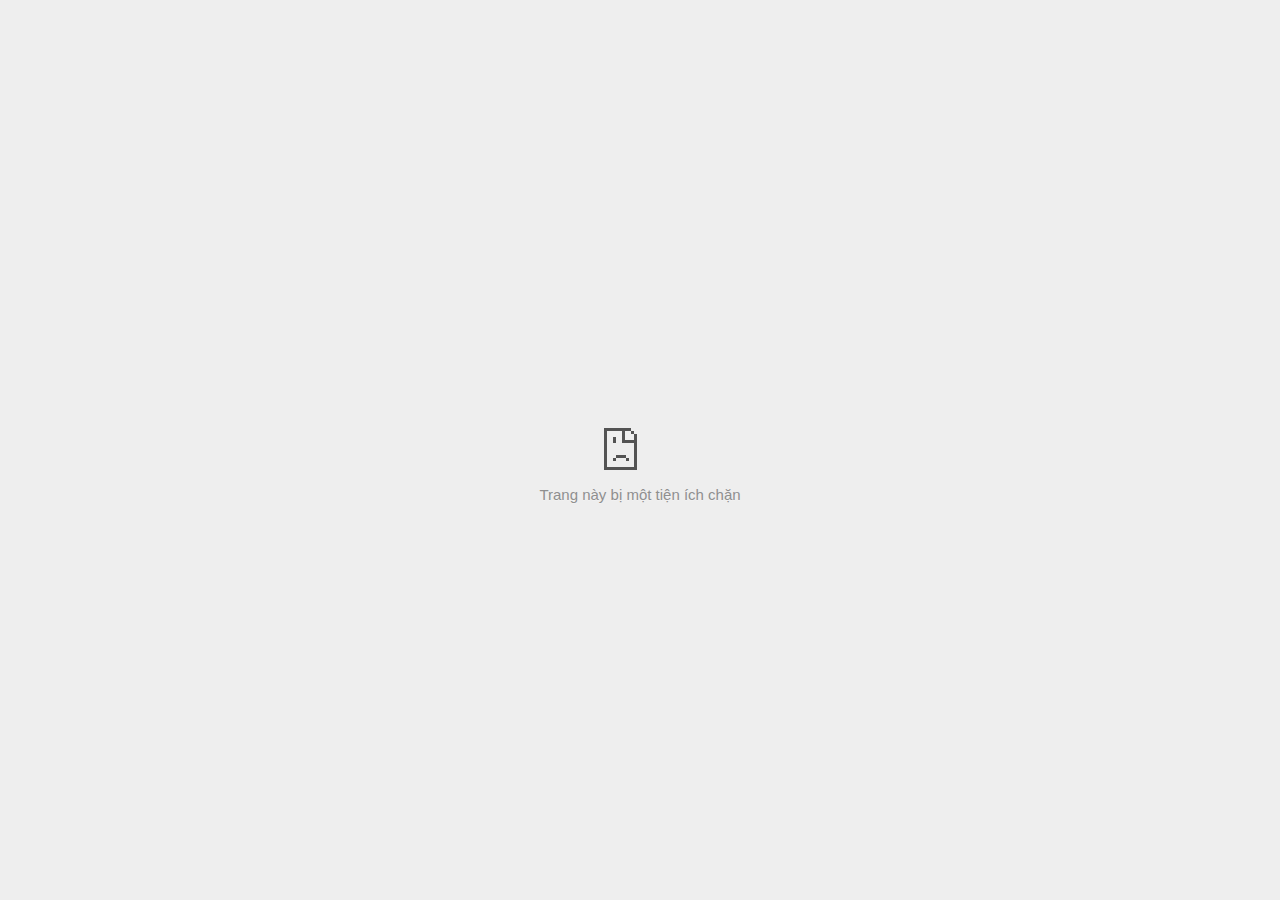
<file: assets/img/notify/Giảm thâm dưỡng sáng sau 8 ngày Varihope 8 Day Pure Vitamin C Ampoule _ Shopee Việt Nam_files/tags(1).html>
<!DOCTYPE html>
<!-- saved from url=(0029)chrome-error://chromewebdata/ -->
<html dir="ltr" lang="vi" subframe=""><head><meta http-equiv="Content-Type" content="text/html; charset=UTF-8">
  
  <meta name="color-scheme" content="light dark">
  <meta name="theme-color" content="#fff">
  <meta name="viewport" content="width=device-width, initial-scale=1.0,
                                 maximum-scale=1.0, user-scalable=no">
  <title>asia.creativecdn.com</title>
  <style>/* Copyright 2017 The Chromium Authors. All rights reserved.
 * Use of this source code is governed by a BSD-style license that can be
 * found in the LICENSE file. */

a {
  color: var(--link-color);
}

body {
  --background-color: #fff;
  --error-code-color: var(--google-gray-700);
  --google-blue-100: rgb(210, 227, 252);
  --google-blue-300:#62b35d;
  --google-blue-600:#62b35d;
  --google-blue-700:  #388e3c;
  --google-gray-100: rgb(241, 243, 244);
  --google-gray-300: rgb(218, 220, 224);
  --google-gray-500: rgb(154, 160, 166);
  --google-gray-50: rgb(248, 249, 250);
  --google-gray-600: rgb(128, 134, 139);
  --google-gray-700: rgb(95, 99, 104);
  --google-gray-800: rgb(60, 64, 67);
  --google-gray-900: rgb(32, 33, 36);
  --heading-color: var(--google-gray-900);
  --link-color: rgb(88, 88, 88);
  --popup-container-background-color: rgba(0,0,0,.65);
  --primary-button-fill-color-active: var(--google-blue-700);
  --primary-button-fill-color: var(--google-blue-600);
  --primary-button-text-color: #fff;
  --quiet-background-color: rgb(247, 247, 247);
  --secondary-button-border-color: var(--google-gray-500);
  --secondary-button-fill-color: #fff;
  --secondary-button-hover-border-color: var(--google-gray-600);
  --secondary-button-hover-fill-color: var(--google-gray-50);
  --secondary-button-text-color: var(--google-gray-700);
  --small-link-color: var(--google-gray-700);
  --text-color: var(--google-gray-700);
  background: var(--background-color);
  color: var(--text-color);
  word-wrap: break-word;
}

.nav-wrapper .secondary-button {
  background: var(--secondary-button-fill-color);
  border: 1px solid var(--secondary-button-border-color);
  color: var(--secondary-button-text-color);
  float: none;
  margin: 0;
  padding: 8px 16px;
}

.hidden {
  display: none;
}

html {
  -webkit-text-size-adjust: 100%;
  font-size: 125%;
}

.icon {
  background-repeat: no-repeat;
  background-size: 100%;
}

@media (prefers-color-scheme: dark) {
  body {
    --background-color: var(--google-gray-900);
    --error-code-color: var(--google-gray-500);
    --heading-color: var(--google-gray-500);
    --link-color: var(--google-blue-300);
    --primary-button-fill-color-active: #62b35d;
    --primary-button-fill-color: var(--google-blue-300);
    --primary-button-text-color: var(--google-gray-900);
    --quiet-background-color: var(--background-color);
    --secondary-button-border-color: var(--google-gray-700);
    --secondary-button-fill-color: var(--google-gray-900);
    --secondary-button-hover-fill-color: rgb(48, 51, 57);
    --secondary-button-text-color: var(--google-blue-300);
    --small-link-color: var(--google-blue-300);
    --text-color: var(--google-gray-500);
  }
}
</style>
  <style>/* Copyright 2014 The Chromium Authors. All rights reserved.
   Use of this source code is governed by a BSD-style license that can be
   found in the LICENSE file. */

button {
  border: 0;
  border-radius: 4px;
  box-sizing: border-box;
  color: var(--primary-button-text-color);
  cursor: pointer;
  float: right;
  font-size: .875em;
  margin: 0;
  padding: 8px 16px;
  transition: box-shadow 150ms cubic-bezier(0.4, 0, 0.2, 1);
  user-select: none;
}

[dir='rtl'] button {
  float: left;
}

.bad-clock button,
.captive-portal button,
.insecure-form button,
.lookalike-url button,
.main-frame-blocked button,
.neterror button,
.offline button,
.pdf button,
.ssl button,
.safe-browsing-billing button {
  background: var(--primary-button-fill-color);
}

button:active {
  background: var(--primary-button-fill-color-active);
  outline: 0;
}

#debugging {
  display: inline;
  overflow: auto;
}

.debugging-content {
  line-height: 1em;
  margin-bottom: 0;
  margin-top: 1em;
}

.debugging-content-fixed-width {
  display: block;
  font-family: monospace;
  font-size: 1.2em;
  margin-top: 0.5em;
}

.debugging-title {
  font-weight: bold;
}

#details {
  margin: 0 0 50px;
}

#details p:not(:first-of-type) {
  margin-top: 20px;
}

.secondary-button:active {
  border-color: white;
  box-shadow: 0 1px 2px 0 rgba(60, 64, 67, .3),
      0 2px 6px 2px rgba(60, 64, 67, .15);
}

.secondary-button:hover {
  background: var(--secondary-button-hover-fill-color);
  border-color: var(--secondary-button-hover-border-color);
  text-decoration: none;
}

.error-code {
  color: var(--error-code-color);
  font-size: .86667em;
  text-transform: uppercase;
  margin-top: 12px;
}

#error-debugging-info {
  font-size: 0.8em;
}

h1 {
  color: var(--heading-color);
  font-size: 1.6em;
  font-weight: normal;
  line-height: 1.25em;
  margin-bottom: 16px;
}

h2 {
  font-size: 1.2em;
  font-weight: normal;
}

.icon {
  height: 72px;
  margin: 0 0 40px;
  width: 72px;
}

input[type=checkbox] {
  opacity: 0;
}

input[type=checkbox]:focus ~ .checkbox:after {
  outline: -webkit-focus-ring-color auto 5px;
}

.interstitial-wrapper {
  box-sizing: border-box;
  font-size: 1em;
  line-height: 1.6em;
  margin: 14vh auto 0;
  max-width: 600px;
  width: 100%;
}

#main-message > p {
  display: inline;
}

#extended-reporting-opt-in {
  font-size: .875em;
  margin-top: 32px;
}

#extended-reporting-opt-in label {
  display: grid;
  grid-template-columns: 1.8em 1fr;
  position: relative;
}

#enhanced-protection-message {
  border-radius: 4px;
  font-size: 1em;
  margin-top: 32px;
  padding: 10px 5px;
}

#enhanced-protection-message label {
  display: grid;
  grid-template-columns: 2.5em 1fr;
  position: relative;
}

#enhanced-protection-message div {
  margin: 0.5em;
}

#enhanced-protection-message .icon {
  height: 1.5em;
  vertical-align: middle;
  width: 1.5em;
}

.nav-wrapper {
  margin-top: 51px;
}

.nav-wrapper::after {
  clear: both;
  content: '';
  display: table;
  width: 100%;
}

.small-link {
  color: var(--small-link-color);
  font-size: .875em;
}

.checkboxes {
  flex: 0 0 24px;
}

.checkbox {
  --padding: .9em;
  background: transparent;
  display: block;
  height: 1em;
  left: -1em;
  padding-inline-start: var(--padding);
  position: absolute;
  right: 0;
  top: -.5em;
  width: 1em;
}

.checkbox::after {
  border: 1px solid white;
  border-radius: 2px;
  content: '';
  height: 1em;
  position: absolute;
  top: var(--padding);
  left: var(--padding);
  width: 1em;
}

.checkbox::before {
  background: transparent;
  border: 2px solid white;
  border-right-width: 0;
  border-top-width: 0;
  content: '';
  height: .2em;
  left: calc(.3em + var(--padding));
  opacity: 0;
  position: absolute;
  top: calc(.3em  + var(--padding));
  transform: rotate(-45deg);
  width: .5em;
}

input[type=checkbox]:checked ~ .checkbox::before {
  opacity: 1;
}

#recurrent-error-message {
  background: #ededed;
  border-radius: 4px;
  padding: 12px 16px;
  margin-top: 12px;
  margin-bottom: 16px;
}

.showing-recurrent-error-message #extended-reporting-opt-in {
  margin-top: 16px;
}

.showing-recurrent-error-message #enhanced-protection-message {
  margin-top: 16px;
}

@media (max-width: 700px) {
  .interstitial-wrapper {
    padding: 0 10%;
  }

  #error-debugging-info {
    overflow: auto;
  }
}

@media (max-width: 420px) {
  button,
  [dir='rtl'] button,
  .small-link {
    float: none;
    font-size: .825em;
    font-weight: 500;
    margin: 0;
    width: 100%;
  }

  button {
    padding: 16px 24px;
  }

  #details {
    margin: 20px 0 20px 0;
  }

  #details p:not(:first-of-type) {
    margin-top: 10px;
  }

  .secondary-button:not(.hidden) {
    display: block;
    margin-top: 20px;
    text-align: center;
    width: 100%;
  }

  .interstitial-wrapper {
    padding: 0 5%;
  }

  #extended-reporting-opt-in {
    margin-top: 24px;
  }

  #enhanced-protection-message {
    margin-top: 24px;
  }

  .nav-wrapper {
    margin-top: 30px;
  }
}

/**
 * Mobile specific styling.
 * Navigation buttons are anchored to the bottom of the screen.
 * Details message replaces the top content in its own scrollable area.
 */

@media (max-width: 420px) {
  .nav-wrapper .secondary-button {
    border: 0;
    margin: 16px 0 0;
    margin-inline-end: 0;
    padding-bottom: 16px;
    padding-top: 16px;
  }
}

/* Fixed nav. */
@media (min-width: 240px) and (max-width: 420px) and
       (min-height: 401px),
       (min-width: 421px) and (min-height: 240px) and
       (max-height: 560px) {
  body .nav-wrapper {
    background: var(--background-color);
    bottom: 0;
    box-shadow: 0 -12px 24px var(--background-color);
    left: 0;
    margin: 0 auto;
    max-width: 736px;
    padding-left: 24px;
    padding-right: 24px;
    position: fixed;
    right: 0;
    width: 100%;
    z-index: 2;
  }

  .interstitial-wrapper {
    max-width: 736px;
  }

  #details,
  #main-content {
    padding-bottom: 40px;
  }

  #details {
    padding-top: 5.5vh;
  }

  button.small-link {
    color: var(--google-blue-600);
  }
}

@media (max-width: 420px) and (orientation: portrait),
       (max-height: 560px) {
  body {
    margin: 0 auto;
  }

  button,
  [dir='rtl'] button,
  button.small-link,
  .nav-wrapper .secondary-button {
    font-family: Roboto-Regular,Helvetica;
    font-size: .933em;
    margin: 6px 0;
    transform: translatez(0);
  }

  .nav-wrapper {
    box-sizing: border-box;
    padding-bottom: 8px;
    width: 100%;
  }

  #details {
    box-sizing: border-box;
    height: auto;
    margin: 0;
    opacity: 1;
    transition: opacity 250ms cubic-bezier(0.4, 0, 0.2, 1);
  }

  #details.hidden,
  #main-content.hidden {
    height: 0;
    opacity: 0;
    overflow: hidden;
    padding-bottom: 0;
    transition: none;
  }

  h1 {
    font-size: 1.5em;
    margin-bottom: 8px;
  }

  .icon {
    margin-bottom: 5.69vh;
  }

  .interstitial-wrapper {
    box-sizing: border-box;
    margin: 7vh auto 12px;
    padding: 0 24px;
    position: relative;
  }

  .interstitial-wrapper p {
    font-size: .95em;
    line-height: 1.61em;
    margin-top: 8px;
  }

  #main-content {
    margin: 0;
    transition: opacity 100ms cubic-bezier(0.4, 0, 0.2, 1);
  }

  .small-link {
    border: 0;
  }

  .suggested-left > #control-buttons,
  .suggested-right > #control-buttons {
    float: none;
    margin: 0;
  }
}

@media (min-width: 421px) and (min-height: 500px) and (max-height: 560px) {
  .interstitial-wrapper {
    margin-top: 10vh;
  }
}

@media (min-height: 400px) and (orientation:portrait) {
  .interstitial-wrapper {
    margin-bottom: 145px;
  }
}

@media (min-height: 299px) {
  .nav-wrapper {
    padding-bottom: 16px;
  }
}

@media (max-height: 560px) and (min-height: 240px) and (orientation:landscape) {
  .extended-reporting-has-checkbox #details {
    padding-bottom: 80px;
  }
}

@media (min-height: 500px) and (max-height: 650px) and (max-width: 414px) and
       (orientation: portrait) {
  .interstitial-wrapper {
    margin-top: 7vh;
  }
}

@media (min-height: 650px) and (max-width: 414px) and (orientation: portrait) {
  .interstitial-wrapper {
    margin-top: 10vh;
  }
}

/* Small mobile screens. No fixed nav. */
@media (max-height: 400px) and (orientation: portrait),
       (max-height: 239px) and (orientation: landscape),
       (max-width: 419px) and (max-height: 399px) {
  .interstitial-wrapper {
    display: flex;
    flex-direction: column;
    margin-bottom: 0;
  }

  #details {
    flex: 1 1 auto;
    order: 0;
  }

  #main-content {
    flex: 1 1 auto;
    order: 0;
  }

  .nav-wrapper {
    flex: 0 1 auto;
    margin-top: 8px;
    order: 1;
    padding-left: 0;
    padding-right: 0;
    position: relative;
    width: 100%;
  }

  button,
  .nav-wrapper .secondary-button {
    padding: 16px 24px;
  }

  button.small-link {
    color: var(--google-blue-600);
  }
}

@media (max-width: 239px) and (orientation: portrait) {
  .nav-wrapper {
    padding-left: 0;
    padding-right: 0;
  }
}
</style>
  <style>/* Copyright 2013 The Chromium Authors. All rights reserved.
 * Use of this source code is governed by a BSD-style license that can be
 * found in the LICENSE file. */

/* Don't use the main frame div when the error is in a subframe. */
html[subframe] #main-frame-error {
  display: none;
}

/* Don't use the subframe error div when the error is in a main frame. */
html:not([subframe]) #sub-frame-error {
  display: none;
}

#diagnose-button {
  float: none;
  margin-bottom: 10px;
  margin-inline-start: 0;
  margin-top: 20px;
}

h1 {
  margin-top: 0;
  word-wrap: break-word;
}

h1 span {
  font-weight: 500;
}

h2 {
  color: var(--heading-color);
  font-size: 1.2em;
  font-weight: normal;
  margin: 10px 0;
}

a {
  text-decoration: none;
}

.icon {
  -webkit-user-select: none;
  display: inline-block;
}

.icon-generic {
  /**
   * Can't access chrome://theme/IDR_ERROR_NETWORK_GENERIC from an untrusted
   * renderer process, so embed the resource manually.
   */
  content: -webkit-image-set(
      url([data-uri]) 1x,
      url([data-uri]) 2x);
}

.icon-offline {
  content: -webkit-image-set(
      url([data-uri]) 1x,
      url([data-uri]) 2x);
  position: relative;
}

.icon-disabled {
  content: -webkit-image-set(
      url([data-uri]) 1x,
      url([data-uri]) 2x);
  width: 112px;
}

.error-code {
  display: block;
  font-size: .8em;
}

#content-top {
  margin: 20px;
}

#help-box-inner {
  background-color: #f9f9f9;
  border-top: 1px solid #EEE;
  color: #444;
  padding: 20px;
  text-align: start;
}

.hidden {
  display: none;
}

#suggestion {
  margin-top: 15px;
}

#suggestions-list a {
  color: var(--google-blue-600);
}

#suggestions-list p {
  margin-block-end: 0;
}

#suggestions-list ul {
  margin-top: 0;
}

.single-suggestion {
  list-style-type: none;
  padding-inline-start: 0;
}

#short-suggestion {
  margin-top: 5px;
}

#error-information-button {
  content: url([data-uri]);
  height: 24px;
  vertical-align: -.15em;
  width: 24px;
}

.use-popup-container#error-information-popup-container
  #error-information-popup {
  align-items: center;
  background-color: var(--popup-container-background-color);
  display: flex;
  height: 100%;
  left: 0;
  position: fixed;
  top: 0;
  width: 100%;
  z-index: 100;
}

.use-popup-container#error-information-popup-container
  #error-information-popup-content > p {
  margin-bottom: 11px;
  margin-inline-start: 20px;
}

.use-popup-container#error-information-popup-container #suggestions-list ul {
  margin-inline-start: 15px;
}

.use-popup-container#error-information-popup-container
  #error-information-popup-box {
  background-color: var(--background-color);
  left: 5%;
  padding-bottom: 15px;
  padding-top: 15px;
  position: fixed;
  width: 90%;
  z-index: 101;
}

.use-popup-container#error-information-popup-container div.error-code {
  margin-inline-start: 20px;
}

.use-popup-container#error-information-popup-container #suggestions-list p {
  margin-inline-start: 20px;
}

:not(.use-popup-container)#error-information-popup-container
  #error-information-popup-close {
  display: none;
}

#error-information-popup-close {
  margin-bottom: 0;
  margin-inline-end: 35px;
  margin-top: 15px;
  text-align: end;
}

.link-button {
  color: rgb(66, 133, 244);
  display: inline-block;
  font-weight: bold;
  text-transform: uppercase;
}

#sub-frame-error-details {

  color: #8F8F8F;

  /* Not done on mobile for performance reasons. */
  text-shadow: 0 1px 0 rgba(255,255,255,0.3);

}

[jscontent=hostName],
[jscontent=failedUrl] {
  overflow-wrap: break-word;
}

#search-container {
  /* Prevents a space between controls. */
  display: flex;
  margin-top: 20px;
}

#search-box {
  border: 1px solid #cdcdcd;
  flex-grow: 1;
  font-size: 1em;
  height: 26px;
  margin-inline-end: 0;
  padding: 1px 9px;
}

#search-box:focus {
  border: 1px solid rgb(93, 154, 255);
  outline: none;
}

#search-button {
  border: none;
  border-bottom-left-radius: 0;
  border-top-left-radius: 0;
  box-shadow: none;
  display: flex;
  height: 30px;
  margin: 0;
  padding: 0;
  width: 60px;
}

#search-image {
  content:
      -webkit-image-set(
          url([data-uri]) 1x,
          url([data-uri]) 2x);
  margin: auto;
}

.secondary-button {
  background: #d9d9d9;
  color: #696969;
  margin-inline-end: 16px;
}

.snackbar {
  background: #323232;
  border-radius: 2px;
  bottom: 24px;
  box-sizing: border-box;
  color: #fff;
  font-size: .87em;
  left: 24px;
  max-width: 568px;
  min-width: 288px;
  opacity: 0;
  padding: 16px 24px 12px;
  position: fixed;
  transform: translateY(90px);
  will-change: opacity, transform;
  z-index: 999;
}

.snackbar-show {
  -webkit-animation:
    show-snackbar 250ms cubic-bezier(0, 0, 0.2, 1) forwards,
    hide-snackbar 250ms cubic-bezier(0.4, 0, 1, 1) forwards 5s;
}

@-webkit-keyframes show-snackbar {
  100% {
    opacity: 1;
    transform: translateY(0);
  }
}

@-webkit-keyframes hide-snackbar {
  0% {
    opacity: 1;
    transform: translateY(0);
  }
  100% {
    opacity: 0;
    transform: translateY(90px);
  }
}

.suggestions {
  margin-top: 18px;
}

.suggestion-header {
  font-weight: bold;
  margin-bottom: 4px;
}

.suggestion-body {
  color: #777;
}

/* Increase line height at higher resolutions. */
@media (min-width: 641px) and (min-height: 641px) {
  #help-box-inner {
    line-height: 18px;
  }
}

/* Decrease padding at low sizes. */
@media (max-width: 640px), (max-height: 640px) {
  h1 {
    margin: 0 0 15px;
  }
  #content-top {
    margin: 15px;
  }
  #help-box-inner {
    padding: 20px;
  }
  .suggestions {
    margin-top: 10px;
  }
  .suggestion-header {
    margin-bottom: 0;
  }
}

#download-link,
#download-link-clicked {
  margin-bottom: 30px;
  margin-top: 30px;
}

#download-link-clicked {
  color: #BBB;
}

#download-link::before,
#download-link-clicked::before {
  content: url([data-uri]);
  display: inline-block;
  margin-inline-end: 4px;
  vertical-align: -webkit-baseline-middle;
}

#download-link-clicked::before {
  opacity: 0;
  width: 0;
}

#offline-content-list-visibility-card {
  border: 1px solid white;
  border-radius: 8px;
  display: flex;
  font-size: .8em;
  justify-content: space-between;
  line-height: 1;
}

#offline-content-list.list-hidden #offline-content-list-visibility-card {
  border-color: rgb(218, 220, 224);
}

#offline-content-list-visibility-card > div {
  padding: 1em;
}

#offline-content-list-title {
  color: var(--google-gray-700);
}

#offline-content-list-show-text,
#offline-content-list-hide-text {
  color: rgb(66, 133, 244);
}

/* Hides the "hide" text div when the offline content list is collapsed/hidden
 * and, alternatively, hides the "show" text div when the offline content list
 * is expanded/shown.
 */
#offline-content-list.list-hidden #offline-content-list-hide-text,
#offline-content-list:not(.list-hidden) #offline-content-list-show-text {
  display: none;
}

/* Controls the animation of the offline content list when it is expanded/shown.
 */
#offline-content-suggestions {
  /* Max-height has to be set for the height animation to work. The chosen value
   * is a little greater than the maximum height the list will have, when all
   * suggestions have images, so that it is never clamped. This makes so that
   * when the actual height is smaller then the animation is not as smooth.
   */
  max-height: 27em;
  transition: max-height 200ms ease-in, visibility 0s 200ms,
              opacity 200ms 200ms linear;
}

/* Controls the animation of the offline content list when it is
 * collapsed/hidden.
 */
#offline-content-list.list-hidden #offline-content-suggestions {
  max-height: 0;
  opacity: 0;
  transition: opacity 200ms linear, visibility 0s 200ms,
              max-height 200ms 200ms ease-out;
  visibility: hidden;
}

#offline-content-list {
  margin-inline-start: -5%;
  width: 110%;
}

/* The selectors below adjust the "overflow" of the suggestion cards contents
 * based on the same screen size based strategy used for the main frame, which
 * is applied by the `interstitial-wrapper` class. */
@media (max-width: 420px)  {
  #offline-content-list {
    margin-inline-start: -2.5%;
    width: 105%;
  }
}
@media (max-width: 420px) and (orientation: portrait),
       (max-height: 560px) {
  #offline-content-list {
    margin-inline-start: -12px;
    width: calc(100% + 24px);
  }
}

.suggestion-with-image .offline-content-suggestion-thumbnail {
  flex-basis: 8.2em;
  flex-shrink: 0;
}

.suggestion-with-image .offline-content-suggestion-thumbnail > img {
  height: 100%;
  width: 100%;
}

.suggestion-with-image #offline-content-list:not(.is-rtl)
.offline-content-suggestion-thumbnail > img {
  border-bottom-right-radius: 7px;
  border-top-right-radius: 7px;
}

.suggestion-with-image #offline-content-list.is-rtl
.offline-content-suggestion-thumbnail > img {
  border-bottom-left-radius: 7px;
  border-top-left-radius: 7px;
}

.suggestion-with-icon .offline-content-suggestion-thumbnail {
  align-items: center;
  display: flex;
  justify-content: center;
  min-height: 4.2em;
  min-width: 4.2em;
}

.suggestion-with-icon .offline-content-suggestion-thumbnail > div {
  align-items: center;
  background-color: rgb(241, 243, 244);
  border-radius: 50%;
  display: flex;
  height: 2.3em;
  justify-content: center;
  width: 2.3em;
}

.suggestion-with-icon .offline-content-suggestion-thumbnail > div > img {
  height: 1.45em;
  width: 1.45em;
}

.offline-content-suggestion-favicon {
  height: 1em;
  margin-inline-end: 0.4em;
  width: 1.4em;
}

.offline-content-suggestion-favicon > img {
  height: 1.4em;
  width: 1.4em;
}

.no-favicon .offline-content-suggestion-favicon {
  display: none;
}

.image-video {
  content: url([data-uri]);
}

.image-music-note {
  content: url([data-uri]);
}

.image-earth {
  content: url([data-uri]);
}

.image-file {
  content: url([data-uri]);
}

.offline-content-suggestion-texts {
  display: flex;
  flex-direction: column;
  justify-content: space-between;
  line-height: 1.3;
  padding: .9em;
  width: 100%;
}

.offline-content-suggestion-title {
  -webkit-box-orient: vertical;
  -webkit-line-clamp: 3;
  color: rgb(32, 33, 36);
  display: -webkit-box;
  font-size: 1.1em;
  overflow: hidden;
  text-overflow: ellipsis;
}

div.offline-content-suggestion {
  align-items: stretch;
  border: 1px solid rgb(218, 220, 224);
  border-radius: 8px;
  display: flex;
  justify-content: space-between;
  margin-bottom: .8em;
}

.suggestion-with-image {
  flex-direction: row;
  height: 8.2em;
  max-height: 8.2em;
}

.suggestion-with-icon {
  flex-direction: row-reverse;
  height: 4.2em;
  max-height: 4.2em;
}

.suggestion-with-icon .offline-content-suggestion-title {
  -webkit-line-clamp: 1;
  word-break: break-all;
}

.suggestion-with-icon .offline-content-suggestion-texts {
  padding-inline-start: 0;
}

.offline-content-suggestion-attribution-freshness {
  color: rgb(95, 99, 104);
  display: flex;
  font-size: .8em;
  line-height: 1.7em;
}

.offline-content-suggestion-attribution {
  -webkit-box-orient: vertical;
  -webkit-line-clamp: 1;
  display: -webkit-box;
  flex-shrink: 1;
  margin-inline-end: 0.3em;
  overflow: hidden;
  overflow-wrap: break-word;
  text-overflow: ellipsis;
  word-break: break-all;
}

.no-attribution .offline-content-suggestion-attribution {
  display: none;
}

.offline-content-suggestion-freshness::before {
  content: '-';
  display: inline-block;
  flex-shrink: 0;
  margin-inline-end: .1em;
  margin-inline-start: .1em;
}

.no-attribution .offline-content-suggestion-freshness::before {
  display: none;
}

.offline-content-suggestion-freshness {
  flex-shrink: 0;
}

.suggestion-with-image .offline-content-suggestion-pin-spacer {
  flex-grow: 100;
  flex-shrink: 1;
}

.suggestion-with-image .offline-content-suggestion-pin {
  content: url([data-uri]);
  flex-shrink: 0;
  height: 1.4em;
  margin-inline-start: .4em;
  width: 1.4em;
}

/* Controls the animation (and a bit more) of the launch-downloads-home action
 * button when the offline content list is expanded/shown.
 */
#offline-content-list-action {
  text-align: center;
  transition: visibility 0s 200ms, opacity 200ms 200ms linear;
}

/* Controls the animation of the launch-downloads-home action button when the
 * offline content list is collapsed/hidden.
 */
#offline-content-list.list-hidden #offline-content-list-action {
  opacity: 0;
  transition: opacity 200ms linear, visibility 0s 200ms;
  visibility: hidden;
}

#cancel-save-page-button {
  background-image: url([data-uri]);
  background-position: right 27px center;
  background-repeat: no-repeat;
  border: 1px solid var(--google-gray-300);
  border-radius: 5px;
  color: var(--google-gray-700);
  margin-bottom: 26px;
  padding-bottom: 16px;
  padding-inline-end: 88px;
  padding-inline-start: 16px;
  padding-top: 16px;
  text-align: start;
}

html[dir='rtl'] #cancel-save-page-button {
  background-position: left 27px center;
}

#save-page-for-later-button {
  display: flex;
  justify-content: start;
}

#save-page-for-later-button a::before {
  content: url([data-uri]);
  display: inline-block;
  margin-inline-end: 4px;
  vertical-align: -webkit-baseline-middle;
}

.hidden#save-page-for-later-button {
  display: none;
}

/* Don't allow overflow when in a subframe. */
html[subframe] body {
  overflow: hidden;
}

#sub-frame-error {
  -webkit-align-items: center;
  -webkit-flex-flow: column;
  -webkit-justify-content: center;
  background-color: #DDD;
  display: -webkit-flex;
  height: 100%;
  left: 0;
  position: absolute;
  text-align: center;
  top: 0;
  transition: background-color 200ms ease-in-out;
  width: 100%;
}

#sub-frame-error:hover {
  background-color: #EEE;
}

#sub-frame-error .icon-generic {
  margin: 0 0 16px;
}

#sub-frame-error-details {
  margin: 0 10px;
  text-align: center;
  visibility: hidden;
}

/* Show details only when hovering. */
#sub-frame-error:hover #sub-frame-error-details {
  visibility: visible;
}

/* If the iframe is too small, always hide the error code. */
/* TODO(mmenke): See if overflow: no-display works better, once supported. */
@media (max-width: 200px), (max-height: 95px) {
  #sub-frame-error-details {
    display: none;
  }
}

/* Adjust icon for small embedded frames in apps. */
@media (max-height: 100px) {
  #sub-frame-error .icon-generic {
    height: auto;
    margin: 0;
    padding-top: 0;
    width: 25px;
  }
}

/* details-button is special; it's a <button> element that looks like a link. */
#details-button {
  box-shadow: none;
  min-width: 0;
}

/* Styles for platform dependent separation of controls and details button. */
.suggested-left > #control-buttons,
.suggested-right > #details-button {
  float: left;
}

.suggested-right > #control-buttons,
.suggested-left > #details-button {
  float: right;
}

.suggested-left .secondary-button {
  margin-inline-end: 0;
  margin-inline-start: 16px;
}

#details-button.singular {
  float: none;
}

/* download-button shows both icon and text. */
#download-button {
  padding-bottom: 4px;
  padding-top: 4px;
  position: relative;
}

#download-button::before {
  background: -webkit-image-set(
      url([data-uri]) 1x,
      url([data-uri]) 2x)
    no-repeat;
  content: '';
  display: inline-block;
  height: 24px;
  margin-inline-end: 4px;
  margin-inline-start: -4px;
  vertical-align: middle;
  width: 24px;
}

#download-button:disabled {
  background: rgb(180, 206, 249);
  color: rgb(255, 255, 255);
}

/*
TODO(https://crbug.com/852872): UI for offline suggested content is incomplete.
*/
.suggested-thumbnail {
  height: 25vw;
  width: 25vw;
}

/* Alternate dino page button styles */
#control-buttons .reload-button-alternate:disabled {
  background: #ccc;
  color: #fff;
  font-size: 14px;
  height: 48px;
}

#buttons::after {
  clear: both;
  content: '';
  display: block;
  width: 100%;
}

/* Offline page */
html[dir='rtl'] .runner-container,
html[dir='rtl'].offline .icon-offline {
  transform: scaleX(-1);
}

.offline {
  transition: filter 1.5s cubic-bezier(0.65, 0.05, 0.36, 1),
              background-color 1.5s cubic-bezier(0.65, 0.05, 0.36, 1);

  will-change: filter, background-color;

}

.offline body {
  transition: background-color 1.5s cubic-bezier(0.65, 0.05, 0.36, 1);
}

.offline #main-message > p {
  display: none;
}

/* iOS WKWebView inverts the background color set at the HTML level
whereas Blink does not. */
.offline.inverted {
  filter: invert(1);

  background-color: #000;


}

.offline.inverted body {
  background-color: #fff;
}

.offline .interstitial-wrapper {
  color: var(--text-color);
  font-size: 1em;
  line-height: 1.55;
  margin: 0 auto;
  max-width: 600px;
  padding-top: 100px;
  width: 100%;
}

.offline .runner-container {
  direction: ltr;
  height: 150px;
  max-width: 600px;
  overflow: hidden;
  position: absolute;
  top: 35px;
  width: 44px;
}

.offline .runner-container:focus {
  outline: none;
}

.offline .runner-container:focus-visible {
  outline: 3px solid var(--google-blue-300);
}

.offline .runner-canvas {
  height: 150px;
  max-width: 600px;
  opacity: 1;
  overflow: hidden;
  position: absolute;
  top: 0;
  z-index: 10;
}

.offline .controller {
  height: 100vh;
  left: 0;
  position: absolute;
  top: 0;
  width: 100vw;
  z-index: 9;
}

#offline-resources {
  display: none;
}

#offline-instruction {
  image-rendering: pixelated;
  left: 0;
  margin: auto;
  position: absolute;
  right: 0;
  top: 60px;
  width: fit-content;
}

.offline-runner-live-region {
  bottom: 0;
  color: var(--background-color);
  display: block;
  font-size: xx-small;
  position: absolute;
  text-align: center;
}

@media (max-width: 420px) {
  #download-button {
    padding-bottom: 12px;
    padding-top: 12px;
  }

  .suggested-left > #control-buttons,
  .suggested-right > #control-buttons {
    float: none;
  }

  .snackbar {
    border-radius: 0;
    bottom: 0;
    left: 0;
    width: 100%;
  }
}

@media (max-height: 350px) {
  h1 {
    margin: 0 0 15px;
  }

  .icon-offline {
    margin: 0 0 10px;
  }

  .interstitial-wrapper {
    margin-top: 5%;
  }

  .nav-wrapper {
    margin-top: 30px;
  }
}

@media (min-width: 420px) and (max-width: 736px) and
       (min-height: 240px) and (max-height: 420px) and
       (orientation:landscape) {
  .interstitial-wrapper {
    margin-bottom: 100px;
  }
}

@media (max-width: 360px) and (max-height: 480px) {
  .offline .interstitial-wrapper {
    padding-top: 60px;
  }

  .offline .runner-container {
    top: 8px;
  }
}

@media (min-height: 240px) and (orientation: landscape) {
  .offline .interstitial-wrapper {
    margin-bottom: 90px;
  }

  .icon-offline {
    margin-bottom: 20px;
  }
}

@media (max-height: 320px) and (orientation: landscape) {
  .icon-offline {
    margin-bottom: 0;
  }

  .offline .runner-container {
    top: 10px;
  }
}

@media (max-width: 240px) {
  button {
    padding-inline-end: 12px;
    padding-inline-start: 12px;
  }

  .interstitial-wrapper {
    overflow: inherit;
    padding: 0 8px;
  }
}

@media (max-width: 120px) {
  button {
    width: auto;
  }
}

.arcade-mode,
.arcade-mode .runner-container,
.arcade-mode .runner-canvas {
  image-rendering: pixelated;
  max-width: 100%;
  overflow: hidden;
}

.arcade-mode #buttons,
.arcade-mode #main-content {
  opacity: 0;
  overflow: hidden;
}

.arcade-mode .interstitial-wrapper {
  height: 100vh;
  max-width: 100%;
  overflow: hidden;
}

.arcade-mode .runner-container {
  left: 0;
  margin: auto;
  right: 0;
  transform-origin: top center;
  transition: transform 250ms cubic-bezier(0.4, 0, 1, 1) 400ms;
  z-index: 2;
}

@media (prefers-color-scheme: dark) {
  .icon {
    filter: invert(1);
  }

  .offline .runner-canvas {
    filter: invert(1);
  }

  .offline.inverted {
    filter: invert(0);
  
    background-color: var(--background-color);
  
  
  }

  .offline.inverted body {
    background-color: #fff;
  }

  #suggestions-list a {
    color: var(--link-color);
  }

  #error-information-button {
    filter: invert(0.6);
  }
}
</style>
  <script>// Copyright 2013 The Chromium Authors. All rights reserved.
// Use of this source code is governed by a BSD-style license that can be
// found in the LICENSE file.

/**
 * @typedef {{
 *   downloadButtonClick: function(),
 *   reloadButtonClick: function(),
 *   detailsButtonClick: function(),
 *   diagnoseErrorsButtonClick: function(),
 *   trackEasterEgg: function(),
 *   updateEasterEggHighScore: function(number),
 *   resetEasterEggHighScore: function(),
 *   launchOfflineItem: function(string, string),
 *   savePageForLater: function(),
 *   cancelSavePage: function(),
 *   listVisibilityChange: function(boolean),
 * }}
 */
// eslint-disable-next-line no-var
var errorPageController;

const HIDDEN_CLASS = 'hidden';

// Decodes a UTF16 string that is encoded as base64.
function decodeUTF16Base64ToString(encoded_text) {
  const data = atob(encoded_text);
  let result = '';
  for (let i = 0; i < data.length; i += 2) {
    result +=
        String.fromCharCode(data.charCodeAt(i) * 256 + data.charCodeAt(i + 1));
  }
  return result;
}

function toggleHelpBox() {
  const helpBoxOuter = document.getElementById('details');
  helpBoxOuter.classList.toggle(HIDDEN_CLASS);
  const detailsButton = document.getElementById('details-button');
  if (helpBoxOuter.classList.contains(HIDDEN_CLASS)) {
    /** @suppress {missingProperties} */
    detailsButton.innerText = detailsButton.detailsText;
  } else {
    /** @suppress {missingProperties} */
    detailsButton.innerText = detailsButton.hideDetailsText;
  }

  // Details appears over the main content on small screens.
  if (mobileNav) {
    document.getElementById('main-content').classList.toggle(HIDDEN_CLASS);
    const runnerContainer = document.querySelector('.runner-container');
    if (runnerContainer) {
      runnerContainer.classList.toggle(HIDDEN_CLASS);
    }
  }
}

function diagnoseErrors() {
  if (window.errorPageController) {
    errorPageController.diagnoseErrorsButtonClick();
  }
}

// Subframes use a different layout but the same html file.  This is to make it
// easier to support platforms that load the error page via different
// mechanisms (Currently just iOS). We also use the subframe style for portals
// as they are embedded like subframes and can't be interacted with by the user.
if (window.top.location !== window.location || window.portalHost) {
  document.documentElement.setAttribute('subframe', '');
}

// Re-renders the error page using |strings| as the dictionary of values.
// Used by NetErrorTabHelper to update DNS error pages with probe results.
function updateForDnsProbe(strings) {
  const context = new JsEvalContext(strings);
  jstProcess(context, document.getElementById('t'));
  onDocumentLoadOrUpdate();
}

// Given the classList property of an element, adds an icon class to the list
// and removes the previously-
function updateIconClass(classList, newClass) {
  let oldClass;

  if (classList.hasOwnProperty('last_icon_class')) {
    oldClass = classList['last_icon_class'];
    if (oldClass === newClass) {
      return;
    }
  }

  classList.add(newClass);
  if (oldClass !== undefined) {
    classList.remove(oldClass);
  }

  classList['last_icon_class'] = newClass;

  if (newClass === 'icon-offline') {
    document.firstElementChild.classList.add('offline');
    new Runner('.interstitial-wrapper');
  } else {
    document.body.classList.add('neterror');
  }
}

// Does a search using |baseSearchUrl| and the text in the search box.
function search(baseSearchUrl) {
  const searchTextNode = document.getElementById('search-box');
  document.location = baseSearchUrl + searchTextNode.value;
  return false;
}

// Implements button clicks.  This function is needed during the transition
// between implementing these in trunk chromium and implementing them in
// iOS.
function reloadButtonClick(url) {
  if (window.errorPageController) {
    errorPageController.reloadButtonClick();
  } else {
    window.location = url;
  }
}

function downloadButtonClick() {
  if (window.errorPageController) {
    errorPageController.downloadButtonClick();
    const downloadButton = document.getElementById('download-button');
    downloadButton.disabled = true;
    /** @suppress {missingProperties} */
    downloadButton.textContent = downloadButton.disabledText;

    document.getElementById('download-link-wrapper')
        .classList.add(HIDDEN_CLASS);
    document.getElementById('download-link-clicked-wrapper')
        .classList.remove(HIDDEN_CLASS);
  }
}

function detailsButtonClick() {
  if (window.errorPageController) {
    errorPageController.detailsButtonClick();
  }
}

let primaryControlOnLeft = true;
// 

function setAutoFetchState(scheduled, can_schedule) {
  document.getElementById('cancel-save-page-button')
      .classList.toggle(HIDDEN_CLASS, !scheduled);
  document.getElementById('save-page-for-later-button')
      .classList.toggle(HIDDEN_CLASS, scheduled || !can_schedule);
}

function savePageLaterClick() {
  errorPageController.savePageForLater();
  // savePageForLater will eventually trigger a call to setAutoFetchState() when
  // it completes.
}

function cancelSavePageClick() {
  errorPageController.cancelSavePage();
  // setAutoFetchState is not called in response to cancelSavePage(), so do it
  // now.
  setAutoFetchState(false, true);
}

function toggleErrorInformationPopup() {
  document.getElementById('error-information-popup-container')
      .classList.toggle(HIDDEN_CLASS);
}

function launchOfflineItem(itemID, name_space) {
  errorPageController.launchOfflineItem(itemID, name_space);
}

function launchDownloadsPage() {
  errorPageController.launchDownloadsPage();
}

function getIconForSuggestedItem(item) {
  // Note: |item.content_type| contains the enum values from
  // chrome::mojom::AvailableContentType.
  switch (item.content_type) {
    case 1:  // kVideo
      return 'image-video';
    case 2:  // kAudio
      return 'image-music-note';
    case 0:  // kPrefetchedPage
    case 3:  // kOtherPage
      return 'image-earth';
  }
  return 'image-file';
}

function getSuggestedContentDiv(item, index) {
  // Note: See AvailableContentToValue in available_offline_content_helper.cc
  // for the data contained in an |item|.
  // TODO(carlosk): Present |snippet_base64| when that content becomes
  // available.
  let thumbnail = '';
  const extraContainerClasses = [];
  // html_inline.py will try to replace src attributes with data URIs using a
  // simple regex. The following is obfuscated slightly to avoid that.
  const source = 'src';
  if (item.thumbnail_data_uri) {
    extraContainerClasses.push('suggestion-with-image');
    thumbnail = `<img ${source}="${item.thumbnail_data_uri}">`;
  } else {
    extraContainerClasses.push('suggestion-with-icon');
    const iconClass = getIconForSuggestedItem(item);
    thumbnail = `<div><img class="${iconClass}"></div>`;
  }

  let favicon = '';
  if (item.favicon_data_uri) {
    favicon = `<img ${source}="${item.favicon_data_uri}">`;
  } else {
    extraContainerClasses.push('no-favicon');
  }

  if (!item.attribution_base64) {
    extraContainerClasses.push('no-attribution');
  }

  return `
  <div class="offline-content-suggestion ${extraContainerClasses.join(' ')}"
    onclick="launchOfflineItem('${item.ID}', '${item.name_space}')">
      <div class="offline-content-suggestion-texts">
        <div id="offline-content-suggestion-title-${index}"
             class="offline-content-suggestion-title">
        </div>
        <div class="offline-content-suggestion-attribution-freshness">
          <div id="offline-content-suggestion-favicon-${index}"
               class="offline-content-suggestion-favicon">
            ${favicon}
          </div>
          <div id="offline-content-suggestion-attribution-${index}"
               class="offline-content-suggestion-attribution">
          </div>
          <div class="offline-content-suggestion-freshness">
            ${item.date_modified}
          </div>
          <div class="offline-content-suggestion-pin-spacer"></div>
          <div class="offline-content-suggestion-pin"></div>
        </div>
      </div>
      <div class="offline-content-suggestion-thumbnail">
        ${thumbnail}
      </div>
  </div>`;
}

/**
 * @typedef {{
 *   ID: string,
 *   name_space: string,
 *   title_base64: string,
 *   snippet_base64: string,
 *   date_modified: string,
 *   attribution_base64: string,
 *   thumbnail_data_uri: string,
 *   favicon_data_uri: string,
 *   content_type: number,
 * }}
 */
let AvailableOfflineContent;

// Populates a list of suggested offline content.
// Note: For security reasons all content downloaded from the web is considered
// unsafe and must be securely handled to be presented on the dino page. Images
// have already been safely re-encoded but textual content -- like title and
// attribution -- must be properly handled here.
// @param {boolean} isShown
// @param {Array<AvailableOfflineContent>} suggestions
function offlineContentAvailable(isShown, suggestions) {
  if (!suggestions || !loadTimeData.valueExists('offlineContentList')) {
    return;
  }

  const suggestionsHTML = [];
  for (let index = 0; index < suggestions.length; index++) {
    suggestionsHTML.push(getSuggestedContentDiv(suggestions[index], index));
  }

  document.getElementById('offline-content-suggestions').innerHTML =
      suggestionsHTML.join('\n');

  // Sets textual web content using |textContent| to make sure it's handled as
  // plain text.
  for (let index = 0; index < suggestions.length; index++) {
    document.getElementById(`offline-content-suggestion-title-${index}`)
        .textContent =
        decodeUTF16Base64ToString(suggestions[index].title_base64);
    document.getElementById(`offline-content-suggestion-attribution-${index}`)
        .textContent =
        decodeUTF16Base64ToString(suggestions[index].attribution_base64);
  }

  const contentListElement = document.getElementById('offline-content-list');
  if (document.dir === 'rtl') {
    contentListElement.classList.add('is-rtl');
  }
  contentListElement.hidden = false;
  // The list is configured as hidden by default. Show it if needed.
  if (isShown) {
    toggleOfflineContentListVisibility(false);
  }
}

function toggleOfflineContentListVisibility(updatePref) {
  if (!loadTimeData.valueExists('offlineContentList')) {
    return;
  }

  const contentListElement = document.getElementById('offline-content-list');
  const isVisible = !contentListElement.classList.toggle('list-hidden');

  if (updatePref && window.errorPageController) {
    errorPageController.listVisibilityChanged(isVisible);
  }
}

// Called on document load, and from updateForDnsProbe().
function onDocumentLoadOrUpdate() {
  const downloadButtonVisible = loadTimeData.valueExists('downloadButton') &&
      loadTimeData.getValue('downloadButton').msg;
  const detailsButton = document.getElementById('details-button');

  // If offline content suggestions will be visible, the usual buttons will not
  // be presented.
  const offlineContentVisible =
      loadTimeData.valueExists('suggestedOfflineContentPresentation');
  if (offlineContentVisible) {
    document.querySelector('.nav-wrapper').classList.add(HIDDEN_CLASS);
    detailsButton.classList.add(HIDDEN_CLASS);

    document.getElementById('download-link').hidden = !downloadButtonVisible;
    document.getElementById('download-links-wrapper')
        .classList.remove(HIDDEN_CLASS);
    document.getElementById('error-information-popup-container')
        .classList.add('use-popup-container', HIDDEN_CLASS);
    document.getElementById('error-information-button')
        .classList.remove(HIDDEN_CLASS);
  }

  const attemptAutoFetch = loadTimeData.valueExists('attemptAutoFetch') &&
      loadTimeData.getValue('attemptAutoFetch');

  const reloadButtonVisible = loadTimeData.valueExists('reloadButton') &&
      loadTimeData.getValue('reloadButton').msg;

  const reloadButton = document.getElementById('reload-button');
  const downloadButton = document.getElementById('download-button');
  if (reloadButton.style.display === 'none' &&
      downloadButton.style.display === 'none') {
    detailsButton.classList.add('singular');
  }

  // Show or hide control buttons.
  const controlButtonDiv = document.getElementById('control-buttons');
  controlButtonDiv.hidden =
      offlineContentVisible || !(reloadButtonVisible || downloadButtonVisible);
}

function onDocumentLoad() {
  // Sets up the proper button layout for the current platform.
  const buttonsDiv = document.getElementById('buttons');
  if (primaryControlOnLeft) {
    buttonsDiv.classList.add('suggested-left');
  } else {
    buttonsDiv.classList.add('suggested-right');
  }

  onDocumentLoadOrUpdate();
}

document.addEventListener('DOMContentLoaded', onDocumentLoad);
</script>
  <script>// Copyright 2015 The Chromium Authors. All rights reserved.
// Use of this source code is governed by a BSD-style license that can be
// found in the LICENSE file.

let mobileNav = false;

/**
 * For small screen mobile the navigation buttons are moved
 * below the advanced text.
 */
function onResize() {
  const helpOuterBox = document.querySelector('#details');
  const mainContent = document.querySelector('#main-content');
  const mediaQuery = '(min-width: 240px) and (max-width: 420px) and ' +
      '(min-height: 401px), ' +
      '(max-height: 560px) and (min-height: 240px) and ' +
      '(min-width: 421px)';

  const detailsHidden = helpOuterBox.classList.contains(HIDDEN_CLASS);
  const runnerContainer = document.querySelector('.runner-container');

  // Check for change in nav status.
  if (mobileNav !== window.matchMedia(mediaQuery).matches) {
    mobileNav = !mobileNav;

    // Handle showing the top content / details sections according to state.
    if (mobileNav) {
      mainContent.classList.toggle(HIDDEN_CLASS, !detailsHidden);
      helpOuterBox.classList.toggle(HIDDEN_CLASS, detailsHidden);
      if (runnerContainer) {
        runnerContainer.classList.toggle(HIDDEN_CLASS, !detailsHidden);
      }
    } else if (!detailsHidden) {
      // Non mobile nav with visible details.
      mainContent.classList.remove(HIDDEN_CLASS);
      helpOuterBox.classList.remove(HIDDEN_CLASS);
      if (runnerContainer) {
        runnerContainer.classList.remove(HIDDEN_CLASS);
      }
    }
  }
}

function setupMobileNav() {
  window.addEventListener('resize', onResize);
  onResize();
}

document.addEventListener('DOMContentLoaded', setupMobileNav);
</script>
  <script>// Copyright (c) 2014 The Chromium Authors. All rights reserved.
// Use of this source code is governed by a BSD-style license that can be
// found in the LICENSE file.

/**
 * T-Rex runner.
 * @param {string} outerContainerId Outer containing element id.
 * @param {!Object=} opt_config
 * @constructor
 * @implements {EventListener}
 * @export
 */
function Runner(outerContainerId, opt_config) {
  // Singleton
  if (Runner.instance_) {
    return Runner.instance_;
  }
  Runner.instance_ = this;

  this.outerContainerEl = document.querySelector(outerContainerId);
  this.containerEl = null;
  this.snackbarEl = null;
  // A div to intercept touch events. Only set while (playing && useTouch).
  this.touchController = null;

  this.config = opt_config || Runner.config;
  // Logical dimensions of the container.
  this.dimensions = Runner.defaultDimensions;

  this.gameType = null;
  Runner.spriteDefinition = Runner.spriteDefinitionByType['original'];

  this.altGameImageSprite = null;
  this.altGameModeActive = false;
  this.altGameModeFlashTimer = null;
  this.fadeInTimer = 0;

  this.canvas = null;
  this.canvasCtx = null;

  this.tRex = null;

  this.distanceMeter = null;
  this.distanceRan = 0;

  this.highestScore = 0;
  this.syncHighestScore = false;

  this.time = 0;
  this.runningTime = 0;
  this.msPerFrame = 1000 / FPS;
  this.currentSpeed = this.config.SPEED;

  this.obstacles = [];

  this.activated = false; // Whether the easter egg has been activated.
  this.playing = false; // Whether the game is currently in play state.
  this.crashed = false;
  this.paused = false;
  this.inverted = false;
  this.invertTimer = 0;
  this.resizeTimerId_ = null;

  this.playCount = 0;

  // Sound FX.
  this.audioBuffer = null;

  /** @type {Object} */
  this.soundFx = {};
  this.generatedSoundFx = null;

  // Global web audio context for playing sounds.
  this.audioContext = null;

  // Images.
  this.images = {};
  this.imagesLoaded = 0;

  // Gamepad state.
  this.pollingGamepads = false;
  this.gamepadIndex = undefined;
  this.previousGamepad = null;

  if (this.isDisabled()) {
    this.setupDisabledRunner();
  } else {
    if (Runner.isAltGameModeEnabled()) {
      this.initAltGameType();
      Runner.gameType = this.gameType;
    }
    this.loadImages();

    window['initializeEasterEggHighScore'] =
        this.initializeHighScore.bind(this);
  }
}

/**
 * Default game width.
 * @const
 */
const DEFAULT_WIDTH = 600;

/**
 * Frames per second.
 * @const
 */
const FPS = 60;

/** @const */
const IS_HIDPI = window.devicePixelRatio > 1;

/** @const */
const IS_IOS = /CriOS/.test(window.navigator.userAgent);

/** @const */
const IS_MOBILE = /Android/.test(window.navigator.userAgent) || IS_IOS;

/** @const */
const IS_RTL = document.querySelector('html').dir == 'rtl';

/** @const */
const ARCADE_MODE_URL = 'chrome://dino/';

/** @const */
const RESOURCE_POSTFIX = 'offline-resources-';

/** @const */
const A11Y_STRINGS = {
  ariaLabel: 'dinoGameA11yAriaLabel',
  gameOver: 'dinoGameA11yGameOver',
  highScore: 'dinoGameA11yHighScore',
  jump: 'dinoGameA11yJump',
  started: 'dinoGameA11yStartGame'
};

/**
 * Default game configuration.
 */
Runner.config = {
  ACCELERATION: 0.001,
  AUDIOCUE_PROXIMITY_THRESHOLD: 190,
  AUDIOCUE_PROXIMITY_THRESHOLD_MOBILE_A11Y: 250,
  BG_CLOUD_SPEED: 0.2,
  BOTTOM_PAD: 10,
  // Scroll Y threshold at which the game can be activated.
  CANVAS_IN_VIEW_OFFSET: -10,
  CLEAR_TIME: 3000,
  CLOUD_FREQUENCY: 0.5,
  FADE_DURATION: 1,
  FLASH_DURATION: 1000,
  GAMEOVER_CLEAR_TIME: 1200,
  GAP_COEFFICIENT: 0.6,
  GRAVITY: 0.6,
  INITIAL_JUMP_VELOCITY: 12,
  INVERT_FADE_DURATION: 12000,
  INVERT_DISTANCE: 700,
  MAX_BLINK_COUNT: 3,
  MAX_CLOUDS: 6,
  MAX_OBSTACLE_LENGTH: 3,
  MAX_OBSTACLE_DUPLICATION: 2,
  MAX_SPEED: 13,
  MIN_JUMP_HEIGHT: 35,
  MOBILE_SPEED_COEFFICIENT: 1.2,
  RESOURCE_TEMPLATE_ID: 'audio-resources',
  SPEED: 6,
  SPEED_DROP_COEFFICIENT: 3,
  ARCADE_MODE_INITIAL_TOP_POSITION: 35,
  ARCADE_MODE_TOP_POSITION_PERCENT: 0.1
};


/**
 * Default dimensions.
 */
Runner.defaultDimensions = {
  WIDTH: DEFAULT_WIDTH,
  HEIGHT: 150
};


/**
 * CSS class names.
 * @enum {string}
 */
Runner.classes = {
  ARCADE_MODE: 'arcade-mode',
  CANVAS: 'runner-canvas',
  CONTAINER: 'runner-container',
  CRASHED: 'crashed',
  ICON: 'icon-offline',
  INVERTED: 'inverted',
  SNACKBAR: 'snackbar',
  SNACKBAR_SHOW: 'snackbar-show',
  TOUCH_CONTROLLER: 'controller'
};


/**
 * Sound FX. Reference to the ID of the audio tag on interstitial page.
 * @enum {string}
 */
Runner.sounds = {
  BUTTON_PRESS: 'offline-sound-press',
  HIT: 'offline-sound-hit',
  SCORE: 'offline-sound-reached'
};


/**
 * Key code mapping.
 * @enum {Object}
 */
Runner.keycodes = {
  JUMP: {'38': 1, '32': 1},  // Up, spacebar
  DUCK: {'40': 1},  // Down
  RESTART: {'13': 1}  // Enter
};


/**
 * Runner event names.
 * @enum {string}
 */
Runner.events = {
  ANIM_END: 'webkitAnimationEnd',
  CLICK: 'click',
  KEYDOWN: 'keydown',
  KEYUP: 'keyup',
  POINTERDOWN: 'pointerdown',
  POINTERUP: 'pointerup',
  RESIZE: 'resize',
  TOUCHEND: 'touchend',
  TOUCHSTART: 'touchstart',
  VISIBILITY: 'visibilitychange',
  BLUR: 'blur',
  FOCUS: 'focus',
  LOAD: 'load',
  GAMEPADCONNECTED: 'gamepadconnected',
};

Runner.prototype = {
  /**
   * Assign a random game type.
   */
  initAltGameType() {
    this.gameType = loadTimeData && loadTimeData.valueExists('altGameType') ?
        GAME_TYPE[parseInt(loadTimeData.getValue('altGameType'), 10) - 1] :
        '';
  },

  /**
   * Whether the easter egg has been disabled. CrOS enterprise enrolled devices.
   * @return {boolean}
   */
  isDisabled() {
    return loadTimeData && loadTimeData.valueExists('disabledEasterEgg');
  },

  /**
   * For disabled instances, set up a snackbar with the disabled message.
   */
  setupDisabledRunner() {
    this.containerEl = document.createElement('div');
    this.containerEl.className = Runner.classes.SNACKBAR;
    this.containerEl.textContent = loadTimeData.getValue('disabledEasterEgg');
    this.outerContainerEl.appendChild(this.containerEl);

    // Show notification when the activation key is pressed.
    document.addEventListener(Runner.events.KEYDOWN, function(e) {
      if (Runner.keycodes.JUMP[e.keyCode]) {
        this.containerEl.classList.add(Runner.classes.SNACKBAR_SHOW);
        document.querySelector('.icon').classList.add('icon-disabled');
      }
    }.bind(this));
  },

  /**
   * Setting individual settings for debugging.
   * @param {string} setting
   * @param {number|string} value
   */
  updateConfigSetting(setting, value) {
    if (setting in this.config && value !== undefined) {
      this.config[setting] = value;

      switch (setting) {
        case 'GRAVITY':
        case 'MIN_JUMP_HEIGHT':
        case 'SPEED_DROP_COEFFICIENT':
          this.tRex.config[setting] = value;
          break;
        case 'INITIAL_JUMP_VELOCITY':
          this.tRex.setJumpVelocity(value);
          break;
        case 'SPEED':
          this.setSpeed(/** @type {number} */ (value));
          break;
      }
    }
  },

  /**
   * Creates an on page image element from the base 64 encoded string source.
   * @param {string} resourceName Name in data object,
   * @return {HTMLImageElement} The created element.
   */
  createImageElement(resourceName) {
    const imgSrc = loadTimeData && loadTimeData.valueExists(resourceName) ?
        loadTimeData.getString(resourceName) :
        null;

    if (imgSrc) {
      const el =
          /** @type {HTMLImageElement} */ (document.createElement('img'));
      el.id = resourceName;
      el.src = imgSrc;
      document.getElementById('offline-resources').appendChild(el);
      return el;
    }
    return null;
  },

  /**
   * Cache the appropriate image sprite from the page and get the sprite sheet
   * definition.
   */
  loadImages() {
    let scale = '1x';
    this.spriteDef = Runner.spriteDefinition.LDPI;
    if (IS_HIDPI) {
      scale = '2x';
      this.spriteDef = Runner.spriteDefinition.HDPI;
    }

    Runner.imageSprite = /** @type {HTMLImageElement} */
        (document.getElementById(RESOURCE_POSTFIX + scale));

    if (this.gameType) {
      Runner.altGameImageSprite = /** @type {HTMLImageElement} */
          (this.createImageElement('altGameSpecificImage' + scale));
      Runner.altCommonImageSprite = /** @type {HTMLImageElement} */
          (this.createImageElement('altGameCommonImage' + scale));
    }
    Runner.origImageSprite = Runner.imageSprite;

    // Disable the alt game mode if the sprites can't be loaded.
    if (!Runner.altGameImageSprite || !Runner.altCommonImageSprite) {
      Runner.isAltGameModeEnabled = () => false;
      this.altGameModeActive = false;
    }

    if (Runner.imageSprite.complete) {
      this.init();
    } else {
      // If the images are not yet loaded, add a listener.
      Runner.imageSprite.addEventListener(Runner.events.LOAD,
          this.init.bind(this));
    }
  },

  /**
   * Load and decode base 64 encoded sounds.
   */
  loadSounds() {
    if (!IS_IOS) {
      this.audioContext = new AudioContext();

      const resourceTemplate =
          document.getElementById(this.config.RESOURCE_TEMPLATE_ID).content;

      for (const sound in Runner.sounds) {
        let soundSrc =
            resourceTemplate.getElementById(Runner.sounds[sound]).src;
        soundSrc = soundSrc.substr(soundSrc.indexOf(',') + 1);
        const buffer = decodeBase64ToArrayBuffer(soundSrc);

        // Async, so no guarantee of order in array.
        this.audioContext.decodeAudioData(buffer, function(index, audioData) {
            this.soundFx[index] = audioData;
          }.bind(this, sound));
      }
    }
  },

  /**
   * Sets the game speed. Adjust the speed accordingly if on a smaller screen.
   * @param {number=} opt_speed
   */
  setSpeed(opt_speed) {
    const speed = opt_speed || this.currentSpeed;

    // Reduce the speed on smaller mobile screens.
    if (this.dimensions.WIDTH < DEFAULT_WIDTH) {
      const mobileSpeed = speed * this.dimensions.WIDTH / DEFAULT_WIDTH *
          this.config.MOBILE_SPEED_COEFFICIENT;
      this.currentSpeed = mobileSpeed > speed ? speed : mobileSpeed;
    } else if (opt_speed) {
      this.currentSpeed = opt_speed;
    }
  },

  /**
   * Game initialiser.
   */
  init() {
    // Hide the static icon.
    document.querySelector('.' + Runner.classes.ICON).style.visibility =
        'hidden';

    this.adjustDimensions();
    this.setSpeed();

    const ariaLabel = getA11yString(A11Y_STRINGS.ariaLabel);
    this.containerEl = document.createElement('div');
    this.containerEl.setAttribute('role', IS_MOBILE ? 'button' : 'application');
    this.containerEl.setAttribute('tabindex', '0');
    this.containerEl.setAttribute('title', ariaLabel);

    this.containerEl.className = Runner.classes.CONTAINER;

    // Player canvas container.
    this.canvas = createCanvas(this.containerEl, this.dimensions.WIDTH,
        this.dimensions.HEIGHT);

    // Live region for game status updates.
    this.a11yStatusEl = document.createElement('span');
    this.a11yStatusEl.className = 'offline-runner-live-region';
    this.a11yStatusEl.setAttribute('aria-live', 'assertive');
    this.a11yStatusEl.textContent = '';
    Runner.a11yStatusEl = this.a11yStatusEl;

    if (IS_IOS) {
      this.outerContainerEl.appendChild(this.a11yStatusEl);
    } else {
      this.containerEl.appendChild(this.a11yStatusEl);
    }

    this.generatedSoundFx = new GeneratedSoundFx();

    this.canvasCtx =
        /** @type {CanvasRenderingContext2D} */ (this.canvas.getContext('2d'));
    this.canvasCtx.fillStyle = '#f7f7f7';
    this.canvasCtx.fill();
    Runner.updateCanvasScaling(this.canvas);

    // Horizon contains clouds, obstacles and the ground.
    this.horizon = new Horizon(this.canvas, this.spriteDef, this.dimensions,
        this.config.GAP_COEFFICIENT);

    // Distance meter
    this.distanceMeter = new DistanceMeter(this.canvas,
          this.spriteDef.TEXT_SPRITE, this.dimensions.WIDTH);

    // Draw t-rex
    this.tRex = new Trex(this.canvas, this.spriteDef.TREX);

    this.outerContainerEl.appendChild(this.containerEl);

    this.startListening();
    this.update();

    window.addEventListener(Runner.events.RESIZE,
        this.debounceResize.bind(this));

    // Handle dark mode
    const darkModeMediaQuery =
        window.matchMedia('(prefers-color-scheme: dark)');
    this.isDarkMode = darkModeMediaQuery && darkModeMediaQuery.matches;
    darkModeMediaQuery.addListener((e) => {
      this.isDarkMode = e.matches;
    });
  },

  /**
   * Create the touch controller. A div that covers whole screen.
   */
  createTouchController() {
    this.touchController = document.createElement('div');
    this.touchController.className = Runner.classes.TOUCH_CONTROLLER;
    this.touchController.addEventListener(Runner.events.TOUCHSTART, this);
    this.touchController.addEventListener(Runner.events.TOUCHEND, this);
    this.outerContainerEl.appendChild(this.touchController);
  },

  /**
   * Debounce the resize event.
   */
  debounceResize() {
    if (!this.resizeTimerId_) {
      this.resizeTimerId_ =
          setInterval(this.adjustDimensions.bind(this), 250);
    }
  },

  /**
   * Adjust game space dimensions on resize.
   */
  adjustDimensions() {
    clearInterval(this.resizeTimerId_);
    this.resizeTimerId_ = null;

    const boxStyles = window.getComputedStyle(this.outerContainerEl);
    const padding = Number(boxStyles.paddingLeft.substr(0,
        boxStyles.paddingLeft.length - 2));

    this.dimensions.WIDTH = this.outerContainerEl.offsetWidth - padding * 2;
    if (this.isArcadeMode()) {
      this.dimensions.WIDTH = Math.min(DEFAULT_WIDTH, this.dimensions.WIDTH);
      if (this.activated) {
        this.setArcadeModeContainerScale();
      }
    }

    // Redraw the elements back onto the canvas.
    if (this.canvas) {
      this.canvas.width = this.dimensions.WIDTH;
      this.canvas.height = this.dimensions.HEIGHT;

      Runner.updateCanvasScaling(this.canvas);

      this.distanceMeter.calcXPos(this.dimensions.WIDTH);
      this.clearCanvas();
      this.horizon.update(0, 0, true);
      this.tRex.update(0);

      // Outer container and distance meter.
      if (this.playing || this.crashed || this.paused) {
        this.containerEl.style.width = this.dimensions.WIDTH + 'px';
        this.containerEl.style.height = this.dimensions.HEIGHT + 'px';
        this.distanceMeter.update(0, Math.ceil(this.distanceRan));
        this.stop();
      } else {
        this.tRex.draw(0, 0);
      }

      // Game over panel.
      if (this.crashed && this.gameOverPanel) {
        this.gameOverPanel.updateDimensions(this.dimensions.WIDTH);
        this.gameOverPanel.draw(this.altGameModeActive, this.tRex);
      }
    }
  },

  /**
   * Play the game intro.
   * Canvas container width expands out to the full width.
   */
  playIntro() {
    if (!this.activated && !this.crashed) {
      this.playingIntro = true;
      this.tRex.playingIntro = true;

      // CSS animation definition.
      const keyframes = '@-webkit-keyframes intro { ' +
            'from { width:' + Trex.config.WIDTH + 'px }' +
            'to { width: ' + this.dimensions.WIDTH + 'px }' +
          '}';
      document.styleSheets[0].insertRule(keyframes, 0);

      this.containerEl.addEventListener(Runner.events.ANIM_END,
          this.startGame.bind(this));

      this.containerEl.style.webkitAnimation = 'intro .4s ease-out 1 both';
      this.containerEl.style.width = this.dimensions.WIDTH + 'px';

      this.setPlayStatus(true);
      this.activated = true;
    } else if (this.crashed) {
      this.restart();
    }
  },


  /**
   * Update the game status to started.
   */
  startGame() {
    if (this.isArcadeMode()) {
      this.setArcadeMode();
    }
    this.runningTime = 0;
    this.playingIntro = false;
    this.tRex.playingIntro = false;
    this.containerEl.style.webkitAnimation = '';
    this.playCount++;
    this.generatedSoundFx.background();
    announcePhrase(getA11yString(A11Y_STRINGS.started));

    if (IS_IOS) {
      this.containerEl.setAttribute('title', '');
    }

    // Handle tabbing off the page. Pause the current game.
    document.addEventListener(Runner.events.VISIBILITY,
          this.onVisibilityChange.bind(this));

    window.addEventListener(Runner.events.BLUR,
          this.onVisibilityChange.bind(this));

    window.addEventListener(Runner.events.FOCUS,
          this.onVisibilityChange.bind(this));
  },

  clearCanvas() {
    this.canvasCtx.clearRect(0, 0, this.dimensions.WIDTH,
        this.dimensions.HEIGHT);
  },

  /**
   * Checks whether the canvas area is in the viewport of the browser
   * through the current scroll position.
   * @return boolean.
   */
  isCanvasInView() {
    return this.containerEl.getBoundingClientRect().top >
        Runner.config.CANVAS_IN_VIEW_OFFSET;
  },

  /**
   * Enable the alt game mode. Switching out the sprites.
   */
  enableAltGameMode() {
    Runner.imageSprite = Runner.altGameImageSprite;
    Runner.spriteDefinition = Runner.spriteDefinitionByType[Runner.gameType];

    if (IS_HIDPI) {
      this.spriteDef = Runner.spriteDefinition.HDPI;
    } else {
      this.spriteDef = Runner.spriteDefinition.LDPI;
    }

    this.altGameModeActive = true;
    this.tRex.enableAltGameMode(this.spriteDef.TREX);
    this.horizon.enableAltGameMode(this.spriteDef);
    this.generatedSoundFx.background();
  },

  /**
   * Update the game frame and schedules the next one.
   */
  update() {
    this.updatePending = false;

    const now = getTimeStamp();
    let deltaTime = now - (this.time || now);

    // Flashing when switching game modes.
    if (this.altGameModeFlashTimer < 0 || this.altGameModeFlashTimer === 0) {
      this.altGameModeFlashTimer = null;
      this.tRex.setFlashing(false);
      this.enableAltGameMode();
    } else if (this.altGameModeFlashTimer > 0) {
      this.altGameModeFlashTimer -= deltaTime;
      this.tRex.update(deltaTime);
      deltaTime = 0;
    }

    this.time = now;

    if (this.playing) {
      this.clearCanvas();

      // Additional fade in - Prevents jump when switching sprites
      if (this.altGameModeActive &&
          this.fadeInTimer <= this.config.FADE_DURATION) {
        this.fadeInTimer += deltaTime / 1000;
        this.canvasCtx.globalAlpha = this.fadeInTimer;
      } else {
        this.canvasCtx.globalAlpha = 1;
      }

      if (this.tRex.jumping) {
        this.tRex.updateJump(deltaTime);
      }

      this.runningTime += deltaTime;
      const hasObstacles = this.runningTime > this.config.CLEAR_TIME;

      // First jump triggers the intro.
      if (this.tRex.jumpCount === 1 && !this.playingIntro) {
        this.playIntro();
      }

      // The horizon doesn't move until the intro is over.
      if (this.playingIntro) {
        this.horizon.update(0, this.currentSpeed, hasObstacles);
      } else if (!this.crashed) {
        const showNightMode = this.isDarkMode ^ this.inverted;
        deltaTime = !this.activated ? 0 : deltaTime;
        this.horizon.update(
            deltaTime, this.currentSpeed, hasObstacles, showNightMode);
      }

      // Check for collisions.
      let collision = hasObstacles &&
          checkForCollision(this.horizon.obstacles[0], this.tRex);

      // For a11y, audio cues.
      if (Runner.audioCues && hasObstacles) {
        const jumpObstacle =
            this.horizon.obstacles[0].typeConfig.type != 'COLLECTABLE';

        if (!this.horizon.obstacles[0].jumpAlerted) {
          const threshold = Runner.isMobileMouseInput ?
              Runner.config.AUDIOCUE_PROXIMITY_THRESHOLD_MOBILE_A11Y :
              Runner.config.AUDIOCUE_PROXIMITY_THRESHOLD;
          const adjProximityThreshold = threshold +
              (threshold * Math.log10(this.currentSpeed / Runner.config.SPEED));

          if (this.horizon.obstacles[0].xPos < adjProximityThreshold) {
            if (jumpObstacle) {
              this.generatedSoundFx.jump();
            }
            this.horizon.obstacles[0].jumpAlerted = true;
          }
        }
      }

      // Activated alt game mode.
      if (Runner.isAltGameModeEnabled() && collision &&
          this.horizon.obstacles[0].typeConfig.type == 'COLLECTABLE') {
        this.horizon.removeFirstObstacle();
        this.tRex.setFlashing(true);
        collision = false;
        this.altGameModeFlashTimer = this.config.FLASH_DURATION;
        this.runningTime = 0;
        this.generatedSoundFx.collect();
      }

      if (!collision) {
        this.distanceRan += this.currentSpeed * deltaTime / this.msPerFrame;

        if (this.currentSpeed < this.config.MAX_SPEED) {
          this.currentSpeed += this.config.ACCELERATION;
        }
      } else {
        this.gameOver();
      }

      const playAchievementSound = this.distanceMeter.update(deltaTime,
          Math.ceil(this.distanceRan));

      if (!Runner.audioCues && playAchievementSound) {
        this.playSound(this.soundFx.SCORE);
      }

      // Night mode.
      if (!Runner.isAltGameModeEnabled()) {
        if (this.invertTimer > this.config.INVERT_FADE_DURATION) {
          this.invertTimer = 0;
          this.invertTrigger = false;
          this.invert(false);
        } else if (this.invertTimer) {
          this.invertTimer += deltaTime;
        } else {
          const actualDistance =
              this.distanceMeter.getActualDistance(Math.ceil(this.distanceRan));

          if (actualDistance > 0) {
            this.invertTrigger =
                !(actualDistance % this.config.INVERT_DISTANCE);

            if (this.invertTrigger && this.invertTimer === 0) {
              this.invertTimer += deltaTime;
              this.invert(false);
            }
          }
        }
      }
    }

    if (this.playing || (!this.activated &&
        this.tRex.blinkCount < Runner.config.MAX_BLINK_COUNT)) {
      this.tRex.update(deltaTime);
      this.scheduleNextUpdate();
    }
  },

  /**
   * Event handler.
   * @param {Event} e
   */
  handleEvent(e) {
    return (function(evtType, events) {
      switch (evtType) {
        case events.KEYDOWN:
        case events.TOUCHSTART:
        case events.POINTERDOWN:
          this.onKeyDown(e);
          break;
        case events.KEYUP:
        case events.TOUCHEND:
        case events.POINTERUP:
          this.onKeyUp(e);
          break;
        case events.GAMEPADCONNECTED:
          this.onGamepadConnected(e);
          break;
      }
    }.bind(this))(e.type, Runner.events);
  },

  /**
   * Initialize audio cues if activated by focus on the canvas element.
   * @param {Event} e
   */
  handleCanvasKeyPress(e) {
    if (!this.activated) {
      Runner.audioCues = true;
      this.generatedSoundFx.init();
      Runner.generatedSoundFx = this.generatedSoundFx;
      Runner.config.CLEAR_TIME *= 1.2;
    } else if (e.keyCode && Runner.keycodes.JUMP[e.keyCode]) {
      this.onKeyDown(e);
    }
  },

  /**
   * Prevent space key press from scrolling.
   * @param {Event} e
   */
  preventScrolling(e) {
    if (e.keyCode === 32) {
      e.preventDefault();
    }
  },

  /**
   * Bind relevant key / mouse / touch listeners.
   */
  startListening() {
    // A11y keyboard / screen reader activation.
    this.containerEl.addEventListener(
        Runner.events.KEYDOWN, this.handleCanvasKeyPress.bind(this));
    this.canvas.addEventListener(
        Runner.events.KEYDOWN, this.preventScrolling.bind(this));
    this.canvas.addEventListener(
        Runner.events.KEYUP, this.preventScrolling.bind(this));

    // Keys.
    document.addEventListener(Runner.events.KEYDOWN, this);
    document.addEventListener(Runner.events.KEYUP, this);

    // Touch / pointer.
    this.containerEl.addEventListener(Runner.events.TOUCHSTART, this);
    document.addEventListener(Runner.events.POINTERDOWN, this);
    document.addEventListener(Runner.events.POINTERUP, this);

    if (this.isArcadeMode()) {
      // Gamepad
      window.addEventListener(Runner.events.GAMEPADCONNECTED, this);
    }
  },

  /**
   * Remove all listeners.
   */
  stopListening() {
    document.removeEventListener(Runner.events.KEYDOWN, this);
    document.removeEventListener(Runner.events.KEYUP, this);

    if (this.touchController) {
      this.touchController.removeEventListener(Runner.events.TOUCHSTART, this);
      this.touchController.removeEventListener(Runner.events.TOUCHEND, this);
    }

    this.containerEl.removeEventListener(Runner.events.TOUCHSTART, this);
    document.removeEventListener(Runner.events.POINTERDOWN, this);
    document.removeEventListener(Runner.events.POINTERUP, this);

    if (this.isArcadeMode()) {
      window.removeEventListener(Runner.events.GAMEPADCONNECTED, this);
    }
  },

  /**
   * Process keydown.
   * @param {Event} e
   */
  onKeyDown(e) {
    // Prevent native page scrolling whilst tapping on mobile.
    if (IS_MOBILE && this.playing) {
      e.preventDefault();
    }

    if (this.isCanvasInView()) {
      if (!this.crashed && !this.paused) {
        // For a11y, screen reader activation.
        const isMobileMouseInput = IS_MOBILE &&
                e.type === Runner.events.POINTERDOWN &&
                e.pointerType == 'mouse' && e.target == this.containerEl ||
            (IS_IOS && e.pointerType == 'touch' &&
             document.activeElement == this.containerEl);

        if (Runner.keycodes.JUMP[e.keyCode] ||
            e.type === Runner.events.TOUCHSTART || isMobileMouseInput ||
            (Runner.keycodes.DUCK[e.keyCode] && this.altGameModeActive)) {
          e.preventDefault();
          // Starting the game for the first time.
          if (!this.playing) {
            // Started by touch so create a touch controller.
            if (!this.touchController && e.type === Runner.events.TOUCHSTART) {
              this.createTouchController();
            }

            if (isMobileMouseInput) {
              this.handleCanvasKeyPress(e);
            }
            this.loadSounds();
            this.setPlayStatus(true);
            this.update();
            if (window.errorPageController) {
              errorPageController.trackEasterEgg();
            }
          }
          // Start jump.
          if (!this.tRex.jumping && !this.tRex.ducking) {
            if (Runner.audioCues) {
              this.generatedSoundFx.cancelFootSteps();
            } else {
              this.playSound(this.soundFx.BUTTON_PRESS);
            }
            this.tRex.startJump(this.currentSpeed);
          }
          // Ducking is disabled on alt game modes.
        } else if (
            !this.altGameModeActive && this.playing &&
            Runner.keycodes.DUCK[e.keyCode]) {
          e.preventDefault();
          if (this.tRex.jumping) {
            // Speed drop, activated only when jump key is not pressed.
            this.tRex.setSpeedDrop();
          } else if (!this.tRex.jumping && !this.tRex.ducking) {
            // Duck.
            this.tRex.setDuck(true);
          }
        }
        // iOS only triggers touchstart and no pointer events.
      } else if (
          IS_IOS && this.crashed && e.type === Runner.events.TOUCHSTART &&
          e.currentTarget === this.containerEl) {
        this.handleGameOverClicks(e);
      }
    }
  },

  /**
   * Process key up.
   * @param {Event} e
   */
  onKeyUp(e) {
    const keyCode = String(e.keyCode);
    const isjumpKey = Runner.keycodes.JUMP[keyCode] ||
        e.type === Runner.events.TOUCHEND || e.type === Runner.events.POINTERUP;

    if (this.isRunning() && isjumpKey) {
      this.tRex.endJump();
    } else if (Runner.keycodes.DUCK[keyCode]) {
      this.tRex.speedDrop = false;
      this.tRex.setDuck(false);
    } else if (this.crashed) {
      // Check that enough time has elapsed before allowing jump key to restart.
      const deltaTime = getTimeStamp() - this.time;

      if (this.isCanvasInView() &&
          (Runner.keycodes.RESTART[keyCode] || this.isLeftClickOnCanvas(e) ||
          (deltaTime >= this.config.GAMEOVER_CLEAR_TIME &&
          Runner.keycodes.JUMP[keyCode]))) {
        this.handleGameOverClicks(e);
      }
    } else if (this.paused && isjumpKey) {
      // Reset the jump state
      this.tRex.reset();
      this.play();
    }
  },

  /**
   * Process gamepad connected event.
   * @param {Event} e
   */
  onGamepadConnected(e) {
    if (!this.pollingGamepads) {
      this.pollGamepadState();
    }
  },

  /**
   * rAF loop for gamepad polling.
   */
  pollGamepadState() {
    const gamepads = navigator.getGamepads();
    this.pollActiveGamepad(gamepads);

    this.pollingGamepads = true;
    requestAnimationFrame(this.pollGamepadState.bind(this));
  },

  /**
   * Polls for a gamepad with the jump button pressed. If one is found this
   * becomes the "active" gamepad and all others are ignored.
   * @param {!Array<Gamepad>} gamepads
   */
  pollForActiveGamepad(gamepads) {
    for (let i = 0; i < gamepads.length; ++i) {
      if (gamepads[i] && gamepads[i].buttons.length > 0 &&
          gamepads[i].buttons[0].pressed) {
        this.gamepadIndex = i;
        this.pollActiveGamepad(gamepads);
        return;
      }
    }
  },

  /**
   * Polls the chosen gamepad for button presses and generates KeyboardEvents
   * to integrate with the rest of the game logic.
   * @param {!Array<Gamepad>} gamepads
   */
  pollActiveGamepad(gamepads) {
    if (this.gamepadIndex === undefined) {
      this.pollForActiveGamepad(gamepads);
      return;
    }

    const gamepad = gamepads[this.gamepadIndex];
    if (!gamepad) {
      this.gamepadIndex = undefined;
      this.pollForActiveGamepad(gamepads);
      return;
    }

    // The gamepad specification defines the typical mapping of physical buttons
    // to button indicies: https://w3c.github.io/gamepad/#remapping
    this.pollGamepadButton(gamepad, 0, 38);  // Jump
    if (gamepad.buttons.length >= 2) {
      this.pollGamepadButton(gamepad, 1, 40);  // Duck
    }
    if (gamepad.buttons.length >= 10) {
      this.pollGamepadButton(gamepad, 9, 13);  // Restart
    }

    this.previousGamepad = gamepad;
  },

  /**
   * Generates a key event based on a gamepad button.
   * @param {!Gamepad} gamepad
   * @param {number} buttonIndex
   * @param {number} keyCode
   */
  pollGamepadButton(gamepad, buttonIndex, keyCode) {
    const state = gamepad.buttons[buttonIndex].pressed;
    let previousState = false;
    if (this.previousGamepad) {
      previousState = this.previousGamepad.buttons[buttonIndex].pressed;
    }
    // Generate key events on the rising and falling edge of a button press.
    if (state !== previousState) {
      const e = new KeyboardEvent(state ? Runner.events.KEYDOWN
                                      : Runner.events.KEYUP,
                                { keyCode: keyCode });
      document.dispatchEvent(e);
    }
  },

  /**
   * Handle interactions on the game over screen state.
   * A user is able to tap the high score twice to reset it.
   * @param {Event} e
   */
  handleGameOverClicks(e) {
    e.preventDefault();
    if (this.distanceMeter.hasClickedOnHighScore(e) && this.highestScore) {
      if (this.distanceMeter.isHighScoreFlashing()) {
        // Subsequent click, reset the high score.
        this.saveHighScore(0, true);
        this.distanceMeter.resetHighScore();
      } else {
        // First click, flash the high score.
        this.distanceMeter.startHighScoreFlashing();
      }
    } else {
      this.distanceMeter.cancelHighScoreFlashing();
      this.restart();
    }
  },

  /**
   * Returns whether the event was a left click on canvas.
   * On Windows right click is registered as a click.
   * @param {Event} e
   * @return {boolean}
   */
  isLeftClickOnCanvas(e) {
    return e.button != null && e.button < 2 &&
        e.type === Runner.events.POINTERUP &&
        (e.target === this.canvas ||
         (IS_MOBILE && Runner.audioCues && e.target === this.containerEl));
  },

  /**
   * RequestAnimationFrame wrapper.
   */
  scheduleNextUpdate() {
    if (!this.updatePending) {
      this.updatePending = true;
      this.raqId = requestAnimationFrame(this.update.bind(this));
    }
  },

  /**
   * Whether the game is running.
   * @return {boolean}
   */
  isRunning() {
    return !!this.raqId;
  },

  /**
   * Set the initial high score as stored in the user's profile.
   * @param {number} highScore
   */
  initializeHighScore(highScore) {
    this.syncHighestScore = true;
    highScore = Math.ceil(highScore);
    if (highScore < this.highestScore) {
      if (window.errorPageController) {
        errorPageController.updateEasterEggHighScore(this.highestScore);
      }
      return;
    }
    this.highestScore = highScore;
    this.distanceMeter.setHighScore(this.highestScore);
  },

  /**
   * Sets the current high score and saves to the profile if available.
   * @param {number} distanceRan Total distance ran.
   * @param {boolean=} opt_resetScore Whether to reset the score.
   */
  saveHighScore(distanceRan, opt_resetScore) {
    this.highestScore = Math.ceil(distanceRan);
    this.distanceMeter.setHighScore(this.highestScore);

    // Store the new high score in the profile.
    if (this.syncHighestScore && window.errorPageController) {
      if (opt_resetScore) {
        errorPageController.resetEasterEggHighScore();
      } else {
        errorPageController.updateEasterEggHighScore(this.highestScore);
      }
    }
  },

  /**
   * Game over state.
   */
  gameOver() {
    this.playSound(this.soundFx.HIT);
    vibrate(200);

    this.stop();
    this.crashed = true;
    this.distanceMeter.achievement = false;

    this.tRex.update(100, Trex.status.CRASHED);

    // Game over panel.
    if (!this.gameOverPanel) {
      const origSpriteDef = IS_HIDPI ?
          Runner.spriteDefinitionByType.original.HDPI :
          Runner.spriteDefinitionByType.original.LDPI;

      if (this.canvas) {
        if (Runner.isAltGameModeEnabled) {
          this.gameOverPanel = new GameOverPanel(
              this.canvas, origSpriteDef.TEXT_SPRITE, origSpriteDef.RESTART,
              this.dimensions, origSpriteDef.ALT_GAME_END,
              this.altGameModeActive);
        } else {
          this.gameOverPanel = new GameOverPanel(
              this.canvas, origSpriteDef.TEXT_SPRITE, origSpriteDef.RESTART,
              this.dimensions);
        }
      }
    }

    this.gameOverPanel.draw(this.altGameModeActive, this.tRex);

    // Update the high score.
    if (this.distanceRan > this.highestScore) {
      this.saveHighScore(this.distanceRan);
    }

    // Reset the time clock.
    this.time = getTimeStamp();

    if (Runner.audioCues) {
      this.generatedSoundFx.stopAll();
      announcePhrase(
          getA11yString(A11Y_STRINGS.gameOver)
              .replace(
                  '$1',
                  this.distanceMeter.getActualDistance(this.distanceRan)
                      .toString()) +
          ' ' +
          getA11yString(A11Y_STRINGS.highScore)
              .replace(
                  '$1',

                  this.distanceMeter.getActualDistance(this.highestScore)
                      .toString()));
    }
  },

  stop() {
    this.setPlayStatus(false);
    this.paused = true;
    cancelAnimationFrame(this.raqId);
    this.raqId = 0;
    this.generatedSoundFx.stopAll();
  },

  play() {
    if (!this.crashed) {
      this.setPlayStatus(true);
      this.paused = false;
      this.tRex.update(0, Trex.status.RUNNING);
      this.time = getTimeStamp();
      this.update();
      this.generatedSoundFx.background();
    }
  },

  restart() {
    if (!this.raqId) {
      this.playCount++;
      this.runningTime = 0;
      this.setPlayStatus(true);
      this.paused = false;
      this.crashed = false;
      this.distanceRan = 0;
      this.setSpeed(this.config.SPEED);
      this.time = getTimeStamp();
      this.containerEl.classList.remove(Runner.classes.CRASHED);
      this.clearCanvas();
      this.distanceMeter.reset();
      this.horizon.reset();
      this.tRex.reset();
      this.playSound(this.soundFx.BUTTON_PRESS);
      this.invert(true);
      this.flashTimer = null;
      this.update();
      this.gameOverPanel.reset();
      this.generatedSoundFx.background();
      announcePhrase(getA11yString(A11Y_STRINGS.started));
    }
  },

  setPlayStatus(isPlaying) {
    if (this.touchController) {
      this.touchController.classList.toggle(HIDDEN_CLASS, !isPlaying);
    }
    this.playing = isPlaying;
  },

  /**
   * Whether the game should go into arcade mode.
   * @return {boolean}
   */
  isArcadeMode() {
    // In RTL languages the title is wrapped with the left to right mark
    // control characters &#x202A; and &#x202C but are invisible.
    return IS_RTL ? document.title.indexOf(ARCADE_MODE_URL) == 1 :
                    document.title === ARCADE_MODE_URL;
  },

  /**
   * Hides offline messaging for a fullscreen game only experience.
   */
  setArcadeMode() {
    document.body.classList.add(Runner.classes.ARCADE_MODE);
    this.setArcadeModeContainerScale();
  },

  /**
   * Sets the scaling for arcade mode.
   */
  setArcadeModeContainerScale() {
    const windowHeight = window.innerHeight;
    const scaleHeight = windowHeight / this.dimensions.HEIGHT;
    const scaleWidth = window.innerWidth / this.dimensions.WIDTH;
    const scale = Math.max(1, Math.min(scaleHeight, scaleWidth));
    const scaledCanvasHeight = this.dimensions.HEIGHT * scale;
    // Positions the game container at 10% of the available vertical window
    // height minus the game container height.
    const translateY = Math.ceil(Math.max(0, (windowHeight - scaledCanvasHeight -
        Runner.config.ARCADE_MODE_INITIAL_TOP_POSITION) *
        Runner.config.ARCADE_MODE_TOP_POSITION_PERCENT)) *
        window.devicePixelRatio;

    const cssScale = IS_RTL ? -scale + ',' + scale : scale;
    this.containerEl.style.transform =
        'scale(' + cssScale + ') translateY(' + translateY + 'px)';
  },

  /**
   * Pause the game if the tab is not in focus.
   */
  onVisibilityChange(e) {
    if (document.hidden || document.webkitHidden || e.type === 'blur' ||
        document.visibilityState !== 'visible') {
      this.stop();
    } else if (!this.crashed) {
      this.tRex.reset();
      this.play();
    }
  },

  /**
   * Play a sound.
   * @param {AudioBuffer} soundBuffer
   */
  playSound(soundBuffer) {
    if (soundBuffer) {
      const sourceNode = this.audioContext.createBufferSource();
      sourceNode.buffer = soundBuffer;
      sourceNode.connect(this.audioContext.destination);
      sourceNode.start(0);
    }
  },

  /**
   * Inverts the current page / canvas colors.
   * @param {boolean} reset Whether to reset colors.
   */
  invert(reset) {
    const htmlEl = document.firstElementChild;

    if (reset) {
      htmlEl.classList.toggle(Runner.classes.INVERTED,
          false);
      this.invertTimer = 0;
      this.inverted = false;
    } else {
      this.inverted = htmlEl.classList.toggle(
          Runner.classes.INVERTED, this.invertTrigger);
    }
  }
};


/**
 * Updates the canvas size taking into
 * account the backing store pixel ratio and
 * the device pixel ratio.
 *
 * See article by Paul Lewis:
 * http://www.html5rocks.com/en/tutorials/canvas/hidpi/
 *
 * @param {HTMLCanvasElement} canvas
 * @param {number=} opt_width
 * @param {number=} opt_height
 * @return {boolean} Whether the canvas was scaled.
 */
Runner.updateCanvasScaling = function(canvas, opt_width, opt_height) {
  const context =
      /** @type {CanvasRenderingContext2D} */ (canvas.getContext('2d'));

  // Query the various pixel ratios
  const devicePixelRatio = Math.floor(window.devicePixelRatio) || 1;
  /** @suppress {missingProperties} */
  const backingStoreRatio =
      Math.floor(context.webkitBackingStorePixelRatio) || 1;
  const ratio = devicePixelRatio / backingStoreRatio;

  // Upscale the canvas if the two ratios don't match
  if (devicePixelRatio !== backingStoreRatio) {
    const oldWidth = opt_width || canvas.width;
    const oldHeight = opt_height || canvas.height;

    canvas.width = oldWidth * ratio;
    canvas.height = oldHeight * ratio;

    canvas.style.width = oldWidth + 'px';
    canvas.style.height = oldHeight + 'px';

    // Scale the context to counter the fact that we've manually scaled
    // our canvas element.
    context.scale(ratio, ratio);
    return true;
  } else if (devicePixelRatio === 1) {
    // Reset the canvas width / height. Fixes scaling bug when the page is
    // zoomed and the devicePixelRatio changes accordingly.
    canvas.style.width = canvas.width + 'px';
    canvas.style.height = canvas.height + 'px';
  }
  return false;
};


/**
 * Whether events are enabled.
 * @return {boolean}
 */
Runner.isAltGameModeEnabled = function() {
  return loadTimeData && loadTimeData.valueExists('enableAltGameMode');
};


/**
 * Generated sound FX class for audio cues.
 * @constructor
 */
function GeneratedSoundFx() {
  this.audioCues = false;
  this.context = null;
  this.panner = null;
}

GeneratedSoundFx.prototype = {
  init() {
    this.audioCues = true;
    if (!this.context) {
      // iOS only supports the webkit version.
      this.context = window.webkitAudioContext ? new webkitAudioContext() :
                                                 new AudioContext();
      if (IS_IOS) {
        this.context.onstatechange = (function() {
                                       if (this.context.state != 'running') {
                                         this.context.resume();
                                       }
                                     }).bind(this);
        this.context.resume();
      }
      this.panner = this.context.createStereoPanner ?
          this.context.createStereoPanner() :
          null;
    }
  },

  stopAll() {
    this.cancelFootSteps();
  },

  /**
   * Play oscillators at certain frequency and for a certain time.
   * @param {number} frequency
   * @param {number} startTime
   * @param {number} duration
   * @param {?number=} opt_vol
   * @param {number=} opt_pan
   */
  playNote(frequency, startTime, duration, opt_vol, opt_pan) {
    const osc1 = this.context.createOscillator();
    const osc2 = this.context.createOscillator();
    const volume = this.context.createGain();

    // Set oscillator wave type
    osc1.type = 'triangle';
    osc2.type = 'triangle';
    volume.gain.value = 0.1;

    // Set up node routing
    if (this.panner) {
      this.panner.pan.value = opt_pan || 0;
      osc1.connect(volume).connect(this.panner);
      osc2.connect(volume).connect(this.panner);
      this.panner.connect(this.context.destination);
    } else {
      osc1.connect(volume);
      osc2.connect(volume);
      volume.connect(this.context.destination);
    }

    // Detune oscillators for chorus effect
    osc1.frequency.value = frequency + 1;
    osc2.frequency.value = frequency - 2;

    // Fade out
    volume.gain.setValueAtTime(opt_vol || 0.01, startTime + duration - 0.05);
    volume.gain.linearRampToValueAtTime(0.00001, startTime + duration);

    // Start oscillators
    osc1.start(startTime);
    osc2.start(startTime);
    // Stop oscillators
    osc1.stop(startTime + duration);
    osc2.stop(startTime + duration);
  },

  background() {
    if (this.audioCues) {
      const now = this.context.currentTime;
      this.playNote(493.883, now, 0.116);
      this.playNote(659.255, now + 0.116, 0.232);
      this.loopFootSteps();
    }
  },

  loopFootSteps() {
    if (this.audioCues && !this.bgSoundIntervalId) {
      this.bgSoundIntervalId = setInterval(function() {
        this.playNote(73.42, this.context.currentTime, 0.05, 0.16);
        this.playNote(69.30, this.context.currentTime + 0.116, 0.116, 0.16);
      }.bind(this), 280);
    }
  },

  cancelFootSteps() {
    if (this.audioCues && this.bgSoundIntervalId) {
      clearInterval(this.bgSoundIntervalId);
      this.bgSoundIntervalId = null;
      this.playNote(103.83, this.context.currentTime, 0.232, 0.02);
      this.playNote(116.54, this.context.currentTime + 0.116, 0.232, 0.02);
    }
  },

  collect() {
    if (this.audioCues) {
      this.cancelFootSteps();
      const now = this.context.currentTime;
      this.playNote(830.61, now, 0.116);
      this.playNote(1318.51, now + 0.116, 0.232);
    }
  },

  jump() {
    if (this.audioCues) {
      const now = this.context.currentTime;
      this.playNote(659.25, now, 0.116, null, -0.6);
      this.playNote(880, now + 0.116, 0.232, null, -0.6);
    }
  },
};


/**
 * Speak a phrase using Speech Synthesis API for a11y.
 * @param {string} phrase Sentence to speak.
 */
function speakPhrase(phrase) {
  if ('speechSynthesis' in window) {
    const msg = new SpeechSynthesisUtterance(phrase);
    const voices = window.speechSynthesis.getVoices();
    msg.text = phrase;
    speechSynthesis.speak(msg);
  }
}


/**
 * For screen readers make an announcement to the live region.
 * @param {string} phrase Sentence to speak.
 */
function announcePhrase(phrase) {
  if (Runner.a11yStatusEl) {
    Runner.a11yStatusEl.textContent = '';
    Runner.a11yStatusEl.textContent = phrase;
  }
}


/**
 * Returns a string from loadTimeData data object.
 * @param {string} stringName
 * @return {string}
 */
function getA11yString(stringName) {
  return loadTimeData && loadTimeData.valueExists(stringName) ?
      loadTimeData.getString(stringName) :
      '';
}


/**
 * Get random number.
 * @param {number} min
 * @param {number} max
 */
function getRandomNum(min, max) {
  return Math.floor(Math.random() * (max - min + 1)) + min;
}


/**
 * Vibrate on mobile devices.
 * @param {number} duration Duration of the vibration in milliseconds.
 */
function vibrate(duration) {
  if (IS_MOBILE && window.navigator.vibrate) {
    window.navigator.vibrate(duration);
  }
}


/**
 * Create canvas element.
 * @param {Element} container Element to append canvas to.
 * @param {number} width
 * @param {number} height
 * @param {string=} opt_classname
 * @return {HTMLCanvasElement}
 */
function createCanvas(container, width, height, opt_classname) {
  const canvas =
      /** @type {!HTMLCanvasElement} */ (document.createElement('canvas'));
  canvas.className = opt_classname ? Runner.classes.CANVAS + ' ' +
      opt_classname : Runner.classes.CANVAS;
  canvas.width = width;
  canvas.height = height;
  container.appendChild(canvas);

  return canvas;
}


/**
 * Decodes the base 64 audio to ArrayBuffer used by Web Audio.
 * @param {string} base64String
 */
function decodeBase64ToArrayBuffer(base64String) {
  const len = (base64String.length / 4) * 3;
  const str = atob(base64String);
  const arrayBuffer = new ArrayBuffer(len);
  const bytes = new Uint8Array(arrayBuffer);

  for (let i = 0; i < len; i++) {
    bytes[i] = str.charCodeAt(i);
  }
  return bytes.buffer;
}


/**
 * Return the current timestamp.
 * @return {number}
 */
function getTimeStamp() {
  return IS_IOS ? new Date().getTime() : performance.now();
}


//******************************************************************************


/**
 * Game over panel.
 * @param {!HTMLCanvasElement} canvas
 * @param {Object} textImgPos
 * @param {Object} restartImgPos
 * @param {!Object} dimensions Canvas dimensions.
 * @param {Object=} opt_altGameEndImgPos
 * @param {boolean=} opt_altGameActive
 * @constructor
 */
function GameOverPanel(
    canvas, textImgPos, restartImgPos, dimensions, opt_altGameEndImgPos,
    opt_altGameActive) {
  this.canvas = canvas;
  this.canvasCtx =
      /** @type {CanvasRenderingContext2D} */ (canvas.getContext('2d'));
  this.canvasDimensions = dimensions;
  this.textImgPos = textImgPos;
  this.restartImgPos = restartImgPos;
  this.altGameEndImgPos = opt_altGameEndImgPos;
  this.altGameModeActive = opt_altGameActive;

  // Retry animation.
  this.frameTimeStamp = 0;
  this.animTimer = 0;
  this.currentFrame = 0;

  this.gameOverRafId = null;

  this.flashTimer = 0;
  this.flashCounter = 0;
  this.originalText = true;
}

GameOverPanel.RESTART_ANIM_DURATION = 875;
GameOverPanel.LOGO_PAUSE_DURATION = 875;
GameOverPanel.FLASH_ITERATIONS = 5;

/**
 * Animation frames spec.
 */
GameOverPanel.animConfig = {
  frames: [0, 36, 72, 108, 144, 180, 216, 252],
  msPerFrame: GameOverPanel.RESTART_ANIM_DURATION / 8
};

/**
 * Dimensions used in the panel.
 * @enum {number}
 */
GameOverPanel.dimensions = {
  TEXT_X: 0,
  TEXT_Y: 13,
  TEXT_WIDTH: 191,
  TEXT_HEIGHT: 11,
  RESTART_WIDTH: 36,
  RESTART_HEIGHT: 32
};


GameOverPanel.prototype = {
  /**
   * Update the panel dimensions.
   * @param {number} width New canvas width.
   * @param {number} opt_height Optional new canvas height.
   */
  updateDimensions(width, opt_height) {
    this.canvasDimensions.WIDTH = width;
    if (opt_height) {
      this.canvasDimensions.HEIGHT = opt_height;
    }
    this.currentFrame = GameOverPanel.animConfig.frames.length - 1;
  },

  drawGameOverText(dimensions, opt_useAltText) {
    const centerX = this.canvasDimensions.WIDTH / 2;
    let textSourceX = dimensions.TEXT_X;
    let textSourceY = dimensions.TEXT_Y;
    let textSourceWidth = dimensions.TEXT_WIDTH;
    let textSourceHeight = dimensions.TEXT_HEIGHT;

    const textTargetX = Math.round(centerX - (dimensions.TEXT_WIDTH / 2));
    const textTargetY = Math.round((this.canvasDimensions.HEIGHT - 25) / 3);
    const textTargetWidth = dimensions.TEXT_WIDTH;
    const textTargetHeight = dimensions.TEXT_HEIGHT;

    if (IS_HIDPI) {
      textSourceY *= 2;
      textSourceX *= 2;
      textSourceWidth *= 2;
      textSourceHeight *= 2;
    }

    if (!opt_useAltText) {
      textSourceX += this.textImgPos.x;
      textSourceY += this.textImgPos.y;
    }

    const spriteSource =
        opt_useAltText ? Runner.altCommonImageSprite : Runner.origImageSprite;

    this.canvasCtx.save();

    if (IS_RTL) {
      this.canvasCtx.translate(this.canvas.width / 2, 0);
      this.canvasCtx.scale(-1, 1);
    }

    // Game over text from sprite.
    this.canvasCtx.drawImage(
        spriteSource, textSourceX, textSourceY, textSourceWidth,
        textSourceHeight, textTargetX, textTargetY, textTargetWidth,
        textTargetHeight);

    this.canvasCtx.restore();
  },

  /**
   * Draw additional adornments for alternative game types.
   */
  drawAltGameElements(tRex) {
    // Additional adornments.
    if (this.altGameModeActive) {
      const altGameEndConfig = Runner.spriteDefinition.ALT_GAME_END_CONFIG;

      let altGameEndSourceWidth = altGameEndConfig.WIDTH;
      let altGameEndSourceHeight = altGameEndConfig.HEIGHT;
      const altGameEndTargetX = tRex.xPos + altGameEndConfig.X_OFFSET;
      const altGameEndTargetY = tRex.yPos + altGameEndConfig.Y_OFFSET;

      if (IS_HIDPI) {
        altGameEndSourceWidth *= 2;
        altGameEndSourceHeight *= 2;
      }

      this.canvasCtx.drawImage(
          Runner.altCommonImageSprite, this.altGameEndImgPos.x,
          this.altGameEndImgPos.y, altGameEndSourceWidth,
          altGameEndSourceHeight, altGameEndTargetX, altGameEndTargetY,
          altGameEndConfig.WIDTH, altGameEndConfig.HEIGHT);
    }
  },

  /**
   * Draw restart button.
   */
  drawRestartButton() {
    const dimensions = GameOverPanel.dimensions;
    let framePosX = GameOverPanel.animConfig.frames[this.currentFrame];
    let restartSourceWidth = dimensions.RESTART_WIDTH;
    let restartSourceHeight = dimensions.RESTART_HEIGHT;
    const restartTargetX =
        (this.canvasDimensions.WIDTH / 2) - (dimensions.RESTART_WIDTH / 2);
    const restartTargetY = this.canvasDimensions.HEIGHT / 2;

    if (IS_HIDPI) {
      restartSourceWidth *= 2;
      restartSourceHeight *= 2;
      framePosX *= 2;
    }

    this.canvasCtx.save();

    if (IS_RTL) {
      this.canvasCtx.translate(this.canvas.width / 2, 0);
      this.canvasCtx.scale(-1, 1);
    }

    this.canvasCtx.drawImage(
        Runner.origImageSprite, this.restartImgPos.x + framePosX,
        this.restartImgPos.y, restartSourceWidth, restartSourceHeight,
        restartTargetX, restartTargetY, dimensions.RESTART_WIDTH,
        dimensions.RESTART_HEIGHT);
    this.canvasCtx.restore();
  },


  /**
   * Draw the panel.
   * @param {boolean} opt_altGameModeActive
   * @param {!Trex} opt_tRex
   */
  draw(opt_altGameModeActive, opt_tRex) {
    if (opt_altGameModeActive) {
      this.altGameModeActive = opt_altGameModeActive;
    }

    this.drawGameOverText(GameOverPanel.dimensions, false);
    this.drawRestartButton();
    this.drawAltGameElements(opt_tRex);
    this.update();
  },

  /**
   * Update animation frames.
   */
  update() {
    const now = getTimeStamp();
    const deltaTime = now - (this.frameTimeStamp || now);
    const altTextConfig =
        Runner.spriteDefinitionByType.original.ALT_GAME_OVER_TEXT_CONFIG;

    this.frameTimeStamp = now;
    this.animTimer += deltaTime;
    this.flashTimer += deltaTime;

    // Restart Button
    if (this.currentFrame == 0 &&
        this.animTimer > GameOverPanel.LOGO_PAUSE_DURATION) {
      this.animTimer = 0;
      this.currentFrame++;
      this.drawRestartButton();
    } else if (
        this.currentFrame > 0 &&
        this.currentFrame < GameOverPanel.animConfig.frames.length) {
      if (this.animTimer >= GameOverPanel.animConfig.msPerFrame) {
        this.currentFrame++;
        this.drawRestartButton();
      }
    } else if (
        !this.altGameModeActive &&
        this.currentFrame == GameOverPanel.animConfig.frames.length) {
      this.reset();
      return;
    }

    // Game over text
    if (this.altGameModeActive) {
      if (this.flashCounter < GameOverPanel.FLASH_ITERATIONS &&
          this.flashTimer > altTextConfig.FLASH_DURATION) {
        this.flashTimer = 0;
        this.originalText = !this.originalText;

        this.clearGameOverTextBounds();
        if (this.originalText) {
          this.drawGameOverText(GameOverPanel.dimensions, false);
          this.flashCounter++;
        } else {
          this.drawGameOverText(altTextConfig, true);
        }
      } else if (this.flashCounter >= GameOverPanel.FLASH_ITERATIONS) {
        this.reset();
        return;
      }
    }

    this.gameOverRafId = requestAnimationFrame(this.update.bind(this));
  },

  /**
   * Clear game over text.
   */
  clearGameOverTextBounds() {
    this.canvasCtx.save();

    this.canvasCtx.clearRect(
        Math.round(
            this.canvasDimensions.WIDTH / 2 -
            (GameOverPanel.dimensions.TEXT_WIDTH / 2)),
        Math.round((this.canvasDimensions.HEIGHT - 25) / 3),
        GameOverPanel.dimensions.TEXT_WIDTH,
        GameOverPanel.dimensions.TEXT_HEIGHT + 4);
    this.canvasCtx.restore();
  },

  reset() {
    if (this.gameOverRafId) {
      cancelAnimationFrame(this.gameOverRafId);
      this.gameOverRafId = null;
    }
    this.animTimer = 0;
    this.frameTimeStamp = 0;
    this.currentFrame = 0;
    this.flashTimer = 0;
    this.flashCounter = 0;
    this.originalText = true;
  }
};


//******************************************************************************

/**
 * Check for a collision.
 * @param {!Obstacle} obstacle
 * @param {!Trex} tRex T-rex object.
 * @param {CanvasRenderingContext2D=} opt_canvasCtx Optional canvas context for
 *    drawing collision boxes.
 * @return {Array<CollisionBox>|undefined}
 */
function checkForCollision(obstacle, tRex, opt_canvasCtx) {
  const obstacleBoxXPos = Runner.defaultDimensions.WIDTH + obstacle.xPos;

  // Adjustments are made to the bounding box as there is a 1 pixel white
  // border around the t-rex and obstacles.
  const tRexBox = new CollisionBox(
      tRex.xPos + 1,
      tRex.yPos + 1,
      tRex.config.WIDTH - 2,
      tRex.config.HEIGHT - 2);

  const obstacleBox = new CollisionBox(
      obstacle.xPos + 1,
      obstacle.yPos + 1,
      obstacle.typeConfig.width * obstacle.size - 2,
      obstacle.typeConfig.height - 2);

  // Debug outer box
  if (opt_canvasCtx) {
    drawCollisionBoxes(opt_canvasCtx, tRexBox, obstacleBox);
  }

  // Simple outer bounds check.
  if (boxCompare(tRexBox, obstacleBox)) {
    const collisionBoxes = obstacle.collisionBoxes;
    let tRexCollisionBoxes = [];

    if (Runner.isAltGameModeEnabled()) {
      tRexCollisionBoxes = Runner.spriteDefinition.TREX.COLLISION_BOXES;
    } else {
      tRexCollisionBoxes = tRex.ducking ? Trex.collisionBoxes.DUCKING :
                                          Trex.collisionBoxes.RUNNING;
    }

    // Detailed axis aligned box check.
    for (let t = 0; t < tRexCollisionBoxes.length; t++) {
      for (let i = 0; i < collisionBoxes.length; i++) {
        // Adjust the box to actual positions.
        const adjTrexBox =
            createAdjustedCollisionBox(tRexCollisionBoxes[t], tRexBox);
        const adjObstacleBox =
            createAdjustedCollisionBox(collisionBoxes[i], obstacleBox);
        const crashed = boxCompare(adjTrexBox, adjObstacleBox);

        // Draw boxes for debug.
        if (opt_canvasCtx) {
          drawCollisionBoxes(opt_canvasCtx, adjTrexBox, adjObstacleBox);
        }

        if (crashed) {
          return [adjTrexBox, adjObstacleBox];
        }
      }
    }
  }
}


/**
 * Adjust the collision box.
 * @param {!CollisionBox} box The original box.
 * @param {!CollisionBox} adjustment Adjustment box.
 * @return {CollisionBox} The adjusted collision box object.
 */
function createAdjustedCollisionBox(box, adjustment) {
  return new CollisionBox(
      box.x + adjustment.x,
      box.y + adjustment.y,
      box.width,
      box.height);
}


/**
 * Draw the collision boxes for debug.
 */
function drawCollisionBoxes(canvasCtx, tRexBox, obstacleBox) {
  canvasCtx.save();
  canvasCtx.strokeStyle = '#f00';
  canvasCtx.strokeRect(tRexBox.x, tRexBox.y, tRexBox.width, tRexBox.height);

  canvasCtx.strokeStyle = '#0f0';
  canvasCtx.strokeRect(obstacleBox.x, obstacleBox.y,
      obstacleBox.width, obstacleBox.height);
  canvasCtx.restore();
}


/**
 * Compare two collision boxes for a collision.
 * @param {CollisionBox} tRexBox
 * @param {CollisionBox} obstacleBox
 * @return {boolean} Whether the boxes intersected.
 */
function boxCompare(tRexBox, obstacleBox) {
  let crashed = false;
  const tRexBoxX = tRexBox.x;
  const tRexBoxY = tRexBox.y;

  const obstacleBoxX = obstacleBox.x;
  const obstacleBoxY = obstacleBox.y;

  // Axis-Aligned Bounding Box method.
  if (tRexBox.x < obstacleBoxX + obstacleBox.width &&
      tRexBox.x + tRexBox.width > obstacleBoxX &&
      tRexBox.y < obstacleBox.y + obstacleBox.height &&
      tRexBox.height + tRexBox.y > obstacleBox.y) {
    crashed = true;
  }

  return crashed;
}


//******************************************************************************

/**
 * Collision box object.
 * @param {number} x X position.
 * @param {number} y Y Position.
 * @param {number} w Width.
 * @param {number} h Height.
 * @constructor
 */
function CollisionBox(x, y, w, h) {
  this.x = x;
  this.y = y;
  this.width = w;
  this.height = h;
}


//******************************************************************************

/**
 * Obstacle.
 * @param {CanvasRenderingContext2D} canvasCtx
 * @param {ObstacleType} type
 * @param {Object} spriteImgPos Obstacle position in sprite.
 * @param {Object} dimensions
 * @param {number} gapCoefficient Mutipler in determining the gap.
 * @param {number} speed
 * @param {number=} opt_xOffset
 * @param {boolean=} opt_isAltGameMode
 * @constructor
 */
function Obstacle(
    canvasCtx, type, spriteImgPos, dimensions, gapCoefficient, speed,
    opt_xOffset, opt_isAltGameMode) {
  this.canvasCtx = canvasCtx;
  this.spritePos = spriteImgPos;
  this.typeConfig = type;
  this.gapCoefficient = gapCoefficient;
  this.size = getRandomNum(1, Obstacle.MAX_OBSTACLE_LENGTH);
  this.dimensions = dimensions;
  this.remove = false;
  this.xPos = dimensions.WIDTH + (opt_xOffset || 0);
  this.yPos = 0;
  this.width = 0;
  this.collisionBoxes = [];
  this.gap = 0;
  this.speedOffset = 0;
  this.altGameModeActive = opt_isAltGameMode;
  this.imageSprite = this.typeConfig.type == 'COLLECTABLE' ?
      Runner.altCommonImageSprite :
      this.altGameModeActive ? Runner.altGameImageSprite : Runner.imageSprite;

  // For animated obstacles.
  this.currentFrame = 0;
  this.timer = 0;

  this.init(speed);
}

/**
 * Coefficient for calculating the maximum gap.
 */
Obstacle.MAX_GAP_COEFFICIENT = 1.5;

/**
 * Maximum obstacle grouping count.
 */
Obstacle.MAX_OBSTACLE_LENGTH = 3;


Obstacle.prototype = {
  /**
   * Initialise the DOM for the obstacle.
   * @param {number} speed
   */
  init(speed) {
    this.cloneCollisionBoxes();

    // Only allow sizing if we're at the right speed.
    if (this.size > 1 && this.typeConfig.multipleSpeed > speed) {
      this.size = 1;
    }

    this.width = this.typeConfig.width * this.size;

    // Check if obstacle can be positioned at various heights.
    if (Array.isArray(this.typeConfig.yPos)) {
      const yPosConfig =
          IS_MOBILE ? this.typeConfig.yPosMobile : this.typeConfig.yPos;
      this.yPos = yPosConfig[getRandomNum(0, yPosConfig.length - 1)];
    } else {
      this.yPos = this.typeConfig.yPos;
    }

    this.draw();

    // Make collision box adjustments,
    // Central box is adjusted to the size as one box.
    //      ____        ______        ________
    //    _|   |-|    _|     |-|    _|       |-|
    //   | |<->| |   | |<--->| |   | |<----->| |
    //   | | 1 | |   | |  2  | |   | |   3   | |
    //   |_|___|_|   |_|_____|_|   |_|_______|_|
    //
    if (this.size > 1) {
      this.collisionBoxes[1].width = this.width - this.collisionBoxes[0].width -
          this.collisionBoxes[2].width;
      this.collisionBoxes[2].x = this.width - this.collisionBoxes[2].width;
    }

    // For obstacles that go at a different speed from the horizon.
    if (this.typeConfig.speedOffset) {
      this.speedOffset = Math.random() > 0.5 ? this.typeConfig.speedOffset :
                                               -this.typeConfig.speedOffset;
    }

    this.gap = this.getGap(this.gapCoefficient, speed);

    // Increase gap for audio cues enabled.
    if (Runner.audioCues) {
      this.gap *= 2;
    }
  },

  /**
   * Draw and crop based on size.
   */
  draw() {
    let sourceWidth = this.typeConfig.width;
    let sourceHeight = this.typeConfig.height;

    if (IS_HIDPI) {
      sourceWidth = sourceWidth * 2;
      sourceHeight = sourceHeight * 2;
    }

    // X position in sprite.
    let sourceX =
        (sourceWidth * this.size) * (0.5 * (this.size - 1)) + this.spritePos.x;

    // Animation frames.
    if (this.currentFrame > 0) {
      sourceX += sourceWidth * this.currentFrame;
    }

    this.canvasCtx.drawImage(
        this.imageSprite, sourceX, this.spritePos.y, sourceWidth * this.size,
        sourceHeight, this.xPos, this.yPos, this.typeConfig.width * this.size,
        this.typeConfig.height);
  },

  /**
   * Obstacle frame update.
   * @param {number} deltaTime
   * @param {number} speed
   */
  update(deltaTime, speed) {
    if (!this.remove) {
      if (this.typeConfig.speedOffset) {
        speed += this.speedOffset;
      }
      this.xPos -= Math.floor((speed * FPS / 1000) * deltaTime);

      // Update frame
      if (this.typeConfig.numFrames) {
        this.timer += deltaTime;
        if (this.timer >= this.typeConfig.frameRate) {
          this.currentFrame =
              this.currentFrame === this.typeConfig.numFrames - 1 ?
              0 :
              this.currentFrame + 1;
          this.timer = 0;
        }
      }
      this.draw();

      if (!this.isVisible()) {
        this.remove = true;
      }
    }
  },

  /**
   * Calculate a random gap size.
   * - Minimum gap gets wider as speed increses
   * @param {number} gapCoefficient
   * @param {number} speed
   * @return {number} The gap size.
   */
  getGap(gapCoefficient, speed) {
    const minGap = Math.round(
        this.width * speed + this.typeConfig.minGap * gapCoefficient);
    const maxGap = Math.round(minGap * Obstacle.MAX_GAP_COEFFICIENT);
    return getRandomNum(minGap, maxGap);
  },

  /**
   * Check if obstacle is visible.
   * @return {boolean} Whether the obstacle is in the game area.
   */
  isVisible() {
    return this.xPos + this.width > 0;
  },

  /**
   * Make a copy of the collision boxes, since these will change based on
   * obstacle type and size.
   */
  cloneCollisionBoxes() {
    const collisionBoxes = this.typeConfig.collisionBoxes;

    for (let i = collisionBoxes.length - 1; i >= 0; i--) {
      this.collisionBoxes[i] = new CollisionBox(
          collisionBoxes[i].x, collisionBoxes[i].y, collisionBoxes[i].width,
          collisionBoxes[i].height);
    }
  }
};


//******************************************************************************
/**
 * T-rex game character.
 * @param {HTMLCanvasElement} canvas
 * @param {Object} spritePos Positioning within image sprite.
 * @constructor
 */
function Trex(canvas, spritePos) {
  this.canvas = canvas;
  this.canvasCtx =
      /** @type {CanvasRenderingContext2D} */ (canvas.getContext('2d'));
  this.spritePos = spritePos;
  this.xPos = 0;
  this.yPos = 0;
  this.xInitialPos = 0;
  // Position when on the ground.
  this.groundYPos = 0;
  this.currentFrame = 0;
  this.currentAnimFrames = [];
  this.blinkDelay = 0;
  this.blinkCount = 0;
  this.animStartTime = 0;
  this.timer = 0;
  this.msPerFrame = 1000 / FPS;
  this.config = Trex.config;
  // Current status.
  this.status = Trex.status.WAITING;
  this.jumping = false;
  this.ducking = false;
  this.jumpVelocity = 0;
  this.reachedMinHeight = false;
  this.speedDrop = false;
  this.jumpCount = 0;
  this.jumpspotX = 0;
  this.altGameModeEnabled = false;
  this.flashing = false;

  this.init();
}


/**
 * T-rex player config.
 */
Trex.config = {
  DROP_VELOCITY: -5,
  FLASH_OFF: 175,
  FLASH_ON: 100,
  GRAVITY: 0.6,
  HEIGHT: 47,
  HEIGHT_DUCK: 25,
  INITIAL_JUMP_VELOCITY: -10,
  INTRO_DURATION: 1500,
  MAX_JUMP_HEIGHT: 30,
  MIN_JUMP_HEIGHT: 30,
  SPEED_DROP_COEFFICIENT: 3,
  SPRITE_WIDTH: 262,
  START_X_POS: 50,
  WIDTH: 44,
  WIDTH_DUCK: 59
};


/**
 * Used in collision detection.
 * @enum {Array<CollisionBox>}
 */
Trex.collisionBoxes = {
  DUCKING: [
    new CollisionBox(1, 18, 55, 25)
  ],
  RUNNING: [
    new CollisionBox(22, 0, 17, 16),
    new CollisionBox(1, 18, 30, 9),
    new CollisionBox(10, 35, 14, 8),
    new CollisionBox(1, 24, 29, 5),
    new CollisionBox(5, 30, 21, 4),
    new CollisionBox(9, 34, 15, 4)
  ]
};


/**
 * Animation states.
 * @enum {string}
 */
Trex.status = {
  CRASHED: 'CRASHED',
  DUCKING: 'DUCKING',
  JUMPING: 'JUMPING',
  RUNNING: 'RUNNING',
  WAITING: 'WAITING'
};

/**
 * Blinking coefficient.
 * @const
 */
Trex.BLINK_TIMING = 7000;


/**
 * Animation config for different states.
 * @enum {Object}
 */
Trex.animFrames = {
  WAITING: {
    frames: [44, 0],
    msPerFrame: 1000 / 3
  },
  RUNNING: {
    frames: [88, 132],
    msPerFrame: 1000 / 12
  },
  CRASHED: {
    frames: [220],
    msPerFrame: 1000 / 60
  },
  JUMPING: {
    frames: [0],
    msPerFrame: 1000 / 60
  },
  DUCKING: {
    frames: [264, 323],
    msPerFrame: 1000 / 8
  }
};


Trex.prototype = {
  /**
   * T-rex player initaliser.
   * Sets the t-rex to blink at random intervals.
   */
  init() {
    this.groundYPos = Runner.defaultDimensions.HEIGHT - this.config.HEIGHT -
        Runner.config.BOTTOM_PAD;
    this.yPos = this.groundYPos;
    this.minJumpHeight = this.groundYPos - this.config.MIN_JUMP_HEIGHT;

    this.draw(0, 0);
    this.update(0, Trex.status.WAITING);
  },


  /**
   * Enables the alternative game. Redefines the dino config.
   * @param {Object} spritePos New positioning within image sprite.
   */
  enableAltGameMode: function(spritePos) {
    this.altGameModeEnabled = true;
    this.spritePos = spritePos;
    const spriteDefinition = Runner.spriteDefinition['TREX'];

    // Update animation frames.
    Trex.animFrames.RUNNING.frames =
        [spriteDefinition.RUNNING_1.x, spriteDefinition.RUNNING_2.x];
    Trex.animFrames.CRASHED.frames = [spriteDefinition.CRASHED.x];

    if (typeof spriteDefinition.JUMPING.x == 'object') {
      Trex.animFrames.JUMPING.frames = spriteDefinition.JUMPING.x;
    } else {
      Trex.animFrames.JUMPING.frames = [spriteDefinition.JUMPING.x];
    }

    Trex.animFrames.DUCKING.frames =
        [spriteDefinition.RUNNING_1.x, spriteDefinition.RUNNING_2.x];

    // Update Trex config
    Trex.config.GRAVITY = spriteDefinition.GRAVITY || Trex.config.GRAVITY;
    Trex.config.HEIGHT = spriteDefinition.RUNNING_1.h,
    Trex.config.INITIAL_JUMP_VELOCITY = spriteDefinition.INITIAL_JUMP_VELOCITY;
    Trex.config.MAX_JUMP_HEIGHT = spriteDefinition.MAX_JUMP_HEIGHT;
    Trex.config.MIN_JUMP_HEIGHT = spriteDefinition.MIN_JUMP_HEIGHT;
    Trex.config.WIDTH = spriteDefinition.RUNNING_1.w;
    Trex.config.WIDTH_JUMP = spriteDefinition.JUMPING.w;
    Trex.config.INVERT_JUMP = spriteDefinition.INVERT_JUMP;

    this.config = Trex.config;

    // Adjust bottom horizon placement.
    this.groundYPos = Runner.defaultDimensions.HEIGHT - this.config.HEIGHT -
        Runner.spriteDefinition['BOTTOM_PAD'];
    this.yPos = this.groundYPos;
    this.reset();
  },

  /**
   * Setter whether dino is flashing.
   * @param {boolean} status
   */
  setFlashing: function(status) {
    this.flashing = status;
  },

  /**
   * Setter for the jump velocity.
   * The approriate drop velocity is also set.
   * @param {number} setting
   */
  setJumpVelocity(setting) {
    this.config.INIITAL_JUMP_VELOCITY = -setting;
    this.config.DROP_VELOCITY = -setting / 2;
  },

  /**
   * Set the animation status.
   * @param {!number} deltaTime
   * @param {Trex.status=} opt_status Optional status to switch to.
   */
  update(deltaTime, opt_status) {
    this.timer += deltaTime;

    // Update the status.
    if (opt_status) {
      this.status = opt_status;
      this.currentFrame = 0;
      this.msPerFrame = Trex.animFrames[opt_status].msPerFrame;
      this.currentAnimFrames = Trex.animFrames[opt_status].frames;

      if (opt_status === Trex.status.WAITING) {
        this.animStartTime = getTimeStamp();
        this.setBlinkDelay();
      }
    }
    // Game intro animation, T-rex moves in from the left.
    if (this.playingIntro && this.xPos < this.config.START_X_POS) {
      this.xPos += Math.round((this.config.START_X_POS /
          this.config.INTRO_DURATION) * deltaTime);
      this.xInitialPos = this.xPos;
    }

    if (this.status === Trex.status.WAITING) {
      this.blink(getTimeStamp());
    } else {
      this.draw(this.currentAnimFrames[this.currentFrame], 0);
    }

    // Update the frame position.
    if (!this.flashing && this.timer >= this.msPerFrame) {
      this.currentFrame = this.currentFrame ==
          this.currentAnimFrames.length - 1 ? 0 : this.currentFrame + 1;
      this.timer = 0;
    }

    if (!this.altGameModeEnabled) {
      // Speed drop becomes duck if the down key is still being pressed.
      if (this.speedDrop && this.yPos === this.groundYPos) {
        this.speedDrop = false;
        this.setDuck(true);
      }
    }
  },

  /**
   * Draw the t-rex to a particular position.
   * @param {number} x
   * @param {number} y
   */
  draw(x, y) {
    let sourceX = x;
    let sourceY = y;
    let sourceWidth = this.ducking && this.status !== Trex.status.CRASHED ?
        this.config.WIDTH_DUCK :
        this.config.WIDTH;
    let sourceHeight = this.config.HEIGHT;
    const outputHeight = sourceHeight;

    let jumpOffset = Runner.spriteDefinition.TREX.JUMPING.xOffset;

    // Width of sprite changes on jump.
    if (this.altGameModeEnabled && this.jumping &&
        this.status !== Trex.status.CRASHED) {
      sourceWidth = this.config.WIDTH_JUMP;
    }

    if (IS_HIDPI) {
      sourceX *= 2;
      sourceY *= 2;
      sourceWidth *= 2;
      sourceHeight *= 2;
      jumpOffset *= 2;
    }

    // Adjustments for sprite sheet position.
    sourceX += this.spritePos.x;
    sourceY += this.spritePos.y;

    // Flashing.
    if (this.flashing) {
      if (this.timer < this.config.FLASH_ON) {
        this.canvasCtx.globalAlpha = 0.5;
      } else if (this.timer > this.config.FLASH_OFF) {
        this.timer = 0;
      }
    }

    // Ducking.
    if (!this.altGameModeEnabled && this.ducking &&
        this.status !== Trex.status.CRASHED) {
      this.canvasCtx.drawImage(Runner.imageSprite, sourceX, sourceY,
          sourceWidth, sourceHeight,
          this.xPos, this.yPos,
          this.config.WIDTH_DUCK, outputHeight);
    } else if (
        this.altGameModeEnabled && this.jumping &&
        this.status !== Trex.status.CRASHED) {
      // Jumping with adjustments.
      this.canvasCtx.drawImage(
          Runner.imageSprite, sourceX, sourceY, sourceWidth, sourceHeight,
          this.xPos - jumpOffset, this.yPos, this.config.WIDTH_JUMP,
          outputHeight);
    } else {
      // Crashed whilst ducking. Trex is standing up so needs adjustment.
      if (this.ducking && this.status === Trex.status.CRASHED) {
        this.xPos++;
      }
      // Standing / running
      this.canvasCtx.drawImage(Runner.imageSprite, sourceX, sourceY,
          sourceWidth, sourceHeight,
          this.xPos, this.yPos,
          this.config.WIDTH, outputHeight);
    }
    this.canvasCtx.globalAlpha = 1;
  },

  /**
   * Sets a random time for the blink to happen.
   */
  setBlinkDelay() {
    this.blinkDelay = Math.ceil(Math.random() * Trex.BLINK_TIMING);
  },

  /**
   * Make t-rex blink at random intervals.
   * @param {number} time Current time in milliseconds.
   */
  blink(time) {
    const deltaTime = time - this.animStartTime;

    if (deltaTime >= this.blinkDelay) {
      this.draw(this.currentAnimFrames[this.currentFrame], 0);

      if (this.currentFrame === 1) {
        // Set new random delay to blink.
        this.setBlinkDelay();
        this.animStartTime = time;
        this.blinkCount++;
      }
    }
  },

  /**
   * Initialise a jump.
   * @param {number} speed
   */
  startJump(speed) {
    if (!this.jumping) {
      this.update(0, Trex.status.JUMPING);
      // Tweak the jump velocity based on the speed.
      this.jumpVelocity = this.config.INITIAL_JUMP_VELOCITY - (speed / 10);
      this.jumping = true;
      this.reachedMinHeight = false;
      this.speedDrop = false;

      if (this.config.INVERT_JUMP) {
        this.minJumpHeight = this.groundYPos + this.config.MIN_JUMP_HEIGHT;
      }
    }
  },

  /**
   * Jump is complete, falling down.
   */
  endJump() {
    if (this.reachedMinHeight &&
        this.jumpVelocity < this.config.DROP_VELOCITY) {
      this.jumpVelocity = this.config.DROP_VELOCITY;
    }
  },

  /**
   * Update frame for a jump.
   * @param {number} deltaTime
   */
  updateJump(deltaTime) {
    const msPerFrame = Trex.animFrames[this.status].msPerFrame;
    const framesElapsed = deltaTime / msPerFrame;

    // Speed drop makes Trex fall faster.
    if (this.speedDrop) {
      this.yPos += Math.round(this.jumpVelocity *
          this.config.SPEED_DROP_COEFFICIENT * framesElapsed);
    } else if (this.config.INVERT_JUMP) {
      this.yPos -= Math.round(this.jumpVelocity * framesElapsed);
    } else {
      this.yPos += Math.round(this.jumpVelocity * framesElapsed);
    }

    this.jumpVelocity += this.config.GRAVITY * framesElapsed;

    // Minimum height has been reached.
    if (this.config.INVERT_JUMP && (this.yPos > this.minJumpHeight) ||
        !this.config.INVERT_JUMP && (this.yPos < this.minJumpHeight) ||
        this.speedDrop) {
      this.reachedMinHeight = true;
    }

    // Reached max height.
    if (this.config.INVERT_JUMP && (this.yPos > -this.config.MAX_JUMP_HEIGHT) ||
        !this.config.INVERT_JUMP && (this.yPos < this.config.MAX_JUMP_HEIGHT) ||
        this.speedDrop) {
      this.endJump();
    }

    // Back down at ground level. Jump completed.
    if ((this.config.INVERT_JUMP && this.yPos) < this.groundYPos ||
        (!this.config.INVERT_JUMP && this.yPos) > this.groundYPos) {
      this.reset();
      this.jumpCount++;

      if (Runner.audioCues) {
        Runner.generatedSoundFx.loopFootSteps();
      }
    }
  },

  /**
   * Set the speed drop. Immediately cancels the current jump.
   */
  setSpeedDrop() {
    this.speedDrop = true;
    this.jumpVelocity = 1;
  },

  /**
   * @param {boolean} isDucking
   */
  setDuck(isDucking) {
    if (isDucking && this.status !== Trex.status.DUCKING) {
      this.update(0, Trex.status.DUCKING);
      this.ducking = true;
    } else if (this.status === Trex.status.DUCKING) {
      this.update(0, Trex.status.RUNNING);
      this.ducking = false;
    }
  },

  /**
   * Reset the t-rex to running at start of game.
   */
  reset() {
    this.xPos = this.xInitialPos;
    this.yPos = this.groundYPos;
    this.jumpVelocity = 0;
    this.jumping = false;
    this.ducking = false;
    this.update(0, Trex.status.RUNNING);
    this.midair = false;
    this.speedDrop = false;
    this.jumpCount = 0;
  }
};


//******************************************************************************

/**
 * Handles displaying the distance meter.
 * @param {!HTMLCanvasElement} canvas
 * @param {Object} spritePos Image position in sprite.
 * @param {number} canvasWidth
 * @constructor
 */
function DistanceMeter(canvas, spritePos, canvasWidth) {
  this.canvas = canvas;
  this.canvasCtx =
      /** @type {CanvasRenderingContext2D} */ (canvas.getContext('2d'));
  this.image = Runner.imageSprite;
  this.spritePos = spritePos;
  this.x = 0;
  this.y = 5;

  this.currentDistance = 0;
  this.maxScore = 0;
  this.highScore = '0';
  this.container = null;

  this.digits = [];
  this.achievement = false;
  this.defaultString = '';
  this.flashTimer = 0;
  this.flashIterations = 0;
  this.invertTrigger = false;
  this.flashingRafId = null;
  this.highScoreBounds = {};
  this.highScoreFlashing = false;

  this.config = DistanceMeter.config;
  this.maxScoreUnits = this.config.MAX_DISTANCE_UNITS;
  this.init(canvasWidth);
}


/**
 * @enum {number}
 */
DistanceMeter.dimensions = {
  WIDTH: 10,
  HEIGHT: 13,
  DEST_WIDTH: 11
};


/**
 * Y positioning of the digits in the sprite sheet.
 * X position is always 0.
 * @type {Array<number>}
 */
DistanceMeter.yPos = [0, 13, 27, 40, 53, 67, 80, 93, 107, 120];


/**
 * Distance meter config.
 * @enum {number}
 */
DistanceMeter.config = {
  // Number of digits.
  MAX_DISTANCE_UNITS: 5,

  // Distance that causes achievement animation.
  ACHIEVEMENT_DISTANCE: 100,

  // Used for conversion from pixel distance to a scaled unit.
  COEFFICIENT: 0.025,

  // Flash duration in milliseconds.
  FLASH_DURATION: 1000 / 4,

  // Flash iterations for achievement animation.
  FLASH_ITERATIONS: 3,

  // Padding around the high score hit area.
  HIGH_SCORE_HIT_AREA_PADDING: 4
};


DistanceMeter.prototype = {
  /**
   * Initialise the distance meter to '00000'.
   * @param {number} width Canvas width in px.
   */
  init(width) {
    let maxDistanceStr = '';

    this.calcXPos(width);
    this.maxScore = this.maxScoreUnits;
    for (let i = 0; i < this.maxScoreUnits; i++) {
      this.draw(i, 0);
      this.defaultString += '0';
      maxDistanceStr += '9';
    }

    this.maxScore = parseInt(maxDistanceStr, 10);
  },

  /**
   * Calculate the xPos in the canvas.
   * @param {number} canvasWidth
   */
  calcXPos(canvasWidth) {
    this.x = canvasWidth - (DistanceMeter.dimensions.DEST_WIDTH *
        (this.maxScoreUnits + 1));
  },

  /**
   * Draw a digit to canvas.
   * @param {number} digitPos Position of the digit.
   * @param {number} value Digit value 0-9.
   * @param {boolean=} opt_highScore Whether drawing the high score.
   */
  draw(digitPos, value, opt_highScore) {
    let sourceWidth = DistanceMeter.dimensions.WIDTH;
    let sourceHeight = DistanceMeter.dimensions.HEIGHT;
    let sourceX = DistanceMeter.dimensions.WIDTH * value;
    let sourceY = 0;

    const targetX = digitPos * DistanceMeter.dimensions.DEST_WIDTH;
    const targetY = this.y;
    const targetWidth = DistanceMeter.dimensions.WIDTH;
    const targetHeight = DistanceMeter.dimensions.HEIGHT;

    // For high DPI we 2x source values.
    if (IS_HIDPI) {
      sourceWidth *= 2;
      sourceHeight *= 2;
      sourceX *= 2;
    }

    sourceX += this.spritePos.x;
    sourceY += this.spritePos.y;

    this.canvasCtx.save();

    if (IS_RTL) {
      if (opt_highScore) {
        this.canvasCtx.translate(
            (this.canvas.width / 2) -
                (DistanceMeter.dimensions.WIDTH * (this.maxScoreUnits + 3)),
            this.y);
      } else {
        this.canvasCtx.translate(
            this.canvas.width / 2 - DistanceMeter.dimensions.WIDTH, this.y);
      }
      this.canvasCtx.scale(-1, 1);
    } else {
      const highScoreX =
          this.x - (this.maxScoreUnits * 2) * DistanceMeter.dimensions.WIDTH;
      if (opt_highScore) {
        this.canvasCtx.translate(highScoreX, this.y);
      } else {
        this.canvasCtx.translate(this.x, this.y);
      }
    }

    this.canvasCtx.drawImage(this.image, sourceX, sourceY,
        sourceWidth, sourceHeight,
        targetX, targetY,
        targetWidth, targetHeight
      );

    this.canvasCtx.restore();
  },

  /**
   * Covert pixel distance to a 'real' distance.
   * @param {number} distance Pixel distance ran.
   * @return {number} The 'real' distance ran.
   */
  getActualDistance(distance) {
    return distance ? Math.round(distance * this.config.COEFFICIENT) : 0;
  },

  /**
   * Update the distance meter.
   * @param {number} distance
   * @param {number} deltaTime
   * @return {boolean} Whether the acheivement sound fx should be played.
   */
  update(deltaTime, distance) {
    let paint = true;
    let playSound = false;

    if (!this.achievement) {
      distance = this.getActualDistance(distance);
      // Score has gone beyond the initial digit count.
      if (distance > this.maxScore && this.maxScoreUnits ==
        this.config.MAX_DISTANCE_UNITS) {
        this.maxScoreUnits++;
        this.maxScore = parseInt(this.maxScore + '9', 10);
      } else {
        this.distance = 0;
      }

      if (distance > 0) {
        // Achievement unlocked.
        if (distance % this.config.ACHIEVEMENT_DISTANCE === 0) {
          // Flash score and play sound.
          this.achievement = true;
          this.flashTimer = 0;
          playSound = true;
        }

        // Create a string representation of the distance with leading 0.
        const distanceStr = (this.defaultString +
            distance).substr(-this.maxScoreUnits);
        this.digits = distanceStr.split('');
      } else {
        this.digits = this.defaultString.split('');
      }
    } else {
      // Control flashing of the score on reaching acheivement.
      if (this.flashIterations <= this.config.FLASH_ITERATIONS) {
        this.flashTimer += deltaTime;

        if (this.flashTimer < this.config.FLASH_DURATION) {
          paint = false;
        } else if (this.flashTimer > this.config.FLASH_DURATION * 2) {
          this.flashTimer = 0;
          this.flashIterations++;
        }
      } else {
        this.achievement = false;
        this.flashIterations = 0;
        this.flashTimer = 0;
      }
    }

    // Draw the digits if not flashing.
    if (paint) {
      for (let i = this.digits.length - 1; i >= 0; i--) {
        this.draw(i, parseInt(this.digits[i], 10));
      }
    }

    this.drawHighScore();
    return playSound;
  },

  /**
   * Draw the high score.
   */
  drawHighScore() {
    if (parseInt(this.highScore, 10) > 0) {
      this.canvasCtx.save();
      this.canvasCtx.globalAlpha = .8;
      for (let i = this.highScore.length - 1; i >= 0; i--) {
        this.draw(i, parseInt(this.highScore[i], 10), true);
      }
      this.canvasCtx.restore();
    }
  },

  /**
   * Set the highscore as a array string.
   * Position of char in the sprite: H - 10, I - 11.
   * @param {number} distance Distance ran in pixels.
   */
  setHighScore(distance) {
    distance = this.getActualDistance(distance);
    const highScoreStr = (this.defaultString +
        distance).substr(-this.maxScoreUnits);

    this.highScore = ['10', '11', ''].concat(highScoreStr.split(''));
  },


  /**
   * Whether a clicked is in the high score area.
   * @param {Event} e Event object.
   * @return {boolean} Whether the click was in the high score bounds.
   */
  hasClickedOnHighScore(e) {
    let x = 0;
    let y = 0;

    if (e.touches) {
      // Bounds for touch differ from pointer.
      const canvasBounds = this.canvas.getBoundingClientRect();
      x = e.touches[0].clientX - canvasBounds.left;
      y = e.touches[0].clientY - canvasBounds.top;
    } else {
      x = e.offsetX;
      y = e.offsetY;
    }

    this.highScoreBounds = this.getHighScoreBounds();
    return x >= this.highScoreBounds.x && x <=
        this.highScoreBounds.x + this.highScoreBounds.width &&
        y >= this.highScoreBounds.y && y <=
        this.highScoreBounds.y + this.highScoreBounds.height;
  },

  /**
   * Get the bounding box for the high score.
   * @return {Object} Object with x, y, width and height properties.
   */
  getHighScoreBounds() {
    return {
      x: (this.x - (this.maxScoreUnits * 2) *
          DistanceMeter.dimensions.WIDTH) -
          DistanceMeter.config.HIGH_SCORE_HIT_AREA_PADDING,
      y: this.y,
      width: DistanceMeter.dimensions.WIDTH * (this.highScore.length + 1) +
          DistanceMeter.config.HIGH_SCORE_HIT_AREA_PADDING,
      height: DistanceMeter.dimensions.HEIGHT +
          (DistanceMeter.config.HIGH_SCORE_HIT_AREA_PADDING * 2)
    };
  },

  /**
   * Animate flashing the high score to indicate ready for resetting.
   * The flashing stops following this.config.FLASH_ITERATIONS x 2 flashes.
   */
  flashHighScore() {
    const now = getTimeStamp();
    const deltaTime = now - (this.frameTimeStamp || now);
    let paint = true;
    this.frameTimeStamp = now;

    // Reached the max number of flashes.
    if (this.flashIterations > this.config.FLASH_ITERATIONS * 2) {
      this.cancelHighScoreFlashing();
      return;
    }

    this.flashTimer += deltaTime;

    if (this.flashTimer < this.config.FLASH_DURATION) {
      paint = false;
    } else if (this.flashTimer > this.config.FLASH_DURATION * 2) {
      this.flashTimer = 0;
      this.flashIterations++;
    }

    if (paint) {
      this.drawHighScore();
    } else {
      this.clearHighScoreBounds();
    }
    // Frame update.
    this.flashingRafId =
        requestAnimationFrame(this.flashHighScore.bind(this));
  },

  /**
   * Draw empty rectangle over high score.
   */
  clearHighScoreBounds() {
    this.canvasCtx.save();
    this.canvasCtx.fillStyle = '#fff';
    this.canvasCtx.rect(this.highScoreBounds.x, this.highScoreBounds.y,
        this.highScoreBounds.width, this.highScoreBounds.height);
    this.canvasCtx.fill();
    this.canvasCtx.restore();
  },

  /**
   * Starts the flashing of the high score.
   */
  startHighScoreFlashing() {
    this.highScoreFlashing = true;
    this.flashHighScore();
  },

  /**
   * Whether high score is flashing.
   * @return {boolean}
   */
  isHighScoreFlashing() {
    return this.highScoreFlashing;
  },

  /**
   * Stop flashing the high score.
   */
  cancelHighScoreFlashing() {
    if (this.flashingRafId) {
      cancelAnimationFrame(this.flashingRafId);
    }
    this.flashIterations = 0;
    this.flashTimer = 0;
    this.highScoreFlashing = false;
    this.clearHighScoreBounds();
    this.drawHighScore();
  },

  /**
   * Clear the high score.
   */
  resetHighScore() {
    this.setHighScore(0);
    this.cancelHighScoreFlashing();
  },

  /**
   * Reset the distance meter back to '00000'.
   */
  reset() {
    this.update(0, 0);
    this.achievement = false;
  }
};


//******************************************************************************

/**
 * Cloud background item.
 * Similar to an obstacle object but without collision boxes.
 * @param {HTMLCanvasElement} canvas Canvas element.
 * @param {Object} spritePos Position of image in sprite.
 * @param {number} containerWidth
 * @constructor
 */
function Cloud(canvas, spritePos, containerWidth) {
  this.canvas = canvas;
  this.canvasCtx =
      /** @type {CanvasRenderingContext2D} */ (this.canvas.getContext('2d'));
  this.spritePos = spritePos;
  this.containerWidth = containerWidth;
  this.xPos = containerWidth;
  this.yPos = 0;
  this.remove = false;
  this.gap =
      getRandomNum(Cloud.config.MIN_CLOUD_GAP, Cloud.config.MAX_CLOUD_GAP);

  this.init();
}


/**
 * Cloud object config.
 * @enum {number}
 */
Cloud.config = {
  HEIGHT: 14,
  MAX_CLOUD_GAP: 400,
  MAX_SKY_LEVEL: 30,
  MIN_CLOUD_GAP: 100,
  MIN_SKY_LEVEL: 71,
  WIDTH: 46
};


Cloud.prototype = {
  /**
   * Initialise the cloud. Sets the Cloud height.
   */
  init() {
    this.yPos = getRandomNum(Cloud.config.MAX_SKY_LEVEL,
        Cloud.config.MIN_SKY_LEVEL);
    this.draw();
  },

  /**
   * Draw the cloud.
   */
  draw() {
    this.canvasCtx.save();
    let sourceWidth = Cloud.config.WIDTH;
    let sourceHeight = Cloud.config.HEIGHT;
    const outputWidth = sourceWidth;
    const outputHeight = sourceHeight;
    if (IS_HIDPI) {
      sourceWidth = sourceWidth * 2;
      sourceHeight = sourceHeight * 2;
    }

    this.canvasCtx.drawImage(Runner.imageSprite, this.spritePos.x,
        this.spritePos.y,
        sourceWidth, sourceHeight,
        this.xPos, this.yPos,
        outputWidth, outputHeight);

    this.canvasCtx.restore();
  },

  /**
   * Update the cloud position.
   * @param {number} speed
   */
  update(speed) {
    if (!this.remove) {
      this.xPos -= Math.ceil(speed);
      this.draw();

      // Mark as removeable if no longer in the canvas.
      if (!this.isVisible()) {
        this.remove = true;
      }
    }
  },

  /**
   * Check if the cloud is visible on the stage.
   * @return {boolean}
   */
  isVisible() {
    return this.xPos + Cloud.config.WIDTH > 0;
  }
};


/**
 * Background item.
 * Similar to cloud, without random y position.
 * @param {HTMLCanvasElement} canvas Canvas element.
 * @param {Object} spritePos Position of image in sprite.
 * @param {number} containerWidth
 * @param {string} type Element type.
 * @constructor
 */
function BackgroundEl(canvas, spritePos, containerWidth, type) {
  this.canvas = canvas;
  this.canvasCtx =
      /** @type {CanvasRenderingContext2D} */ (this.canvas.getContext('2d'));
  this.spritePos = spritePos;
  this.containerWidth = containerWidth;
  this.xPos = containerWidth;
  this.yPos = 0;
  this.remove = false;
  this.type = type;
  this.gap =
      getRandomNum(BackgroundEl.config.MIN_GAP, BackgroundEl.config.MAX_GAP);
  this.animTimer = 0;
  this.switchFrames = false;

  this.spriteConfig = {};
  this.init();
}

/**
 * Background element object config.
 * Real values assigned when game type changes.
 * @enum {number}
 */
BackgroundEl.config = {
  MAX_BG_ELS: 0,
  MAX_GAP: 0,
  MIN_GAP: 0,
  POS: 0,
  SPEED: 0,
  Y_POS: 0,
  MS_PER_FRAME: 0  // only needed when BACKGROUND_EL.FIXED is true
};


BackgroundEl.prototype = {
  /**
   * Initialise the element setting the y position.
   */
  init() {
    this.spriteConfig = Runner.spriteDefinition.BACKGROUND_EL[this.type];
    if (this.spriteConfig.FIXED) {
      this.xPos = this.spriteConfig.FIXED_X_POS;
    }
    this.yPos = BackgroundEl.config.Y_POS - this.spriteConfig.HEIGHT +
        this.spriteConfig.OFFSET;
    this.draw();
  },

  /**
   * Draw the element.
   */
  draw() {
    this.canvasCtx.save();
    let sourceWidth = this.spriteConfig.WIDTH;
    let sourceHeight = this.spriteConfig.HEIGHT;
    let sourceX = this.spriteConfig.X_POS;
    const outputWidth = sourceWidth;
    const outputHeight = sourceHeight;

    if (IS_HIDPI) {
      sourceWidth *= 2;
      sourceHeight *= 2;
      sourceX *= 2;
    }

    this.canvasCtx.drawImage(
        Runner.imageSprite, sourceX, this.spritePos.y, sourceWidth,
        sourceHeight, this.xPos, this.yPos, outputWidth, outputHeight);

    this.canvasCtx.restore();
  },

  /**
   * Update the background element position.
   * @param {number} speed
   */
  update(speed) {
    if (!this.remove) {
      if (!this.spriteConfig.FIXED) {
        // Fixed speed, regardless of actual game speed.
        this.xPos -= BackgroundEl.config.SPEED;
      } else {
        this.animTimer += speed;
        if (this.animTimer > BackgroundEl.config.MS_PER_FRAME) {
          this.animTimer = 0;
          this.switchFrames = !this.switchFrames;
        }

        this.yPos = this.switchFrames ? this.spriteConfig.FIXED_Y_POS_1 :
                                        this.spriteConfig.FIXED_Y_POS_2;
      }
      this.draw();

      // Mark as removable if no longer in the canvas.
      if (!this.isVisible()) {
        this.remove = true;
      }
    }
  },

  /**
   * Check if the element is visible on the stage.
   * @return {boolean}
   */
  isVisible() {
    return this.xPos + this.spriteConfig.WIDTH > 0;
  }
};



//******************************************************************************

/**
 * Nightmode shows a moon and stars on the horizon.
 * @param {HTMLCanvasElement} canvas
 * @param {number} spritePos
 * @param {number} containerWidth
 * @constructor
 */
function NightMode(canvas, spritePos, containerWidth) {
  this.spritePos = spritePos;
  this.canvas = canvas;
  this.canvasCtx =
      /** @type {CanvasRenderingContext2D} */ (canvas.getContext('2d'));
  this.xPos = containerWidth - 50;
  this.yPos = 30;
  this.currentPhase = 0;
  this.opacity = 0;
  this.containerWidth = containerWidth;
  this.stars = [];
  this.drawStars = false;
  this.placeStars();
}

/**
 * @enum {number}
 */
NightMode.config = {
  FADE_SPEED: 0.035,
  HEIGHT: 40,
  MOON_SPEED: 0.25,
  NUM_STARS: 2,
  STAR_SIZE: 9,
  STAR_SPEED: 0.3,
  STAR_MAX_Y: 70,
  WIDTH: 20
};

NightMode.phases = [140, 120, 100, 60, 40, 20, 0];

NightMode.prototype = {
  /**
   * Update moving moon, changing phases.
   * @param {boolean} activated Whether night mode is activated.
   */
  update(activated) {
    // Moon phase.
    if (activated && this.opacity === 0) {
      this.currentPhase++;

      if (this.currentPhase >= NightMode.phases.length) {
        this.currentPhase = 0;
      }
    }

    // Fade in / out.
    if (activated && (this.opacity < 1 || this.opacity === 0)) {
      this.opacity += NightMode.config.FADE_SPEED;
    } else if (this.opacity > 0) {
      this.opacity -= NightMode.config.FADE_SPEED;
    }

    // Set moon positioning.
    if (this.opacity > 0) {
      this.xPos = this.updateXPos(this.xPos, NightMode.config.MOON_SPEED);

      // Update stars.
      if (this.drawStars) {
        for (let i = 0; i < NightMode.config.NUM_STARS; i++) {
          this.stars[i].x =
              this.updateXPos(this.stars[i].x, NightMode.config.STAR_SPEED);
        }
      }
      this.draw();
    } else {
      this.opacity = 0;
      this.placeStars();
    }
    this.drawStars = true;
  },

  updateXPos(currentPos, speed) {
    if (currentPos < -NightMode.config.WIDTH) {
      currentPos = this.containerWidth;
    } else {
      currentPos -= speed;
    }
    return currentPos;
  },

  draw() {
    let moonSourceWidth = this.currentPhase === 3 ? NightMode.config.WIDTH * 2 :
                                                    NightMode.config.WIDTH;
    let moonSourceHeight = NightMode.config.HEIGHT;
    let moonSourceX = this.spritePos.x + NightMode.phases[this.currentPhase];
    const moonOutputWidth = moonSourceWidth;
    let starSize = NightMode.config.STAR_SIZE;
    let starSourceX = Runner.spriteDefinitionByType.original.LDPI.STAR.x;

    if (IS_HIDPI) {
      moonSourceWidth *= 2;
      moonSourceHeight *= 2;
      moonSourceX = this.spritePos.x +
          (NightMode.phases[this.currentPhase] * 2);
      starSize *= 2;
      starSourceX = Runner.spriteDefinitionByType.original.HDPI.STAR.x;
    }

    this.canvasCtx.save();
    this.canvasCtx.globalAlpha = this.opacity;

    // Stars.
    if (this.drawStars) {
      for (let i = 0; i < NightMode.config.NUM_STARS; i++) {
        this.canvasCtx.drawImage(
            Runner.origImageSprite, starSourceX, this.stars[i].sourceY,
            starSize, starSize, Math.round(this.stars[i].x), this.stars[i].y,
            NightMode.config.STAR_SIZE, NightMode.config.STAR_SIZE);
      }
    }

    // Moon.
    this.canvasCtx.drawImage(
        Runner.origImageSprite, moonSourceX, this.spritePos.y, moonSourceWidth,
        moonSourceHeight, Math.round(this.xPos), this.yPos, moonOutputWidth,
        NightMode.config.HEIGHT);

    this.canvasCtx.globalAlpha = 1;
    this.canvasCtx.restore();
  },

  // Do star placement.
  placeStars() {
    const segmentSize = Math.round(this.containerWidth /
        NightMode.config.NUM_STARS);

    for (let i = 0; i < NightMode.config.NUM_STARS; i++) {
      this.stars[i] = {};
      this.stars[i].x = getRandomNum(segmentSize * i, segmentSize * (i + 1));
      this.stars[i].y = getRandomNum(0, NightMode.config.STAR_MAX_Y);

      if (IS_HIDPI) {
        this.stars[i].sourceY =
            Runner.spriteDefinitionByType.original.HDPI.STAR.y +
            NightMode.config.STAR_SIZE * 2 * i;
      } else {
        this.stars[i].sourceY =
            Runner.spriteDefinitionByType.original.LDPI.STAR.y +
            NightMode.config.STAR_SIZE * i;
      }
    }
  },

  reset() {
    this.currentPhase = 0;
    this.opacity = 0;
    this.update(false);
  }

};


//******************************************************************************

/**
 * Horizon Line.
 * Consists of two connecting lines. Randomly assigns a flat / bumpy horizon.
 * @param {HTMLCanvasElement} canvas
 * @param {Object} lineConfig Configuration object.
 * @constructor
 */
function HorizonLine(canvas, lineConfig) {
  let sourceX = lineConfig.SOURCE_X;
  let sourceY = lineConfig.SOURCE_Y;

  if (IS_HIDPI) {
    sourceX *= 2;
    sourceY *= 2;
  }

  this.spritePos = {x: sourceX, y: sourceY};
  this.canvas = canvas;
  this.canvasCtx =
      /** @type {CanvasRenderingContext2D} */ (canvas.getContext('2d'));
  this.sourceDimensions = {};
  this.dimensions = lineConfig;

  this.sourceXPos = [this.spritePos.x, this.spritePos.x +
      this.dimensions.WIDTH];
  this.xPos = [];
  this.yPos = 0;
  this.bumpThreshold = 0.5;

  this.setSourceDimensions(lineConfig);
  this.draw();
}


/**
 * Horizon line dimensions.
 * @enum {number}
 */
HorizonLine.dimensions = {
  WIDTH: 600,
  HEIGHT: 12,
  YPOS: 127
};


HorizonLine.prototype = {
  /**
   * Set the source dimensions of the horizon line.
   */
  setSourceDimensions(newDimensions) {
    for (const dimension in newDimensions) {
      if (dimension !== 'SOURCE_X' && dimension !== 'SOURCE_Y') {
        if (IS_HIDPI) {
          if (dimension !== 'YPOS') {
            this.sourceDimensions[dimension] = newDimensions[dimension] * 2;
          }
        } else {
          this.sourceDimensions[dimension] = newDimensions[dimension];
        }
        this.dimensions[dimension] = newDimensions[dimension];
      }
    }

    this.xPos = [0, newDimensions.WIDTH];
    this.yPos = newDimensions.YPOS;
  },

  /**
   * Return the crop x position of a type.
   */
  getRandomType() {
    return Math.random() > this.bumpThreshold ? this.dimensions.WIDTH : 0;
  },

  /**
   * Draw the horizon line.
   */
  draw() {
    this.canvasCtx.drawImage(Runner.imageSprite, this.sourceXPos[0],
        this.spritePos.y,
        this.sourceDimensions.WIDTH, this.sourceDimensions.HEIGHT,
        this.xPos[0], this.yPos,
        this.dimensions.WIDTH, this.dimensions.HEIGHT);

    this.canvasCtx.drawImage(Runner.imageSprite, this.sourceXPos[1],
        this.spritePos.y,
        this.sourceDimensions.WIDTH, this.sourceDimensions.HEIGHT,
        this.xPos[1], this.yPos,
        this.dimensions.WIDTH, this.dimensions.HEIGHT);
  },

  /**
   * Update the x position of an indivdual piece of the line.
   * @param {number} pos Line position.
   * @param {number} increment
   */
  updateXPos(pos, increment) {
    const line1 = pos;
    const line2 = pos === 0 ? 1 : 0;

    this.xPos[line1] -= increment;
    this.xPos[line2] = this.xPos[line1] + this.dimensions.WIDTH;

    if (this.xPos[line1] <= -this.dimensions.WIDTH) {
      this.xPos[line1] += this.dimensions.WIDTH * 2;
      this.xPos[line2] = this.xPos[line1] - this.dimensions.WIDTH;
      this.sourceXPos[line1] = this.getRandomType() + this.spritePos.x;
    }
  },

  /**
   * Update the horizon line.
   * @param {number} deltaTime
   * @param {number} speed
   */
  update(deltaTime, speed) {
    const increment = Math.floor(speed * (FPS / 1000) * deltaTime);

    if (this.xPos[0] <= 0) {
      this.updateXPos(0, increment);
    } else {
      this.updateXPos(1, increment);
    }
    this.draw();
  },

  /**
   * Reset horizon to the starting position.
   */
  reset() {
    this.xPos[0] = 0;
    this.xPos[1] = this.dimensions.WIDTH;
  }
};


//******************************************************************************

/**
 * Horizon background class.
 * @param {HTMLCanvasElement} canvas
 * @param {Object} spritePos Sprite positioning.
 * @param {Object} dimensions Canvas dimensions.
 * @param {number} gapCoefficient
 * @constructor
 */
function Horizon(canvas, spritePos, dimensions, gapCoefficient) {
  this.canvas = canvas;
  this.canvasCtx =
      /** @type {CanvasRenderingContext2D} */ (this.canvas.getContext('2d'));
  this.config = Horizon.config;
  this.dimensions = dimensions;
  this.gapCoefficient = gapCoefficient;
  this.obstacles = [];
  this.obstacleHistory = [];
  this.horizonOffsets = [0, 0];
  this.cloudFrequency = this.config.CLOUD_FREQUENCY;
  this.spritePos = spritePos;
  this.nightMode = null;
  this.altGameModeActive = false;

  // Cloud
  this.clouds = [];
  this.cloudSpeed = this.config.BG_CLOUD_SPEED;

  // Background elements
  this.backgroundEls = [];
  this.lastEl = null;
  this.backgroundSpeed = this.config.BG_CLOUD_SPEED;

  // Horizon
  this.horizonLine = null;
  this.horizonLines = [];
  this.init();
}


/**
 * Horizon config.
 * @enum {number}
 */
Horizon.config = {
  BG_CLOUD_SPEED: 0.2,
  BUMPY_THRESHOLD: .3,
  CLOUD_FREQUENCY: .5,
  HORIZON_HEIGHT: 16,
  MAX_CLOUDS: 6
};


Horizon.prototype = {
  /**
   * Initialise the horizon. Just add the line and a cloud. No obstacles.
   */
  init() {
    Obstacle.types = Runner.spriteDefinitionByType.original.OBSTACLES;
    this.addCloud();
    // Multiple Horizon lines
    for (let i = 0; i < Runner.spriteDefinition.LINES.length; i++) {
      this.horizonLines.push(
          new HorizonLine(this.canvas, Runner.spriteDefinition.LINES[i]));
    }

    this.nightMode = new NightMode(this.canvas, this.spritePos.MOON,
        this.dimensions.WIDTH);
  },

  /**
   * Update sprites to correspond to change in sprite sheet.
   * @param {number} spritePos
   */
  enableAltGameMode: function(spritePos) {
    // Clear existing horizon objects.
    this.clouds = [];
    this.backgroundEls = [];

    this.altGameModeActive = true;
    this.spritePos = spritePos;

    Obstacle.types = Runner.spriteDefinition.OBSTACLES;
    Obstacle.MAX_GAP_COEFFICIENT = Runner.spriteDefinition.MAX_GAP_COEFFICIENT;
    Obstacle.MAX_OBSTACLE_LENGTH = Runner.spriteDefinition.MAX_OBSTACLE_LENGTH;

    BackgroundEl.config = Runner.spriteDefinition.BACKGROUND_EL_CONFIG;

    this.horizonLines = [];
    for (let i = 0; i < Runner.spriteDefinition.LINES.length; i++) {
      this.horizonLines.push(
          new HorizonLine(this.canvas, Runner.spriteDefinition.LINES[i]));
    }
    this.reset();
  },

  /**
   * @param {number} deltaTime
   * @param {number} currentSpeed
   * @param {boolean} updateObstacles Used as an override to prevent
   *     the obstacles from being updated / added. This happens in the
   *     ease in section.
   * @param {boolean} showNightMode Night mode activated.
   */
  update(deltaTime, currentSpeed, updateObstacles, showNightMode) {
    this.runningTime += deltaTime;

    if (this.altGameModeActive) {
      this.updateBackgroundEls(deltaTime, currentSpeed);
    }

    for (let i = 0; i < this.horizonLines.length; i++) {
      this.horizonLines[i].update(deltaTime, currentSpeed);
    }

    if (!this.altGameModeActive || Runner.spriteDefinition.HAS_CLOUDS) {
      this.nightMode.update(showNightMode);
      this.updateClouds(deltaTime, currentSpeed);
    }

    if (updateObstacles) {
      this.updateObstacles(deltaTime, currentSpeed);
    }
  },

  /**
   * Update background element positions. Also handles creating new elements.
   * @param {number} elSpeed
   * @param {Array<Object>} bgElArray
   * @param {number} maxBgEl
   * @param {Function} bgElAddFunction
   * @param {number} frequency
   */
  updateBackgroundEl(elSpeed, bgElArray, maxBgEl, bgElAddFunction, frequency) {
    const numElements = bgElArray.length;

    if (numElements) {
      for (let i = numElements - 1; i >= 0; i--) {
        bgElArray[i].update(elSpeed);
      }

      const lastEl = bgElArray[numElements - 1];

      // Check for adding a new element.
      if (numElements < maxBgEl &&
          (this.dimensions.WIDTH - lastEl.xPos) > lastEl.gap &&
          frequency > Math.random()) {
        bgElAddFunction();
      }
    } else {
      bgElAddFunction();
    }
  },

  /**
   * Update the cloud positions.
   * @param {number} deltaTime
   * @param {number} speed
   */
  updateClouds(deltaTime, speed) {
    const elSpeed = this.cloudSpeed / 1000 * deltaTime * speed;
    this.updateBackgroundEl(
        elSpeed, this.clouds, this.config.MAX_CLOUDS, this.addCloud.bind(this),
        this.cloudFrequency);

    // Remove expired elements.
    this.clouds = this.clouds.filter((obj) => !obj.remove);
  },

  /**
   * Update the background element positions.
   * @param {number} deltaTime
   * @param {number} speed
   */
  updateBackgroundEls(deltaTime, speed) {
    this.updateBackgroundEl(
        deltaTime, this.backgroundEls, BackgroundEl.config.MAX_BG_ELS,
        this.addBackgroundEl.bind(this), this.cloudFrequency);

    // Remove expired elements.
    this.backgroundEls = this.backgroundEls.filter((obj) => !obj.remove);
  },

  /**
   * Update the obstacle positions.
   * @param {number} deltaTime
   * @param {number} currentSpeed
   */
  updateObstacles(deltaTime, currentSpeed) {
    const updatedObstacles = this.obstacles.slice(0);

    for (let i = 0; i < this.obstacles.length; i++) {
      const obstacle = this.obstacles[i];
      obstacle.update(deltaTime, currentSpeed);

      // Clean up existing obstacles.
      if (obstacle.remove) {
        updatedObstacles.shift();
      }
    }
    this.obstacles = updatedObstacles;

    if (this.obstacles.length > 0) {
      const lastObstacle = this.obstacles[this.obstacles.length - 1];

      if (lastObstacle && !lastObstacle.followingObstacleCreated &&
          lastObstacle.isVisible() &&
          (lastObstacle.xPos + lastObstacle.width + lastObstacle.gap) <
          this.dimensions.WIDTH) {
        this.addNewObstacle(currentSpeed);
        lastObstacle.followingObstacleCreated = true;
      }
    } else {
      // Create new obstacles.
      this.addNewObstacle(currentSpeed);
    }
  },

  removeFirstObstacle() {
    this.obstacles.shift();
  },

  /**
   * Add a new obstacle.
   * @param {number} currentSpeed
   */
  addNewObstacle(currentSpeed) {
    const obstacleCount =
        Runner.isAltGameModeEnabled() && !this.altGameModeActive ||
            this.altGameModeActive ?
        Obstacle.types.length - 1 :
        Obstacle.types.length - 2;
    const obstacleTypeIndex =
        obstacleCount > 0 ? getRandomNum(0, obstacleCount) : 0;
    const obstacleType = Obstacle.types[obstacleTypeIndex];

    // Check for multiples of the same type of obstacle.
    // Also check obstacle is available at current speed.
    if ((obstacleCount > 0 && this.duplicateObstacleCheck(obstacleType.type)) ||
        currentSpeed < obstacleType.minSpeed) {
      this.addNewObstacle(currentSpeed);
    } else {
      const obstacleSpritePos = this.spritePos[obstacleType.type];

      this.obstacles.push(new Obstacle(
          this.canvasCtx, obstacleType, obstacleSpritePos, this.dimensions,
          this.gapCoefficient, currentSpeed, obstacleType.width,
          this.altGameModeActive));

      this.obstacleHistory.unshift(obstacleType.type);

      if (this.obstacleHistory.length > 1) {
        this.obstacleHistory.splice(Runner.config.MAX_OBSTACLE_DUPLICATION);
      }
    }
  },

  /**
   * Returns whether the previous two obstacles are the same as the next one.
   * Maximum duplication is set in config value MAX_OBSTACLE_DUPLICATION.
   * @return {boolean}
   */
  duplicateObstacleCheck(nextObstacleType) {
    let duplicateCount = 0;

    for (let i = 0; i < this.obstacleHistory.length; i++) {
      duplicateCount =
          this.obstacleHistory[i] === nextObstacleType ? duplicateCount + 1 : 0;
    }
    return duplicateCount >= Runner.config.MAX_OBSTACLE_DUPLICATION;
  },

  /**
   * Reset the horizon layer.
   * Remove existing obstacles and reposition the horizon line.
   */
  reset() {
    this.obstacles = [];
    for (let l = 0; l < this.horizonLines.length; l++) {
      this.horizonLines[l].reset();
    }

    this.nightMode.reset();
  },

  /**
   * Update the canvas width and scaling.
   * @param {number} width Canvas width.
   * @param {number} height Canvas height.
   */
  resize(width, height) {
    this.canvas.width = width;
    this.canvas.height = height;
  },

  /**
   * Add a new cloud to the horizon.
   */
  addCloud() {
    this.clouds.push(new Cloud(this.canvas, this.spritePos.CLOUD,
        this.dimensions.WIDTH));
  },

  /**
   * Add a random background element to the horizon.
   */
  addBackgroundEl() {
    const backgroundElTypes =
        Object.keys(Runner.spriteDefinition.BACKGROUND_EL);

    if (backgroundElTypes.length > 0) {
      let index = getRandomNum(0, backgroundElTypes.length - 1);
      let type = backgroundElTypes[index];

      // Add variation if available.
      while (type == this.lastEl && backgroundElTypes.length > 1) {
        index = getRandomNum(0, backgroundElTypes.length - 1);
        type = backgroundElTypes[index];
      }

      this.lastEl = type;
      this.backgroundEls.push(new BackgroundEl(
          this.canvas, this.spritePos.BACKGROUND_EL, this.dimensions.WIDTH,
          type));
    }
  }
};
</script>
  <script>// Copyright (c) 2021 The Chromium Authors. All rights reserved.
// Use of this source code is governed by a BSD-style license that can be
// found in the LICENSE file.

/* @const */
const GAME_TYPE = ['type_1', 'type_2', 'type_3', 'type_4', 'type_5'];

/**
 * Obstacle definitions.
 * minGap: minimum pixel space between obstacles.
 * multipleSpeed: Speed at which multiples are allowed.
 * speedOffset: speed faster / slower than the horizon.
 * minSpeed: Minimum speed which the obstacle can make an appearance.
 *
 * @typedef {{
 *   type: string,
 *   width: number,
 *   height: number,
 *   yPos: number,
 *   multipleSpeed: number,
 *   minGap: number,
 *   minSpeed: number,
 *   collisionBoxes: Array<CollisionBox>,
 * }}
 */
let ObstacleType;

/**
 * T-Rex runner sprite definitions.
 */
Runner.spriteDefinitionByType = {
  original: {
    LDPI: {
      BACKGROUND_EL: {x: 86, y: 2},
      CACTUS_LARGE: {x: 332, y: 2},
      CACTUS_SMALL: {x: 228, y: 2},
      OBSTACLE_2: {x: 332, y: 2},
      OBSTACLE: {x: 228, y: 2},
      CLOUD: {x: 86, y: 2},
      HORIZON: {x: 2, y: 54},
      MOON: {x: 484, y: 2},
      PTERODACTYL: {x: 134, y: 2},
      RESTART: {x: 2, y: 68},
      TEXT_SPRITE: {x: 655, y: 2},
      TREX: {x: 848, y: 2},
      STAR: {x: 645, y: 2},
      COLLECTABLE: {x: 2, y: 2},
      ALT_GAME_END: {x: 121, y: 2}
    },
    HDPI: {
      BACKGROUND_EL: {x: 166, y: 2},
      CACTUS_LARGE: {x: 652, y: 2},
      CACTUS_SMALL: {x: 446, y: 2},
      OBSTACLE_2: {x: 652, y: 2},
      OBSTACLE: {x: 446, y: 2},
      CLOUD: {x: 166, y: 2},
      HORIZON: {x: 2, y: 104},
      MOON: {x: 954, y: 2},
      PTERODACTYL: {x: 260, y: 2},
      RESTART: {x: 2, y: 130},
      TEXT_SPRITE: {x: 1294, y: 2},
      TREX: {x: 1678, y: 2},
      STAR: {x: 1276, y: 2},
      COLLECTABLE: {x: 4, y: 4},
      ALT_GAME_END: {x: 242, y: 4}
    },
    MAX_GAP_COEFFICIENT: 1.5,
    MAX_OBSTACLE_LENGTH: 3,
    HAS_CLOUDS: 1,
    BOTTOM_PAD: 10,
    TREX: {
      WAITING_1: {x: 44, w: 44, h: 47, xOffset: 0},
      WAITING_2: {x: 0, w: 44, h: 47, xOffset: 0},
      RUNNING_1: {x: 88, w: 44, h: 47, xOffset: 0},
      RUNNING_2: {x: 132, w: 44, h: 47, xOffset: 0},
      JUMPING: {x: 0, w: 44, h: 47, xOffset: 0},
      CRASHED: {x: 220, w: 44, h: 47, xOffset: 0},
      COLLISION_BOXES: [
        new CollisionBox(22, 0, 17, 16), new CollisionBox(1, 18, 30, 9),
        new CollisionBox(10, 35, 14, 8), new CollisionBox(1, 24, 29, 5),
        new CollisionBox(5, 30, 21, 4), new CollisionBox(9, 34, 15, 4)
      ]
    },
    /** @type {Array<ObstacleType>} */
    OBSTACLES: [
      {
        type: 'CACTUS_SMALL',
        width: 17,
        height: 35,
        yPos: 105,
        multipleSpeed: 4,
        minGap: 120,
        minSpeed: 0,
        collisionBoxes: [
          new CollisionBox(0, 7, 5, 27), new CollisionBox(4, 0, 6, 34),
          new CollisionBox(10, 4, 7, 14)
        ]
      },
      {
        type: 'CACTUS_LARGE',
        width: 25,
        height: 50,
        yPos: 90,
        multipleSpeed: 7,
        minGap: 120,
        minSpeed: 0,
        collisionBoxes: [
          new CollisionBox(0, 12, 7, 38), new CollisionBox(8, 0, 7, 49),
          new CollisionBox(13, 10, 10, 38)
        ]
      },
      {
        type: 'PTERODACTYL',
        width: 46,
        height: 40,
        yPos: [100, 75, 50],    // Variable height.
        yPosMobile: [100, 50],  // Variable height mobile.
        multipleSpeed: 999,
        minSpeed: 8.5,
        minGap: 150,
        collisionBoxes: [
          new CollisionBox(15, 15, 16, 5), new CollisionBox(18, 21, 24, 6),
          new CollisionBox(2, 14, 4, 3), new CollisionBox(6, 10, 4, 7),
          new CollisionBox(10, 8, 6, 9)
        ],
        numFrames: 2,
        frameRate: 1000 / 6,
        speedOffset: .8
      },
      {
        type: 'COLLECTABLE',
        width: 12,
        height: 38,
        yPos: 90,
        multipleSpeed: 999,
        minGap: 999,
        minSpeed: 0,
        collisionBoxes: [new CollisionBox(0, 0, 12, 38)]
      }
    ],
    BACKGROUND_EL: {
      'CLOUD': {
        HEIGHT: 14,
        MAX_CLOUD_GAP: 400,
        MAX_SKY_LEVEL: 30,
        MIN_CLOUD_GAP: 100,
        MIN_SKY_LEVEL: 71,
        OFFSET: 4,
        WIDTH: 46,
        X_POS: 1,
        Y_POS: 120
      }
    },
    BACKGROUND_EL_CONFIG: {
      MAX_BG_ELS: 1,
      MAX_GAP: 400,
      MIN_GAP: 100,
      POS: 0,
      SPEED: 0.5,
      Y_POS: 125
    },
    LINES: [
      {SOURCE_X: 2, SOURCE_Y: 52, WIDTH: 600, HEIGHT: 12, YPOS: 127},
    ],
    ALT_GAME_END_CONFIG: {
      WIDTH: 15,
      HEIGHT: 17,
      X_OFFSET: 0,
      Y_OFFSET: 0,
    },
    ALT_GAME_OVER_TEXT_CONFIG: {
      TEXT_X: 14,
      TEXT_Y: 2,
      TEXT_WIDTH: 108,
      TEXT_HEIGHT: 15,
      FLASH_DURATION: 1500
    }
  },
  type_1: {
    LDPI: {
      OBSTACLE_1: {x: 631, y: 2},
      OBSTACLE_2: {x: 656, y: 2},
      OBSTACLE_3: {x: 697, y: 2},
      OBSTACLE_4: {x: 754, y: 2},
      OBSTACLE_5: {x: 781, y: 2},
      OBSTACLE_6: {x: 826, y: 2},
      BACKGROUND_EL: {x: 0, y: 120},
      CLOUD: {x: 890, y: 2},
      HORIZON: {x: 2, y: 54},
      TREX: {x: 252, y: 2}
    },
    HDPI: {
      OBSTACLE_1: {x: 1262, y: 2},
      OBSTACLE_2: {x: 1312, y: 2},
      OBSTACLE_3: {x: 1394, y: 2},
      OBSTACLE_4: {x: 1508, y: 2},
      OBSTACLE_5: {x: 1562, y: 2},
      OBSTACLE_6: {x: 1652, y: 2},
      BACKGROUND_EL: {x: 0, y: 240},
      CLOUD: {x: 1780, y: 3},
      HORIZON: {x: 4, y: 108},
      TREX: {x: 504, y: 2}
    },
    ALT_GAME_END_CONFIG: {WIDTH: 15, HEIGHT: 17, X_OFFSET: 19, Y_OFFSET: 17},
    MAX_GAP_COEFFICIENT: 0.56,
    MAX_OBSTACLE_LENGTH: 1,
    HAS_CLOUDS: 1,
    BOTTOM_PAD: 10,
    TREX: {
      MAX_JUMP_HEIGHT: 50,
      MIN_JUMP_HEIGHT: 50,
      INITIAL_JUMP_VELOCITY: -10,
      RUNNING_1: {x: 137, w: 44, h: 49, xOffset: 0},
      RUNNING_2: {x: 183, w: 44, h: 47, xOffset: 0},
      CRASHED: {x: 335, w: 44, h: 47, xOffset: 0},
      JUMPING: {x: 230, w: 59, h: 49, xOffset: 6},
      COLLISION_BOXES: [
        new CollisionBox(22, 0, 17, 16), new CollisionBox(0, 16, 32, 9),
        new CollisionBox(3, 24, 27, 6), new CollisionBox(5, 30, 21, 4)
      ]
    },
    OBSTACLES: [
      {
        type: 'OBSTACLE_1',
        width: 24,
        height: 60,
        yPos: 106,
        multipleSpeed: 4,
        minGap: 70,
        minSpeed: 0,
        collisionBoxes: [
          new CollisionBox(0, 0, 3, 26), new CollisionBox(3, 5, 8, 31),
          new CollisionBox(11, 24, 11, 10)
        ]
      },
      {
        type: 'OBSTACLE_2',
        width: 40,
        height: 60,
        yPos: 106,
        multipleSpeed: 4,
        minGap: 90,
        minSpeed: 5,
        collisionBoxes: [
          new CollisionBox(0, 0, 3, 26), new CollisionBox(3, 5, 24, 31),
          new CollisionBox(27, 24, 11, 10)
        ]
      },
      {
        type: 'OBSTACLE_3',
        width: 57,
        height: 60,
        yPos: 106,
        multipleSpeed: 4,
        minGap: 100,
        minSpeed: 7,
        collisionBoxes: [
          new CollisionBox(0, 0, 3, 26), new CollisionBox(3, 5, 40, 31),
          new CollisionBox(27, 43, 11, 10)
        ]
      },
      {
        type: 'OBSTACLE_4',
        width: 27,
        height: 44,
        yPos: 102,
        multipleSpeed: 7,
        minGap: 110,
        minSpeed: 0,
        collisionBoxes: [
          new CollisionBox(0, 0, 3, 26), new CollisionBox(3, 3, 8, 31),
          new CollisionBox(11, 24, 11, 10)
        ]
      },
      {
        type: 'OBSTACLE_5',
        width: 45,
        height: 44,
        yPos: 102,
        multipleSpeed: 7,
        minGap: 120,
        minSpeed: 7.5,
        collisionBoxes: [
          new CollisionBox(0, 0, 4, 26), new CollisionBox(4, 3, 26, 31),
          new CollisionBox(30, 30, 12, 11)
        ]
      },
      {
        type: 'OBSTACLE_6',
        width: 63,
        height: 44,
        yPos: 102,
        multipleSpeed: 7,
        minGap: 140,
        minSpeed: 7.5,
        collisionBoxes: [
          new CollisionBox(0, 0, 3, 26), new CollisionBox(4, 3, 44, 39),
          new CollisionBox(48, 24, 12, 11)
        ]
      }
    ],
    BACKGROUND_EL: {
      'BACKGROUND_0': {HEIGHT: 93, WIDTH: 423, Y_POS: 120, X_POS: 1, OFFSET: 4}
    },
    BACKGROUND_EL_CONFIG: {
      MAX_BG_ELS: 1,
      MAX_GAP: 600,
      MIN_GAP: 600,
      POS: 0,
      SPEED: 0.2,
      Y_POS: 125
    },
    LINES: [
      {SOURCE_X: 2, SOURCE_Y: 54, WIDTH: 600, HEIGHT: 12, YPOS: 125},
      {SOURCE_X: 2, SOURCE_Y: 84, WIDTH: 600, HEIGHT: 12, YPOS: 138}
    ]
  },
  type_2: {
    LDPI: {
      OBSTACLE_1: {x: 655, y: 2},
      BACKGROUND_EL: {x: 0, y: 60},
      CLOUD: {x: 963, y: 3},
      HORIZON: {x: 2, y: 54},
      TREX: {x: 252, y: 2}
    },
    HDPI: {
      OBSTACLE_1: {x: 1310, y: 2},
      BACKGROUND_EL: {x: 0, y: 120},
      CLOUD: {x: 1926, y: 3},
      HORIZON: {x: 4, y: 108},
      TREX: {x: 504, y: 2},
    },
    ALT_GAME_END_CONFIG: {WIDTH: 15, HEIGHT: 17, X_OFFSET: 19, Y_OFFSET: 18},
    MAX_GAP_COEFFICIENT: 0.56,
    MAX_OBSTACLE_LENGTH: 1,
    HAS_CLOUDS: 0,
    BOTTOM_PAD: 10,
    TREX: {
      MAX_JUMP_HEIGHT: 30,
      MIN_JUMP_HEIGHT: 30,
      INITIAL_JUMP_VELOCITY: -19,
      RUNNING_1: {x: 137, w: 44, h: 49, xOffset: 0},
      RUNNING_2: {x: 183, w: 44, h: 49, xOffset: 0},
      CRASHED: {x: 359, w: 44, h: 43, xOffset: 0},
      JUMPING: {x: 228, w: 43, h: 44, xOffset: 2.5},
      COLLISION_BOXES: [
        new CollisionBox(22, 0, 17, 16), new CollisionBox(17, 37, 7, 7),
        new CollisionBox(10, 17, 19, 20)
      ]
    },
    OBSTACLES: [{
      type: 'OBSTACLE_1',
      width: 54,
      height: 54,
      yPos: 90,
      multipleSpeed: 4,
      minGap: 70,
      minSpeed: 0,
      collisionBoxes: [
        new CollisionBox(0, 8, 20, 43), new CollisionBox(21, 6, 8, 42),
        new CollisionBox(32, 2, 18, 49)
      ]
    }],
    BACKGROUND_EL: {
      'BACKGROUND_0': {HEIGHT: 120, WIDTH: 89, Y_POS: 40, X_POS: 1, OFFSET: 4},
      'BACKGROUND_1':
          {HEIGHT: 108, WIDTH: 130, Y_POS: 40, X_POS: 92, OFFSET: 4},
      'BACKGROUND_2':
          {HEIGHT: 28, WIDTH: 204, Y_POS: 40, X_POS: 223, OFFSET: 4},
    },
    BACKGROUND_EL_CONFIG: {
      MAX_BG_ELS: 2,
      MAX_GAP: 550,
      MIN_GAP: 400,
      POS: 0,
      SPEED: 0.5,
      Y_POS: 125
    },
    LINES: [{SOURCE_X: 2, SOURCE_Y: 54, WIDTH: 600, HEIGHT: 5, YPOS: 125}]
  },
  type_3: {
    LDPI: {
      OBSTACLE_1: {x: 611, y: 2},
      OBSTACLE_2: {x: 634, y: 2},
      OBSTACLE_3: {x: 671, y: 2},
      OBSTACLE_4: {x: 722, y: 2},
      OBSTACLE_5: {x: 762, y: 2},
      OBSTACLE_6: {x: 806, y: 2},
      BACKGROUND_EL: {x: 0, y: 65},
      CLOUD: {x: 888, y: 2},
      HORIZON: {x: 2, y: 58},
      TREX: {x: 252, y: 2}
    },
    HDPI: {
      OBSTACLE_1: {x: 1222, y: 2},
      OBSTACLE_2: {x: 1268, y: 2},
      OBSTACLE_3: {x: 1342, y: 2},
      OBSTACLE_4: {x: 1444, y: 2},
      OBSTACLE_5: {x: 1524, y: 2},
      OBSTACLE_6: {x: 1612, y: 2},
      BACKGROUND_EL: {x: 0, y: 130},
      CLOUD: {x: 1776, y: 3},
      HORIZON: {x: 4, y: 116},
      TREX: {x: 504, y: 2}
    },
    ALT_GAME_END_CONFIG: {WIDTH: 15, HEIGHT: 17, X_OFFSET: 23, Y_OFFSET: 17},
    MAX_GAP_COEFFICIENT: 0.56,
    MAX_OBSTACLE_LENGTH: 1,
    BOTTOM_PAD: 10,
    HAS_CLOUDS: 1,
    TREX: {
      MAX_JUMP_HEIGHT: 45,
      MIN_JUMP_HEIGHT: 30,
      INITIAL_JUMP_VELOCITY: -10,
      RUNNING_1: {x: 104, w: 51, h: 57, xOffset: 0},
      RUNNING_2: {x: 156, w: 51, h: 57, xOffset: 0},
      CRASHED: {x: 309, w: 51, h: 57, xOffset: 0},
      JUMPING: {x: 208, w: 51, h: 57, xOffset: 0},
      COLLISION_BOXES:
          [new CollisionBox(28, 35, 19, 11), new CollisionBox(3, 44, 26, 4)]
    },
    OBSTACLES: [
      {
        type: 'OBSTACLE_1',
        width: 24,
        height: 18,
        yPos: 117,
        multipleSpeed: 4,
        minGap: 50,
        minSpeed: 0,
        collisionBoxes: [
          new CollisionBox(11, 2, 3, 2), new CollisionBox(7, 4, 11, 10),
          new CollisionBox(2, 9, 5, 6)
        ]
      },
      {
        type: 'OBSTACLE_2',
        width: 40,
        height: 22,
        yPos: 117,
        multipleSpeed: 4,
        minGap: 60,
        minSpeed: 4.5,
        collisionBoxes: [
          new CollisionBox(11, 2, 3, 2), new CollisionBox(7, 5, 23, 10),
          new CollisionBox(2, 9, 5, 6)
        ]
      },
      {
        type: 'OBSTACLE_3',
        width: 49,
        height: 22,
        yPos: 117,
        multipleSpeed: 4,
        minGap: 80,
        minSpeed: 7,
        collisionBoxes: [
          new CollisionBox(11, 2, 3, 2), new CollisionBox(8, 5, 39, 10),
          new CollisionBox(2, 9, 5, 6)
        ]
      },
      {
        type: 'OBSTACLE_4',
        width: 37,
        height: 26,
        yPos: 113,
        multipleSpeed: 7,
        minGap: 120,
        minSpeed: 0,
        collisionBoxes: [
          new CollisionBox(4, 16, 5, 8), new CollisionBox(9, 12, 7, 12),
          new CollisionBox(16, 5, 10, 19)
        ]
      },
      {
        type: 'OBSTACLE_5',
        width: 45,
        height: 30,
        yPos: 113,
        multipleSpeed: 7,
        minGap: 120,
        minSpeed: 5.5,
        collisionBoxes: [
          new CollisionBox(4, 16, 5, 8), new CollisionBox(9, 12, 7, 12),
          new CollisionBox(16, 5, 10, 19), new CollisionBox(26, 14, 13, 11)
        ]
      },
      {
        type: 'OBSTACLE_6',
        width: 79,
        height: 30,
        yPos: 113,
        multipleSpeed: 7,
        minGap: 150,
        minSpeed: 7,
        collisionBoxes: [
          new CollisionBox(4, 16, 5, 8), new CollisionBox(9, 12, 7, 12),
          new CollisionBox(16, 5, 10, 19), new CollisionBox(26, 14, 13, 11),
          new CollisionBox(40, 18, 10, 6), new CollisionBox(50, 12, 10, 12),
          new CollisionBox(57, 5, 10, 19)
        ]
      }
    ],
    BACKGROUND_EL: {
      'BACKGROUND_0': {
        HEIGHT: 78,
        OFFSET: 6,
        WIDTH: 105,
        X_POS: 425,
        FIXED_X_POS: 0,
        FIXED_Y_POS_1: 54,
        FIXED_Y_POS_2: 51,
        FIXED: true
      }
    },
    BACKGROUND_EL_CONFIG: {
      MAX_BG_ELS: 1,
      MAX_GAP: 550,
      MIN_GAP: 400,
      POS: 0,
      SPEED: 0.2,
      Y_POS: 125,
      MS_PER_FRAME: 250
    },
    LINES: [
      {SOURCE_X: 2, SOURCE_Y: 58, WIDTH: 600, HEIGHT: 8, YPOS: 125},
    ]
  },
  type_4: {
    LDPI: {
      OBSTACLE_1: {x: 514, y: 2},
      OBSTACLE_2: {x: 543, y: 2},
      OBSTACLE_3: {x: 599, y: 2},
      OBSTACLE_4: {x: 643, y: 2},
      BACKGROUND_EL: {x: 811, y: 2},
      CLOUD: {x: 888, y: 2},
      WALL: {x: 2, y: 54},
      HORIZON: {x: 2, y: 81},
      TREX: {x: 252, y: 2}
    },
    HDPI: {
      OBSTACLE_1: {x: 1028, y: 2},
      OBSTACLE_2: {x: 1086, y: 2},
      OBSTACLE_3: {x: 1198, y: 2},
      OBSTACLE_4: {x: 1286, y: 2},
      BACKGROUND_EL: {x: 1622, y: 4},
      CLOUD: {x: 1776, y: 3},
      WALL: {x: 2, y: 108},
      HORIZON: {x: 4, y: 162},
      TREX: {x: 504, y: 2}
    },
    ALT_GAME_END_CONFIG: {WIDTH: 15, HEIGHT: 17, X_OFFSET: 38, Y_OFFSET: 16},
    MAX_GAP_COEFFICIENT: 0.56,
    MAX_OBSTACLE_LENGTH: 1,
    BOTTOM_PAD: 43,
    HAS_CLOUDS: 0,
    TREX: {
      GRAVITY: 0.36,
      MAX_JUMP_HEIGHT: 20,
      MIN_JUMP_HEIGHT: 18,
      INITIAL_JUMP_VELOCITY: -20,
      INVERT_JUMP: 1,
      RUNNING_1: {x: 0, w: 65, h: 30, xOffset: 0},
      RUNNING_2: {x: 67, w: 65, h: 30, xOffset: 0},
      CRASHED: {x: 196, w: 65, h: 30, xOffset: 0},
      JUMPING: {x: 133.5, w: 65, h: 30, xOffset: 0},
      COLLISION_BOXES: [
        new CollisionBox(17, 4, 49, 9), new CollisionBox(20, 17, 23, 4),
        new CollisionBox(19, 20, 10, 7), new CollisionBox(17, 13, 42, 4)
      ]
    },
    OBSTACLES: [
      {
        type: 'OBSTACLE_1',
        width: 27,
        height: 11,
        yPos: 80,
        multipleSpeed: 4,
        minGap: 120,
        minSpeed: 0,
        collisionBoxes: [new CollisionBox(0, 2, 27, 8)]
      },
      {
        type: 'OBSTACLE_2',
        width: 54,
        height: 11,
        yPos: 80,
        multipleSpeed: 4,
        minGap: 140,
        minSpeed: 7,
        collisionBoxes: [new CollisionBox(0, 2, 52, 8)]
      },
      {
        type: 'OBSTACLE_3',
        width: 42,
        height: 16,
        yPos: 76,
        multipleSpeed: 4,
        minGap: 170,
        minSpeed: 3,
        collisionBoxes: [new CollisionBox(0, 2, 40, 14)]
      }
    ],
    BACKGROUND_EL_CONFIG: {
      SPEED: 0.5,
      POS: 0,
      MAX_BG_ELS: 3,
      MIN_GAP: 100,
      MAX_GAP: 400,
      Y_POS: 100
    },
    BACKGROUND_EL: {
      'BACKGROUND_0':
          {HEIGHT: 32, WIDTH: 30, Y_POS: 2, X_POS: 811, OFFSET: -65},
      'BACKGROUND_1':
          {HEIGHT: 37, WIDTH: 40, Y_POS: 2, X_POS: 842, OFFSET: -13},
      'BACKGROUND_2': {HEIGHT: 33, WIDTH: 82, Y_POS: 2, X_POS: 727, OFFSET: -40}
    },
    LINES: [
      {SOURCE_X: 2, SOURCE_Y: 81, WIDTH: 600, HEIGHT: 12, YPOS: 78},
      {SOURCE_X: 2, SOURCE_Y: 54, WIDTH: 600, HEIGHT: 12, YPOS: 56}
    ]
  },
  type_5: {
    LDPI: {
      OBSTACLE_1: {x: 458, y: 2},
      OBSTACLE_2: {x: 458, y: 2},
      BACKGROUND_EL: {x: 0, y: 0},
      CLOUD: {x: 482, y: 2},
      WALL: {x: 2, y: 54},
      HORIZON: {x: 2, y: 77},
      TREX: {x: 252, y: 2}
    },
    HDPI: {
      OBSTACLE_1: {x: 916, y: 2},
      OBSTACLE_2: {x: 916, y: 2},
      BACKGROUND_EL: {x: 0, y: 0},
      CLOUD: {x: 963, y: 3},
      WALL: {x: 2, y: 108},
      HORIZON: {x: 4, y: 154},
      TREX: {x: 504, y: 2}
    },
    ALT_GAME_END_CONFIG: {WIDTH: 15, HEIGHT: 17, X_OFFSET: 24, Y_OFFSET: 23},
    MAX_GAP_COEFFICIENT: 2.5,
    MAX_OBSTACLE_LENGTH: 1,
    BOTTOM_PAD: 12,
    HAS_CLOUDS: 1,
    TREX: {
      MAX_JUMP_HEIGHT: 30,
      MIN_JUMP_HEIGHT: 30,
      INITIAL_JUMP_VELOCITY: -10,
      RUNNING_1: {x: 0, w: 51, h: 67, xOffset: 0},
      RUNNING_2: {x: 50, w: 51, h: 67, xOffset: 0},
      CRASHED: {x: 156, w: 51, h: 67, xOffset: 0},
      JUMPING: {x: 103, w: 54, h: 67, xOffset: 0},
      COLLISION_BOXES: [
        new CollisionBox(35, 30, 13, 9), new CollisionBox(19, 51, 22, 9),
        new CollisionBox(9, 51, 9, 13), new CollisionBox(4, 27, 31, 28)
      ]
    },
    OBSTACLES: [{
      type: 'OBSTACLE_1',
      width: 21,
      height: 57,
      yPos: 93,
      multipleSpeed: 999,
      minGap: 40,
      minSpeed: 0,
      collisionBoxes: [
        new CollisionBox(0, 0, 3, 41), new CollisionBox(3, 5, 14, 39),
        new CollisionBox(16, 7, 4, 43)
      ]
    }],
    BACKGROUND_EL_CONFIG: {
      MAX_BG_ELS: 4,
      MAX_GAP: 420,
      MIN_GAP: 320,
      POS: 0,
      SPEED: 0.3,
      Y_POS: 125
    },
    BACKGROUND_EL: {
      'BACKGROUND_0': {HEIGHT: 40, WIDTH: 170, Y_POS: 100, X_POS: 0, OFFSET: 10}
    },
    LINES: [{SOURCE_X: 2, SOURCE_Y: 71, WIDTH: 600, HEIGHT: 12, YPOS: 123}]
  }
};
</script>
  
</head>
<body id="t" style="font-family: &#39;Segoe UI&#39;, Tahoma, sans-serif; font-size: 75%" jstcache="0" class="neterror">
  <div id="main-frame-error" class="interstitial-wrapper" jstcache="0">
    <div id="main-content" jstcache="0">
      <div class="icon icon-generic" jseval="updateIconClass(this.classList, iconClass)" alt="" jstcache="1"></div>
      <div id="main-message" jstcache="0">
        <h1 jstcache="0">
          <span jsselect="heading" jsvalues=".innerHTML:msg" jstcache="10"><span jscontent="hostName" jstcache="23">asia.creativecdn.com</span> bị chặn</span>
          <a id="error-information-button" class="hidden" onclick="toggleErrorInformationPopup();" jstcache="0"></a>
        </h1>
        <p jsselect="summary" jsvalues=".innerHTML:msg" jstcache="2">Trang này bị một tiện ích chặn</p>
        <!--The suggestion list and error code are normally presented inline,
          in which case error-information-popup-* divs have no effect. When
          error-information-popup-container has the use-popup-container class, this
          information is provided in a popup instead.-->
        <div id="error-information-popup-container" jstcache="0">
          <div id="error-information-popup" jstcache="0">
            <div id="error-information-popup-box" jstcache="0">
              <div id="error-information-popup-content" jstcache="0">
                <div id="suggestions-list" style="" jsdisplay="(suggestionsSummaryList &amp;&amp; suggestionsSummaryList.length)" jstcache="17">
                  <p jsvalues=".innerHTML:suggestionsSummaryListHeader" jstcache="19"></p>
                  <ul jsvalues=".className:suggestionsSummaryList.length == 1 ? &#39;single-suggestion&#39; : &#39;&#39;" jstcache="20" class="single-suggestion">
                    <li jsselect="suggestionsSummaryList" jsvalues=".innerHTML:summary" jstcache="22" jsinstance="*0">Thử tắt tiện ích.</li>
                  </ul>
                </div>
                <div class="error-code" jscontent="errorCode" jstcache="18">ERR_BLOCKED_BY_CLIENT</div>
                <p id="error-information-popup-close" jstcache="0">
                  <a class="link-button" jscontent="closeDescriptionPopup" onclick="toggleErrorInformationPopup();" jstcache="21">null</a>
                </p>
              </div>
            </div>
          </div>
        </div>
        <div id="download-links-wrapper" class="hidden" jstcache="0">
          <div id="download-link-wrapper" jstcache="0">
            <a id="download-link" class="link-button" onclick="downloadButtonClick()" jsselect="downloadButton" jscontent="msg" jsvalues=".disabledText:disabledMsg" jstcache="7" style="display: none;">
            </a>
          </div>
          <div id="download-link-clicked-wrapper" class="hidden" jstcache="0">
            <div id="download-link-clicked" class="link-button" jsselect="downloadButton" jscontent="disabledMsg" jstcache="12" style="display: none;">
            </div>
          </div>
        </div>
        <div id="save-page-for-later-button" class="hidden" jstcache="0">
          <a class="link-button" onclick="savePageLaterClick()" jsselect="savePageLater" jscontent="savePageMsg" jstcache="11" style="display: none;">
          </a>
        </div>
        <div id="cancel-save-page-button" class="hidden" onclick="cancelSavePageClick()" jsselect="savePageLater" jsvalues=".innerHTML:cancelMsg" jstcache="5" style="display: none;">
        </div>
        <div id="offline-content-list" class="list-hidden" hidden="" jstcache="0">
          <div id="offline-content-list-visibility-card" onclick="toggleOfflineContentListVisibility(true)" jstcache="0">
            <div id="offline-content-list-title" jsselect="offlineContentList" jscontent="title" jstcache="13" style="display: none;">
            </div>
            <div jstcache="0">
              <div id="offline-content-list-show-text" jsselect="offlineContentList" jscontent="showText" jstcache="15" style="display: none;">
              </div>
              <div id="offline-content-list-hide-text" jsselect="offlineContentList" jscontent="hideText" jstcache="16" style="display: none;">
              </div>
            </div>
          </div>
          <div id="offline-content-suggestions" jstcache="0"></div>
          <div id="offline-content-list-action" jstcache="0">
            <a class="link-button" onclick="launchDownloadsPage()" jsselect="offlineContentList" jscontent="actionText" jstcache="14" style="display: none;">
            </a>
          </div>
        </div>
      </div>
    </div>
    <div id="buttons" class="nav-wrapper suggested-left" jstcache="0">
      <div id="control-buttons" jstcache="0">
        <button id="reload-button" class="blue-button text-button" onclick="reloadButtonClick(this.url);" jsselect="reloadButton" jsvalues=".url:reloadUrl" jscontent="msg" jstcache="6">Tải lại</button>
        <button id="download-button" class="blue-button text-button" onclick="downloadButtonClick()" jsselect="downloadButton" jscontent="msg" jsvalues=".disabledText:disabledMsg" jstcache="7" style="display: none;">
        </button>
      </div>
      <button id="details-button" class="secondary-button text-button small-link" onclick="detailsButtonClick(); toggleHelpBox()" jscontent="details" jsdisplay="(suggestionsDetails &amp;&amp; suggestionsDetails.length &gt; 0) || diagnose" jsvalues=".detailsText:details; .hideDetailsText:hideDetails;" jstcache="3" style="display: none;"></button>
    </div>
    <div id="details" class="hidden" jstcache="0">
      <div class="suggestions" jsselect="suggestionsDetails" jstcache="4" jsinstance="*0" style="display: none;">
        <div class="suggestion-header" jsvalues=".innerHTML:header" jstcache="8"></div>
        <div class="suggestion-body" jsvalues=".innerHTML:body" jstcache="9"></div>
      </div>
    </div>
  </div>
  <div id="sub-frame-error" jstcache="0">
    <!-- Show details when hovering over the icon, in case the details are
         hidden because they're too large. -->
    <div class="icon icon-generic" jseval="updateIconClass(this.classList, iconClass)" jstcache="1"></div>
    <div id="sub-frame-error-details" jsselect="summary" jsvalues=".innerHTML:msg" jstcache="2">Trang này bị một tiện ích chặn</div>
  </div>

  <div id="offline-resources" jstcache="0">
    <img id="offline-resources-1x" src="[data-uri]" jstcache="0">
    <img id="offline-resources-2x" src="[data-uri]" jstcache="0">
    <template id="audio-resources" jstcache="0"></template>
  </div>


<script jstcache="0">// Copyright (c) 2012 The Chromium Authors. All rights reserved.
// Use of this source code is governed by a BSD-style license that can be
// found in the LICENSE file.

/**
 * @fileoverview This file defines a singleton which provides access to all data
 * that is available as soon as the page's resources are loaded (before DOM
 * content has finished loading). This data includes both localized strings and
 * any data that is important to have ready from a very early stage (e.g. things
 * that must be displayed right away).
 *
 * Note that loadTimeData is not guaranteed to be consistent between page
 * refreshes (https://crbug.com/740629) and should not contain values that might
 * change if the page is re-opened later.
 */

// #import {assert} from './assert.m.js';
// #import {parseHtmlSubset} from './parse_html_subset.m.js';

/**
 * @typedef {{
 *   substitutions: (!Array<string>|undefined),
 *   attrs: (!Array<string>|undefined),
 *   tags: (!Array<string>|undefined),
 * }}
 */
/* #export */ let SanitizeInnerHtmlOpts;

// eslint-disable-next-line no-var
/* #export */ /** @type {!LoadTimeData} */ var loadTimeData;

class LoadTimeData {
  constructor() {
    /** @type {Object} */
    this.data_;
  }

  /**
   * Sets the backing object.
   *
   * Note that there is no getter for |data_| to discourage abuse of the form:
   *
   *     var value = loadTimeData.data()['key'];
   *
   * @param {Object} value The de-serialized page data.
   */
  set data(value) {
    expect(!this.data_, 'Re-setting data.');
    this.data_ = value;
  }

  /**
   * Returns a JsEvalContext for |data_|.
   * @returns {JsEvalContext}
   */
  createJsEvalContext() {
    return new JsEvalContext(this.data_);
  }

  /**
   * @param {string} id An ID of a value that might exist.
   * @return {boolean} True if |id| is a key in the dictionary.
   */
  valueExists(id) {
    return id in this.data_;
  }

  /**
   * Fetches a value, expecting that it exists.
   * @param {string} id The key that identifies the desired value.
   * @return {*} The corresponding value.
   */
  getValue(id) {
    expect(this.data_, 'No data. Did you remember to include strings.js?');
    const value = this.data_[id];
    expect(typeof value !== 'undefined', 'Could not find value for ' + id);
    return value;
  }

  /**
   * As above, but also makes sure that the value is a string.
   * @param {string} id The key that identifies the desired string.
   * @return {string} The corresponding string value.
   */
  getString(id) {
    const value = this.getValue(id);
    expectIsType(id, value, 'string');
    return /** @type {string} */ (value);
  }

  /**
   * Returns a formatted localized string where $1 to $9 are replaced by the
   * second to the tenth argument.
   * @param {string} id The ID of the string we want.
   * @param {...(string|number)} var_args The extra values to include in the
   *     formatted output.
   * @return {string} The formatted string.
   */
  getStringF(id, var_args) {
    const value = this.getString(id);
    if (!value) {
      return '';
    }

    const args = Array.prototype.slice.call(arguments);
    args[0] = value;
    return this.substituteString.apply(this, args);
  }

  /**
   * Make a string safe for use with with Polymer bindings that are
   * inner-h-t-m-l (or other innerHTML use).
   * @param {string} rawString The unsanitized string.
   * @param {SanitizeInnerHtmlOpts=} opts Optional additional allowed tags and
   *     attributes.
   * @return {string}
   */
  sanitizeInnerHtml(rawString, opts) {
    opts = opts || {};
    return parseHtmlSubset('<b>' + rawString + '</b>', opts.tags, opts.attrs)
        .firstChild.innerHTML;
  }

  /**
   * Returns a formatted localized string where $1 to $9 are replaced by the
   * second to the tenth argument. Any standalone $ signs must be escaped as
   * $$.
   * @param {string} label The label to substitute through.
   *     This is not an resource ID.
   * @param {...(string|number)} var_args The extra values to include in the
   *     formatted output.
   * @return {string} The formatted string.
   */
  substituteString(label, var_args) {
    const varArgs = arguments;
    return label.replace(/\$(.|$|\n)/g, function(m) {
      assert(m.match(/\$[$1-9]/), 'Unescaped $ found in localized string.');
      return m === '$$' ? '$' : varArgs[m[1]];
    });
  }

  /**
   * Returns a formatted string where $1 to $9 are replaced by the second to
   * tenth argument, split apart into a list of pieces describing how the
   * substitution was performed. Any standalone $ signs must be escaped as $$.
   * @param {string} label A localized string to substitute through.
   *     This is not an resource ID.
   * @param {...(string|number)} var_args The extra values to include in the
   *     formatted output.
   * @return {!Array<!{value: string, arg: (null|string)}>} The formatted
   *     string pieces.
   */
  getSubstitutedStringPieces(label, var_args) {
    const varArgs = arguments;
    // Split the string by separately matching all occurrences of $1-9 and of
    // non $1-9 pieces.
    const pieces = (label.match(/(\$[1-9])|(([^$]|\$([^1-9]|$))+)/g) ||
                    []).map(function(p) {
      // Pieces that are not $1-9 should be returned after replacing $$
      // with $.
      if (!p.match(/^\$[1-9]$/)) {
        assert(
            (p.match(/\$/g) || []).length % 2 === 0,
            'Unescaped $ found in localized string.');
        return {value: p.replace(/\$\$/g, '$'), arg: null};
      }

      // Otherwise, return the substitution value.
      return {value: varArgs[p[1]], arg: p};
    });

    return pieces;
  }

  /**
   * As above, but also makes sure that the value is a boolean.
   * @param {string} id The key that identifies the desired boolean.
   * @return {boolean} The corresponding boolean value.
   */
  getBoolean(id) {
    const value = this.getValue(id);
    expectIsType(id, value, 'boolean');
    return /** @type {boolean} */ (value);
  }

  /**
   * As above, but also makes sure that the value is an integer.
   * @param {string} id The key that identifies the desired number.
   * @return {number} The corresponding number value.
   */
  getInteger(id) {
    const value = this.getValue(id);
    expectIsType(id, value, 'number');
    expect(value === Math.floor(value), 'Number isn\'t integer: ' + value);
    return /** @type {number} */ (value);
  }

  /**
   * Override values in loadTimeData with the values found in |replacements|.
   * @param {Object} replacements The dictionary object of keys to replace.
   */
  overrideValues(replacements) {
    expect(
        typeof replacements === 'object',
        'Replacements must be a dictionary object.');
    for (const key in replacements) {
      this.data_[key] = replacements[key];
    }
  }
}

  /**
   * Checks condition, displays error message if expectation fails.
   * @param {*} condition The condition to check for truthiness.
   * @param {string} message The message to display if the check fails.
   */
  function expect(condition, message) {
    if (!condition) {
      console.error(
          'Unexpected condition on ' + document.location.href + ': ' + message);
    }
  }

  /**
   * Checks that the given value has the given type.
   * @param {string} id The id of the value (only used for error message).
   * @param {*} value The value to check the type on.
   * @param {string} type The type we expect |value| to be.
   */
  function expectIsType(id, value, type) {
    expect(
        typeof value === type, '[' + value + '] (' + id + ') is not a ' + type);
  }

  expect(!loadTimeData, 'should only include this file once');
  loadTimeData = new LoadTimeData;

  // Expose |loadTimeData| directly on |window|. This is only necessary by the
  // auto-generated load_time_data.m.js, since within a JS module the scope is
  // local.
  window.loadTimeData = loadTimeData;

/* #ignore */ console.warn('crbug/1173575, non-JS module files deprecated.');
</script><script jstcache="0">loadTimeData.data = {"details":"Chi tiết","errorCode":"ERR_BLOCKED_BY_CLIENT","fontfamily":"'Segoe UI', Tahoma, sans-serif","fontsize":"75%","heading":{"hostName":"asia.creativecdn.com","msg":"\u003Cspan jscontent=\"hostName\">\u003C/span> bị chặn"},"hideDetails":"Ẩn chi tiết","iconClass":"icon-generic","language":"vi","reloadButton":{"msg":"Tải lại","reloadUrl":"https://asia.creativecdn.com/tags?id=pr_ICay2JfBmbeRc1R5Enp1_offer_7460141230&id=pr_ICay2JfBmbeRc1R5Enp1_uid_f0480722e783a8d6f52f76426cf0ca7553978887dde925e12e39248830618833"},"suggestionsDetails":[],"suggestionsSummaryList":[{"summary":"Thử tắt tiện ích."}],"summary":{"failedUrl":"https://asia.creativecdn.com/tags?id=pr_ICay2JfBmbeRc1R5Enp1_offer_7460141230&id=pr_ICay2JfBmbeRc1R5Enp1_uid_f0480722e783a8d6f52f76426cf0ca7553978887dde925e12e39248830618833","hostName":"asia.creativecdn.com","msg":"Trang này bị một tiện ích chặn"},"textdirection":"ltr","title":"asia.creativecdn.com"};</script><script jstcache="0">(function(){function l(a,b,c){return Function.prototype.call.apply(Array.prototype.slice,arguments)}function m(a,b,c){var e=l(arguments,2);return function(){return b.apply(a,e)}}function n(a,b){var c=new p(b);for(c.h=[a];c.h.length;){var e=c,d=c.h.shift();e.i(d);for(d=d.firstChild;d;d=d.nextSibling)1==d.nodeType&&e.h.push(d)}}function p(a){this.i=a}function q(a){a.style.display=""}function r(a){a.style.display="none"};var t=/\s*;\s*/;function u(a,b){this.l.apply(this,arguments)}u.prototype.l=function(a,b){this.a||(this.a={});if(b){var c=this.a,e=b.a;for(d in e)c[d]=e[d]}else{var d=this.a;e=v;for(c in e)d[c]=e[c]}this.a.$this=a;this.a.$context=this;this.f="undefined"!=typeof a&&null!=a?a:"";b||(this.a.$top=this.f)};var v={$default:null},w=[];function x(a){for(var b in a.a)delete a.a[b];a.f=null;w.push(a)}function y(a,b,c){try{return b.call(c,a.a,a.f)}catch(e){return v.$default}}
u.prototype.clone=function(a,b,c){if(0<w.length){var e=w.pop();u.call(e,a,this);a=e}else a=new u(a,this);a.a.$index=b;a.a.$count=c;return a};var z;window.trustedTypes&&(z=trustedTypes.createPolicy("jstemplate",{createScript:function(a){return a}}));var A={};function B(a){if(!A[a])try{var b="(function(a_, b_) { with (a_) with (b_) return "+a+" })",c=window.trustedTypes?z.createScript(b):b;A[a]=window.eval(c)}catch(e){}return A[a]}
function E(a){var b=[];a=a.split(t);for(var c=0,e=a.length;c<e;++c){var d=a[c].indexOf(":");if(!(0>d)){var g=a[c].substr(0,d).replace(/^\s+/,"").replace(/\s+$/,"");d=B(a[c].substr(d+1));b.push(g,d)}}return b};function F(){}var G=0,H={0:{}},I={},J={},K=[];function L(a){a.__jstcache||n(a,function(b){M(b)})}var N=[["jsselect",B],["jsdisplay",B],["jsvalues",E],["jsvars",E],["jseval",function(a){var b=[];a=a.split(t);for(var c=0,e=a.length;c<e;++c)if(a[c]){var d=B(a[c]);b.push(d)}return b}],["transclude",function(a){return a}],["jscontent",B],["jsskip",B]];
function M(a){if(a.__jstcache)return a.__jstcache;var b=a.getAttribute("jstcache");if(null!=b)return a.__jstcache=H[b];b=K.length=0;for(var c=N.length;b<c;++b){var e=N[b][0],d=a.getAttribute(e);J[e]=d;null!=d&&K.push(e+"="+d)}if(0==K.length)return a.setAttribute("jstcache","0"),a.__jstcache=H[0];var g=K.join("&");if(b=I[g])return a.setAttribute("jstcache",b),a.__jstcache=H[b];var h={};b=0;for(c=N.length;b<c;++b){d=N[b];e=d[0];var f=d[1];d=J[e];null!=d&&(h[e]=f(d))}b=""+ ++G;a.setAttribute("jstcache",
b);H[b]=h;I[g]=b;return a.__jstcache=h}function P(a,b){a.j.push(b);a.o.push(0)}function Q(a){return a.c.length?a.c.pop():[]}
F.prototype.g=function(a,b){var c=R(b),e=c.transclude;if(e)(c=S(e))?(b.parentNode.replaceChild(c,b),e=Q(this),e.push(this.g,a,c),P(this,e)):b.parentNode.removeChild(b);else if(c=c.jsselect){c=y(a,c,b);var d=b.getAttribute("jsinstance");var g=!1;d&&("*"==d.charAt(0)?(d=parseInt(d.substr(1),10),g=!0):d=parseInt(d,10));var h=null!=c&&"object"==typeof c&&"number"==typeof c.length;e=h?c.length:1;var f=h&&0==e;if(h)if(f)d?b.parentNode.removeChild(b):(b.setAttribute("jsinstance","*0"),r(b));else if(q(b),
null===d||""===d||g&&d<e-1){g=Q(this);d=d||0;for(h=e-1;d<h;++d){var k=b.cloneNode(!0);b.parentNode.insertBefore(k,b);T(k,c,d);f=a.clone(c[d],d,e);g.push(this.b,f,k,x,f,null)}T(b,c,d);f=a.clone(c[d],d,e);g.push(this.b,f,b,x,f,null);P(this,g)}else d<e?(g=c[d],T(b,c,d),f=a.clone(g,d,e),g=Q(this),g.push(this.b,f,b,x,f,null),P(this,g)):b.parentNode.removeChild(b);else null==c?r(b):(q(b),f=a.clone(c,0,1),g=Q(this),g.push(this.b,f,b,x,f,null),P(this,g))}else this.b(a,b)};
F.prototype.b=function(a,b){var c=R(b),e=c.jsdisplay;if(e){if(!y(a,e,b)){r(b);return}q(b)}if(e=c.jsvars)for(var d=0,g=e.length;d<g;d+=2){var h=e[d],f=y(a,e[d+1],b);a.a[h]=f}if(e=c.jsvalues)for(d=0,g=e.length;d<g;d+=2)if(f=e[d],h=y(a,e[d+1],b),"$"==f.charAt(0))a.a[f]=h;else if("."==f.charAt(0)){f=f.substr(1).split(".");for(var k=b,O=f.length,C=0,U=O-1;C<U;++C){var D=f[C];k[D]||(k[D]={});k=k[D]}k[f[O-1]]=h}else f&&("boolean"==typeof h?h?b.setAttribute(f,f):b.removeAttribute(f):b.setAttribute(f,""+h));
if(e=c.jseval)for(d=0,g=e.length;d<g;++d)y(a,e[d],b);e=c.jsskip;if(!e||!y(a,e,b))if(c=c.jscontent){if(c=""+y(a,c,b),b.innerHTML!=c){for(;b.firstChild;)e=b.firstChild,e.parentNode.removeChild(e);b.appendChild(this.m.createTextNode(c))}}else{c=Q(this);for(e=b.firstChild;e;e=e.nextSibling)1==e.nodeType&&c.push(this.g,a,e);c.length&&P(this,c)}};function R(a){if(a.__jstcache)return a.__jstcache;var b=a.getAttribute("jstcache");return b?a.__jstcache=H[b]:M(a)}
function S(a,b){var c=document;if(b){var e=c.getElementById(a);if(!e){e=b();var d=c.getElementById("jsts");d||(d=c.createElement("div"),d.id="jsts",r(d),d.style.position="absolute",c.body.appendChild(d));var g=c.createElement("div");d.appendChild(g);g.innerHTML=e;e=c.getElementById(a)}c=e}else c=c.getElementById(a);return c?(L(c),c=c.cloneNode(!0),c.removeAttribute("id"),c):null}function T(a,b,c){c==b.length-1?a.setAttribute("jsinstance","*"+c):a.setAttribute("jsinstance",""+c)};window.jstGetTemplate=S;window.JsEvalContext=u;window.jstProcess=function(a,b){var c=new F;L(b);c.m=b?9==b.nodeType?b:b.ownerDocument||document:document;var e=m(c,c.g,a,b),d=c.j=[],g=c.o=[];c.c=[];e();for(var h,f,k;d.length;)h=d[d.length-1],e=g[g.length-1],e>=h.length?(e=c,f=d.pop(),f.length=0,e.c.push(f),g.pop()):(f=h[e++],k=h[e++],h=h[e++],g[g.length-1]=e,f.call(c,k,h))};
})()</script><script jstcache="0">var tp = document.getElementById('t');jstProcess(loadTimeData.createJsEvalContext(), tp);</script></body></html>
</file>
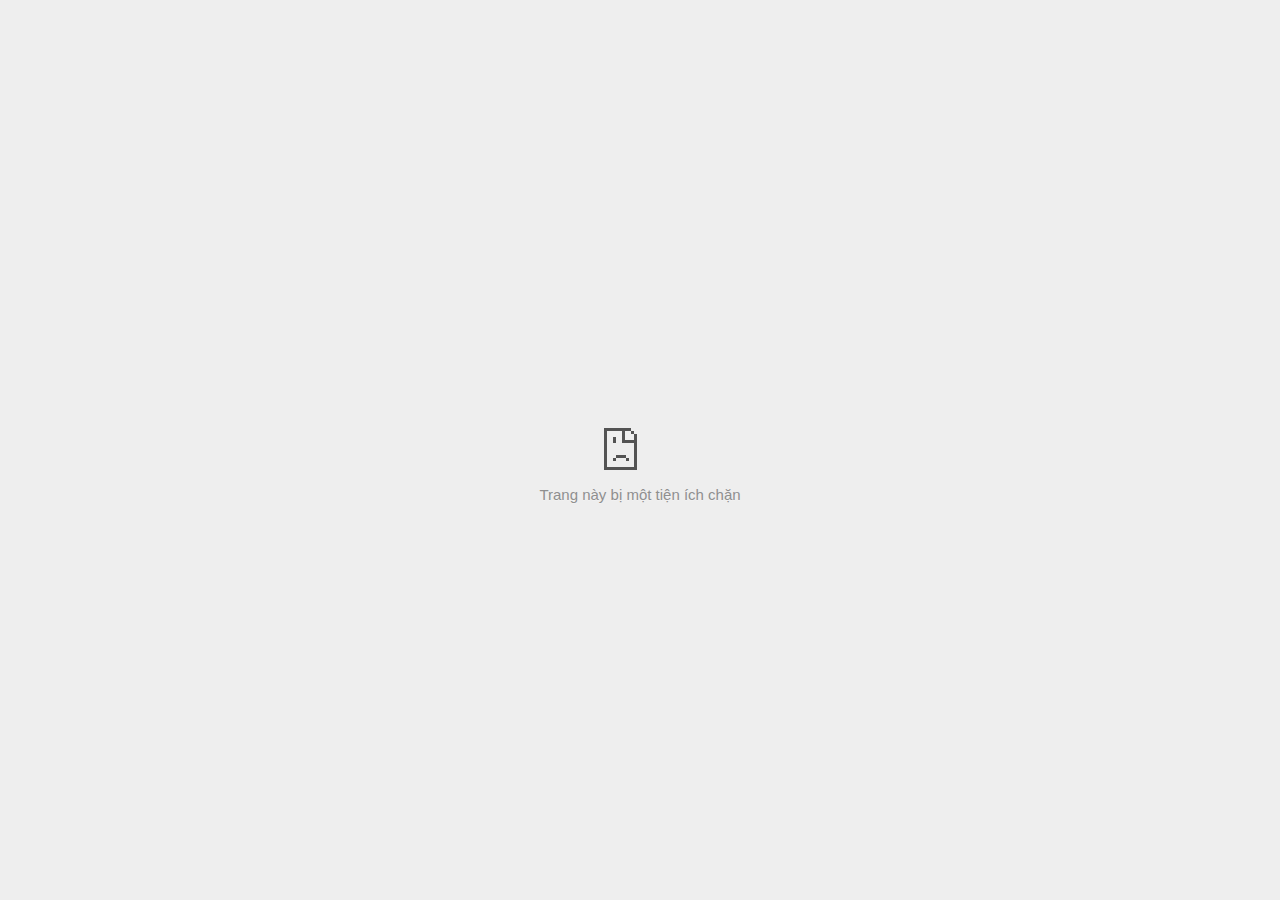
<file: assets/img/notify/Giảm thâm dưỡng sáng sau 8 ngày Varihope 8 Day Pure Vitamin C Ampoule _ Shopee Việt Nam_files/tags.html>
<!DOCTYPE html>
<!-- saved from url=(0029)chrome-error://chromewebdata/ -->
<html dir="ltr" lang="vi" subframe=""><head><meta http-equiv="Content-Type" content="text/html; charset=UTF-8">
  
  <meta name="color-scheme" content="light dark">
  <meta name="theme-color" content="#fff">
  <meta name="viewport" content="width=device-width, initial-scale=1.0,
                                 maximum-scale=1.0, user-scalable=no">
  <title>asia.creativecdn.com</title>
  <style>/* Copyright 2017 The Chromium Authors. All rights reserved.
 * Use of this source code is governed by a BSD-style license that can be
 * found in the LICENSE file. */

a {
  color: var(--link-color);
}

body {
  --background-color: #fff;
  --error-code-color: var(--google-gray-700);
  --google-blue-100: rgb(210, 227, 252);
  --google-blue-300:#62b35d;
  --google-blue-600:#62b35d;
  --google-blue-700:  #388e3c;
  --google-gray-100: rgb(241, 243, 244);
  --google-gray-300: rgb(218, 220, 224);
  --google-gray-500: rgb(154, 160, 166);
  --google-gray-50: rgb(248, 249, 250);
  --google-gray-600: rgb(128, 134, 139);
  --google-gray-700: rgb(95, 99, 104);
  --google-gray-800: rgb(60, 64, 67);
  --google-gray-900: rgb(32, 33, 36);
  --heading-color: var(--google-gray-900);
  --link-color: rgb(88, 88, 88);
  --popup-container-background-color: rgba(0,0,0,.65);
  --primary-button-fill-color-active: var(--google-blue-700);
  --primary-button-fill-color: var(--google-blue-600);
  --primary-button-text-color: #fff;
  --quiet-background-color: rgb(247, 247, 247);
  --secondary-button-border-color: var(--google-gray-500);
  --secondary-button-fill-color: #fff;
  --secondary-button-hover-border-color: var(--google-gray-600);
  --secondary-button-hover-fill-color: var(--google-gray-50);
  --secondary-button-text-color: var(--google-gray-700);
  --small-link-color: var(--google-gray-700);
  --text-color: var(--google-gray-700);
  background: var(--background-color);
  color: var(--text-color);
  word-wrap: break-word;
}

.nav-wrapper .secondary-button {
  background: var(--secondary-button-fill-color);
  border: 1px solid var(--secondary-button-border-color);
  color: var(--secondary-button-text-color);
  float: none;
  margin: 0;
  padding: 8px 16px;
}

.hidden {
  display: none;
}

html {
  -webkit-text-size-adjust: 100%;
  font-size: 125%;
}

.icon {
  background-repeat: no-repeat;
  background-size: 100%;
}

@media (prefers-color-scheme: dark) {
  body {
    --background-color: var(--google-gray-900);
    --error-code-color: var(--google-gray-500);
    --heading-color: var(--google-gray-500);
    --link-color: var(--google-blue-300);
    --primary-button-fill-color-active: #62b35d;
    --primary-button-fill-color: var(--google-blue-300);
    --primary-button-text-color: var(--google-gray-900);
    --quiet-background-color: var(--background-color);
    --secondary-button-border-color: var(--google-gray-700);
    --secondary-button-fill-color: var(--google-gray-900);
    --secondary-button-hover-fill-color: rgb(48, 51, 57);
    --secondary-button-text-color: var(--google-blue-300);
    --small-link-color: var(--google-blue-300);
    --text-color: var(--google-gray-500);
  }
}
</style>
  <style>/* Copyright 2014 The Chromium Authors. All rights reserved.
   Use of this source code is governed by a BSD-style license that can be
   found in the LICENSE file. */

button {
  border: 0;
  border-radius: 4px;
  box-sizing: border-box;
  color: var(--primary-button-text-color);
  cursor: pointer;
  float: right;
  font-size: .875em;
  margin: 0;
  padding: 8px 16px;
  transition: box-shadow 150ms cubic-bezier(0.4, 0, 0.2, 1);
  user-select: none;
}

[dir='rtl'] button {
  float: left;
}

.bad-clock button,
.captive-portal button,
.insecure-form button,
.lookalike-url button,
.main-frame-blocked button,
.neterror button,
.offline button,
.pdf button,
.ssl button,
.safe-browsing-billing button {
  background: var(--primary-button-fill-color);
}

button:active {
  background: var(--primary-button-fill-color-active);
  outline: 0;
}

#debugging {
  display: inline;
  overflow: auto;
}

.debugging-content {
  line-height: 1em;
  margin-bottom: 0;
  margin-top: 1em;
}

.debugging-content-fixed-width {
  display: block;
  font-family: monospace;
  font-size: 1.2em;
  margin-top: 0.5em;
}

.debugging-title {
  font-weight: bold;
}

#details {
  margin: 0 0 50px;
}

#details p:not(:first-of-type) {
  margin-top: 20px;
}

.secondary-button:active {
  border-color: white;
  box-shadow: 0 1px 2px 0 rgba(60, 64, 67, .3),
      0 2px 6px 2px rgba(60, 64, 67, .15);
}

.secondary-button:hover {
  background: var(--secondary-button-hover-fill-color);
  border-color: var(--secondary-button-hover-border-color);
  text-decoration: none;
}

.error-code {
  color: var(--error-code-color);
  font-size: .86667em;
  text-transform: uppercase;
  margin-top: 12px;
}

#error-debugging-info {
  font-size: 0.8em;
}

h1 {
  color: var(--heading-color);
  font-size: 1.6em;
  font-weight: normal;
  line-height: 1.25em;
  margin-bottom: 16px;
}

h2 {
  font-size: 1.2em;
  font-weight: normal;
}

.icon {
  height: 72px;
  margin: 0 0 40px;
  width: 72px;
}

input[type=checkbox] {
  opacity: 0;
}

input[type=checkbox]:focus ~ .checkbox:after {
  outline: -webkit-focus-ring-color auto 5px;
}

.interstitial-wrapper {
  box-sizing: border-box;
  font-size: 1em;
  line-height: 1.6em;
  margin: 14vh auto 0;
  max-width: 600px;
  width: 100%;
}

#main-message > p {
  display: inline;
}

#extended-reporting-opt-in {
  font-size: .875em;
  margin-top: 32px;
}

#extended-reporting-opt-in label {
  display: grid;
  grid-template-columns: 1.8em 1fr;
  position: relative;
}

#enhanced-protection-message {
  border-radius: 4px;
  font-size: 1em;
  margin-top: 32px;
  padding: 10px 5px;
}

#enhanced-protection-message label {
  display: grid;
  grid-template-columns: 2.5em 1fr;
  position: relative;
}

#enhanced-protection-message div {
  margin: 0.5em;
}

#enhanced-protection-message .icon {
  height: 1.5em;
  vertical-align: middle;
  width: 1.5em;
}

.nav-wrapper {
  margin-top: 51px;
}

.nav-wrapper::after {
  clear: both;
  content: '';
  display: table;
  width: 100%;
}

.small-link {
  color: var(--small-link-color);
  font-size: .875em;
}

.checkboxes {
  flex: 0 0 24px;
}

.checkbox {
  --padding: .9em;
  background: transparent;
  display: block;
  height: 1em;
  left: -1em;
  padding-inline-start: var(--padding);
  position: absolute;
  right: 0;
  top: -.5em;
  width: 1em;
}

.checkbox::after {
  border: 1px solid white;
  border-radius: 2px;
  content: '';
  height: 1em;
  position: absolute;
  top: var(--padding);
  left: var(--padding);
  width: 1em;
}

.checkbox::before {
  background: transparent;
  border: 2px solid white;
  border-right-width: 0;
  border-top-width: 0;
  content: '';
  height: .2em;
  left: calc(.3em + var(--padding));
  opacity: 0;
  position: absolute;
  top: calc(.3em  + var(--padding));
  transform: rotate(-45deg);
  width: .5em;
}

input[type=checkbox]:checked ~ .checkbox::before {
  opacity: 1;
}

#recurrent-error-message {
  background: #ededed;
  border-radius: 4px;
  padding: 12px 16px;
  margin-top: 12px;
  margin-bottom: 16px;
}

.showing-recurrent-error-message #extended-reporting-opt-in {
  margin-top: 16px;
}

.showing-recurrent-error-message #enhanced-protection-message {
  margin-top: 16px;
}

@media (max-width: 700px) {
  .interstitial-wrapper {
    padding: 0 10%;
  }

  #error-debugging-info {
    overflow: auto;
  }
}

@media (max-width: 420px) {
  button,
  [dir='rtl'] button,
  .small-link {
    float: none;
    font-size: .825em;
    font-weight: 500;
    margin: 0;
    width: 100%;
  }

  button {
    padding: 16px 24px;
  }

  #details {
    margin: 20px 0 20px 0;
  }

  #details p:not(:first-of-type) {
    margin-top: 10px;
  }

  .secondary-button:not(.hidden) {
    display: block;
    margin-top: 20px;
    text-align: center;
    width: 100%;
  }

  .interstitial-wrapper {
    padding: 0 5%;
  }

  #extended-reporting-opt-in {
    margin-top: 24px;
  }

  #enhanced-protection-message {
    margin-top: 24px;
  }

  .nav-wrapper {
    margin-top: 30px;
  }
}

/**
 * Mobile specific styling.
 * Navigation buttons are anchored to the bottom of the screen.
 * Details message replaces the top content in its own scrollable area.
 */

@media (max-width: 420px) {
  .nav-wrapper .secondary-button {
    border: 0;
    margin: 16px 0 0;
    margin-inline-end: 0;
    padding-bottom: 16px;
    padding-top: 16px;
  }
}

/* Fixed nav. */
@media (min-width: 240px) and (max-width: 420px) and
       (min-height: 401px),
       (min-width: 421px) and (min-height: 240px) and
       (max-height: 560px) {
  body .nav-wrapper {
    background: var(--background-color);
    bottom: 0;
    box-shadow: 0 -12px 24px var(--background-color);
    left: 0;
    margin: 0 auto;
    max-width: 736px;
    padding-left: 24px;
    padding-right: 24px;
    position: fixed;
    right: 0;
    width: 100%;
    z-index: 2;
  }

  .interstitial-wrapper {
    max-width: 736px;
  }

  #details,
  #main-content {
    padding-bottom: 40px;
  }

  #details {
    padding-top: 5.5vh;
  }

  button.small-link {
    color: var(--google-blue-600);
  }
}

@media (max-width: 420px) and (orientation: portrait),
       (max-height: 560px) {
  body {
    margin: 0 auto;
  }

  button,
  [dir='rtl'] button,
  button.small-link,
  .nav-wrapper .secondary-button {
    font-family: Roboto-Regular,Helvetica;
    font-size: .933em;
    margin: 6px 0;
    transform: translatez(0);
  }

  .nav-wrapper {
    box-sizing: border-box;
    padding-bottom: 8px;
    width: 100%;
  }

  #details {
    box-sizing: border-box;
    height: auto;
    margin: 0;
    opacity: 1;
    transition: opacity 250ms cubic-bezier(0.4, 0, 0.2, 1);
  }

  #details.hidden,
  #main-content.hidden {
    height: 0;
    opacity: 0;
    overflow: hidden;
    padding-bottom: 0;
    transition: none;
  }

  h1 {
    font-size: 1.5em;
    margin-bottom: 8px;
  }

  .icon {
    margin-bottom: 5.69vh;
  }

  .interstitial-wrapper {
    box-sizing: border-box;
    margin: 7vh auto 12px;
    padding: 0 24px;
    position: relative;
  }

  .interstitial-wrapper p {
    font-size: .95em;
    line-height: 1.61em;
    margin-top: 8px;
  }

  #main-content {
    margin: 0;
    transition: opacity 100ms cubic-bezier(0.4, 0, 0.2, 1);
  }

  .small-link {
    border: 0;
  }

  .suggested-left > #control-buttons,
  .suggested-right > #control-buttons {
    float: none;
    margin: 0;
  }
}

@media (min-width: 421px) and (min-height: 500px) and (max-height: 560px) {
  .interstitial-wrapper {
    margin-top: 10vh;
  }
}

@media (min-height: 400px) and (orientation:portrait) {
  .interstitial-wrapper {
    margin-bottom: 145px;
  }
}

@media (min-height: 299px) {
  .nav-wrapper {
    padding-bottom: 16px;
  }
}

@media (max-height: 560px) and (min-height: 240px) and (orientation:landscape) {
  .extended-reporting-has-checkbox #details {
    padding-bottom: 80px;
  }
}

@media (min-height: 500px) and (max-height: 650px) and (max-width: 414px) and
       (orientation: portrait) {
  .interstitial-wrapper {
    margin-top: 7vh;
  }
}

@media (min-height: 650px) and (max-width: 414px) and (orientation: portrait) {
  .interstitial-wrapper {
    margin-top: 10vh;
  }
}

/* Small mobile screens. No fixed nav. */
@media (max-height: 400px) and (orientation: portrait),
       (max-height: 239px) and (orientation: landscape),
       (max-width: 419px) and (max-height: 399px) {
  .interstitial-wrapper {
    display: flex;
    flex-direction: column;
    margin-bottom: 0;
  }

  #details {
    flex: 1 1 auto;
    order: 0;
  }

  #main-content {
    flex: 1 1 auto;
    order: 0;
  }

  .nav-wrapper {
    flex: 0 1 auto;
    margin-top: 8px;
    order: 1;
    padding-left: 0;
    padding-right: 0;
    position: relative;
    width: 100%;
  }

  button,
  .nav-wrapper .secondary-button {
    padding: 16px 24px;
  }

  button.small-link {
    color: var(--google-blue-600);
  }
}

@media (max-width: 239px) and (orientation: portrait) {
  .nav-wrapper {
    padding-left: 0;
    padding-right: 0;
  }
}
</style>
  <style>/* Copyright 2013 The Chromium Authors. All rights reserved.
 * Use of this source code is governed by a BSD-style license that can be
 * found in the LICENSE file. */

/* Don't use the main frame div when the error is in a subframe. */
html[subframe] #main-frame-error {
  display: none;
}

/* Don't use the subframe error div when the error is in a main frame. */
html:not([subframe]) #sub-frame-error {
  display: none;
}

#diagnose-button {
  float: none;
  margin-bottom: 10px;
  margin-inline-start: 0;
  margin-top: 20px;
}

h1 {
  margin-top: 0;
  word-wrap: break-word;
}

h1 span {
  font-weight: 500;
}

h2 {
  color: var(--heading-color);
  font-size: 1.2em;
  font-weight: normal;
  margin: 10px 0;
}

a {
  text-decoration: none;
}

.icon {
  -webkit-user-select: none;
  display: inline-block;
}

.icon-generic {
  /**
   * Can't access chrome://theme/IDR_ERROR_NETWORK_GENERIC from an untrusted
   * renderer process, so embed the resource manually.
   */
  content: -webkit-image-set(
      url([data-uri]) 1x,
      url([data-uri]) 2x);
}

.icon-offline {
  content: -webkit-image-set(
      url([data-uri]) 1x,
      url([data-uri]) 2x);
  position: relative;
}

.icon-disabled {
  content: -webkit-image-set(
      url([data-uri]) 1x,
      url([data-uri]) 2x);
  width: 112px;
}

.error-code {
  display: block;
  font-size: .8em;
}

#content-top {
  margin: 20px;
}

#help-box-inner {
  background-color: #f9f9f9;
  border-top: 1px solid #EEE;
  color: #444;
  padding: 20px;
  text-align: start;
}

.hidden {
  display: none;
}

#suggestion {
  margin-top: 15px;
}

#suggestions-list a {
  color: var(--google-blue-600);
}

#suggestions-list p {
  margin-block-end: 0;
}

#suggestions-list ul {
  margin-top: 0;
}

.single-suggestion {
  list-style-type: none;
  padding-inline-start: 0;
}

#short-suggestion {
  margin-top: 5px;
}

#error-information-button {
  content: url([data-uri]);
  height: 24px;
  vertical-align: -.15em;
  width: 24px;
}

.use-popup-container#error-information-popup-container
  #error-information-popup {
  align-items: center;
  background-color: var(--popup-container-background-color);
  display: flex;
  height: 100%;
  left: 0;
  position: fixed;
  top: 0;
  width: 100%;
  z-index: 100;
}

.use-popup-container#error-information-popup-container
  #error-information-popup-content > p {
  margin-bottom: 11px;
  margin-inline-start: 20px;
}

.use-popup-container#error-information-popup-container #suggestions-list ul {
  margin-inline-start: 15px;
}

.use-popup-container#error-information-popup-container
  #error-information-popup-box {
  background-color: var(--background-color);
  left: 5%;
  padding-bottom: 15px;
  padding-top: 15px;
  position: fixed;
  width: 90%;
  z-index: 101;
}

.use-popup-container#error-information-popup-container div.error-code {
  margin-inline-start: 20px;
}

.use-popup-container#error-information-popup-container #suggestions-list p {
  margin-inline-start: 20px;
}

:not(.use-popup-container)#error-information-popup-container
  #error-information-popup-close {
  display: none;
}

#error-information-popup-close {
  margin-bottom: 0;
  margin-inline-end: 35px;
  margin-top: 15px;
  text-align: end;
}

.link-button {
  color: rgb(66, 133, 244);
  display: inline-block;
  font-weight: bold;
  text-transform: uppercase;
}

#sub-frame-error-details {

  color: #8F8F8F;

  /* Not done on mobile for performance reasons. */
  text-shadow: 0 1px 0 rgba(255,255,255,0.3);

}

[jscontent=hostName],
[jscontent=failedUrl] {
  overflow-wrap: break-word;
}

#search-container {
  /* Prevents a space between controls. */
  display: flex;
  margin-top: 20px;
}

#search-box {
  border: 1px solid #cdcdcd;
  flex-grow: 1;
  font-size: 1em;
  height: 26px;
  margin-inline-end: 0;
  padding: 1px 9px;
}

#search-box:focus {
  border: 1px solid rgb(93, 154, 255);
  outline: none;
}

#search-button {
  border: none;
  border-bottom-left-radius: 0;
  border-top-left-radius: 0;
  box-shadow: none;
  display: flex;
  height: 30px;
  margin: 0;
  padding: 0;
  width: 60px;
}

#search-image {
  content:
      -webkit-image-set(
          url([data-uri]) 1x,
          url([data-uri]) 2x);
  margin: auto;
}

.secondary-button {
  background: #d9d9d9;
  color: #696969;
  margin-inline-end: 16px;
}

.snackbar {
  background: #323232;
  border-radius: 2px;
  bottom: 24px;
  box-sizing: border-box;
  color: #fff;
  font-size: .87em;
  left: 24px;
  max-width: 568px;
  min-width: 288px;
  opacity: 0;
  padding: 16px 24px 12px;
  position: fixed;
  transform: translateY(90px);
  will-change: opacity, transform;
  z-index: 999;
}

.snackbar-show {
  -webkit-animation:
    show-snackbar 250ms cubic-bezier(0, 0, 0.2, 1) forwards,
    hide-snackbar 250ms cubic-bezier(0.4, 0, 1, 1) forwards 5s;
}

@-webkit-keyframes show-snackbar {
  100% {
    opacity: 1;
    transform: translateY(0);
  }
}

@-webkit-keyframes hide-snackbar {
  0% {
    opacity: 1;
    transform: translateY(0);
  }
  100% {
    opacity: 0;
    transform: translateY(90px);
  }
}

.suggestions {
  margin-top: 18px;
}

.suggestion-header {
  font-weight: bold;
  margin-bottom: 4px;
}

.suggestion-body {
  color: #777;
}

/* Increase line height at higher resolutions. */
@media (min-width: 641px) and (min-height: 641px) {
  #help-box-inner {
    line-height: 18px;
  }
}

/* Decrease padding at low sizes. */
@media (max-width: 640px), (max-height: 640px) {
  h1 {
    margin: 0 0 15px;
  }
  #content-top {
    margin: 15px;
  }
  #help-box-inner {
    padding: 20px;
  }
  .suggestions {
    margin-top: 10px;
  }
  .suggestion-header {
    margin-bottom: 0;
  }
}

#download-link,
#download-link-clicked {
  margin-bottom: 30px;
  margin-top: 30px;
}

#download-link-clicked {
  color: #BBB;
}

#download-link::before,
#download-link-clicked::before {
  content: url([data-uri]);
  display: inline-block;
  margin-inline-end: 4px;
  vertical-align: -webkit-baseline-middle;
}

#download-link-clicked::before {
  opacity: 0;
  width: 0;
}

#offline-content-list-visibility-card {
  border: 1px solid white;
  border-radius: 8px;
  display: flex;
  font-size: .8em;
  justify-content: space-between;
  line-height: 1;
}

#offline-content-list.list-hidden #offline-content-list-visibility-card {
  border-color: rgb(218, 220, 224);
}

#offline-content-list-visibility-card > div {
  padding: 1em;
}

#offline-content-list-title {
  color: var(--google-gray-700);
}

#offline-content-list-show-text,
#offline-content-list-hide-text {
  color: rgb(66, 133, 244);
}

/* Hides the "hide" text div when the offline content list is collapsed/hidden
 * and, alternatively, hides the "show" text div when the offline content list
 * is expanded/shown.
 */
#offline-content-list.list-hidden #offline-content-list-hide-text,
#offline-content-list:not(.list-hidden) #offline-content-list-show-text {
  display: none;
}

/* Controls the animation of the offline content list when it is expanded/shown.
 */
#offline-content-suggestions {
  /* Max-height has to be set for the height animation to work. The chosen value
   * is a little greater than the maximum height the list will have, when all
   * suggestions have images, so that it is never clamped. This makes so that
   * when the actual height is smaller then the animation is not as smooth.
   */
  max-height: 27em;
  transition: max-height 200ms ease-in, visibility 0s 200ms,
              opacity 200ms 200ms linear;
}

/* Controls the animation of the offline content list when it is
 * collapsed/hidden.
 */
#offline-content-list.list-hidden #offline-content-suggestions {
  max-height: 0;
  opacity: 0;
  transition: opacity 200ms linear, visibility 0s 200ms,
              max-height 200ms 200ms ease-out;
  visibility: hidden;
}

#offline-content-list {
  margin-inline-start: -5%;
  width: 110%;
}

/* The selectors below adjust the "overflow" of the suggestion cards contents
 * based on the same screen size based strategy used for the main frame, which
 * is applied by the `interstitial-wrapper` class. */
@media (max-width: 420px)  {
  #offline-content-list {
    margin-inline-start: -2.5%;
    width: 105%;
  }
}
@media (max-width: 420px) and (orientation: portrait),
       (max-height: 560px) {
  #offline-content-list {
    margin-inline-start: -12px;
    width: calc(100% + 24px);
  }
}

.suggestion-with-image .offline-content-suggestion-thumbnail {
  flex-basis: 8.2em;
  flex-shrink: 0;
}

.suggestion-with-image .offline-content-suggestion-thumbnail > img {
  height: 100%;
  width: 100%;
}

.suggestion-with-image #offline-content-list:not(.is-rtl)
.offline-content-suggestion-thumbnail > img {
  border-bottom-right-radius: 7px;
  border-top-right-radius: 7px;
}

.suggestion-with-image #offline-content-list.is-rtl
.offline-content-suggestion-thumbnail > img {
  border-bottom-left-radius: 7px;
  border-top-left-radius: 7px;
}

.suggestion-with-icon .offline-content-suggestion-thumbnail {
  align-items: center;
  display: flex;
  justify-content: center;
  min-height: 4.2em;
  min-width: 4.2em;
}

.suggestion-with-icon .offline-content-suggestion-thumbnail > div {
  align-items: center;
  background-color: rgb(241, 243, 244);
  border-radius: 50%;
  display: flex;
  height: 2.3em;
  justify-content: center;
  width: 2.3em;
}

.suggestion-with-icon .offline-content-suggestion-thumbnail > div > img {
  height: 1.45em;
  width: 1.45em;
}

.offline-content-suggestion-favicon {
  height: 1em;
  margin-inline-end: 0.4em;
  width: 1.4em;
}

.offline-content-suggestion-favicon > img {
  height: 1.4em;
  width: 1.4em;
}

.no-favicon .offline-content-suggestion-favicon {
  display: none;
}

.image-video {
  content: url([data-uri]);
}

.image-music-note {
  content: url([data-uri]);
}

.image-earth {
  content: url([data-uri]);
}

.image-file {
  content: url([data-uri]);
}

.offline-content-suggestion-texts {
  display: flex;
  flex-direction: column;
  justify-content: space-between;
  line-height: 1.3;
  padding: .9em;
  width: 100%;
}

.offline-content-suggestion-title {
  -webkit-box-orient: vertical;
  -webkit-line-clamp: 3;
  color: rgb(32, 33, 36);
  display: -webkit-box;
  font-size: 1.1em;
  overflow: hidden;
  text-overflow: ellipsis;
}

div.offline-content-suggestion {
  align-items: stretch;
  border: 1px solid rgb(218, 220, 224);
  border-radius: 8px;
  display: flex;
  justify-content: space-between;
  margin-bottom: .8em;
}

.suggestion-with-image {
  flex-direction: row;
  height: 8.2em;
  max-height: 8.2em;
}

.suggestion-with-icon {
  flex-direction: row-reverse;
  height: 4.2em;
  max-height: 4.2em;
}

.suggestion-with-icon .offline-content-suggestion-title {
  -webkit-line-clamp: 1;
  word-break: break-all;
}

.suggestion-with-icon .offline-content-suggestion-texts {
  padding-inline-start: 0;
}

.offline-content-suggestion-attribution-freshness {
  color: rgb(95, 99, 104);
  display: flex;
  font-size: .8em;
  line-height: 1.7em;
}

.offline-content-suggestion-attribution {
  -webkit-box-orient: vertical;
  -webkit-line-clamp: 1;
  display: -webkit-box;
  flex-shrink: 1;
  margin-inline-end: 0.3em;
  overflow: hidden;
  overflow-wrap: break-word;
  text-overflow: ellipsis;
  word-break: break-all;
}

.no-attribution .offline-content-suggestion-attribution {
  display: none;
}

.offline-content-suggestion-freshness::before {
  content: '-';
  display: inline-block;
  flex-shrink: 0;
  margin-inline-end: .1em;
  margin-inline-start: .1em;
}

.no-attribution .offline-content-suggestion-freshness::before {
  display: none;
}

.offline-content-suggestion-freshness {
  flex-shrink: 0;
}

.suggestion-with-image .offline-content-suggestion-pin-spacer {
  flex-grow: 100;
  flex-shrink: 1;
}

.suggestion-with-image .offline-content-suggestion-pin {
  content: url([data-uri]);
  flex-shrink: 0;
  height: 1.4em;
  margin-inline-start: .4em;
  width: 1.4em;
}

/* Controls the animation (and a bit more) of the launch-downloads-home action
 * button when the offline content list is expanded/shown.
 */
#offline-content-list-action {
  text-align: center;
  transition: visibility 0s 200ms, opacity 200ms 200ms linear;
}

/* Controls the animation of the launch-downloads-home action button when the
 * offline content list is collapsed/hidden.
 */
#offline-content-list.list-hidden #offline-content-list-action {
  opacity: 0;
  transition: opacity 200ms linear, visibility 0s 200ms;
  visibility: hidden;
}

#cancel-save-page-button {
  background-image: url([data-uri]);
  background-position: right 27px center;
  background-repeat: no-repeat;
  border: 1px solid var(--google-gray-300);
  border-radius: 5px;
  color: var(--google-gray-700);
  margin-bottom: 26px;
  padding-bottom: 16px;
  padding-inline-end: 88px;
  padding-inline-start: 16px;
  padding-top: 16px;
  text-align: start;
}

html[dir='rtl'] #cancel-save-page-button {
  background-position: left 27px center;
}

#save-page-for-later-button {
  display: flex;
  justify-content: start;
}

#save-page-for-later-button a::before {
  content: url([data-uri]);
  display: inline-block;
  margin-inline-end: 4px;
  vertical-align: -webkit-baseline-middle;
}

.hidden#save-page-for-later-button {
  display: none;
}

/* Don't allow overflow when in a subframe. */
html[subframe] body {
  overflow: hidden;
}

#sub-frame-error {
  -webkit-align-items: center;
  -webkit-flex-flow: column;
  -webkit-justify-content: center;
  background-color: #DDD;
  display: -webkit-flex;
  height: 100%;
  left: 0;
  position: absolute;
  text-align: center;
  top: 0;
  transition: background-color 200ms ease-in-out;
  width: 100%;
}

#sub-frame-error:hover {
  background-color: #EEE;
}

#sub-frame-error .icon-generic {
  margin: 0 0 16px;
}

#sub-frame-error-details {
  margin: 0 10px;
  text-align: center;
  visibility: hidden;
}

/* Show details only when hovering. */
#sub-frame-error:hover #sub-frame-error-details {
  visibility: visible;
}

/* If the iframe is too small, always hide the error code. */
/* TODO(mmenke): See if overflow: no-display works better, once supported. */
@media (max-width: 200px), (max-height: 95px) {
  #sub-frame-error-details {
    display: none;
  }
}

/* Adjust icon for small embedded frames in apps. */
@media (max-height: 100px) {
  #sub-frame-error .icon-generic {
    height: auto;
    margin: 0;
    padding-top: 0;
    width: 25px;
  }
}

/* details-button is special; it's a <button> element that looks like a link. */
#details-button {
  box-shadow: none;
  min-width: 0;
}

/* Styles for platform dependent separation of controls and details button. */
.suggested-left > #control-buttons,
.suggested-right > #details-button {
  float: left;
}

.suggested-right > #control-buttons,
.suggested-left > #details-button {
  float: right;
}

.suggested-left .secondary-button {
  margin-inline-end: 0;
  margin-inline-start: 16px;
}

#details-button.singular {
  float: none;
}

/* download-button shows both icon and text. */
#download-button {
  padding-bottom: 4px;
  padding-top: 4px;
  position: relative;
}

#download-button::before {
  background: -webkit-image-set(
      url([data-uri]) 1x,
      url([data-uri]) 2x)
    no-repeat;
  content: '';
  display: inline-block;
  height: 24px;
  margin-inline-end: 4px;
  margin-inline-start: -4px;
  vertical-align: middle;
  width: 24px;
}

#download-button:disabled {
  background: rgb(180, 206, 249);
  color: rgb(255, 255, 255);
}

/*
TODO(https://crbug.com/852872): UI for offline suggested content is incomplete.
*/
.suggested-thumbnail {
  height: 25vw;
  width: 25vw;
}

/* Alternate dino page button styles */
#control-buttons .reload-button-alternate:disabled {
  background: #ccc;
  color: #fff;
  font-size: 14px;
  height: 48px;
}

#buttons::after {
  clear: both;
  content: '';
  display: block;
  width: 100%;
}

/* Offline page */
html[dir='rtl'] .runner-container,
html[dir='rtl'].offline .icon-offline {
  transform: scaleX(-1);
}

.offline {
  transition: filter 1.5s cubic-bezier(0.65, 0.05, 0.36, 1),
              background-color 1.5s cubic-bezier(0.65, 0.05, 0.36, 1);

  will-change: filter, background-color;

}

.offline body {
  transition: background-color 1.5s cubic-bezier(0.65, 0.05, 0.36, 1);
}

.offline #main-message > p {
  display: none;
}

/* iOS WKWebView inverts the background color set at the HTML level
whereas Blink does not. */
.offline.inverted {
  filter: invert(1);

  background-color: #000;


}

.offline.inverted body {
  background-color: #fff;
}

.offline .interstitial-wrapper {
  color: var(--text-color);
  font-size: 1em;
  line-height: 1.55;
  margin: 0 auto;
  max-width: 600px;
  padding-top: 100px;
  width: 100%;
}

.offline .runner-container {
  direction: ltr;
  height: 150px;
  max-width: 600px;
  overflow: hidden;
  position: absolute;
  top: 35px;
  width: 44px;
}

.offline .runner-container:focus {
  outline: none;
}

.offline .runner-container:focus-visible {
  outline: 3px solid var(--google-blue-300);
}

.offline .runner-canvas {
  height: 150px;
  max-width: 600px;
  opacity: 1;
  overflow: hidden;
  position: absolute;
  top: 0;
  z-index: 10;
}

.offline .controller {
  height: 100vh;
  left: 0;
  position: absolute;
  top: 0;
  width: 100vw;
  z-index: 9;
}

#offline-resources {
  display: none;
}

#offline-instruction {
  image-rendering: pixelated;
  left: 0;
  margin: auto;
  position: absolute;
  right: 0;
  top: 60px;
  width: fit-content;
}

.offline-runner-live-region {
  bottom: 0;
  color: var(--background-color);
  display: block;
  font-size: xx-small;
  position: absolute;
  text-align: center;
}

@media (max-width: 420px) {
  #download-button {
    padding-bottom: 12px;
    padding-top: 12px;
  }

  .suggested-left > #control-buttons,
  .suggested-right > #control-buttons {
    float: none;
  }

  .snackbar {
    border-radius: 0;
    bottom: 0;
    left: 0;
    width: 100%;
  }
}

@media (max-height: 350px) {
  h1 {
    margin: 0 0 15px;
  }

  .icon-offline {
    margin: 0 0 10px;
  }

  .interstitial-wrapper {
    margin-top: 5%;
  }

  .nav-wrapper {
    margin-top: 30px;
  }
}

@media (min-width: 420px) and (max-width: 736px) and
       (min-height: 240px) and (max-height: 420px) and
       (orientation:landscape) {
  .interstitial-wrapper {
    margin-bottom: 100px;
  }
}

@media (max-width: 360px) and (max-height: 480px) {
  .offline .interstitial-wrapper {
    padding-top: 60px;
  }

  .offline .runner-container {
    top: 8px;
  }
}

@media (min-height: 240px) and (orientation: landscape) {
  .offline .interstitial-wrapper {
    margin-bottom: 90px;
  }

  .icon-offline {
    margin-bottom: 20px;
  }
}

@media (max-height: 320px) and (orientation: landscape) {
  .icon-offline {
    margin-bottom: 0;
  }

  .offline .runner-container {
    top: 10px;
  }
}

@media (max-width: 240px) {
  button {
    padding-inline-end: 12px;
    padding-inline-start: 12px;
  }

  .interstitial-wrapper {
    overflow: inherit;
    padding: 0 8px;
  }
}

@media (max-width: 120px) {
  button {
    width: auto;
  }
}

.arcade-mode,
.arcade-mode .runner-container,
.arcade-mode .runner-canvas {
  image-rendering: pixelated;
  max-width: 100%;
  overflow: hidden;
}

.arcade-mode #buttons,
.arcade-mode #main-content {
  opacity: 0;
  overflow: hidden;
}

.arcade-mode .interstitial-wrapper {
  height: 100vh;
  max-width: 100%;
  overflow: hidden;
}

.arcade-mode .runner-container {
  left: 0;
  margin: auto;
  right: 0;
  transform-origin: top center;
  transition: transform 250ms cubic-bezier(0.4, 0, 1, 1) 400ms;
  z-index: 2;
}

@media (prefers-color-scheme: dark) {
  .icon {
    filter: invert(1);
  }

  .offline .runner-canvas {
    filter: invert(1);
  }

  .offline.inverted {
    filter: invert(0);
  
    background-color: var(--background-color);
  
  
  }

  .offline.inverted body {
    background-color: #fff;
  }

  #suggestions-list a {
    color: var(--link-color);
  }

  #error-information-button {
    filter: invert(0.6);
  }
}
</style>
  <script>// Copyright 2013 The Chromium Authors. All rights reserved.
// Use of this source code is governed by a BSD-style license that can be
// found in the LICENSE file.

/**
 * @typedef {{
 *   downloadButtonClick: function(),
 *   reloadButtonClick: function(),
 *   detailsButtonClick: function(),
 *   diagnoseErrorsButtonClick: function(),
 *   trackEasterEgg: function(),
 *   updateEasterEggHighScore: function(number),
 *   resetEasterEggHighScore: function(),
 *   launchOfflineItem: function(string, string),
 *   savePageForLater: function(),
 *   cancelSavePage: function(),
 *   listVisibilityChange: function(boolean),
 * }}
 */
// eslint-disable-next-line no-var
var errorPageController;

const HIDDEN_CLASS = 'hidden';

// Decodes a UTF16 string that is encoded as base64.
function decodeUTF16Base64ToString(encoded_text) {
  const data = atob(encoded_text);
  let result = '';
  for (let i = 0; i < data.length; i += 2) {
    result +=
        String.fromCharCode(data.charCodeAt(i) * 256 + data.charCodeAt(i + 1));
  }
  return result;
}

function toggleHelpBox() {
  const helpBoxOuter = document.getElementById('details');
  helpBoxOuter.classList.toggle(HIDDEN_CLASS);
  const detailsButton = document.getElementById('details-button');
  if (helpBoxOuter.classList.contains(HIDDEN_CLASS)) {
    /** @suppress {missingProperties} */
    detailsButton.innerText = detailsButton.detailsText;
  } else {
    /** @suppress {missingProperties} */
    detailsButton.innerText = detailsButton.hideDetailsText;
  }

  // Details appears over the main content on small screens.
  if (mobileNav) {
    document.getElementById('main-content').classList.toggle(HIDDEN_CLASS);
    const runnerContainer = document.querySelector('.runner-container');
    if (runnerContainer) {
      runnerContainer.classList.toggle(HIDDEN_CLASS);
    }
  }
}

function diagnoseErrors() {
  if (window.errorPageController) {
    errorPageController.diagnoseErrorsButtonClick();
  }
}

// Subframes use a different layout but the same html file.  This is to make it
// easier to support platforms that load the error page via different
// mechanisms (Currently just iOS). We also use the subframe style for portals
// as they are embedded like subframes and can't be interacted with by the user.
if (window.top.location !== window.location || window.portalHost) {
  document.documentElement.setAttribute('subframe', '');
}

// Re-renders the error page using |strings| as the dictionary of values.
// Used by NetErrorTabHelper to update DNS error pages with probe results.
function updateForDnsProbe(strings) {
  const context = new JsEvalContext(strings);
  jstProcess(context, document.getElementById('t'));
  onDocumentLoadOrUpdate();
}

// Given the classList property of an element, adds an icon class to the list
// and removes the previously-
function updateIconClass(classList, newClass) {
  let oldClass;

  if (classList.hasOwnProperty('last_icon_class')) {
    oldClass = classList['last_icon_class'];
    if (oldClass === newClass) {
      return;
    }
  }

  classList.add(newClass);
  if (oldClass !== undefined) {
    classList.remove(oldClass);
  }

  classList['last_icon_class'] = newClass;

  if (newClass === 'icon-offline') {
    document.firstElementChild.classList.add('offline');
    new Runner('.interstitial-wrapper');
  } else {
    document.body.classList.add('neterror');
  }
}

// Does a search using |baseSearchUrl| and the text in the search box.
function search(baseSearchUrl) {
  const searchTextNode = document.getElementById('search-box');
  document.location = baseSearchUrl + searchTextNode.value;
  return false;
}

// Implements button clicks.  This function is needed during the transition
// between implementing these in trunk chromium and implementing them in
// iOS.
function reloadButtonClick(url) {
  if (window.errorPageController) {
    errorPageController.reloadButtonClick();
  } else {
    window.location = url;
  }
}

function downloadButtonClick() {
  if (window.errorPageController) {
    errorPageController.downloadButtonClick();
    const downloadButton = document.getElementById('download-button');
    downloadButton.disabled = true;
    /** @suppress {missingProperties} */
    downloadButton.textContent = downloadButton.disabledText;

    document.getElementById('download-link-wrapper')
        .classList.add(HIDDEN_CLASS);
    document.getElementById('download-link-clicked-wrapper')
        .classList.remove(HIDDEN_CLASS);
  }
}

function detailsButtonClick() {
  if (window.errorPageController) {
    errorPageController.detailsButtonClick();
  }
}

let primaryControlOnLeft = true;
// 

function setAutoFetchState(scheduled, can_schedule) {
  document.getElementById('cancel-save-page-button')
      .classList.toggle(HIDDEN_CLASS, !scheduled);
  document.getElementById('save-page-for-later-button')
      .classList.toggle(HIDDEN_CLASS, scheduled || !can_schedule);
}

function savePageLaterClick() {
  errorPageController.savePageForLater();
  // savePageForLater will eventually trigger a call to setAutoFetchState() when
  // it completes.
}

function cancelSavePageClick() {
  errorPageController.cancelSavePage();
  // setAutoFetchState is not called in response to cancelSavePage(), so do it
  // now.
  setAutoFetchState(false, true);
}

function toggleErrorInformationPopup() {
  document.getElementById('error-information-popup-container')
      .classList.toggle(HIDDEN_CLASS);
}

function launchOfflineItem(itemID, name_space) {
  errorPageController.launchOfflineItem(itemID, name_space);
}

function launchDownloadsPage() {
  errorPageController.launchDownloadsPage();
}

function getIconForSuggestedItem(item) {
  // Note: |item.content_type| contains the enum values from
  // chrome::mojom::AvailableContentType.
  switch (item.content_type) {
    case 1:  // kVideo
      return 'image-video';
    case 2:  // kAudio
      return 'image-music-note';
    case 0:  // kPrefetchedPage
    case 3:  // kOtherPage
      return 'image-earth';
  }
  return 'image-file';
}

function getSuggestedContentDiv(item, index) {
  // Note: See AvailableContentToValue in available_offline_content_helper.cc
  // for the data contained in an |item|.
  // TODO(carlosk): Present |snippet_base64| when that content becomes
  // available.
  let thumbnail = '';
  const extraContainerClasses = [];
  // html_inline.py will try to replace src attributes with data URIs using a
  // simple regex. The following is obfuscated slightly to avoid that.
  const source = 'src';
  if (item.thumbnail_data_uri) {
    extraContainerClasses.push('suggestion-with-image');
    thumbnail = `<img ${source}="${item.thumbnail_data_uri}">`;
  } else {
    extraContainerClasses.push('suggestion-with-icon');
    const iconClass = getIconForSuggestedItem(item);
    thumbnail = `<div><img class="${iconClass}"></div>`;
  }

  let favicon = '';
  if (item.favicon_data_uri) {
    favicon = `<img ${source}="${item.favicon_data_uri}">`;
  } else {
    extraContainerClasses.push('no-favicon');
  }

  if (!item.attribution_base64) {
    extraContainerClasses.push('no-attribution');
  }

  return `
  <div class="offline-content-suggestion ${extraContainerClasses.join(' ')}"
    onclick="launchOfflineItem('${item.ID}', '${item.name_space}')">
      <div class="offline-content-suggestion-texts">
        <div id="offline-content-suggestion-title-${index}"
             class="offline-content-suggestion-title">
        </div>
        <div class="offline-content-suggestion-attribution-freshness">
          <div id="offline-content-suggestion-favicon-${index}"
               class="offline-content-suggestion-favicon">
            ${favicon}
          </div>
          <div id="offline-content-suggestion-attribution-${index}"
               class="offline-content-suggestion-attribution">
          </div>
          <div class="offline-content-suggestion-freshness">
            ${item.date_modified}
          </div>
          <div class="offline-content-suggestion-pin-spacer"></div>
          <div class="offline-content-suggestion-pin"></div>
        </div>
      </div>
      <div class="offline-content-suggestion-thumbnail">
        ${thumbnail}
      </div>
  </div>`;
}

/**
 * @typedef {{
 *   ID: string,
 *   name_space: string,
 *   title_base64: string,
 *   snippet_base64: string,
 *   date_modified: string,
 *   attribution_base64: string,
 *   thumbnail_data_uri: string,
 *   favicon_data_uri: string,
 *   content_type: number,
 * }}
 */
let AvailableOfflineContent;

// Populates a list of suggested offline content.
// Note: For security reasons all content downloaded from the web is considered
// unsafe and must be securely handled to be presented on the dino page. Images
// have already been safely re-encoded but textual content -- like title and
// attribution -- must be properly handled here.
// @param {boolean} isShown
// @param {Array<AvailableOfflineContent>} suggestions
function offlineContentAvailable(isShown, suggestions) {
  if (!suggestions || !loadTimeData.valueExists('offlineContentList')) {
    return;
  }

  const suggestionsHTML = [];
  for (let index = 0; index < suggestions.length; index++) {
    suggestionsHTML.push(getSuggestedContentDiv(suggestions[index], index));
  }

  document.getElementById('offline-content-suggestions').innerHTML =
      suggestionsHTML.join('\n');

  // Sets textual web content using |textContent| to make sure it's handled as
  // plain text.
  for (let index = 0; index < suggestions.length; index++) {
    document.getElementById(`offline-content-suggestion-title-${index}`)
        .textContent =
        decodeUTF16Base64ToString(suggestions[index].title_base64);
    document.getElementById(`offline-content-suggestion-attribution-${index}`)
        .textContent =
        decodeUTF16Base64ToString(suggestions[index].attribution_base64);
  }

  const contentListElement = document.getElementById('offline-content-list');
  if (document.dir === 'rtl') {
    contentListElement.classList.add('is-rtl');
  }
  contentListElement.hidden = false;
  // The list is configured as hidden by default. Show it if needed.
  if (isShown) {
    toggleOfflineContentListVisibility(false);
  }
}

function toggleOfflineContentListVisibility(updatePref) {
  if (!loadTimeData.valueExists('offlineContentList')) {
    return;
  }

  const contentListElement = document.getElementById('offline-content-list');
  const isVisible = !contentListElement.classList.toggle('list-hidden');

  if (updatePref && window.errorPageController) {
    errorPageController.listVisibilityChanged(isVisible);
  }
}

// Called on document load, and from updateForDnsProbe().
function onDocumentLoadOrUpdate() {
  const downloadButtonVisible = loadTimeData.valueExists('downloadButton') &&
      loadTimeData.getValue('downloadButton').msg;
  const detailsButton = document.getElementById('details-button');

  // If offline content suggestions will be visible, the usual buttons will not
  // be presented.
  const offlineContentVisible =
      loadTimeData.valueExists('suggestedOfflineContentPresentation');
  if (offlineContentVisible) {
    document.querySelector('.nav-wrapper').classList.add(HIDDEN_CLASS);
    detailsButton.classList.add(HIDDEN_CLASS);

    document.getElementById('download-link').hidden = !downloadButtonVisible;
    document.getElementById('download-links-wrapper')
        .classList.remove(HIDDEN_CLASS);
    document.getElementById('error-information-popup-container')
        .classList.add('use-popup-container', HIDDEN_CLASS);
    document.getElementById('error-information-button')
        .classList.remove(HIDDEN_CLASS);
  }

  const attemptAutoFetch = loadTimeData.valueExists('attemptAutoFetch') &&
      loadTimeData.getValue('attemptAutoFetch');

  const reloadButtonVisible = loadTimeData.valueExists('reloadButton') &&
      loadTimeData.getValue('reloadButton').msg;

  const reloadButton = document.getElementById('reload-button');
  const downloadButton = document.getElementById('download-button');
  if (reloadButton.style.display === 'none' &&
      downloadButton.style.display === 'none') {
    detailsButton.classList.add('singular');
  }

  // Show or hide control buttons.
  const controlButtonDiv = document.getElementById('control-buttons');
  controlButtonDiv.hidden =
      offlineContentVisible || !(reloadButtonVisible || downloadButtonVisible);
}

function onDocumentLoad() {
  // Sets up the proper button layout for the current platform.
  const buttonsDiv = document.getElementById('buttons');
  if (primaryControlOnLeft) {
    buttonsDiv.classList.add('suggested-left');
  } else {
    buttonsDiv.classList.add('suggested-right');
  }

  onDocumentLoadOrUpdate();
}

document.addEventListener('DOMContentLoaded', onDocumentLoad);
</script>
  <script>// Copyright 2015 The Chromium Authors. All rights reserved.
// Use of this source code is governed by a BSD-style license that can be
// found in the LICENSE file.

let mobileNav = false;

/**
 * For small screen mobile the navigation buttons are moved
 * below the advanced text.
 */
function onResize() {
  const helpOuterBox = document.querySelector('#details');
  const mainContent = document.querySelector('#main-content');
  const mediaQuery = '(min-width: 240px) and (max-width: 420px) and ' +
      '(min-height: 401px), ' +
      '(max-height: 560px) and (min-height: 240px) and ' +
      '(min-width: 421px)';

  const detailsHidden = helpOuterBox.classList.contains(HIDDEN_CLASS);
  const runnerContainer = document.querySelector('.runner-container');

  // Check for change in nav status.
  if (mobileNav !== window.matchMedia(mediaQuery).matches) {
    mobileNav = !mobileNav;

    // Handle showing the top content / details sections according to state.
    if (mobileNav) {
      mainContent.classList.toggle(HIDDEN_CLASS, !detailsHidden);
      helpOuterBox.classList.toggle(HIDDEN_CLASS, detailsHidden);
      if (runnerContainer) {
        runnerContainer.classList.toggle(HIDDEN_CLASS, !detailsHidden);
      }
    } else if (!detailsHidden) {
      // Non mobile nav with visible details.
      mainContent.classList.remove(HIDDEN_CLASS);
      helpOuterBox.classList.remove(HIDDEN_CLASS);
      if (runnerContainer) {
        runnerContainer.classList.remove(HIDDEN_CLASS);
      }
    }
  }
}

function setupMobileNav() {
  window.addEventListener('resize', onResize);
  onResize();
}

document.addEventListener('DOMContentLoaded', setupMobileNav);
</script>
  <script>// Copyright (c) 2014 The Chromium Authors. All rights reserved.
// Use of this source code is governed by a BSD-style license that can be
// found in the LICENSE file.

/**
 * T-Rex runner.
 * @param {string} outerContainerId Outer containing element id.
 * @param {!Object=} opt_config
 * @constructor
 * @implements {EventListener}
 * @export
 */
function Runner(outerContainerId, opt_config) {
  // Singleton
  if (Runner.instance_) {
    return Runner.instance_;
  }
  Runner.instance_ = this;

  this.outerContainerEl = document.querySelector(outerContainerId);
  this.containerEl = null;
  this.snackbarEl = null;
  // A div to intercept touch events. Only set while (playing && useTouch).
  this.touchController = null;

  this.config = opt_config || Runner.config;
  // Logical dimensions of the container.
  this.dimensions = Runner.defaultDimensions;

  this.gameType = null;
  Runner.spriteDefinition = Runner.spriteDefinitionByType['original'];

  this.altGameImageSprite = null;
  this.altGameModeActive = false;
  this.altGameModeFlashTimer = null;
  this.fadeInTimer = 0;

  this.canvas = null;
  this.canvasCtx = null;

  this.tRex = null;

  this.distanceMeter = null;
  this.distanceRan = 0;

  this.highestScore = 0;
  this.syncHighestScore = false;

  this.time = 0;
  this.runningTime = 0;
  this.msPerFrame = 1000 / FPS;
  this.currentSpeed = this.config.SPEED;

  this.obstacles = [];

  this.activated = false; // Whether the easter egg has been activated.
  this.playing = false; // Whether the game is currently in play state.
  this.crashed = false;
  this.paused = false;
  this.inverted = false;
  this.invertTimer = 0;
  this.resizeTimerId_ = null;

  this.playCount = 0;

  // Sound FX.
  this.audioBuffer = null;

  /** @type {Object} */
  this.soundFx = {};
  this.generatedSoundFx = null;

  // Global web audio context for playing sounds.
  this.audioContext = null;

  // Images.
  this.images = {};
  this.imagesLoaded = 0;

  // Gamepad state.
  this.pollingGamepads = false;
  this.gamepadIndex = undefined;
  this.previousGamepad = null;

  if (this.isDisabled()) {
    this.setupDisabledRunner();
  } else {
    if (Runner.isAltGameModeEnabled()) {
      this.initAltGameType();
      Runner.gameType = this.gameType;
    }
    this.loadImages();

    window['initializeEasterEggHighScore'] =
        this.initializeHighScore.bind(this);
  }
}

/**
 * Default game width.
 * @const
 */
const DEFAULT_WIDTH = 600;

/**
 * Frames per second.
 * @const
 */
const FPS = 60;

/** @const */
const IS_HIDPI = window.devicePixelRatio > 1;

/** @const */
const IS_IOS = /CriOS/.test(window.navigator.userAgent);

/** @const */
const IS_MOBILE = /Android/.test(window.navigator.userAgent) || IS_IOS;

/** @const */
const IS_RTL = document.querySelector('html').dir == 'rtl';

/** @const */
const ARCADE_MODE_URL = 'chrome://dino/';

/** @const */
const RESOURCE_POSTFIX = 'offline-resources-';

/** @const */
const A11Y_STRINGS = {
  ariaLabel: 'dinoGameA11yAriaLabel',
  gameOver: 'dinoGameA11yGameOver',
  highScore: 'dinoGameA11yHighScore',
  jump: 'dinoGameA11yJump',
  started: 'dinoGameA11yStartGame'
};

/**
 * Default game configuration.
 */
Runner.config = {
  ACCELERATION: 0.001,
  AUDIOCUE_PROXIMITY_THRESHOLD: 190,
  AUDIOCUE_PROXIMITY_THRESHOLD_MOBILE_A11Y: 250,
  BG_CLOUD_SPEED: 0.2,
  BOTTOM_PAD: 10,
  // Scroll Y threshold at which the game can be activated.
  CANVAS_IN_VIEW_OFFSET: -10,
  CLEAR_TIME: 3000,
  CLOUD_FREQUENCY: 0.5,
  FADE_DURATION: 1,
  FLASH_DURATION: 1000,
  GAMEOVER_CLEAR_TIME: 1200,
  GAP_COEFFICIENT: 0.6,
  GRAVITY: 0.6,
  INITIAL_JUMP_VELOCITY: 12,
  INVERT_FADE_DURATION: 12000,
  INVERT_DISTANCE: 700,
  MAX_BLINK_COUNT: 3,
  MAX_CLOUDS: 6,
  MAX_OBSTACLE_LENGTH: 3,
  MAX_OBSTACLE_DUPLICATION: 2,
  MAX_SPEED: 13,
  MIN_JUMP_HEIGHT: 35,
  MOBILE_SPEED_COEFFICIENT: 1.2,
  RESOURCE_TEMPLATE_ID: 'audio-resources',
  SPEED: 6,
  SPEED_DROP_COEFFICIENT: 3,
  ARCADE_MODE_INITIAL_TOP_POSITION: 35,
  ARCADE_MODE_TOP_POSITION_PERCENT: 0.1
};


/**
 * Default dimensions.
 */
Runner.defaultDimensions = {
  WIDTH: DEFAULT_WIDTH,
  HEIGHT: 150
};


/**
 * CSS class names.
 * @enum {string}
 */
Runner.classes = {
  ARCADE_MODE: 'arcade-mode',
  CANVAS: 'runner-canvas',
  CONTAINER: 'runner-container',
  CRASHED: 'crashed',
  ICON: 'icon-offline',
  INVERTED: 'inverted',
  SNACKBAR: 'snackbar',
  SNACKBAR_SHOW: 'snackbar-show',
  TOUCH_CONTROLLER: 'controller'
};


/**
 * Sound FX. Reference to the ID of the audio tag on interstitial page.
 * @enum {string}
 */
Runner.sounds = {
  BUTTON_PRESS: 'offline-sound-press',
  HIT: 'offline-sound-hit',
  SCORE: 'offline-sound-reached'
};


/**
 * Key code mapping.
 * @enum {Object}
 */
Runner.keycodes = {
  JUMP: {'38': 1, '32': 1},  // Up, spacebar
  DUCK: {'40': 1},  // Down
  RESTART: {'13': 1}  // Enter
};


/**
 * Runner event names.
 * @enum {string}
 */
Runner.events = {
  ANIM_END: 'webkitAnimationEnd',
  CLICK: 'click',
  KEYDOWN: 'keydown',
  KEYUP: 'keyup',
  POINTERDOWN: 'pointerdown',
  POINTERUP: 'pointerup',
  RESIZE: 'resize',
  TOUCHEND: 'touchend',
  TOUCHSTART: 'touchstart',
  VISIBILITY: 'visibilitychange',
  BLUR: 'blur',
  FOCUS: 'focus',
  LOAD: 'load',
  GAMEPADCONNECTED: 'gamepadconnected',
};

Runner.prototype = {
  /**
   * Assign a random game type.
   */
  initAltGameType() {
    this.gameType = loadTimeData && loadTimeData.valueExists('altGameType') ?
        GAME_TYPE[parseInt(loadTimeData.getValue('altGameType'), 10) - 1] :
        '';
  },

  /**
   * Whether the easter egg has been disabled. CrOS enterprise enrolled devices.
   * @return {boolean}
   */
  isDisabled() {
    return loadTimeData && loadTimeData.valueExists('disabledEasterEgg');
  },

  /**
   * For disabled instances, set up a snackbar with the disabled message.
   */
  setupDisabledRunner() {
    this.containerEl = document.createElement('div');
    this.containerEl.className = Runner.classes.SNACKBAR;
    this.containerEl.textContent = loadTimeData.getValue('disabledEasterEgg');
    this.outerContainerEl.appendChild(this.containerEl);

    // Show notification when the activation key is pressed.
    document.addEventListener(Runner.events.KEYDOWN, function(e) {
      if (Runner.keycodes.JUMP[e.keyCode]) {
        this.containerEl.classList.add(Runner.classes.SNACKBAR_SHOW);
        document.querySelector('.icon').classList.add('icon-disabled');
      }
    }.bind(this));
  },

  /**
   * Setting individual settings for debugging.
   * @param {string} setting
   * @param {number|string} value
   */
  updateConfigSetting(setting, value) {
    if (setting in this.config && value !== undefined) {
      this.config[setting] = value;

      switch (setting) {
        case 'GRAVITY':
        case 'MIN_JUMP_HEIGHT':
        case 'SPEED_DROP_COEFFICIENT':
          this.tRex.config[setting] = value;
          break;
        case 'INITIAL_JUMP_VELOCITY':
          this.tRex.setJumpVelocity(value);
          break;
        case 'SPEED':
          this.setSpeed(/** @type {number} */ (value));
          break;
      }
    }
  },

  /**
   * Creates an on page image element from the base 64 encoded string source.
   * @param {string} resourceName Name in data object,
   * @return {HTMLImageElement} The created element.
   */
  createImageElement(resourceName) {
    const imgSrc = loadTimeData && loadTimeData.valueExists(resourceName) ?
        loadTimeData.getString(resourceName) :
        null;

    if (imgSrc) {
      const el =
          /** @type {HTMLImageElement} */ (document.createElement('img'));
      el.id = resourceName;
      el.src = imgSrc;
      document.getElementById('offline-resources').appendChild(el);
      return el;
    }
    return null;
  },

  /**
   * Cache the appropriate image sprite from the page and get the sprite sheet
   * definition.
   */
  loadImages() {
    let scale = '1x';
    this.spriteDef = Runner.spriteDefinition.LDPI;
    if (IS_HIDPI) {
      scale = '2x';
      this.spriteDef = Runner.spriteDefinition.HDPI;
    }

    Runner.imageSprite = /** @type {HTMLImageElement} */
        (document.getElementById(RESOURCE_POSTFIX + scale));

    if (this.gameType) {
      Runner.altGameImageSprite = /** @type {HTMLImageElement} */
          (this.createImageElement('altGameSpecificImage' + scale));
      Runner.altCommonImageSprite = /** @type {HTMLImageElement} */
          (this.createImageElement('altGameCommonImage' + scale));
    }
    Runner.origImageSprite = Runner.imageSprite;

    // Disable the alt game mode if the sprites can't be loaded.
    if (!Runner.altGameImageSprite || !Runner.altCommonImageSprite) {
      Runner.isAltGameModeEnabled = () => false;
      this.altGameModeActive = false;
    }

    if (Runner.imageSprite.complete) {
      this.init();
    } else {
      // If the images are not yet loaded, add a listener.
      Runner.imageSprite.addEventListener(Runner.events.LOAD,
          this.init.bind(this));
    }
  },

  /**
   * Load and decode base 64 encoded sounds.
   */
  loadSounds() {
    if (!IS_IOS) {
      this.audioContext = new AudioContext();

      const resourceTemplate =
          document.getElementById(this.config.RESOURCE_TEMPLATE_ID).content;

      for (const sound in Runner.sounds) {
        let soundSrc =
            resourceTemplate.getElementById(Runner.sounds[sound]).src;
        soundSrc = soundSrc.substr(soundSrc.indexOf(',') + 1);
        const buffer = decodeBase64ToArrayBuffer(soundSrc);

        // Async, so no guarantee of order in array.
        this.audioContext.decodeAudioData(buffer, function(index, audioData) {
            this.soundFx[index] = audioData;
          }.bind(this, sound));
      }
    }
  },

  /**
   * Sets the game speed. Adjust the speed accordingly if on a smaller screen.
   * @param {number=} opt_speed
   */
  setSpeed(opt_speed) {
    const speed = opt_speed || this.currentSpeed;

    // Reduce the speed on smaller mobile screens.
    if (this.dimensions.WIDTH < DEFAULT_WIDTH) {
      const mobileSpeed = speed * this.dimensions.WIDTH / DEFAULT_WIDTH *
          this.config.MOBILE_SPEED_COEFFICIENT;
      this.currentSpeed = mobileSpeed > speed ? speed : mobileSpeed;
    } else if (opt_speed) {
      this.currentSpeed = opt_speed;
    }
  },

  /**
   * Game initialiser.
   */
  init() {
    // Hide the static icon.
    document.querySelector('.' + Runner.classes.ICON).style.visibility =
        'hidden';

    this.adjustDimensions();
    this.setSpeed();

    const ariaLabel = getA11yString(A11Y_STRINGS.ariaLabel);
    this.containerEl = document.createElement('div');
    this.containerEl.setAttribute('role', IS_MOBILE ? 'button' : 'application');
    this.containerEl.setAttribute('tabindex', '0');
    this.containerEl.setAttribute('title', ariaLabel);

    this.containerEl.className = Runner.classes.CONTAINER;

    // Player canvas container.
    this.canvas = createCanvas(this.containerEl, this.dimensions.WIDTH,
        this.dimensions.HEIGHT);

    // Live region for game status updates.
    this.a11yStatusEl = document.createElement('span');
    this.a11yStatusEl.className = 'offline-runner-live-region';
    this.a11yStatusEl.setAttribute('aria-live', 'assertive');
    this.a11yStatusEl.textContent = '';
    Runner.a11yStatusEl = this.a11yStatusEl;

    if (IS_IOS) {
      this.outerContainerEl.appendChild(this.a11yStatusEl);
    } else {
      this.containerEl.appendChild(this.a11yStatusEl);
    }

    this.generatedSoundFx = new GeneratedSoundFx();

    this.canvasCtx =
        /** @type {CanvasRenderingContext2D} */ (this.canvas.getContext('2d'));
    this.canvasCtx.fillStyle = '#f7f7f7';
    this.canvasCtx.fill();
    Runner.updateCanvasScaling(this.canvas);

    // Horizon contains clouds, obstacles and the ground.
    this.horizon = new Horizon(this.canvas, this.spriteDef, this.dimensions,
        this.config.GAP_COEFFICIENT);

    // Distance meter
    this.distanceMeter = new DistanceMeter(this.canvas,
          this.spriteDef.TEXT_SPRITE, this.dimensions.WIDTH);

    // Draw t-rex
    this.tRex = new Trex(this.canvas, this.spriteDef.TREX);

    this.outerContainerEl.appendChild(this.containerEl);

    this.startListening();
    this.update();

    window.addEventListener(Runner.events.RESIZE,
        this.debounceResize.bind(this));

    // Handle dark mode
    const darkModeMediaQuery =
        window.matchMedia('(prefers-color-scheme: dark)');
    this.isDarkMode = darkModeMediaQuery && darkModeMediaQuery.matches;
    darkModeMediaQuery.addListener((e) => {
      this.isDarkMode = e.matches;
    });
  },

  /**
   * Create the touch controller. A div that covers whole screen.
   */
  createTouchController() {
    this.touchController = document.createElement('div');
    this.touchController.className = Runner.classes.TOUCH_CONTROLLER;
    this.touchController.addEventListener(Runner.events.TOUCHSTART, this);
    this.touchController.addEventListener(Runner.events.TOUCHEND, this);
    this.outerContainerEl.appendChild(this.touchController);
  },

  /**
   * Debounce the resize event.
   */
  debounceResize() {
    if (!this.resizeTimerId_) {
      this.resizeTimerId_ =
          setInterval(this.adjustDimensions.bind(this), 250);
    }
  },

  /**
   * Adjust game space dimensions on resize.
   */
  adjustDimensions() {
    clearInterval(this.resizeTimerId_);
    this.resizeTimerId_ = null;

    const boxStyles = window.getComputedStyle(this.outerContainerEl);
    const padding = Number(boxStyles.paddingLeft.substr(0,
        boxStyles.paddingLeft.length - 2));

    this.dimensions.WIDTH = this.outerContainerEl.offsetWidth - padding * 2;
    if (this.isArcadeMode()) {
      this.dimensions.WIDTH = Math.min(DEFAULT_WIDTH, this.dimensions.WIDTH);
      if (this.activated) {
        this.setArcadeModeContainerScale();
      }
    }

    // Redraw the elements back onto the canvas.
    if (this.canvas) {
      this.canvas.width = this.dimensions.WIDTH;
      this.canvas.height = this.dimensions.HEIGHT;

      Runner.updateCanvasScaling(this.canvas);

      this.distanceMeter.calcXPos(this.dimensions.WIDTH);
      this.clearCanvas();
      this.horizon.update(0, 0, true);
      this.tRex.update(0);

      // Outer container and distance meter.
      if (this.playing || this.crashed || this.paused) {
        this.containerEl.style.width = this.dimensions.WIDTH + 'px';
        this.containerEl.style.height = this.dimensions.HEIGHT + 'px';
        this.distanceMeter.update(0, Math.ceil(this.distanceRan));
        this.stop();
      } else {
        this.tRex.draw(0, 0);
      }

      // Game over panel.
      if (this.crashed && this.gameOverPanel) {
        this.gameOverPanel.updateDimensions(this.dimensions.WIDTH);
        this.gameOverPanel.draw(this.altGameModeActive, this.tRex);
      }
    }
  },

  /**
   * Play the game intro.
   * Canvas container width expands out to the full width.
   */
  playIntro() {
    if (!this.activated && !this.crashed) {
      this.playingIntro = true;
      this.tRex.playingIntro = true;

      // CSS animation definition.
      const keyframes = '@-webkit-keyframes intro { ' +
            'from { width:' + Trex.config.WIDTH + 'px }' +
            'to { width: ' + this.dimensions.WIDTH + 'px }' +
          '}';
      document.styleSheets[0].insertRule(keyframes, 0);

      this.containerEl.addEventListener(Runner.events.ANIM_END,
          this.startGame.bind(this));

      this.containerEl.style.webkitAnimation = 'intro .4s ease-out 1 both';
      this.containerEl.style.width = this.dimensions.WIDTH + 'px';

      this.setPlayStatus(true);
      this.activated = true;
    } else if (this.crashed) {
      this.restart();
    }
  },


  /**
   * Update the game status to started.
   */
  startGame() {
    if (this.isArcadeMode()) {
      this.setArcadeMode();
    }
    this.runningTime = 0;
    this.playingIntro = false;
    this.tRex.playingIntro = false;
    this.containerEl.style.webkitAnimation = '';
    this.playCount++;
    this.generatedSoundFx.background();
    announcePhrase(getA11yString(A11Y_STRINGS.started));

    if (IS_IOS) {
      this.containerEl.setAttribute('title', '');
    }

    // Handle tabbing off the page. Pause the current game.
    document.addEventListener(Runner.events.VISIBILITY,
          this.onVisibilityChange.bind(this));

    window.addEventListener(Runner.events.BLUR,
          this.onVisibilityChange.bind(this));

    window.addEventListener(Runner.events.FOCUS,
          this.onVisibilityChange.bind(this));
  },

  clearCanvas() {
    this.canvasCtx.clearRect(0, 0, this.dimensions.WIDTH,
        this.dimensions.HEIGHT);
  },

  /**
   * Checks whether the canvas area is in the viewport of the browser
   * through the current scroll position.
   * @return boolean.
   */
  isCanvasInView() {
    return this.containerEl.getBoundingClientRect().top >
        Runner.config.CANVAS_IN_VIEW_OFFSET;
  },

  /**
   * Enable the alt game mode. Switching out the sprites.
   */
  enableAltGameMode() {
    Runner.imageSprite = Runner.altGameImageSprite;
    Runner.spriteDefinition = Runner.spriteDefinitionByType[Runner.gameType];

    if (IS_HIDPI) {
      this.spriteDef = Runner.spriteDefinition.HDPI;
    } else {
      this.spriteDef = Runner.spriteDefinition.LDPI;
    }

    this.altGameModeActive = true;
    this.tRex.enableAltGameMode(this.spriteDef.TREX);
    this.horizon.enableAltGameMode(this.spriteDef);
    this.generatedSoundFx.background();
  },

  /**
   * Update the game frame and schedules the next one.
   */
  update() {
    this.updatePending = false;

    const now = getTimeStamp();
    let deltaTime = now - (this.time || now);

    // Flashing when switching game modes.
    if (this.altGameModeFlashTimer < 0 || this.altGameModeFlashTimer === 0) {
      this.altGameModeFlashTimer = null;
      this.tRex.setFlashing(false);
      this.enableAltGameMode();
    } else if (this.altGameModeFlashTimer > 0) {
      this.altGameModeFlashTimer -= deltaTime;
      this.tRex.update(deltaTime);
      deltaTime = 0;
    }

    this.time = now;

    if (this.playing) {
      this.clearCanvas();

      // Additional fade in - Prevents jump when switching sprites
      if (this.altGameModeActive &&
          this.fadeInTimer <= this.config.FADE_DURATION) {
        this.fadeInTimer += deltaTime / 1000;
        this.canvasCtx.globalAlpha = this.fadeInTimer;
      } else {
        this.canvasCtx.globalAlpha = 1;
      }

      if (this.tRex.jumping) {
        this.tRex.updateJump(deltaTime);
      }

      this.runningTime += deltaTime;
      const hasObstacles = this.runningTime > this.config.CLEAR_TIME;

      // First jump triggers the intro.
      if (this.tRex.jumpCount === 1 && !this.playingIntro) {
        this.playIntro();
      }

      // The horizon doesn't move until the intro is over.
      if (this.playingIntro) {
        this.horizon.update(0, this.currentSpeed, hasObstacles);
      } else if (!this.crashed) {
        const showNightMode = this.isDarkMode ^ this.inverted;
        deltaTime = !this.activated ? 0 : deltaTime;
        this.horizon.update(
            deltaTime, this.currentSpeed, hasObstacles, showNightMode);
      }

      // Check for collisions.
      let collision = hasObstacles &&
          checkForCollision(this.horizon.obstacles[0], this.tRex);

      // For a11y, audio cues.
      if (Runner.audioCues && hasObstacles) {
        const jumpObstacle =
            this.horizon.obstacles[0].typeConfig.type != 'COLLECTABLE';

        if (!this.horizon.obstacles[0].jumpAlerted) {
          const threshold = Runner.isMobileMouseInput ?
              Runner.config.AUDIOCUE_PROXIMITY_THRESHOLD_MOBILE_A11Y :
              Runner.config.AUDIOCUE_PROXIMITY_THRESHOLD;
          const adjProximityThreshold = threshold +
              (threshold * Math.log10(this.currentSpeed / Runner.config.SPEED));

          if (this.horizon.obstacles[0].xPos < adjProximityThreshold) {
            if (jumpObstacle) {
              this.generatedSoundFx.jump();
            }
            this.horizon.obstacles[0].jumpAlerted = true;
          }
        }
      }

      // Activated alt game mode.
      if (Runner.isAltGameModeEnabled() && collision &&
          this.horizon.obstacles[0].typeConfig.type == 'COLLECTABLE') {
        this.horizon.removeFirstObstacle();
        this.tRex.setFlashing(true);
        collision = false;
        this.altGameModeFlashTimer = this.config.FLASH_DURATION;
        this.runningTime = 0;
        this.generatedSoundFx.collect();
      }

      if (!collision) {
        this.distanceRan += this.currentSpeed * deltaTime / this.msPerFrame;

        if (this.currentSpeed < this.config.MAX_SPEED) {
          this.currentSpeed += this.config.ACCELERATION;
        }
      } else {
        this.gameOver();
      }

      const playAchievementSound = this.distanceMeter.update(deltaTime,
          Math.ceil(this.distanceRan));

      if (!Runner.audioCues && playAchievementSound) {
        this.playSound(this.soundFx.SCORE);
      }

      // Night mode.
      if (!Runner.isAltGameModeEnabled()) {
        if (this.invertTimer > this.config.INVERT_FADE_DURATION) {
          this.invertTimer = 0;
          this.invertTrigger = false;
          this.invert(false);
        } else if (this.invertTimer) {
          this.invertTimer += deltaTime;
        } else {
          const actualDistance =
              this.distanceMeter.getActualDistance(Math.ceil(this.distanceRan));

          if (actualDistance > 0) {
            this.invertTrigger =
                !(actualDistance % this.config.INVERT_DISTANCE);

            if (this.invertTrigger && this.invertTimer === 0) {
              this.invertTimer += deltaTime;
              this.invert(false);
            }
          }
        }
      }
    }

    if (this.playing || (!this.activated &&
        this.tRex.blinkCount < Runner.config.MAX_BLINK_COUNT)) {
      this.tRex.update(deltaTime);
      this.scheduleNextUpdate();
    }
  },

  /**
   * Event handler.
   * @param {Event} e
   */
  handleEvent(e) {
    return (function(evtType, events) {
      switch (evtType) {
        case events.KEYDOWN:
        case events.TOUCHSTART:
        case events.POINTERDOWN:
          this.onKeyDown(e);
          break;
        case events.KEYUP:
        case events.TOUCHEND:
        case events.POINTERUP:
          this.onKeyUp(e);
          break;
        case events.GAMEPADCONNECTED:
          this.onGamepadConnected(e);
          break;
      }
    }.bind(this))(e.type, Runner.events);
  },

  /**
   * Initialize audio cues if activated by focus on the canvas element.
   * @param {Event} e
   */
  handleCanvasKeyPress(e) {
    if (!this.activated) {
      Runner.audioCues = true;
      this.generatedSoundFx.init();
      Runner.generatedSoundFx = this.generatedSoundFx;
      Runner.config.CLEAR_TIME *= 1.2;
    } else if (e.keyCode && Runner.keycodes.JUMP[e.keyCode]) {
      this.onKeyDown(e);
    }
  },

  /**
   * Prevent space key press from scrolling.
   * @param {Event} e
   */
  preventScrolling(e) {
    if (e.keyCode === 32) {
      e.preventDefault();
    }
  },

  /**
   * Bind relevant key / mouse / touch listeners.
   */
  startListening() {
    // A11y keyboard / screen reader activation.
    this.containerEl.addEventListener(
        Runner.events.KEYDOWN, this.handleCanvasKeyPress.bind(this));
    this.canvas.addEventListener(
        Runner.events.KEYDOWN, this.preventScrolling.bind(this));
    this.canvas.addEventListener(
        Runner.events.KEYUP, this.preventScrolling.bind(this));

    // Keys.
    document.addEventListener(Runner.events.KEYDOWN, this);
    document.addEventListener(Runner.events.KEYUP, this);

    // Touch / pointer.
    this.containerEl.addEventListener(Runner.events.TOUCHSTART, this);
    document.addEventListener(Runner.events.POINTERDOWN, this);
    document.addEventListener(Runner.events.POINTERUP, this);

    if (this.isArcadeMode()) {
      // Gamepad
      window.addEventListener(Runner.events.GAMEPADCONNECTED, this);
    }
  },

  /**
   * Remove all listeners.
   */
  stopListening() {
    document.removeEventListener(Runner.events.KEYDOWN, this);
    document.removeEventListener(Runner.events.KEYUP, this);

    if (this.touchController) {
      this.touchController.removeEventListener(Runner.events.TOUCHSTART, this);
      this.touchController.removeEventListener(Runner.events.TOUCHEND, this);
    }

    this.containerEl.removeEventListener(Runner.events.TOUCHSTART, this);
    document.removeEventListener(Runner.events.POINTERDOWN, this);
    document.removeEventListener(Runner.events.POINTERUP, this);

    if (this.isArcadeMode()) {
      window.removeEventListener(Runner.events.GAMEPADCONNECTED, this);
    }
  },

  /**
   * Process keydown.
   * @param {Event} e
   */
  onKeyDown(e) {
    // Prevent native page scrolling whilst tapping on mobile.
    if (IS_MOBILE && this.playing) {
      e.preventDefault();
    }

    if (this.isCanvasInView()) {
      if (!this.crashed && !this.paused) {
        // For a11y, screen reader activation.
        const isMobileMouseInput = IS_MOBILE &&
                e.type === Runner.events.POINTERDOWN &&
                e.pointerType == 'mouse' && e.target == this.containerEl ||
            (IS_IOS && e.pointerType == 'touch' &&
             document.activeElement == this.containerEl);

        if (Runner.keycodes.JUMP[e.keyCode] ||
            e.type === Runner.events.TOUCHSTART || isMobileMouseInput ||
            (Runner.keycodes.DUCK[e.keyCode] && this.altGameModeActive)) {
          e.preventDefault();
          // Starting the game for the first time.
          if (!this.playing) {
            // Started by touch so create a touch controller.
            if (!this.touchController && e.type === Runner.events.TOUCHSTART) {
              this.createTouchController();
            }

            if (isMobileMouseInput) {
              this.handleCanvasKeyPress(e);
            }
            this.loadSounds();
            this.setPlayStatus(true);
            this.update();
            if (window.errorPageController) {
              errorPageController.trackEasterEgg();
            }
          }
          // Start jump.
          if (!this.tRex.jumping && !this.tRex.ducking) {
            if (Runner.audioCues) {
              this.generatedSoundFx.cancelFootSteps();
            } else {
              this.playSound(this.soundFx.BUTTON_PRESS);
            }
            this.tRex.startJump(this.currentSpeed);
          }
          // Ducking is disabled on alt game modes.
        } else if (
            !this.altGameModeActive && this.playing &&
            Runner.keycodes.DUCK[e.keyCode]) {
          e.preventDefault();
          if (this.tRex.jumping) {
            // Speed drop, activated only when jump key is not pressed.
            this.tRex.setSpeedDrop();
          } else if (!this.tRex.jumping && !this.tRex.ducking) {
            // Duck.
            this.tRex.setDuck(true);
          }
        }
        // iOS only triggers touchstart and no pointer events.
      } else if (
          IS_IOS && this.crashed && e.type === Runner.events.TOUCHSTART &&
          e.currentTarget === this.containerEl) {
        this.handleGameOverClicks(e);
      }
    }
  },

  /**
   * Process key up.
   * @param {Event} e
   */
  onKeyUp(e) {
    const keyCode = String(e.keyCode);
    const isjumpKey = Runner.keycodes.JUMP[keyCode] ||
        e.type === Runner.events.TOUCHEND || e.type === Runner.events.POINTERUP;

    if (this.isRunning() && isjumpKey) {
      this.tRex.endJump();
    } else if (Runner.keycodes.DUCK[keyCode]) {
      this.tRex.speedDrop = false;
      this.tRex.setDuck(false);
    } else if (this.crashed) {
      // Check that enough time has elapsed before allowing jump key to restart.
      const deltaTime = getTimeStamp() - this.time;

      if (this.isCanvasInView() &&
          (Runner.keycodes.RESTART[keyCode] || this.isLeftClickOnCanvas(e) ||
          (deltaTime >= this.config.GAMEOVER_CLEAR_TIME &&
          Runner.keycodes.JUMP[keyCode]))) {
        this.handleGameOverClicks(e);
      }
    } else if (this.paused && isjumpKey) {
      // Reset the jump state
      this.tRex.reset();
      this.play();
    }
  },

  /**
   * Process gamepad connected event.
   * @param {Event} e
   */
  onGamepadConnected(e) {
    if (!this.pollingGamepads) {
      this.pollGamepadState();
    }
  },

  /**
   * rAF loop for gamepad polling.
   */
  pollGamepadState() {
    const gamepads = navigator.getGamepads();
    this.pollActiveGamepad(gamepads);

    this.pollingGamepads = true;
    requestAnimationFrame(this.pollGamepadState.bind(this));
  },

  /**
   * Polls for a gamepad with the jump button pressed. If one is found this
   * becomes the "active" gamepad and all others are ignored.
   * @param {!Array<Gamepad>} gamepads
   */
  pollForActiveGamepad(gamepads) {
    for (let i = 0; i < gamepads.length; ++i) {
      if (gamepads[i] && gamepads[i].buttons.length > 0 &&
          gamepads[i].buttons[0].pressed) {
        this.gamepadIndex = i;
        this.pollActiveGamepad(gamepads);
        return;
      }
    }
  },

  /**
   * Polls the chosen gamepad for button presses and generates KeyboardEvents
   * to integrate with the rest of the game logic.
   * @param {!Array<Gamepad>} gamepads
   */
  pollActiveGamepad(gamepads) {
    if (this.gamepadIndex === undefined) {
      this.pollForActiveGamepad(gamepads);
      return;
    }

    const gamepad = gamepads[this.gamepadIndex];
    if (!gamepad) {
      this.gamepadIndex = undefined;
      this.pollForActiveGamepad(gamepads);
      return;
    }

    // The gamepad specification defines the typical mapping of physical buttons
    // to button indicies: https://w3c.github.io/gamepad/#remapping
    this.pollGamepadButton(gamepad, 0, 38);  // Jump
    if (gamepad.buttons.length >= 2) {
      this.pollGamepadButton(gamepad, 1, 40);  // Duck
    }
    if (gamepad.buttons.length >= 10) {
      this.pollGamepadButton(gamepad, 9, 13);  // Restart
    }

    this.previousGamepad = gamepad;
  },

  /**
   * Generates a key event based on a gamepad button.
   * @param {!Gamepad} gamepad
   * @param {number} buttonIndex
   * @param {number} keyCode
   */
  pollGamepadButton(gamepad, buttonIndex, keyCode) {
    const state = gamepad.buttons[buttonIndex].pressed;
    let previousState = false;
    if (this.previousGamepad) {
      previousState = this.previousGamepad.buttons[buttonIndex].pressed;
    }
    // Generate key events on the rising and falling edge of a button press.
    if (state !== previousState) {
      const e = new KeyboardEvent(state ? Runner.events.KEYDOWN
                                      : Runner.events.KEYUP,
                                { keyCode: keyCode });
      document.dispatchEvent(e);
    }
  },

  /**
   * Handle interactions on the game over screen state.
   * A user is able to tap the high score twice to reset it.
   * @param {Event} e
   */
  handleGameOverClicks(e) {
    e.preventDefault();
    if (this.distanceMeter.hasClickedOnHighScore(e) && this.highestScore) {
      if (this.distanceMeter.isHighScoreFlashing()) {
        // Subsequent click, reset the high score.
        this.saveHighScore(0, true);
        this.distanceMeter.resetHighScore();
      } else {
        // First click, flash the high score.
        this.distanceMeter.startHighScoreFlashing();
      }
    } else {
      this.distanceMeter.cancelHighScoreFlashing();
      this.restart();
    }
  },

  /**
   * Returns whether the event was a left click on canvas.
   * On Windows right click is registered as a click.
   * @param {Event} e
   * @return {boolean}
   */
  isLeftClickOnCanvas(e) {
    return e.button != null && e.button < 2 &&
        e.type === Runner.events.POINTERUP &&
        (e.target === this.canvas ||
         (IS_MOBILE && Runner.audioCues && e.target === this.containerEl));
  },

  /**
   * RequestAnimationFrame wrapper.
   */
  scheduleNextUpdate() {
    if (!this.updatePending) {
      this.updatePending = true;
      this.raqId = requestAnimationFrame(this.update.bind(this));
    }
  },

  /**
   * Whether the game is running.
   * @return {boolean}
   */
  isRunning() {
    return !!this.raqId;
  },

  /**
   * Set the initial high score as stored in the user's profile.
   * @param {number} highScore
   */
  initializeHighScore(highScore) {
    this.syncHighestScore = true;
    highScore = Math.ceil(highScore);
    if (highScore < this.highestScore) {
      if (window.errorPageController) {
        errorPageController.updateEasterEggHighScore(this.highestScore);
      }
      return;
    }
    this.highestScore = highScore;
    this.distanceMeter.setHighScore(this.highestScore);
  },

  /**
   * Sets the current high score and saves to the profile if available.
   * @param {number} distanceRan Total distance ran.
   * @param {boolean=} opt_resetScore Whether to reset the score.
   */
  saveHighScore(distanceRan, opt_resetScore) {
    this.highestScore = Math.ceil(distanceRan);
    this.distanceMeter.setHighScore(this.highestScore);

    // Store the new high score in the profile.
    if (this.syncHighestScore && window.errorPageController) {
      if (opt_resetScore) {
        errorPageController.resetEasterEggHighScore();
      } else {
        errorPageController.updateEasterEggHighScore(this.highestScore);
      }
    }
  },

  /**
   * Game over state.
   */
  gameOver() {
    this.playSound(this.soundFx.HIT);
    vibrate(200);

    this.stop();
    this.crashed = true;
    this.distanceMeter.achievement = false;

    this.tRex.update(100, Trex.status.CRASHED);

    // Game over panel.
    if (!this.gameOverPanel) {
      const origSpriteDef = IS_HIDPI ?
          Runner.spriteDefinitionByType.original.HDPI :
          Runner.spriteDefinitionByType.original.LDPI;

      if (this.canvas) {
        if (Runner.isAltGameModeEnabled) {
          this.gameOverPanel = new GameOverPanel(
              this.canvas, origSpriteDef.TEXT_SPRITE, origSpriteDef.RESTART,
              this.dimensions, origSpriteDef.ALT_GAME_END,
              this.altGameModeActive);
        } else {
          this.gameOverPanel = new GameOverPanel(
              this.canvas, origSpriteDef.TEXT_SPRITE, origSpriteDef.RESTART,
              this.dimensions);
        }
      }
    }

    this.gameOverPanel.draw(this.altGameModeActive, this.tRex);

    // Update the high score.
    if (this.distanceRan > this.highestScore) {
      this.saveHighScore(this.distanceRan);
    }

    // Reset the time clock.
    this.time = getTimeStamp();

    if (Runner.audioCues) {
      this.generatedSoundFx.stopAll();
      announcePhrase(
          getA11yString(A11Y_STRINGS.gameOver)
              .replace(
                  '$1',
                  this.distanceMeter.getActualDistance(this.distanceRan)
                      .toString()) +
          ' ' +
          getA11yString(A11Y_STRINGS.highScore)
              .replace(
                  '$1',

                  this.distanceMeter.getActualDistance(this.highestScore)
                      .toString()));
    }
  },

  stop() {
    this.setPlayStatus(false);
    this.paused = true;
    cancelAnimationFrame(this.raqId);
    this.raqId = 0;
    this.generatedSoundFx.stopAll();
  },

  play() {
    if (!this.crashed) {
      this.setPlayStatus(true);
      this.paused = false;
      this.tRex.update(0, Trex.status.RUNNING);
      this.time = getTimeStamp();
      this.update();
      this.generatedSoundFx.background();
    }
  },

  restart() {
    if (!this.raqId) {
      this.playCount++;
      this.runningTime = 0;
      this.setPlayStatus(true);
      this.paused = false;
      this.crashed = false;
      this.distanceRan = 0;
      this.setSpeed(this.config.SPEED);
      this.time = getTimeStamp();
      this.containerEl.classList.remove(Runner.classes.CRASHED);
      this.clearCanvas();
      this.distanceMeter.reset();
      this.horizon.reset();
      this.tRex.reset();
      this.playSound(this.soundFx.BUTTON_PRESS);
      this.invert(true);
      this.flashTimer = null;
      this.update();
      this.gameOverPanel.reset();
      this.generatedSoundFx.background();
      announcePhrase(getA11yString(A11Y_STRINGS.started));
    }
  },

  setPlayStatus(isPlaying) {
    if (this.touchController) {
      this.touchController.classList.toggle(HIDDEN_CLASS, !isPlaying);
    }
    this.playing = isPlaying;
  },

  /**
   * Whether the game should go into arcade mode.
   * @return {boolean}
   */
  isArcadeMode() {
    // In RTL languages the title is wrapped with the left to right mark
    // control characters &#x202A; and &#x202C but are invisible.
    return IS_RTL ? document.title.indexOf(ARCADE_MODE_URL) == 1 :
                    document.title === ARCADE_MODE_URL;
  },

  /**
   * Hides offline messaging for a fullscreen game only experience.
   */
  setArcadeMode() {
    document.body.classList.add(Runner.classes.ARCADE_MODE);
    this.setArcadeModeContainerScale();
  },

  /**
   * Sets the scaling for arcade mode.
   */
  setArcadeModeContainerScale() {
    const windowHeight = window.innerHeight;
    const scaleHeight = windowHeight / this.dimensions.HEIGHT;
    const scaleWidth = window.innerWidth / this.dimensions.WIDTH;
    const scale = Math.max(1, Math.min(scaleHeight, scaleWidth));
    const scaledCanvasHeight = this.dimensions.HEIGHT * scale;
    // Positions the game container at 10% of the available vertical window
    // height minus the game container height.
    const translateY = Math.ceil(Math.max(0, (windowHeight - scaledCanvasHeight -
        Runner.config.ARCADE_MODE_INITIAL_TOP_POSITION) *
        Runner.config.ARCADE_MODE_TOP_POSITION_PERCENT)) *
        window.devicePixelRatio;

    const cssScale = IS_RTL ? -scale + ',' + scale : scale;
    this.containerEl.style.transform =
        'scale(' + cssScale + ') translateY(' + translateY + 'px)';
  },

  /**
   * Pause the game if the tab is not in focus.
   */
  onVisibilityChange(e) {
    if (document.hidden || document.webkitHidden || e.type === 'blur' ||
        document.visibilityState !== 'visible') {
      this.stop();
    } else if (!this.crashed) {
      this.tRex.reset();
      this.play();
    }
  },

  /**
   * Play a sound.
   * @param {AudioBuffer} soundBuffer
   */
  playSound(soundBuffer) {
    if (soundBuffer) {
      const sourceNode = this.audioContext.createBufferSource();
      sourceNode.buffer = soundBuffer;
      sourceNode.connect(this.audioContext.destination);
      sourceNode.start(0);
    }
  },

  /**
   * Inverts the current page / canvas colors.
   * @param {boolean} reset Whether to reset colors.
   */
  invert(reset) {
    const htmlEl = document.firstElementChild;

    if (reset) {
      htmlEl.classList.toggle(Runner.classes.INVERTED,
          false);
      this.invertTimer = 0;
      this.inverted = false;
    } else {
      this.inverted = htmlEl.classList.toggle(
          Runner.classes.INVERTED, this.invertTrigger);
    }
  }
};


/**
 * Updates the canvas size taking into
 * account the backing store pixel ratio and
 * the device pixel ratio.
 *
 * See article by Paul Lewis:
 * http://www.html5rocks.com/en/tutorials/canvas/hidpi/
 *
 * @param {HTMLCanvasElement} canvas
 * @param {number=} opt_width
 * @param {number=} opt_height
 * @return {boolean} Whether the canvas was scaled.
 */
Runner.updateCanvasScaling = function(canvas, opt_width, opt_height) {
  const context =
      /** @type {CanvasRenderingContext2D} */ (canvas.getContext('2d'));

  // Query the various pixel ratios
  const devicePixelRatio = Math.floor(window.devicePixelRatio) || 1;
  /** @suppress {missingProperties} */
  const backingStoreRatio =
      Math.floor(context.webkitBackingStorePixelRatio) || 1;
  const ratio = devicePixelRatio / backingStoreRatio;

  // Upscale the canvas if the two ratios don't match
  if (devicePixelRatio !== backingStoreRatio) {
    const oldWidth = opt_width || canvas.width;
    const oldHeight = opt_height || canvas.height;

    canvas.width = oldWidth * ratio;
    canvas.height = oldHeight * ratio;

    canvas.style.width = oldWidth + 'px';
    canvas.style.height = oldHeight + 'px';

    // Scale the context to counter the fact that we've manually scaled
    // our canvas element.
    context.scale(ratio, ratio);
    return true;
  } else if (devicePixelRatio === 1) {
    // Reset the canvas width / height. Fixes scaling bug when the page is
    // zoomed and the devicePixelRatio changes accordingly.
    canvas.style.width = canvas.width + 'px';
    canvas.style.height = canvas.height + 'px';
  }
  return false;
};


/**
 * Whether events are enabled.
 * @return {boolean}
 */
Runner.isAltGameModeEnabled = function() {
  return loadTimeData && loadTimeData.valueExists('enableAltGameMode');
};


/**
 * Generated sound FX class for audio cues.
 * @constructor
 */
function GeneratedSoundFx() {
  this.audioCues = false;
  this.context = null;
  this.panner = null;
}

GeneratedSoundFx.prototype = {
  init() {
    this.audioCues = true;
    if (!this.context) {
      // iOS only supports the webkit version.
      this.context = window.webkitAudioContext ? new webkitAudioContext() :
                                                 new AudioContext();
      if (IS_IOS) {
        this.context.onstatechange = (function() {
                                       if (this.context.state != 'running') {
                                         this.context.resume();
                                       }
                                     }).bind(this);
        this.context.resume();
      }
      this.panner = this.context.createStereoPanner ?
          this.context.createStereoPanner() :
          null;
    }
  },

  stopAll() {
    this.cancelFootSteps();
  },

  /**
   * Play oscillators at certain frequency and for a certain time.
   * @param {number} frequency
   * @param {number} startTime
   * @param {number} duration
   * @param {?number=} opt_vol
   * @param {number=} opt_pan
   */
  playNote(frequency, startTime, duration, opt_vol, opt_pan) {
    const osc1 = this.context.createOscillator();
    const osc2 = this.context.createOscillator();
    const volume = this.context.createGain();

    // Set oscillator wave type
    osc1.type = 'triangle';
    osc2.type = 'triangle';
    volume.gain.value = 0.1;

    // Set up node routing
    if (this.panner) {
      this.panner.pan.value = opt_pan || 0;
      osc1.connect(volume).connect(this.panner);
      osc2.connect(volume).connect(this.panner);
      this.panner.connect(this.context.destination);
    } else {
      osc1.connect(volume);
      osc2.connect(volume);
      volume.connect(this.context.destination);
    }

    // Detune oscillators for chorus effect
    osc1.frequency.value = frequency + 1;
    osc2.frequency.value = frequency - 2;

    // Fade out
    volume.gain.setValueAtTime(opt_vol || 0.01, startTime + duration - 0.05);
    volume.gain.linearRampToValueAtTime(0.00001, startTime + duration);

    // Start oscillators
    osc1.start(startTime);
    osc2.start(startTime);
    // Stop oscillators
    osc1.stop(startTime + duration);
    osc2.stop(startTime + duration);
  },

  background() {
    if (this.audioCues) {
      const now = this.context.currentTime;
      this.playNote(493.883, now, 0.116);
      this.playNote(659.255, now + 0.116, 0.232);
      this.loopFootSteps();
    }
  },

  loopFootSteps() {
    if (this.audioCues && !this.bgSoundIntervalId) {
      this.bgSoundIntervalId = setInterval(function() {
        this.playNote(73.42, this.context.currentTime, 0.05, 0.16);
        this.playNote(69.30, this.context.currentTime + 0.116, 0.116, 0.16);
      }.bind(this), 280);
    }
  },

  cancelFootSteps() {
    if (this.audioCues && this.bgSoundIntervalId) {
      clearInterval(this.bgSoundIntervalId);
      this.bgSoundIntervalId = null;
      this.playNote(103.83, this.context.currentTime, 0.232, 0.02);
      this.playNote(116.54, this.context.currentTime + 0.116, 0.232, 0.02);
    }
  },

  collect() {
    if (this.audioCues) {
      this.cancelFootSteps();
      const now = this.context.currentTime;
      this.playNote(830.61, now, 0.116);
      this.playNote(1318.51, now + 0.116, 0.232);
    }
  },

  jump() {
    if (this.audioCues) {
      const now = this.context.currentTime;
      this.playNote(659.25, now, 0.116, null, -0.6);
      this.playNote(880, now + 0.116, 0.232, null, -0.6);
    }
  },
};


/**
 * Speak a phrase using Speech Synthesis API for a11y.
 * @param {string} phrase Sentence to speak.
 */
function speakPhrase(phrase) {
  if ('speechSynthesis' in window) {
    const msg = new SpeechSynthesisUtterance(phrase);
    const voices = window.speechSynthesis.getVoices();
    msg.text = phrase;
    speechSynthesis.speak(msg);
  }
}


/**
 * For screen readers make an announcement to the live region.
 * @param {string} phrase Sentence to speak.
 */
function announcePhrase(phrase) {
  if (Runner.a11yStatusEl) {
    Runner.a11yStatusEl.textContent = '';
    Runner.a11yStatusEl.textContent = phrase;
  }
}


/**
 * Returns a string from loadTimeData data object.
 * @param {string} stringName
 * @return {string}
 */
function getA11yString(stringName) {
  return loadTimeData && loadTimeData.valueExists(stringName) ?
      loadTimeData.getString(stringName) :
      '';
}


/**
 * Get random number.
 * @param {number} min
 * @param {number} max
 */
function getRandomNum(min, max) {
  return Math.floor(Math.random() * (max - min + 1)) + min;
}


/**
 * Vibrate on mobile devices.
 * @param {number} duration Duration of the vibration in milliseconds.
 */
function vibrate(duration) {
  if (IS_MOBILE && window.navigator.vibrate) {
    window.navigator.vibrate(duration);
  }
}


/**
 * Create canvas element.
 * @param {Element} container Element to append canvas to.
 * @param {number} width
 * @param {number} height
 * @param {string=} opt_classname
 * @return {HTMLCanvasElement}
 */
function createCanvas(container, width, height, opt_classname) {
  const canvas =
      /** @type {!HTMLCanvasElement} */ (document.createElement('canvas'));
  canvas.className = opt_classname ? Runner.classes.CANVAS + ' ' +
      opt_classname : Runner.classes.CANVAS;
  canvas.width = width;
  canvas.height = height;
  container.appendChild(canvas);

  return canvas;
}


/**
 * Decodes the base 64 audio to ArrayBuffer used by Web Audio.
 * @param {string} base64String
 */
function decodeBase64ToArrayBuffer(base64String) {
  const len = (base64String.length / 4) * 3;
  const str = atob(base64String);
  const arrayBuffer = new ArrayBuffer(len);
  const bytes = new Uint8Array(arrayBuffer);

  for (let i = 0; i < len; i++) {
    bytes[i] = str.charCodeAt(i);
  }
  return bytes.buffer;
}


/**
 * Return the current timestamp.
 * @return {number}
 */
function getTimeStamp() {
  return IS_IOS ? new Date().getTime() : performance.now();
}


//******************************************************************************


/**
 * Game over panel.
 * @param {!HTMLCanvasElement} canvas
 * @param {Object} textImgPos
 * @param {Object} restartImgPos
 * @param {!Object} dimensions Canvas dimensions.
 * @param {Object=} opt_altGameEndImgPos
 * @param {boolean=} opt_altGameActive
 * @constructor
 */
function GameOverPanel(
    canvas, textImgPos, restartImgPos, dimensions, opt_altGameEndImgPos,
    opt_altGameActive) {
  this.canvas = canvas;
  this.canvasCtx =
      /** @type {CanvasRenderingContext2D} */ (canvas.getContext('2d'));
  this.canvasDimensions = dimensions;
  this.textImgPos = textImgPos;
  this.restartImgPos = restartImgPos;
  this.altGameEndImgPos = opt_altGameEndImgPos;
  this.altGameModeActive = opt_altGameActive;

  // Retry animation.
  this.frameTimeStamp = 0;
  this.animTimer = 0;
  this.currentFrame = 0;

  this.gameOverRafId = null;

  this.flashTimer = 0;
  this.flashCounter = 0;
  this.originalText = true;
}

GameOverPanel.RESTART_ANIM_DURATION = 875;
GameOverPanel.LOGO_PAUSE_DURATION = 875;
GameOverPanel.FLASH_ITERATIONS = 5;

/**
 * Animation frames spec.
 */
GameOverPanel.animConfig = {
  frames: [0, 36, 72, 108, 144, 180, 216, 252],
  msPerFrame: GameOverPanel.RESTART_ANIM_DURATION / 8
};

/**
 * Dimensions used in the panel.
 * @enum {number}
 */
GameOverPanel.dimensions = {
  TEXT_X: 0,
  TEXT_Y: 13,
  TEXT_WIDTH: 191,
  TEXT_HEIGHT: 11,
  RESTART_WIDTH: 36,
  RESTART_HEIGHT: 32
};


GameOverPanel.prototype = {
  /**
   * Update the panel dimensions.
   * @param {number} width New canvas width.
   * @param {number} opt_height Optional new canvas height.
   */
  updateDimensions(width, opt_height) {
    this.canvasDimensions.WIDTH = width;
    if (opt_height) {
      this.canvasDimensions.HEIGHT = opt_height;
    }
    this.currentFrame = GameOverPanel.animConfig.frames.length - 1;
  },

  drawGameOverText(dimensions, opt_useAltText) {
    const centerX = this.canvasDimensions.WIDTH / 2;
    let textSourceX = dimensions.TEXT_X;
    let textSourceY = dimensions.TEXT_Y;
    let textSourceWidth = dimensions.TEXT_WIDTH;
    let textSourceHeight = dimensions.TEXT_HEIGHT;

    const textTargetX = Math.round(centerX - (dimensions.TEXT_WIDTH / 2));
    const textTargetY = Math.round((this.canvasDimensions.HEIGHT - 25) / 3);
    const textTargetWidth = dimensions.TEXT_WIDTH;
    const textTargetHeight = dimensions.TEXT_HEIGHT;

    if (IS_HIDPI) {
      textSourceY *= 2;
      textSourceX *= 2;
      textSourceWidth *= 2;
      textSourceHeight *= 2;
    }

    if (!opt_useAltText) {
      textSourceX += this.textImgPos.x;
      textSourceY += this.textImgPos.y;
    }

    const spriteSource =
        opt_useAltText ? Runner.altCommonImageSprite : Runner.origImageSprite;

    this.canvasCtx.save();

    if (IS_RTL) {
      this.canvasCtx.translate(this.canvas.width / 2, 0);
      this.canvasCtx.scale(-1, 1);
    }

    // Game over text from sprite.
    this.canvasCtx.drawImage(
        spriteSource, textSourceX, textSourceY, textSourceWidth,
        textSourceHeight, textTargetX, textTargetY, textTargetWidth,
        textTargetHeight);

    this.canvasCtx.restore();
  },

  /**
   * Draw additional adornments for alternative game types.
   */
  drawAltGameElements(tRex) {
    // Additional adornments.
    if (this.altGameModeActive) {
      const altGameEndConfig = Runner.spriteDefinition.ALT_GAME_END_CONFIG;

      let altGameEndSourceWidth = altGameEndConfig.WIDTH;
      let altGameEndSourceHeight = altGameEndConfig.HEIGHT;
      const altGameEndTargetX = tRex.xPos + altGameEndConfig.X_OFFSET;
      const altGameEndTargetY = tRex.yPos + altGameEndConfig.Y_OFFSET;

      if (IS_HIDPI) {
        altGameEndSourceWidth *= 2;
        altGameEndSourceHeight *= 2;
      }

      this.canvasCtx.drawImage(
          Runner.altCommonImageSprite, this.altGameEndImgPos.x,
          this.altGameEndImgPos.y, altGameEndSourceWidth,
          altGameEndSourceHeight, altGameEndTargetX, altGameEndTargetY,
          altGameEndConfig.WIDTH, altGameEndConfig.HEIGHT);
    }
  },

  /**
   * Draw restart button.
   */
  drawRestartButton() {
    const dimensions = GameOverPanel.dimensions;
    let framePosX = GameOverPanel.animConfig.frames[this.currentFrame];
    let restartSourceWidth = dimensions.RESTART_WIDTH;
    let restartSourceHeight = dimensions.RESTART_HEIGHT;
    const restartTargetX =
        (this.canvasDimensions.WIDTH / 2) - (dimensions.RESTART_WIDTH / 2);
    const restartTargetY = this.canvasDimensions.HEIGHT / 2;

    if (IS_HIDPI) {
      restartSourceWidth *= 2;
      restartSourceHeight *= 2;
      framePosX *= 2;
    }

    this.canvasCtx.save();

    if (IS_RTL) {
      this.canvasCtx.translate(this.canvas.width / 2, 0);
      this.canvasCtx.scale(-1, 1);
    }

    this.canvasCtx.drawImage(
        Runner.origImageSprite, this.restartImgPos.x + framePosX,
        this.restartImgPos.y, restartSourceWidth, restartSourceHeight,
        restartTargetX, restartTargetY, dimensions.RESTART_WIDTH,
        dimensions.RESTART_HEIGHT);
    this.canvasCtx.restore();
  },


  /**
   * Draw the panel.
   * @param {boolean} opt_altGameModeActive
   * @param {!Trex} opt_tRex
   */
  draw(opt_altGameModeActive, opt_tRex) {
    if (opt_altGameModeActive) {
      this.altGameModeActive = opt_altGameModeActive;
    }

    this.drawGameOverText(GameOverPanel.dimensions, false);
    this.drawRestartButton();
    this.drawAltGameElements(opt_tRex);
    this.update();
  },

  /**
   * Update animation frames.
   */
  update() {
    const now = getTimeStamp();
    const deltaTime = now - (this.frameTimeStamp || now);
    const altTextConfig =
        Runner.spriteDefinitionByType.original.ALT_GAME_OVER_TEXT_CONFIG;

    this.frameTimeStamp = now;
    this.animTimer += deltaTime;
    this.flashTimer += deltaTime;

    // Restart Button
    if (this.currentFrame == 0 &&
        this.animTimer > GameOverPanel.LOGO_PAUSE_DURATION) {
      this.animTimer = 0;
      this.currentFrame++;
      this.drawRestartButton();
    } else if (
        this.currentFrame > 0 &&
        this.currentFrame < GameOverPanel.animConfig.frames.length) {
      if (this.animTimer >= GameOverPanel.animConfig.msPerFrame) {
        this.currentFrame++;
        this.drawRestartButton();
      }
    } else if (
        !this.altGameModeActive &&
        this.currentFrame == GameOverPanel.animConfig.frames.length) {
      this.reset();
      return;
    }

    // Game over text
    if (this.altGameModeActive) {
      if (this.flashCounter < GameOverPanel.FLASH_ITERATIONS &&
          this.flashTimer > altTextConfig.FLASH_DURATION) {
        this.flashTimer = 0;
        this.originalText = !this.originalText;

        this.clearGameOverTextBounds();
        if (this.originalText) {
          this.drawGameOverText(GameOverPanel.dimensions, false);
          this.flashCounter++;
        } else {
          this.drawGameOverText(altTextConfig, true);
        }
      } else if (this.flashCounter >= GameOverPanel.FLASH_ITERATIONS) {
        this.reset();
        return;
      }
    }

    this.gameOverRafId = requestAnimationFrame(this.update.bind(this));
  },

  /**
   * Clear game over text.
   */
  clearGameOverTextBounds() {
    this.canvasCtx.save();

    this.canvasCtx.clearRect(
        Math.round(
            this.canvasDimensions.WIDTH / 2 -
            (GameOverPanel.dimensions.TEXT_WIDTH / 2)),
        Math.round((this.canvasDimensions.HEIGHT - 25) / 3),
        GameOverPanel.dimensions.TEXT_WIDTH,
        GameOverPanel.dimensions.TEXT_HEIGHT + 4);
    this.canvasCtx.restore();
  },

  reset() {
    if (this.gameOverRafId) {
      cancelAnimationFrame(this.gameOverRafId);
      this.gameOverRafId = null;
    }
    this.animTimer = 0;
    this.frameTimeStamp = 0;
    this.currentFrame = 0;
    this.flashTimer = 0;
    this.flashCounter = 0;
    this.originalText = true;
  }
};


//******************************************************************************

/**
 * Check for a collision.
 * @param {!Obstacle} obstacle
 * @param {!Trex} tRex T-rex object.
 * @param {CanvasRenderingContext2D=} opt_canvasCtx Optional canvas context for
 *    drawing collision boxes.
 * @return {Array<CollisionBox>|undefined}
 */
function checkForCollision(obstacle, tRex, opt_canvasCtx) {
  const obstacleBoxXPos = Runner.defaultDimensions.WIDTH + obstacle.xPos;

  // Adjustments are made to the bounding box as there is a 1 pixel white
  // border around the t-rex and obstacles.
  const tRexBox = new CollisionBox(
      tRex.xPos + 1,
      tRex.yPos + 1,
      tRex.config.WIDTH - 2,
      tRex.config.HEIGHT - 2);

  const obstacleBox = new CollisionBox(
      obstacle.xPos + 1,
      obstacle.yPos + 1,
      obstacle.typeConfig.width * obstacle.size - 2,
      obstacle.typeConfig.height - 2);

  // Debug outer box
  if (opt_canvasCtx) {
    drawCollisionBoxes(opt_canvasCtx, tRexBox, obstacleBox);
  }

  // Simple outer bounds check.
  if (boxCompare(tRexBox, obstacleBox)) {
    const collisionBoxes = obstacle.collisionBoxes;
    let tRexCollisionBoxes = [];

    if (Runner.isAltGameModeEnabled()) {
      tRexCollisionBoxes = Runner.spriteDefinition.TREX.COLLISION_BOXES;
    } else {
      tRexCollisionBoxes = tRex.ducking ? Trex.collisionBoxes.DUCKING :
                                          Trex.collisionBoxes.RUNNING;
    }

    // Detailed axis aligned box check.
    for (let t = 0; t < tRexCollisionBoxes.length; t++) {
      for (let i = 0; i < collisionBoxes.length; i++) {
        // Adjust the box to actual positions.
        const adjTrexBox =
            createAdjustedCollisionBox(tRexCollisionBoxes[t], tRexBox);
        const adjObstacleBox =
            createAdjustedCollisionBox(collisionBoxes[i], obstacleBox);
        const crashed = boxCompare(adjTrexBox, adjObstacleBox);

        // Draw boxes for debug.
        if (opt_canvasCtx) {
          drawCollisionBoxes(opt_canvasCtx, adjTrexBox, adjObstacleBox);
        }

        if (crashed) {
          return [adjTrexBox, adjObstacleBox];
        }
      }
    }
  }
}


/**
 * Adjust the collision box.
 * @param {!CollisionBox} box The original box.
 * @param {!CollisionBox} adjustment Adjustment box.
 * @return {CollisionBox} The adjusted collision box object.
 */
function createAdjustedCollisionBox(box, adjustment) {
  return new CollisionBox(
      box.x + adjustment.x,
      box.y + adjustment.y,
      box.width,
      box.height);
}


/**
 * Draw the collision boxes for debug.
 */
function drawCollisionBoxes(canvasCtx, tRexBox, obstacleBox) {
  canvasCtx.save();
  canvasCtx.strokeStyle = '#f00';
  canvasCtx.strokeRect(tRexBox.x, tRexBox.y, tRexBox.width, tRexBox.height);

  canvasCtx.strokeStyle = '#0f0';
  canvasCtx.strokeRect(obstacleBox.x, obstacleBox.y,
      obstacleBox.width, obstacleBox.height);
  canvasCtx.restore();
}


/**
 * Compare two collision boxes for a collision.
 * @param {CollisionBox} tRexBox
 * @param {CollisionBox} obstacleBox
 * @return {boolean} Whether the boxes intersected.
 */
function boxCompare(tRexBox, obstacleBox) {
  let crashed = false;
  const tRexBoxX = tRexBox.x;
  const tRexBoxY = tRexBox.y;

  const obstacleBoxX = obstacleBox.x;
  const obstacleBoxY = obstacleBox.y;

  // Axis-Aligned Bounding Box method.
  if (tRexBox.x < obstacleBoxX + obstacleBox.width &&
      tRexBox.x + tRexBox.width > obstacleBoxX &&
      tRexBox.y < obstacleBox.y + obstacleBox.height &&
      tRexBox.height + tRexBox.y > obstacleBox.y) {
    crashed = true;
  }

  return crashed;
}


//******************************************************************************

/**
 * Collision box object.
 * @param {number} x X position.
 * @param {number} y Y Position.
 * @param {number} w Width.
 * @param {number} h Height.
 * @constructor
 */
function CollisionBox(x, y, w, h) {
  this.x = x;
  this.y = y;
  this.width = w;
  this.height = h;
}


//******************************************************************************

/**
 * Obstacle.
 * @param {CanvasRenderingContext2D} canvasCtx
 * @param {ObstacleType} type
 * @param {Object} spriteImgPos Obstacle position in sprite.
 * @param {Object} dimensions
 * @param {number} gapCoefficient Mutipler in determining the gap.
 * @param {number} speed
 * @param {number=} opt_xOffset
 * @param {boolean=} opt_isAltGameMode
 * @constructor
 */
function Obstacle(
    canvasCtx, type, spriteImgPos, dimensions, gapCoefficient, speed,
    opt_xOffset, opt_isAltGameMode) {
  this.canvasCtx = canvasCtx;
  this.spritePos = spriteImgPos;
  this.typeConfig = type;
  this.gapCoefficient = gapCoefficient;
  this.size = getRandomNum(1, Obstacle.MAX_OBSTACLE_LENGTH);
  this.dimensions = dimensions;
  this.remove = false;
  this.xPos = dimensions.WIDTH + (opt_xOffset || 0);
  this.yPos = 0;
  this.width = 0;
  this.collisionBoxes = [];
  this.gap = 0;
  this.speedOffset = 0;
  this.altGameModeActive = opt_isAltGameMode;
  this.imageSprite = this.typeConfig.type == 'COLLECTABLE' ?
      Runner.altCommonImageSprite :
      this.altGameModeActive ? Runner.altGameImageSprite : Runner.imageSprite;

  // For animated obstacles.
  this.currentFrame = 0;
  this.timer = 0;

  this.init(speed);
}

/**
 * Coefficient for calculating the maximum gap.
 */
Obstacle.MAX_GAP_COEFFICIENT = 1.5;

/**
 * Maximum obstacle grouping count.
 */
Obstacle.MAX_OBSTACLE_LENGTH = 3;


Obstacle.prototype = {
  /**
   * Initialise the DOM for the obstacle.
   * @param {number} speed
   */
  init(speed) {
    this.cloneCollisionBoxes();

    // Only allow sizing if we're at the right speed.
    if (this.size > 1 && this.typeConfig.multipleSpeed > speed) {
      this.size = 1;
    }

    this.width = this.typeConfig.width * this.size;

    // Check if obstacle can be positioned at various heights.
    if (Array.isArray(this.typeConfig.yPos)) {
      const yPosConfig =
          IS_MOBILE ? this.typeConfig.yPosMobile : this.typeConfig.yPos;
      this.yPos = yPosConfig[getRandomNum(0, yPosConfig.length - 1)];
    } else {
      this.yPos = this.typeConfig.yPos;
    }

    this.draw();

    // Make collision box adjustments,
    // Central box is adjusted to the size as one box.
    //      ____        ______        ________
    //    _|   |-|    _|     |-|    _|       |-|
    //   | |<->| |   | |<--->| |   | |<----->| |
    //   | | 1 | |   | |  2  | |   | |   3   | |
    //   |_|___|_|   |_|_____|_|   |_|_______|_|
    //
    if (this.size > 1) {
      this.collisionBoxes[1].width = this.width - this.collisionBoxes[0].width -
          this.collisionBoxes[2].width;
      this.collisionBoxes[2].x = this.width - this.collisionBoxes[2].width;
    }

    // For obstacles that go at a different speed from the horizon.
    if (this.typeConfig.speedOffset) {
      this.speedOffset = Math.random() > 0.5 ? this.typeConfig.speedOffset :
                                               -this.typeConfig.speedOffset;
    }

    this.gap = this.getGap(this.gapCoefficient, speed);

    // Increase gap for audio cues enabled.
    if (Runner.audioCues) {
      this.gap *= 2;
    }
  },

  /**
   * Draw and crop based on size.
   */
  draw() {
    let sourceWidth = this.typeConfig.width;
    let sourceHeight = this.typeConfig.height;

    if (IS_HIDPI) {
      sourceWidth = sourceWidth * 2;
      sourceHeight = sourceHeight * 2;
    }

    // X position in sprite.
    let sourceX =
        (sourceWidth * this.size) * (0.5 * (this.size - 1)) + this.spritePos.x;

    // Animation frames.
    if (this.currentFrame > 0) {
      sourceX += sourceWidth * this.currentFrame;
    }

    this.canvasCtx.drawImage(
        this.imageSprite, sourceX, this.spritePos.y, sourceWidth * this.size,
        sourceHeight, this.xPos, this.yPos, this.typeConfig.width * this.size,
        this.typeConfig.height);
  },

  /**
   * Obstacle frame update.
   * @param {number} deltaTime
   * @param {number} speed
   */
  update(deltaTime, speed) {
    if (!this.remove) {
      if (this.typeConfig.speedOffset) {
        speed += this.speedOffset;
      }
      this.xPos -= Math.floor((speed * FPS / 1000) * deltaTime);

      // Update frame
      if (this.typeConfig.numFrames) {
        this.timer += deltaTime;
        if (this.timer >= this.typeConfig.frameRate) {
          this.currentFrame =
              this.currentFrame === this.typeConfig.numFrames - 1 ?
              0 :
              this.currentFrame + 1;
          this.timer = 0;
        }
      }
      this.draw();

      if (!this.isVisible()) {
        this.remove = true;
      }
    }
  },

  /**
   * Calculate a random gap size.
   * - Minimum gap gets wider as speed increses
   * @param {number} gapCoefficient
   * @param {number} speed
   * @return {number} The gap size.
   */
  getGap(gapCoefficient, speed) {
    const minGap = Math.round(
        this.width * speed + this.typeConfig.minGap * gapCoefficient);
    const maxGap = Math.round(minGap * Obstacle.MAX_GAP_COEFFICIENT);
    return getRandomNum(minGap, maxGap);
  },

  /**
   * Check if obstacle is visible.
   * @return {boolean} Whether the obstacle is in the game area.
   */
  isVisible() {
    return this.xPos + this.width > 0;
  },

  /**
   * Make a copy of the collision boxes, since these will change based on
   * obstacle type and size.
   */
  cloneCollisionBoxes() {
    const collisionBoxes = this.typeConfig.collisionBoxes;

    for (let i = collisionBoxes.length - 1; i >= 0; i--) {
      this.collisionBoxes[i] = new CollisionBox(
          collisionBoxes[i].x, collisionBoxes[i].y, collisionBoxes[i].width,
          collisionBoxes[i].height);
    }
  }
};


//******************************************************************************
/**
 * T-rex game character.
 * @param {HTMLCanvasElement} canvas
 * @param {Object} spritePos Positioning within image sprite.
 * @constructor
 */
function Trex(canvas, spritePos) {
  this.canvas = canvas;
  this.canvasCtx =
      /** @type {CanvasRenderingContext2D} */ (canvas.getContext('2d'));
  this.spritePos = spritePos;
  this.xPos = 0;
  this.yPos = 0;
  this.xInitialPos = 0;
  // Position when on the ground.
  this.groundYPos = 0;
  this.currentFrame = 0;
  this.currentAnimFrames = [];
  this.blinkDelay = 0;
  this.blinkCount = 0;
  this.animStartTime = 0;
  this.timer = 0;
  this.msPerFrame = 1000 / FPS;
  this.config = Trex.config;
  // Current status.
  this.status = Trex.status.WAITING;
  this.jumping = false;
  this.ducking = false;
  this.jumpVelocity = 0;
  this.reachedMinHeight = false;
  this.speedDrop = false;
  this.jumpCount = 0;
  this.jumpspotX = 0;
  this.altGameModeEnabled = false;
  this.flashing = false;

  this.init();
}


/**
 * T-rex player config.
 */
Trex.config = {
  DROP_VELOCITY: -5,
  FLASH_OFF: 175,
  FLASH_ON: 100,
  GRAVITY: 0.6,
  HEIGHT: 47,
  HEIGHT_DUCK: 25,
  INITIAL_JUMP_VELOCITY: -10,
  INTRO_DURATION: 1500,
  MAX_JUMP_HEIGHT: 30,
  MIN_JUMP_HEIGHT: 30,
  SPEED_DROP_COEFFICIENT: 3,
  SPRITE_WIDTH: 262,
  START_X_POS: 50,
  WIDTH: 44,
  WIDTH_DUCK: 59
};


/**
 * Used in collision detection.
 * @enum {Array<CollisionBox>}
 */
Trex.collisionBoxes = {
  DUCKING: [
    new CollisionBox(1, 18, 55, 25)
  ],
  RUNNING: [
    new CollisionBox(22, 0, 17, 16),
    new CollisionBox(1, 18, 30, 9),
    new CollisionBox(10, 35, 14, 8),
    new CollisionBox(1, 24, 29, 5),
    new CollisionBox(5, 30, 21, 4),
    new CollisionBox(9, 34, 15, 4)
  ]
};


/**
 * Animation states.
 * @enum {string}
 */
Trex.status = {
  CRASHED: 'CRASHED',
  DUCKING: 'DUCKING',
  JUMPING: 'JUMPING',
  RUNNING: 'RUNNING',
  WAITING: 'WAITING'
};

/**
 * Blinking coefficient.
 * @const
 */
Trex.BLINK_TIMING = 7000;


/**
 * Animation config for different states.
 * @enum {Object}
 */
Trex.animFrames = {
  WAITING: {
    frames: [44, 0],
    msPerFrame: 1000 / 3
  },
  RUNNING: {
    frames: [88, 132],
    msPerFrame: 1000 / 12
  },
  CRASHED: {
    frames: [220],
    msPerFrame: 1000 / 60
  },
  JUMPING: {
    frames: [0],
    msPerFrame: 1000 / 60
  },
  DUCKING: {
    frames: [264, 323],
    msPerFrame: 1000 / 8
  }
};


Trex.prototype = {
  /**
   * T-rex player initaliser.
   * Sets the t-rex to blink at random intervals.
   */
  init() {
    this.groundYPos = Runner.defaultDimensions.HEIGHT - this.config.HEIGHT -
        Runner.config.BOTTOM_PAD;
    this.yPos = this.groundYPos;
    this.minJumpHeight = this.groundYPos - this.config.MIN_JUMP_HEIGHT;

    this.draw(0, 0);
    this.update(0, Trex.status.WAITING);
  },


  /**
   * Enables the alternative game. Redefines the dino config.
   * @param {Object} spritePos New positioning within image sprite.
   */
  enableAltGameMode: function(spritePos) {
    this.altGameModeEnabled = true;
    this.spritePos = spritePos;
    const spriteDefinition = Runner.spriteDefinition['TREX'];

    // Update animation frames.
    Trex.animFrames.RUNNING.frames =
        [spriteDefinition.RUNNING_1.x, spriteDefinition.RUNNING_2.x];
    Trex.animFrames.CRASHED.frames = [spriteDefinition.CRASHED.x];

    if (typeof spriteDefinition.JUMPING.x == 'object') {
      Trex.animFrames.JUMPING.frames = spriteDefinition.JUMPING.x;
    } else {
      Trex.animFrames.JUMPING.frames = [spriteDefinition.JUMPING.x];
    }

    Trex.animFrames.DUCKING.frames =
        [spriteDefinition.RUNNING_1.x, spriteDefinition.RUNNING_2.x];

    // Update Trex config
    Trex.config.GRAVITY = spriteDefinition.GRAVITY || Trex.config.GRAVITY;
    Trex.config.HEIGHT = spriteDefinition.RUNNING_1.h,
    Trex.config.INITIAL_JUMP_VELOCITY = spriteDefinition.INITIAL_JUMP_VELOCITY;
    Trex.config.MAX_JUMP_HEIGHT = spriteDefinition.MAX_JUMP_HEIGHT;
    Trex.config.MIN_JUMP_HEIGHT = spriteDefinition.MIN_JUMP_HEIGHT;
    Trex.config.WIDTH = spriteDefinition.RUNNING_1.w;
    Trex.config.WIDTH_JUMP = spriteDefinition.JUMPING.w;
    Trex.config.INVERT_JUMP = spriteDefinition.INVERT_JUMP;

    this.config = Trex.config;

    // Adjust bottom horizon placement.
    this.groundYPos = Runner.defaultDimensions.HEIGHT - this.config.HEIGHT -
        Runner.spriteDefinition['BOTTOM_PAD'];
    this.yPos = this.groundYPos;
    this.reset();
  },

  /**
   * Setter whether dino is flashing.
   * @param {boolean} status
   */
  setFlashing: function(status) {
    this.flashing = status;
  },

  /**
   * Setter for the jump velocity.
   * The approriate drop velocity is also set.
   * @param {number} setting
   */
  setJumpVelocity(setting) {
    this.config.INIITAL_JUMP_VELOCITY = -setting;
    this.config.DROP_VELOCITY = -setting / 2;
  },

  /**
   * Set the animation status.
   * @param {!number} deltaTime
   * @param {Trex.status=} opt_status Optional status to switch to.
   */
  update(deltaTime, opt_status) {
    this.timer += deltaTime;

    // Update the status.
    if (opt_status) {
      this.status = opt_status;
      this.currentFrame = 0;
      this.msPerFrame = Trex.animFrames[opt_status].msPerFrame;
      this.currentAnimFrames = Trex.animFrames[opt_status].frames;

      if (opt_status === Trex.status.WAITING) {
        this.animStartTime = getTimeStamp();
        this.setBlinkDelay();
      }
    }
    // Game intro animation, T-rex moves in from the left.
    if (this.playingIntro && this.xPos < this.config.START_X_POS) {
      this.xPos += Math.round((this.config.START_X_POS /
          this.config.INTRO_DURATION) * deltaTime);
      this.xInitialPos = this.xPos;
    }

    if (this.status === Trex.status.WAITING) {
      this.blink(getTimeStamp());
    } else {
      this.draw(this.currentAnimFrames[this.currentFrame], 0);
    }

    // Update the frame position.
    if (!this.flashing && this.timer >= this.msPerFrame) {
      this.currentFrame = this.currentFrame ==
          this.currentAnimFrames.length - 1 ? 0 : this.currentFrame + 1;
      this.timer = 0;
    }

    if (!this.altGameModeEnabled) {
      // Speed drop becomes duck if the down key is still being pressed.
      if (this.speedDrop && this.yPos === this.groundYPos) {
        this.speedDrop = false;
        this.setDuck(true);
      }
    }
  },

  /**
   * Draw the t-rex to a particular position.
   * @param {number} x
   * @param {number} y
   */
  draw(x, y) {
    let sourceX = x;
    let sourceY = y;
    let sourceWidth = this.ducking && this.status !== Trex.status.CRASHED ?
        this.config.WIDTH_DUCK :
        this.config.WIDTH;
    let sourceHeight = this.config.HEIGHT;
    const outputHeight = sourceHeight;

    let jumpOffset = Runner.spriteDefinition.TREX.JUMPING.xOffset;

    // Width of sprite changes on jump.
    if (this.altGameModeEnabled && this.jumping &&
        this.status !== Trex.status.CRASHED) {
      sourceWidth = this.config.WIDTH_JUMP;
    }

    if (IS_HIDPI) {
      sourceX *= 2;
      sourceY *= 2;
      sourceWidth *= 2;
      sourceHeight *= 2;
      jumpOffset *= 2;
    }

    // Adjustments for sprite sheet position.
    sourceX += this.spritePos.x;
    sourceY += this.spritePos.y;

    // Flashing.
    if (this.flashing) {
      if (this.timer < this.config.FLASH_ON) {
        this.canvasCtx.globalAlpha = 0.5;
      } else if (this.timer > this.config.FLASH_OFF) {
        this.timer = 0;
      }
    }

    // Ducking.
    if (!this.altGameModeEnabled && this.ducking &&
        this.status !== Trex.status.CRASHED) {
      this.canvasCtx.drawImage(Runner.imageSprite, sourceX, sourceY,
          sourceWidth, sourceHeight,
          this.xPos, this.yPos,
          this.config.WIDTH_DUCK, outputHeight);
    } else if (
        this.altGameModeEnabled && this.jumping &&
        this.status !== Trex.status.CRASHED) {
      // Jumping with adjustments.
      this.canvasCtx.drawImage(
          Runner.imageSprite, sourceX, sourceY, sourceWidth, sourceHeight,
          this.xPos - jumpOffset, this.yPos, this.config.WIDTH_JUMP,
          outputHeight);
    } else {
      // Crashed whilst ducking. Trex is standing up so needs adjustment.
      if (this.ducking && this.status === Trex.status.CRASHED) {
        this.xPos++;
      }
      // Standing / running
      this.canvasCtx.drawImage(Runner.imageSprite, sourceX, sourceY,
          sourceWidth, sourceHeight,
          this.xPos, this.yPos,
          this.config.WIDTH, outputHeight);
    }
    this.canvasCtx.globalAlpha = 1;
  },

  /**
   * Sets a random time for the blink to happen.
   */
  setBlinkDelay() {
    this.blinkDelay = Math.ceil(Math.random() * Trex.BLINK_TIMING);
  },

  /**
   * Make t-rex blink at random intervals.
   * @param {number} time Current time in milliseconds.
   */
  blink(time) {
    const deltaTime = time - this.animStartTime;

    if (deltaTime >= this.blinkDelay) {
      this.draw(this.currentAnimFrames[this.currentFrame], 0);

      if (this.currentFrame === 1) {
        // Set new random delay to blink.
        this.setBlinkDelay();
        this.animStartTime = time;
        this.blinkCount++;
      }
    }
  },

  /**
   * Initialise a jump.
   * @param {number} speed
   */
  startJump(speed) {
    if (!this.jumping) {
      this.update(0, Trex.status.JUMPING);
      // Tweak the jump velocity based on the speed.
      this.jumpVelocity = this.config.INITIAL_JUMP_VELOCITY - (speed / 10);
      this.jumping = true;
      this.reachedMinHeight = false;
      this.speedDrop = false;

      if (this.config.INVERT_JUMP) {
        this.minJumpHeight = this.groundYPos + this.config.MIN_JUMP_HEIGHT;
      }
    }
  },

  /**
   * Jump is complete, falling down.
   */
  endJump() {
    if (this.reachedMinHeight &&
        this.jumpVelocity < this.config.DROP_VELOCITY) {
      this.jumpVelocity = this.config.DROP_VELOCITY;
    }
  },

  /**
   * Update frame for a jump.
   * @param {number} deltaTime
   */
  updateJump(deltaTime) {
    const msPerFrame = Trex.animFrames[this.status].msPerFrame;
    const framesElapsed = deltaTime / msPerFrame;

    // Speed drop makes Trex fall faster.
    if (this.speedDrop) {
      this.yPos += Math.round(this.jumpVelocity *
          this.config.SPEED_DROP_COEFFICIENT * framesElapsed);
    } else if (this.config.INVERT_JUMP) {
      this.yPos -= Math.round(this.jumpVelocity * framesElapsed);
    } else {
      this.yPos += Math.round(this.jumpVelocity * framesElapsed);
    }

    this.jumpVelocity += this.config.GRAVITY * framesElapsed;

    // Minimum height has been reached.
    if (this.config.INVERT_JUMP && (this.yPos > this.minJumpHeight) ||
        !this.config.INVERT_JUMP && (this.yPos < this.minJumpHeight) ||
        this.speedDrop) {
      this.reachedMinHeight = true;
    }

    // Reached max height.
    if (this.config.INVERT_JUMP && (this.yPos > -this.config.MAX_JUMP_HEIGHT) ||
        !this.config.INVERT_JUMP && (this.yPos < this.config.MAX_JUMP_HEIGHT) ||
        this.speedDrop) {
      this.endJump();
    }

    // Back down at ground level. Jump completed.
    if ((this.config.INVERT_JUMP && this.yPos) < this.groundYPos ||
        (!this.config.INVERT_JUMP && this.yPos) > this.groundYPos) {
      this.reset();
      this.jumpCount++;

      if (Runner.audioCues) {
        Runner.generatedSoundFx.loopFootSteps();
      }
    }
  },

  /**
   * Set the speed drop. Immediately cancels the current jump.
   */
  setSpeedDrop() {
    this.speedDrop = true;
    this.jumpVelocity = 1;
  },

  /**
   * @param {boolean} isDucking
   */
  setDuck(isDucking) {
    if (isDucking && this.status !== Trex.status.DUCKING) {
      this.update(0, Trex.status.DUCKING);
      this.ducking = true;
    } else if (this.status === Trex.status.DUCKING) {
      this.update(0, Trex.status.RUNNING);
      this.ducking = false;
    }
  },

  /**
   * Reset the t-rex to running at start of game.
   */
  reset() {
    this.xPos = this.xInitialPos;
    this.yPos = this.groundYPos;
    this.jumpVelocity = 0;
    this.jumping = false;
    this.ducking = false;
    this.update(0, Trex.status.RUNNING);
    this.midair = false;
    this.speedDrop = false;
    this.jumpCount = 0;
  }
};


//******************************************************************************

/**
 * Handles displaying the distance meter.
 * @param {!HTMLCanvasElement} canvas
 * @param {Object} spritePos Image position in sprite.
 * @param {number} canvasWidth
 * @constructor
 */
function DistanceMeter(canvas, spritePos, canvasWidth) {
  this.canvas = canvas;
  this.canvasCtx =
      /** @type {CanvasRenderingContext2D} */ (canvas.getContext('2d'));
  this.image = Runner.imageSprite;
  this.spritePos = spritePos;
  this.x = 0;
  this.y = 5;

  this.currentDistance = 0;
  this.maxScore = 0;
  this.highScore = '0';
  this.container = null;

  this.digits = [];
  this.achievement = false;
  this.defaultString = '';
  this.flashTimer = 0;
  this.flashIterations = 0;
  this.invertTrigger = false;
  this.flashingRafId = null;
  this.highScoreBounds = {};
  this.highScoreFlashing = false;

  this.config = DistanceMeter.config;
  this.maxScoreUnits = this.config.MAX_DISTANCE_UNITS;
  this.init(canvasWidth);
}


/**
 * @enum {number}
 */
DistanceMeter.dimensions = {
  WIDTH: 10,
  HEIGHT: 13,
  DEST_WIDTH: 11
};


/**
 * Y positioning of the digits in the sprite sheet.
 * X position is always 0.
 * @type {Array<number>}
 */
DistanceMeter.yPos = [0, 13, 27, 40, 53, 67, 80, 93, 107, 120];


/**
 * Distance meter config.
 * @enum {number}
 */
DistanceMeter.config = {
  // Number of digits.
  MAX_DISTANCE_UNITS: 5,

  // Distance that causes achievement animation.
  ACHIEVEMENT_DISTANCE: 100,

  // Used for conversion from pixel distance to a scaled unit.
  COEFFICIENT: 0.025,

  // Flash duration in milliseconds.
  FLASH_DURATION: 1000 / 4,

  // Flash iterations for achievement animation.
  FLASH_ITERATIONS: 3,

  // Padding around the high score hit area.
  HIGH_SCORE_HIT_AREA_PADDING: 4
};


DistanceMeter.prototype = {
  /**
   * Initialise the distance meter to '00000'.
   * @param {number} width Canvas width in px.
   */
  init(width) {
    let maxDistanceStr = '';

    this.calcXPos(width);
    this.maxScore = this.maxScoreUnits;
    for (let i = 0; i < this.maxScoreUnits; i++) {
      this.draw(i, 0);
      this.defaultString += '0';
      maxDistanceStr += '9';
    }

    this.maxScore = parseInt(maxDistanceStr, 10);
  },

  /**
   * Calculate the xPos in the canvas.
   * @param {number} canvasWidth
   */
  calcXPos(canvasWidth) {
    this.x = canvasWidth - (DistanceMeter.dimensions.DEST_WIDTH *
        (this.maxScoreUnits + 1));
  },

  /**
   * Draw a digit to canvas.
   * @param {number} digitPos Position of the digit.
   * @param {number} value Digit value 0-9.
   * @param {boolean=} opt_highScore Whether drawing the high score.
   */
  draw(digitPos, value, opt_highScore) {
    let sourceWidth = DistanceMeter.dimensions.WIDTH;
    let sourceHeight = DistanceMeter.dimensions.HEIGHT;
    let sourceX = DistanceMeter.dimensions.WIDTH * value;
    let sourceY = 0;

    const targetX = digitPos * DistanceMeter.dimensions.DEST_WIDTH;
    const targetY = this.y;
    const targetWidth = DistanceMeter.dimensions.WIDTH;
    const targetHeight = DistanceMeter.dimensions.HEIGHT;

    // For high DPI we 2x source values.
    if (IS_HIDPI) {
      sourceWidth *= 2;
      sourceHeight *= 2;
      sourceX *= 2;
    }

    sourceX += this.spritePos.x;
    sourceY += this.spritePos.y;

    this.canvasCtx.save();

    if (IS_RTL) {
      if (opt_highScore) {
        this.canvasCtx.translate(
            (this.canvas.width / 2) -
                (DistanceMeter.dimensions.WIDTH * (this.maxScoreUnits + 3)),
            this.y);
      } else {
        this.canvasCtx.translate(
            this.canvas.width / 2 - DistanceMeter.dimensions.WIDTH, this.y);
      }
      this.canvasCtx.scale(-1, 1);
    } else {
      const highScoreX =
          this.x - (this.maxScoreUnits * 2) * DistanceMeter.dimensions.WIDTH;
      if (opt_highScore) {
        this.canvasCtx.translate(highScoreX, this.y);
      } else {
        this.canvasCtx.translate(this.x, this.y);
      }
    }

    this.canvasCtx.drawImage(this.image, sourceX, sourceY,
        sourceWidth, sourceHeight,
        targetX, targetY,
        targetWidth, targetHeight
      );

    this.canvasCtx.restore();
  },

  /**
   * Covert pixel distance to a 'real' distance.
   * @param {number} distance Pixel distance ran.
   * @return {number} The 'real' distance ran.
   */
  getActualDistance(distance) {
    return distance ? Math.round(distance * this.config.COEFFICIENT) : 0;
  },

  /**
   * Update the distance meter.
   * @param {number} distance
   * @param {number} deltaTime
   * @return {boolean} Whether the acheivement sound fx should be played.
   */
  update(deltaTime, distance) {
    let paint = true;
    let playSound = false;

    if (!this.achievement) {
      distance = this.getActualDistance(distance);
      // Score has gone beyond the initial digit count.
      if (distance > this.maxScore && this.maxScoreUnits ==
        this.config.MAX_DISTANCE_UNITS) {
        this.maxScoreUnits++;
        this.maxScore = parseInt(this.maxScore + '9', 10);
      } else {
        this.distance = 0;
      }

      if (distance > 0) {
        // Achievement unlocked.
        if (distance % this.config.ACHIEVEMENT_DISTANCE === 0) {
          // Flash score and play sound.
          this.achievement = true;
          this.flashTimer = 0;
          playSound = true;
        }

        // Create a string representation of the distance with leading 0.
        const distanceStr = (this.defaultString +
            distance).substr(-this.maxScoreUnits);
        this.digits = distanceStr.split('');
      } else {
        this.digits = this.defaultString.split('');
      }
    } else {
      // Control flashing of the score on reaching acheivement.
      if (this.flashIterations <= this.config.FLASH_ITERATIONS) {
        this.flashTimer += deltaTime;

        if (this.flashTimer < this.config.FLASH_DURATION) {
          paint = false;
        } else if (this.flashTimer > this.config.FLASH_DURATION * 2) {
          this.flashTimer = 0;
          this.flashIterations++;
        }
      } else {
        this.achievement = false;
        this.flashIterations = 0;
        this.flashTimer = 0;
      }
    }

    // Draw the digits if not flashing.
    if (paint) {
      for (let i = this.digits.length - 1; i >= 0; i--) {
        this.draw(i, parseInt(this.digits[i], 10));
      }
    }

    this.drawHighScore();
    return playSound;
  },

  /**
   * Draw the high score.
   */
  drawHighScore() {
    if (parseInt(this.highScore, 10) > 0) {
      this.canvasCtx.save();
      this.canvasCtx.globalAlpha = .8;
      for (let i = this.highScore.length - 1; i >= 0; i--) {
        this.draw(i, parseInt(this.highScore[i], 10), true);
      }
      this.canvasCtx.restore();
    }
  },

  /**
   * Set the highscore as a array string.
   * Position of char in the sprite: H - 10, I - 11.
   * @param {number} distance Distance ran in pixels.
   */
  setHighScore(distance) {
    distance = this.getActualDistance(distance);
    const highScoreStr = (this.defaultString +
        distance).substr(-this.maxScoreUnits);

    this.highScore = ['10', '11', ''].concat(highScoreStr.split(''));
  },


  /**
   * Whether a clicked is in the high score area.
   * @param {Event} e Event object.
   * @return {boolean} Whether the click was in the high score bounds.
   */
  hasClickedOnHighScore(e) {
    let x = 0;
    let y = 0;

    if (e.touches) {
      // Bounds for touch differ from pointer.
      const canvasBounds = this.canvas.getBoundingClientRect();
      x = e.touches[0].clientX - canvasBounds.left;
      y = e.touches[0].clientY - canvasBounds.top;
    } else {
      x = e.offsetX;
      y = e.offsetY;
    }

    this.highScoreBounds = this.getHighScoreBounds();
    return x >= this.highScoreBounds.x && x <=
        this.highScoreBounds.x + this.highScoreBounds.width &&
        y >= this.highScoreBounds.y && y <=
        this.highScoreBounds.y + this.highScoreBounds.height;
  },

  /**
   * Get the bounding box for the high score.
   * @return {Object} Object with x, y, width and height properties.
   */
  getHighScoreBounds() {
    return {
      x: (this.x - (this.maxScoreUnits * 2) *
          DistanceMeter.dimensions.WIDTH) -
          DistanceMeter.config.HIGH_SCORE_HIT_AREA_PADDING,
      y: this.y,
      width: DistanceMeter.dimensions.WIDTH * (this.highScore.length + 1) +
          DistanceMeter.config.HIGH_SCORE_HIT_AREA_PADDING,
      height: DistanceMeter.dimensions.HEIGHT +
          (DistanceMeter.config.HIGH_SCORE_HIT_AREA_PADDING * 2)
    };
  },

  /**
   * Animate flashing the high score to indicate ready for resetting.
   * The flashing stops following this.config.FLASH_ITERATIONS x 2 flashes.
   */
  flashHighScore() {
    const now = getTimeStamp();
    const deltaTime = now - (this.frameTimeStamp || now);
    let paint = true;
    this.frameTimeStamp = now;

    // Reached the max number of flashes.
    if (this.flashIterations > this.config.FLASH_ITERATIONS * 2) {
      this.cancelHighScoreFlashing();
      return;
    }

    this.flashTimer += deltaTime;

    if (this.flashTimer < this.config.FLASH_DURATION) {
      paint = false;
    } else if (this.flashTimer > this.config.FLASH_DURATION * 2) {
      this.flashTimer = 0;
      this.flashIterations++;
    }

    if (paint) {
      this.drawHighScore();
    } else {
      this.clearHighScoreBounds();
    }
    // Frame update.
    this.flashingRafId =
        requestAnimationFrame(this.flashHighScore.bind(this));
  },

  /**
   * Draw empty rectangle over high score.
   */
  clearHighScoreBounds() {
    this.canvasCtx.save();
    this.canvasCtx.fillStyle = '#fff';
    this.canvasCtx.rect(this.highScoreBounds.x, this.highScoreBounds.y,
        this.highScoreBounds.width, this.highScoreBounds.height);
    this.canvasCtx.fill();
    this.canvasCtx.restore();
  },

  /**
   * Starts the flashing of the high score.
   */
  startHighScoreFlashing() {
    this.highScoreFlashing = true;
    this.flashHighScore();
  },

  /**
   * Whether high score is flashing.
   * @return {boolean}
   */
  isHighScoreFlashing() {
    return this.highScoreFlashing;
  },

  /**
   * Stop flashing the high score.
   */
  cancelHighScoreFlashing() {
    if (this.flashingRafId) {
      cancelAnimationFrame(this.flashingRafId);
    }
    this.flashIterations = 0;
    this.flashTimer = 0;
    this.highScoreFlashing = false;
    this.clearHighScoreBounds();
    this.drawHighScore();
  },

  /**
   * Clear the high score.
   */
  resetHighScore() {
    this.setHighScore(0);
    this.cancelHighScoreFlashing();
  },

  /**
   * Reset the distance meter back to '00000'.
   */
  reset() {
    this.update(0, 0);
    this.achievement = false;
  }
};


//******************************************************************************

/**
 * Cloud background item.
 * Similar to an obstacle object but without collision boxes.
 * @param {HTMLCanvasElement} canvas Canvas element.
 * @param {Object} spritePos Position of image in sprite.
 * @param {number} containerWidth
 * @constructor
 */
function Cloud(canvas, spritePos, containerWidth) {
  this.canvas = canvas;
  this.canvasCtx =
      /** @type {CanvasRenderingContext2D} */ (this.canvas.getContext('2d'));
  this.spritePos = spritePos;
  this.containerWidth = containerWidth;
  this.xPos = containerWidth;
  this.yPos = 0;
  this.remove = false;
  this.gap =
      getRandomNum(Cloud.config.MIN_CLOUD_GAP, Cloud.config.MAX_CLOUD_GAP);

  this.init();
}


/**
 * Cloud object config.
 * @enum {number}
 */
Cloud.config = {
  HEIGHT: 14,
  MAX_CLOUD_GAP: 400,
  MAX_SKY_LEVEL: 30,
  MIN_CLOUD_GAP: 100,
  MIN_SKY_LEVEL: 71,
  WIDTH: 46
};


Cloud.prototype = {
  /**
   * Initialise the cloud. Sets the Cloud height.
   */
  init() {
    this.yPos = getRandomNum(Cloud.config.MAX_SKY_LEVEL,
        Cloud.config.MIN_SKY_LEVEL);
    this.draw();
  },

  /**
   * Draw the cloud.
   */
  draw() {
    this.canvasCtx.save();
    let sourceWidth = Cloud.config.WIDTH;
    let sourceHeight = Cloud.config.HEIGHT;
    const outputWidth = sourceWidth;
    const outputHeight = sourceHeight;
    if (IS_HIDPI) {
      sourceWidth = sourceWidth * 2;
      sourceHeight = sourceHeight * 2;
    }

    this.canvasCtx.drawImage(Runner.imageSprite, this.spritePos.x,
        this.spritePos.y,
        sourceWidth, sourceHeight,
        this.xPos, this.yPos,
        outputWidth, outputHeight);

    this.canvasCtx.restore();
  },

  /**
   * Update the cloud position.
   * @param {number} speed
   */
  update(speed) {
    if (!this.remove) {
      this.xPos -= Math.ceil(speed);
      this.draw();

      // Mark as removeable if no longer in the canvas.
      if (!this.isVisible()) {
        this.remove = true;
      }
    }
  },

  /**
   * Check if the cloud is visible on the stage.
   * @return {boolean}
   */
  isVisible() {
    return this.xPos + Cloud.config.WIDTH > 0;
  }
};


/**
 * Background item.
 * Similar to cloud, without random y position.
 * @param {HTMLCanvasElement} canvas Canvas element.
 * @param {Object} spritePos Position of image in sprite.
 * @param {number} containerWidth
 * @param {string} type Element type.
 * @constructor
 */
function BackgroundEl(canvas, spritePos, containerWidth, type) {
  this.canvas = canvas;
  this.canvasCtx =
      /** @type {CanvasRenderingContext2D} */ (this.canvas.getContext('2d'));
  this.spritePos = spritePos;
  this.containerWidth = containerWidth;
  this.xPos = containerWidth;
  this.yPos = 0;
  this.remove = false;
  this.type = type;
  this.gap =
      getRandomNum(BackgroundEl.config.MIN_GAP, BackgroundEl.config.MAX_GAP);
  this.animTimer = 0;
  this.switchFrames = false;

  this.spriteConfig = {};
  this.init();
}

/**
 * Background element object config.
 * Real values assigned when game type changes.
 * @enum {number}
 */
BackgroundEl.config = {
  MAX_BG_ELS: 0,
  MAX_GAP: 0,
  MIN_GAP: 0,
  POS: 0,
  SPEED: 0,
  Y_POS: 0,
  MS_PER_FRAME: 0  // only needed when BACKGROUND_EL.FIXED is true
};


BackgroundEl.prototype = {
  /**
   * Initialise the element setting the y position.
   */
  init() {
    this.spriteConfig = Runner.spriteDefinition.BACKGROUND_EL[this.type];
    if (this.spriteConfig.FIXED) {
      this.xPos = this.spriteConfig.FIXED_X_POS;
    }
    this.yPos = BackgroundEl.config.Y_POS - this.spriteConfig.HEIGHT +
        this.spriteConfig.OFFSET;
    this.draw();
  },

  /**
   * Draw the element.
   */
  draw() {
    this.canvasCtx.save();
    let sourceWidth = this.spriteConfig.WIDTH;
    let sourceHeight = this.spriteConfig.HEIGHT;
    let sourceX = this.spriteConfig.X_POS;
    const outputWidth = sourceWidth;
    const outputHeight = sourceHeight;

    if (IS_HIDPI) {
      sourceWidth *= 2;
      sourceHeight *= 2;
      sourceX *= 2;
    }

    this.canvasCtx.drawImage(
        Runner.imageSprite, sourceX, this.spritePos.y, sourceWidth,
        sourceHeight, this.xPos, this.yPos, outputWidth, outputHeight);

    this.canvasCtx.restore();
  },

  /**
   * Update the background element position.
   * @param {number} speed
   */
  update(speed) {
    if (!this.remove) {
      if (!this.spriteConfig.FIXED) {
        // Fixed speed, regardless of actual game speed.
        this.xPos -= BackgroundEl.config.SPEED;
      } else {
        this.animTimer += speed;
        if (this.animTimer > BackgroundEl.config.MS_PER_FRAME) {
          this.animTimer = 0;
          this.switchFrames = !this.switchFrames;
        }

        this.yPos = this.switchFrames ? this.spriteConfig.FIXED_Y_POS_1 :
                                        this.spriteConfig.FIXED_Y_POS_2;
      }
      this.draw();

      // Mark as removable if no longer in the canvas.
      if (!this.isVisible()) {
        this.remove = true;
      }
    }
  },

  /**
   * Check if the element is visible on the stage.
   * @return {boolean}
   */
  isVisible() {
    return this.xPos + this.spriteConfig.WIDTH > 0;
  }
};



//******************************************************************************

/**
 * Nightmode shows a moon and stars on the horizon.
 * @param {HTMLCanvasElement} canvas
 * @param {number} spritePos
 * @param {number} containerWidth
 * @constructor
 */
function NightMode(canvas, spritePos, containerWidth) {
  this.spritePos = spritePos;
  this.canvas = canvas;
  this.canvasCtx =
      /** @type {CanvasRenderingContext2D} */ (canvas.getContext('2d'));
  this.xPos = containerWidth - 50;
  this.yPos = 30;
  this.currentPhase = 0;
  this.opacity = 0;
  this.containerWidth = containerWidth;
  this.stars = [];
  this.drawStars = false;
  this.placeStars();
}

/**
 * @enum {number}
 */
NightMode.config = {
  FADE_SPEED: 0.035,
  HEIGHT: 40,
  MOON_SPEED: 0.25,
  NUM_STARS: 2,
  STAR_SIZE: 9,
  STAR_SPEED: 0.3,
  STAR_MAX_Y: 70,
  WIDTH: 20
};

NightMode.phases = [140, 120, 100, 60, 40, 20, 0];

NightMode.prototype = {
  /**
   * Update moving moon, changing phases.
   * @param {boolean} activated Whether night mode is activated.
   */
  update(activated) {
    // Moon phase.
    if (activated && this.opacity === 0) {
      this.currentPhase++;

      if (this.currentPhase >= NightMode.phases.length) {
        this.currentPhase = 0;
      }
    }

    // Fade in / out.
    if (activated && (this.opacity < 1 || this.opacity === 0)) {
      this.opacity += NightMode.config.FADE_SPEED;
    } else if (this.opacity > 0) {
      this.opacity -= NightMode.config.FADE_SPEED;
    }

    // Set moon positioning.
    if (this.opacity > 0) {
      this.xPos = this.updateXPos(this.xPos, NightMode.config.MOON_SPEED);

      // Update stars.
      if (this.drawStars) {
        for (let i = 0; i < NightMode.config.NUM_STARS; i++) {
          this.stars[i].x =
              this.updateXPos(this.stars[i].x, NightMode.config.STAR_SPEED);
        }
      }
      this.draw();
    } else {
      this.opacity = 0;
      this.placeStars();
    }
    this.drawStars = true;
  },

  updateXPos(currentPos, speed) {
    if (currentPos < -NightMode.config.WIDTH) {
      currentPos = this.containerWidth;
    } else {
      currentPos -= speed;
    }
    return currentPos;
  },

  draw() {
    let moonSourceWidth = this.currentPhase === 3 ? NightMode.config.WIDTH * 2 :
                                                    NightMode.config.WIDTH;
    let moonSourceHeight = NightMode.config.HEIGHT;
    let moonSourceX = this.spritePos.x + NightMode.phases[this.currentPhase];
    const moonOutputWidth = moonSourceWidth;
    let starSize = NightMode.config.STAR_SIZE;
    let starSourceX = Runner.spriteDefinitionByType.original.LDPI.STAR.x;

    if (IS_HIDPI) {
      moonSourceWidth *= 2;
      moonSourceHeight *= 2;
      moonSourceX = this.spritePos.x +
          (NightMode.phases[this.currentPhase] * 2);
      starSize *= 2;
      starSourceX = Runner.spriteDefinitionByType.original.HDPI.STAR.x;
    }

    this.canvasCtx.save();
    this.canvasCtx.globalAlpha = this.opacity;

    // Stars.
    if (this.drawStars) {
      for (let i = 0; i < NightMode.config.NUM_STARS; i++) {
        this.canvasCtx.drawImage(
            Runner.origImageSprite, starSourceX, this.stars[i].sourceY,
            starSize, starSize, Math.round(this.stars[i].x), this.stars[i].y,
            NightMode.config.STAR_SIZE, NightMode.config.STAR_SIZE);
      }
    }

    // Moon.
    this.canvasCtx.drawImage(
        Runner.origImageSprite, moonSourceX, this.spritePos.y, moonSourceWidth,
        moonSourceHeight, Math.round(this.xPos), this.yPos, moonOutputWidth,
        NightMode.config.HEIGHT);

    this.canvasCtx.globalAlpha = 1;
    this.canvasCtx.restore();
  },

  // Do star placement.
  placeStars() {
    const segmentSize = Math.round(this.containerWidth /
        NightMode.config.NUM_STARS);

    for (let i = 0; i < NightMode.config.NUM_STARS; i++) {
      this.stars[i] = {};
      this.stars[i].x = getRandomNum(segmentSize * i, segmentSize * (i + 1));
      this.stars[i].y = getRandomNum(0, NightMode.config.STAR_MAX_Y);

      if (IS_HIDPI) {
        this.stars[i].sourceY =
            Runner.spriteDefinitionByType.original.HDPI.STAR.y +
            NightMode.config.STAR_SIZE * 2 * i;
      } else {
        this.stars[i].sourceY =
            Runner.spriteDefinitionByType.original.LDPI.STAR.y +
            NightMode.config.STAR_SIZE * i;
      }
    }
  },

  reset() {
    this.currentPhase = 0;
    this.opacity = 0;
    this.update(false);
  }

};


//******************************************************************************

/**
 * Horizon Line.
 * Consists of two connecting lines. Randomly assigns a flat / bumpy horizon.
 * @param {HTMLCanvasElement} canvas
 * @param {Object} lineConfig Configuration object.
 * @constructor
 */
function HorizonLine(canvas, lineConfig) {
  let sourceX = lineConfig.SOURCE_X;
  let sourceY = lineConfig.SOURCE_Y;

  if (IS_HIDPI) {
    sourceX *= 2;
    sourceY *= 2;
  }

  this.spritePos = {x: sourceX, y: sourceY};
  this.canvas = canvas;
  this.canvasCtx =
      /** @type {CanvasRenderingContext2D} */ (canvas.getContext('2d'));
  this.sourceDimensions = {};
  this.dimensions = lineConfig;

  this.sourceXPos = [this.spritePos.x, this.spritePos.x +
      this.dimensions.WIDTH];
  this.xPos = [];
  this.yPos = 0;
  this.bumpThreshold = 0.5;

  this.setSourceDimensions(lineConfig);
  this.draw();
}


/**
 * Horizon line dimensions.
 * @enum {number}
 */
HorizonLine.dimensions = {
  WIDTH: 600,
  HEIGHT: 12,
  YPOS: 127
};


HorizonLine.prototype = {
  /**
   * Set the source dimensions of the horizon line.
   */
  setSourceDimensions(newDimensions) {
    for (const dimension in newDimensions) {
      if (dimension !== 'SOURCE_X' && dimension !== 'SOURCE_Y') {
        if (IS_HIDPI) {
          if (dimension !== 'YPOS') {
            this.sourceDimensions[dimension] = newDimensions[dimension] * 2;
          }
        } else {
          this.sourceDimensions[dimension] = newDimensions[dimension];
        }
        this.dimensions[dimension] = newDimensions[dimension];
      }
    }

    this.xPos = [0, newDimensions.WIDTH];
    this.yPos = newDimensions.YPOS;
  },

  /**
   * Return the crop x position of a type.
   */
  getRandomType() {
    return Math.random() > this.bumpThreshold ? this.dimensions.WIDTH : 0;
  },

  /**
   * Draw the horizon line.
   */
  draw() {
    this.canvasCtx.drawImage(Runner.imageSprite, this.sourceXPos[0],
        this.spritePos.y,
        this.sourceDimensions.WIDTH, this.sourceDimensions.HEIGHT,
        this.xPos[0], this.yPos,
        this.dimensions.WIDTH, this.dimensions.HEIGHT);

    this.canvasCtx.drawImage(Runner.imageSprite, this.sourceXPos[1],
        this.spritePos.y,
        this.sourceDimensions.WIDTH, this.sourceDimensions.HEIGHT,
        this.xPos[1], this.yPos,
        this.dimensions.WIDTH, this.dimensions.HEIGHT);
  },

  /**
   * Update the x position of an indivdual piece of the line.
   * @param {number} pos Line position.
   * @param {number} increment
   */
  updateXPos(pos, increment) {
    const line1 = pos;
    const line2 = pos === 0 ? 1 : 0;

    this.xPos[line1] -= increment;
    this.xPos[line2] = this.xPos[line1] + this.dimensions.WIDTH;

    if (this.xPos[line1] <= -this.dimensions.WIDTH) {
      this.xPos[line1] += this.dimensions.WIDTH * 2;
      this.xPos[line2] = this.xPos[line1] - this.dimensions.WIDTH;
      this.sourceXPos[line1] = this.getRandomType() + this.spritePos.x;
    }
  },

  /**
   * Update the horizon line.
   * @param {number} deltaTime
   * @param {number} speed
   */
  update(deltaTime, speed) {
    const increment = Math.floor(speed * (FPS / 1000) * deltaTime);

    if (this.xPos[0] <= 0) {
      this.updateXPos(0, increment);
    } else {
      this.updateXPos(1, increment);
    }
    this.draw();
  },

  /**
   * Reset horizon to the starting position.
   */
  reset() {
    this.xPos[0] = 0;
    this.xPos[1] = this.dimensions.WIDTH;
  }
};


//******************************************************************************

/**
 * Horizon background class.
 * @param {HTMLCanvasElement} canvas
 * @param {Object} spritePos Sprite positioning.
 * @param {Object} dimensions Canvas dimensions.
 * @param {number} gapCoefficient
 * @constructor
 */
function Horizon(canvas, spritePos, dimensions, gapCoefficient) {
  this.canvas = canvas;
  this.canvasCtx =
      /** @type {CanvasRenderingContext2D} */ (this.canvas.getContext('2d'));
  this.config = Horizon.config;
  this.dimensions = dimensions;
  this.gapCoefficient = gapCoefficient;
  this.obstacles = [];
  this.obstacleHistory = [];
  this.horizonOffsets = [0, 0];
  this.cloudFrequency = this.config.CLOUD_FREQUENCY;
  this.spritePos = spritePos;
  this.nightMode = null;
  this.altGameModeActive = false;

  // Cloud
  this.clouds = [];
  this.cloudSpeed = this.config.BG_CLOUD_SPEED;

  // Background elements
  this.backgroundEls = [];
  this.lastEl = null;
  this.backgroundSpeed = this.config.BG_CLOUD_SPEED;

  // Horizon
  this.horizonLine = null;
  this.horizonLines = [];
  this.init();
}


/**
 * Horizon config.
 * @enum {number}
 */
Horizon.config = {
  BG_CLOUD_SPEED: 0.2,
  BUMPY_THRESHOLD: .3,
  CLOUD_FREQUENCY: .5,
  HORIZON_HEIGHT: 16,
  MAX_CLOUDS: 6
};


Horizon.prototype = {
  /**
   * Initialise the horizon. Just add the line and a cloud. No obstacles.
   */
  init() {
    Obstacle.types = Runner.spriteDefinitionByType.original.OBSTACLES;
    this.addCloud();
    // Multiple Horizon lines
    for (let i = 0; i < Runner.spriteDefinition.LINES.length; i++) {
      this.horizonLines.push(
          new HorizonLine(this.canvas, Runner.spriteDefinition.LINES[i]));
    }

    this.nightMode = new NightMode(this.canvas, this.spritePos.MOON,
        this.dimensions.WIDTH);
  },

  /**
   * Update sprites to correspond to change in sprite sheet.
   * @param {number} spritePos
   */
  enableAltGameMode: function(spritePos) {
    // Clear existing horizon objects.
    this.clouds = [];
    this.backgroundEls = [];

    this.altGameModeActive = true;
    this.spritePos = spritePos;

    Obstacle.types = Runner.spriteDefinition.OBSTACLES;
    Obstacle.MAX_GAP_COEFFICIENT = Runner.spriteDefinition.MAX_GAP_COEFFICIENT;
    Obstacle.MAX_OBSTACLE_LENGTH = Runner.spriteDefinition.MAX_OBSTACLE_LENGTH;

    BackgroundEl.config = Runner.spriteDefinition.BACKGROUND_EL_CONFIG;

    this.horizonLines = [];
    for (let i = 0; i < Runner.spriteDefinition.LINES.length; i++) {
      this.horizonLines.push(
          new HorizonLine(this.canvas, Runner.spriteDefinition.LINES[i]));
    }
    this.reset();
  },

  /**
   * @param {number} deltaTime
   * @param {number} currentSpeed
   * @param {boolean} updateObstacles Used as an override to prevent
   *     the obstacles from being updated / added. This happens in the
   *     ease in section.
   * @param {boolean} showNightMode Night mode activated.
   */
  update(deltaTime, currentSpeed, updateObstacles, showNightMode) {
    this.runningTime += deltaTime;

    if (this.altGameModeActive) {
      this.updateBackgroundEls(deltaTime, currentSpeed);
    }

    for (let i = 0; i < this.horizonLines.length; i++) {
      this.horizonLines[i].update(deltaTime, currentSpeed);
    }

    if (!this.altGameModeActive || Runner.spriteDefinition.HAS_CLOUDS) {
      this.nightMode.update(showNightMode);
      this.updateClouds(deltaTime, currentSpeed);
    }

    if (updateObstacles) {
      this.updateObstacles(deltaTime, currentSpeed);
    }
  },

  /**
   * Update background element positions. Also handles creating new elements.
   * @param {number} elSpeed
   * @param {Array<Object>} bgElArray
   * @param {number} maxBgEl
   * @param {Function} bgElAddFunction
   * @param {number} frequency
   */
  updateBackgroundEl(elSpeed, bgElArray, maxBgEl, bgElAddFunction, frequency) {
    const numElements = bgElArray.length;

    if (numElements) {
      for (let i = numElements - 1; i >= 0; i--) {
        bgElArray[i].update(elSpeed);
      }

      const lastEl = bgElArray[numElements - 1];

      // Check for adding a new element.
      if (numElements < maxBgEl &&
          (this.dimensions.WIDTH - lastEl.xPos) > lastEl.gap &&
          frequency > Math.random()) {
        bgElAddFunction();
      }
    } else {
      bgElAddFunction();
    }
  },

  /**
   * Update the cloud positions.
   * @param {number} deltaTime
   * @param {number} speed
   */
  updateClouds(deltaTime, speed) {
    const elSpeed = this.cloudSpeed / 1000 * deltaTime * speed;
    this.updateBackgroundEl(
        elSpeed, this.clouds, this.config.MAX_CLOUDS, this.addCloud.bind(this),
        this.cloudFrequency);

    // Remove expired elements.
    this.clouds = this.clouds.filter((obj) => !obj.remove);
  },

  /**
   * Update the background element positions.
   * @param {number} deltaTime
   * @param {number} speed
   */
  updateBackgroundEls(deltaTime, speed) {
    this.updateBackgroundEl(
        deltaTime, this.backgroundEls, BackgroundEl.config.MAX_BG_ELS,
        this.addBackgroundEl.bind(this), this.cloudFrequency);

    // Remove expired elements.
    this.backgroundEls = this.backgroundEls.filter((obj) => !obj.remove);
  },

  /**
   * Update the obstacle positions.
   * @param {number} deltaTime
   * @param {number} currentSpeed
   */
  updateObstacles(deltaTime, currentSpeed) {
    const updatedObstacles = this.obstacles.slice(0);

    for (let i = 0; i < this.obstacles.length; i++) {
      const obstacle = this.obstacles[i];
      obstacle.update(deltaTime, currentSpeed);

      // Clean up existing obstacles.
      if (obstacle.remove) {
        updatedObstacles.shift();
      }
    }
    this.obstacles = updatedObstacles;

    if (this.obstacles.length > 0) {
      const lastObstacle = this.obstacles[this.obstacles.length - 1];

      if (lastObstacle && !lastObstacle.followingObstacleCreated &&
          lastObstacle.isVisible() &&
          (lastObstacle.xPos + lastObstacle.width + lastObstacle.gap) <
          this.dimensions.WIDTH) {
        this.addNewObstacle(currentSpeed);
        lastObstacle.followingObstacleCreated = true;
      }
    } else {
      // Create new obstacles.
      this.addNewObstacle(currentSpeed);
    }
  },

  removeFirstObstacle() {
    this.obstacles.shift();
  },

  /**
   * Add a new obstacle.
   * @param {number} currentSpeed
   */
  addNewObstacle(currentSpeed) {
    const obstacleCount =
        Runner.isAltGameModeEnabled() && !this.altGameModeActive ||
            this.altGameModeActive ?
        Obstacle.types.length - 1 :
        Obstacle.types.length - 2;
    const obstacleTypeIndex =
        obstacleCount > 0 ? getRandomNum(0, obstacleCount) : 0;
    const obstacleType = Obstacle.types[obstacleTypeIndex];

    // Check for multiples of the same type of obstacle.
    // Also check obstacle is available at current speed.
    if ((obstacleCount > 0 && this.duplicateObstacleCheck(obstacleType.type)) ||
        currentSpeed < obstacleType.minSpeed) {
      this.addNewObstacle(currentSpeed);
    } else {
      const obstacleSpritePos = this.spritePos[obstacleType.type];

      this.obstacles.push(new Obstacle(
          this.canvasCtx, obstacleType, obstacleSpritePos, this.dimensions,
          this.gapCoefficient, currentSpeed, obstacleType.width,
          this.altGameModeActive));

      this.obstacleHistory.unshift(obstacleType.type);

      if (this.obstacleHistory.length > 1) {
        this.obstacleHistory.splice(Runner.config.MAX_OBSTACLE_DUPLICATION);
      }
    }
  },

  /**
   * Returns whether the previous two obstacles are the same as the next one.
   * Maximum duplication is set in config value MAX_OBSTACLE_DUPLICATION.
   * @return {boolean}
   */
  duplicateObstacleCheck(nextObstacleType) {
    let duplicateCount = 0;

    for (let i = 0; i < this.obstacleHistory.length; i++) {
      duplicateCount =
          this.obstacleHistory[i] === nextObstacleType ? duplicateCount + 1 : 0;
    }
    return duplicateCount >= Runner.config.MAX_OBSTACLE_DUPLICATION;
  },

  /**
   * Reset the horizon layer.
   * Remove existing obstacles and reposition the horizon line.
   */
  reset() {
    this.obstacles = [];
    for (let l = 0; l < this.horizonLines.length; l++) {
      this.horizonLines[l].reset();
    }

    this.nightMode.reset();
  },

  /**
   * Update the canvas width and scaling.
   * @param {number} width Canvas width.
   * @param {number} height Canvas height.
   */
  resize(width, height) {
    this.canvas.width = width;
    this.canvas.height = height;
  },

  /**
   * Add a new cloud to the horizon.
   */
  addCloud() {
    this.clouds.push(new Cloud(this.canvas, this.spritePos.CLOUD,
        this.dimensions.WIDTH));
  },

  /**
   * Add a random background element to the horizon.
   */
  addBackgroundEl() {
    const backgroundElTypes =
        Object.keys(Runner.spriteDefinition.BACKGROUND_EL);

    if (backgroundElTypes.length > 0) {
      let index = getRandomNum(0, backgroundElTypes.length - 1);
      let type = backgroundElTypes[index];

      // Add variation if available.
      while (type == this.lastEl && backgroundElTypes.length > 1) {
        index = getRandomNum(0, backgroundElTypes.length - 1);
        type = backgroundElTypes[index];
      }

      this.lastEl = type;
      this.backgroundEls.push(new BackgroundEl(
          this.canvas, this.spritePos.BACKGROUND_EL, this.dimensions.WIDTH,
          type));
    }
  }
};
</script>
  <script>// Copyright (c) 2021 The Chromium Authors. All rights reserved.
// Use of this source code is governed by a BSD-style license that can be
// found in the LICENSE file.

/* @const */
const GAME_TYPE = ['type_1', 'type_2', 'type_3', 'type_4', 'type_5'];

/**
 * Obstacle definitions.
 * minGap: minimum pixel space between obstacles.
 * multipleSpeed: Speed at which multiples are allowed.
 * speedOffset: speed faster / slower than the horizon.
 * minSpeed: Minimum speed which the obstacle can make an appearance.
 *
 * @typedef {{
 *   type: string,
 *   width: number,
 *   height: number,
 *   yPos: number,
 *   multipleSpeed: number,
 *   minGap: number,
 *   minSpeed: number,
 *   collisionBoxes: Array<CollisionBox>,
 * }}
 */
let ObstacleType;

/**
 * T-Rex runner sprite definitions.
 */
Runner.spriteDefinitionByType = {
  original: {
    LDPI: {
      BACKGROUND_EL: {x: 86, y: 2},
      CACTUS_LARGE: {x: 332, y: 2},
      CACTUS_SMALL: {x: 228, y: 2},
      OBSTACLE_2: {x: 332, y: 2},
      OBSTACLE: {x: 228, y: 2},
      CLOUD: {x: 86, y: 2},
      HORIZON: {x: 2, y: 54},
      MOON: {x: 484, y: 2},
      PTERODACTYL: {x: 134, y: 2},
      RESTART: {x: 2, y: 68},
      TEXT_SPRITE: {x: 655, y: 2},
      TREX: {x: 848, y: 2},
      STAR: {x: 645, y: 2},
      COLLECTABLE: {x: 2, y: 2},
      ALT_GAME_END: {x: 121, y: 2}
    },
    HDPI: {
      BACKGROUND_EL: {x: 166, y: 2},
      CACTUS_LARGE: {x: 652, y: 2},
      CACTUS_SMALL: {x: 446, y: 2},
      OBSTACLE_2: {x: 652, y: 2},
      OBSTACLE: {x: 446, y: 2},
      CLOUD: {x: 166, y: 2},
      HORIZON: {x: 2, y: 104},
      MOON: {x: 954, y: 2},
      PTERODACTYL: {x: 260, y: 2},
      RESTART: {x: 2, y: 130},
      TEXT_SPRITE: {x: 1294, y: 2},
      TREX: {x: 1678, y: 2},
      STAR: {x: 1276, y: 2},
      COLLECTABLE: {x: 4, y: 4},
      ALT_GAME_END: {x: 242, y: 4}
    },
    MAX_GAP_COEFFICIENT: 1.5,
    MAX_OBSTACLE_LENGTH: 3,
    HAS_CLOUDS: 1,
    BOTTOM_PAD: 10,
    TREX: {
      WAITING_1: {x: 44, w: 44, h: 47, xOffset: 0},
      WAITING_2: {x: 0, w: 44, h: 47, xOffset: 0},
      RUNNING_1: {x: 88, w: 44, h: 47, xOffset: 0},
      RUNNING_2: {x: 132, w: 44, h: 47, xOffset: 0},
      JUMPING: {x: 0, w: 44, h: 47, xOffset: 0},
      CRASHED: {x: 220, w: 44, h: 47, xOffset: 0},
      COLLISION_BOXES: [
        new CollisionBox(22, 0, 17, 16), new CollisionBox(1, 18, 30, 9),
        new CollisionBox(10, 35, 14, 8), new CollisionBox(1, 24, 29, 5),
        new CollisionBox(5, 30, 21, 4), new CollisionBox(9, 34, 15, 4)
      ]
    },
    /** @type {Array<ObstacleType>} */
    OBSTACLES: [
      {
        type: 'CACTUS_SMALL',
        width: 17,
        height: 35,
        yPos: 105,
        multipleSpeed: 4,
        minGap: 120,
        minSpeed: 0,
        collisionBoxes: [
          new CollisionBox(0, 7, 5, 27), new CollisionBox(4, 0, 6, 34),
          new CollisionBox(10, 4, 7, 14)
        ]
      },
      {
        type: 'CACTUS_LARGE',
        width: 25,
        height: 50,
        yPos: 90,
        multipleSpeed: 7,
        minGap: 120,
        minSpeed: 0,
        collisionBoxes: [
          new CollisionBox(0, 12, 7, 38), new CollisionBox(8, 0, 7, 49),
          new CollisionBox(13, 10, 10, 38)
        ]
      },
      {
        type: 'PTERODACTYL',
        width: 46,
        height: 40,
        yPos: [100, 75, 50],    // Variable height.
        yPosMobile: [100, 50],  // Variable height mobile.
        multipleSpeed: 999,
        minSpeed: 8.5,
        minGap: 150,
        collisionBoxes: [
          new CollisionBox(15, 15, 16, 5), new CollisionBox(18, 21, 24, 6),
          new CollisionBox(2, 14, 4, 3), new CollisionBox(6, 10, 4, 7),
          new CollisionBox(10, 8, 6, 9)
        ],
        numFrames: 2,
        frameRate: 1000 / 6,
        speedOffset: .8
      },
      {
        type: 'COLLECTABLE',
        width: 12,
        height: 38,
        yPos: 90,
        multipleSpeed: 999,
        minGap: 999,
        minSpeed: 0,
        collisionBoxes: [new CollisionBox(0, 0, 12, 38)]
      }
    ],
    BACKGROUND_EL: {
      'CLOUD': {
        HEIGHT: 14,
        MAX_CLOUD_GAP: 400,
        MAX_SKY_LEVEL: 30,
        MIN_CLOUD_GAP: 100,
        MIN_SKY_LEVEL: 71,
        OFFSET: 4,
        WIDTH: 46,
        X_POS: 1,
        Y_POS: 120
      }
    },
    BACKGROUND_EL_CONFIG: {
      MAX_BG_ELS: 1,
      MAX_GAP: 400,
      MIN_GAP: 100,
      POS: 0,
      SPEED: 0.5,
      Y_POS: 125
    },
    LINES: [
      {SOURCE_X: 2, SOURCE_Y: 52, WIDTH: 600, HEIGHT: 12, YPOS: 127},
    ],
    ALT_GAME_END_CONFIG: {
      WIDTH: 15,
      HEIGHT: 17,
      X_OFFSET: 0,
      Y_OFFSET: 0,
    },
    ALT_GAME_OVER_TEXT_CONFIG: {
      TEXT_X: 14,
      TEXT_Y: 2,
      TEXT_WIDTH: 108,
      TEXT_HEIGHT: 15,
      FLASH_DURATION: 1500
    }
  },
  type_1: {
    LDPI: {
      OBSTACLE_1: {x: 631, y: 2},
      OBSTACLE_2: {x: 656, y: 2},
      OBSTACLE_3: {x: 697, y: 2},
      OBSTACLE_4: {x: 754, y: 2},
      OBSTACLE_5: {x: 781, y: 2},
      OBSTACLE_6: {x: 826, y: 2},
      BACKGROUND_EL: {x: 0, y: 120},
      CLOUD: {x: 890, y: 2},
      HORIZON: {x: 2, y: 54},
      TREX: {x: 252, y: 2}
    },
    HDPI: {
      OBSTACLE_1: {x: 1262, y: 2},
      OBSTACLE_2: {x: 1312, y: 2},
      OBSTACLE_3: {x: 1394, y: 2},
      OBSTACLE_4: {x: 1508, y: 2},
      OBSTACLE_5: {x: 1562, y: 2},
      OBSTACLE_6: {x: 1652, y: 2},
      BACKGROUND_EL: {x: 0, y: 240},
      CLOUD: {x: 1780, y: 3},
      HORIZON: {x: 4, y: 108},
      TREX: {x: 504, y: 2}
    },
    ALT_GAME_END_CONFIG: {WIDTH: 15, HEIGHT: 17, X_OFFSET: 19, Y_OFFSET: 17},
    MAX_GAP_COEFFICIENT: 0.56,
    MAX_OBSTACLE_LENGTH: 1,
    HAS_CLOUDS: 1,
    BOTTOM_PAD: 10,
    TREX: {
      MAX_JUMP_HEIGHT: 50,
      MIN_JUMP_HEIGHT: 50,
      INITIAL_JUMP_VELOCITY: -10,
      RUNNING_1: {x: 137, w: 44, h: 49, xOffset: 0},
      RUNNING_2: {x: 183, w: 44, h: 47, xOffset: 0},
      CRASHED: {x: 335, w: 44, h: 47, xOffset: 0},
      JUMPING: {x: 230, w: 59, h: 49, xOffset: 6},
      COLLISION_BOXES: [
        new CollisionBox(22, 0, 17, 16), new CollisionBox(0, 16, 32, 9),
        new CollisionBox(3, 24, 27, 6), new CollisionBox(5, 30, 21, 4)
      ]
    },
    OBSTACLES: [
      {
        type: 'OBSTACLE_1',
        width: 24,
        height: 60,
        yPos: 106,
        multipleSpeed: 4,
        minGap: 70,
        minSpeed: 0,
        collisionBoxes: [
          new CollisionBox(0, 0, 3, 26), new CollisionBox(3, 5, 8, 31),
          new CollisionBox(11, 24, 11, 10)
        ]
      },
      {
        type: 'OBSTACLE_2',
        width: 40,
        height: 60,
        yPos: 106,
        multipleSpeed: 4,
        minGap: 90,
        minSpeed: 5,
        collisionBoxes: [
          new CollisionBox(0, 0, 3, 26), new CollisionBox(3, 5, 24, 31),
          new CollisionBox(27, 24, 11, 10)
        ]
      },
      {
        type: 'OBSTACLE_3',
        width: 57,
        height: 60,
        yPos: 106,
        multipleSpeed: 4,
        minGap: 100,
        minSpeed: 7,
        collisionBoxes: [
          new CollisionBox(0, 0, 3, 26), new CollisionBox(3, 5, 40, 31),
          new CollisionBox(27, 43, 11, 10)
        ]
      },
      {
        type: 'OBSTACLE_4',
        width: 27,
        height: 44,
        yPos: 102,
        multipleSpeed: 7,
        minGap: 110,
        minSpeed: 0,
        collisionBoxes: [
          new CollisionBox(0, 0, 3, 26), new CollisionBox(3, 3, 8, 31),
          new CollisionBox(11, 24, 11, 10)
        ]
      },
      {
        type: 'OBSTACLE_5',
        width: 45,
        height: 44,
        yPos: 102,
        multipleSpeed: 7,
        minGap: 120,
        minSpeed: 7.5,
        collisionBoxes: [
          new CollisionBox(0, 0, 4, 26), new CollisionBox(4, 3, 26, 31),
          new CollisionBox(30, 30, 12, 11)
        ]
      },
      {
        type: 'OBSTACLE_6',
        width: 63,
        height: 44,
        yPos: 102,
        multipleSpeed: 7,
        minGap: 140,
        minSpeed: 7.5,
        collisionBoxes: [
          new CollisionBox(0, 0, 3, 26), new CollisionBox(4, 3, 44, 39),
          new CollisionBox(48, 24, 12, 11)
        ]
      }
    ],
    BACKGROUND_EL: {
      'BACKGROUND_0': {HEIGHT: 93, WIDTH: 423, Y_POS: 120, X_POS: 1, OFFSET: 4}
    },
    BACKGROUND_EL_CONFIG: {
      MAX_BG_ELS: 1,
      MAX_GAP: 600,
      MIN_GAP: 600,
      POS: 0,
      SPEED: 0.2,
      Y_POS: 125
    },
    LINES: [
      {SOURCE_X: 2, SOURCE_Y: 54, WIDTH: 600, HEIGHT: 12, YPOS: 125},
      {SOURCE_X: 2, SOURCE_Y: 84, WIDTH: 600, HEIGHT: 12, YPOS: 138}
    ]
  },
  type_2: {
    LDPI: {
      OBSTACLE_1: {x: 655, y: 2},
      BACKGROUND_EL: {x: 0, y: 60},
      CLOUD: {x: 963, y: 3},
      HORIZON: {x: 2, y: 54},
      TREX: {x: 252, y: 2}
    },
    HDPI: {
      OBSTACLE_1: {x: 1310, y: 2},
      BACKGROUND_EL: {x: 0, y: 120},
      CLOUD: {x: 1926, y: 3},
      HORIZON: {x: 4, y: 108},
      TREX: {x: 504, y: 2},
    },
    ALT_GAME_END_CONFIG: {WIDTH: 15, HEIGHT: 17, X_OFFSET: 19, Y_OFFSET: 18},
    MAX_GAP_COEFFICIENT: 0.56,
    MAX_OBSTACLE_LENGTH: 1,
    HAS_CLOUDS: 0,
    BOTTOM_PAD: 10,
    TREX: {
      MAX_JUMP_HEIGHT: 30,
      MIN_JUMP_HEIGHT: 30,
      INITIAL_JUMP_VELOCITY: -19,
      RUNNING_1: {x: 137, w: 44, h: 49, xOffset: 0},
      RUNNING_2: {x: 183, w: 44, h: 49, xOffset: 0},
      CRASHED: {x: 359, w: 44, h: 43, xOffset: 0},
      JUMPING: {x: 228, w: 43, h: 44, xOffset: 2.5},
      COLLISION_BOXES: [
        new CollisionBox(22, 0, 17, 16), new CollisionBox(17, 37, 7, 7),
        new CollisionBox(10, 17, 19, 20)
      ]
    },
    OBSTACLES: [{
      type: 'OBSTACLE_1',
      width: 54,
      height: 54,
      yPos: 90,
      multipleSpeed: 4,
      minGap: 70,
      minSpeed: 0,
      collisionBoxes: [
        new CollisionBox(0, 8, 20, 43), new CollisionBox(21, 6, 8, 42),
        new CollisionBox(32, 2, 18, 49)
      ]
    }],
    BACKGROUND_EL: {
      'BACKGROUND_0': {HEIGHT: 120, WIDTH: 89, Y_POS: 40, X_POS: 1, OFFSET: 4},
      'BACKGROUND_1':
          {HEIGHT: 108, WIDTH: 130, Y_POS: 40, X_POS: 92, OFFSET: 4},
      'BACKGROUND_2':
          {HEIGHT: 28, WIDTH: 204, Y_POS: 40, X_POS: 223, OFFSET: 4},
    },
    BACKGROUND_EL_CONFIG: {
      MAX_BG_ELS: 2,
      MAX_GAP: 550,
      MIN_GAP: 400,
      POS: 0,
      SPEED: 0.5,
      Y_POS: 125
    },
    LINES: [{SOURCE_X: 2, SOURCE_Y: 54, WIDTH: 600, HEIGHT: 5, YPOS: 125}]
  },
  type_3: {
    LDPI: {
      OBSTACLE_1: {x: 611, y: 2},
      OBSTACLE_2: {x: 634, y: 2},
      OBSTACLE_3: {x: 671, y: 2},
      OBSTACLE_4: {x: 722, y: 2},
      OBSTACLE_5: {x: 762, y: 2},
      OBSTACLE_6: {x: 806, y: 2},
      BACKGROUND_EL: {x: 0, y: 65},
      CLOUD: {x: 888, y: 2},
      HORIZON: {x: 2, y: 58},
      TREX: {x: 252, y: 2}
    },
    HDPI: {
      OBSTACLE_1: {x: 1222, y: 2},
      OBSTACLE_2: {x: 1268, y: 2},
      OBSTACLE_3: {x: 1342, y: 2},
      OBSTACLE_4: {x: 1444, y: 2},
      OBSTACLE_5: {x: 1524, y: 2},
      OBSTACLE_6: {x: 1612, y: 2},
      BACKGROUND_EL: {x: 0, y: 130},
      CLOUD: {x: 1776, y: 3},
      HORIZON: {x: 4, y: 116},
      TREX: {x: 504, y: 2}
    },
    ALT_GAME_END_CONFIG: {WIDTH: 15, HEIGHT: 17, X_OFFSET: 23, Y_OFFSET: 17},
    MAX_GAP_COEFFICIENT: 0.56,
    MAX_OBSTACLE_LENGTH: 1,
    BOTTOM_PAD: 10,
    HAS_CLOUDS: 1,
    TREX: {
      MAX_JUMP_HEIGHT: 45,
      MIN_JUMP_HEIGHT: 30,
      INITIAL_JUMP_VELOCITY: -10,
      RUNNING_1: {x: 104, w: 51, h: 57, xOffset: 0},
      RUNNING_2: {x: 156, w: 51, h: 57, xOffset: 0},
      CRASHED: {x: 309, w: 51, h: 57, xOffset: 0},
      JUMPING: {x: 208, w: 51, h: 57, xOffset: 0},
      COLLISION_BOXES:
          [new CollisionBox(28, 35, 19, 11), new CollisionBox(3, 44, 26, 4)]
    },
    OBSTACLES: [
      {
        type: 'OBSTACLE_1',
        width: 24,
        height: 18,
        yPos: 117,
        multipleSpeed: 4,
        minGap: 50,
        minSpeed: 0,
        collisionBoxes: [
          new CollisionBox(11, 2, 3, 2), new CollisionBox(7, 4, 11, 10),
          new CollisionBox(2, 9, 5, 6)
        ]
      },
      {
        type: 'OBSTACLE_2',
        width: 40,
        height: 22,
        yPos: 117,
        multipleSpeed: 4,
        minGap: 60,
        minSpeed: 4.5,
        collisionBoxes: [
          new CollisionBox(11, 2, 3, 2), new CollisionBox(7, 5, 23, 10),
          new CollisionBox(2, 9, 5, 6)
        ]
      },
      {
        type: 'OBSTACLE_3',
        width: 49,
        height: 22,
        yPos: 117,
        multipleSpeed: 4,
        minGap: 80,
        minSpeed: 7,
        collisionBoxes: [
          new CollisionBox(11, 2, 3, 2), new CollisionBox(8, 5, 39, 10),
          new CollisionBox(2, 9, 5, 6)
        ]
      },
      {
        type: 'OBSTACLE_4',
        width: 37,
        height: 26,
        yPos: 113,
        multipleSpeed: 7,
        minGap: 120,
        minSpeed: 0,
        collisionBoxes: [
          new CollisionBox(4, 16, 5, 8), new CollisionBox(9, 12, 7, 12),
          new CollisionBox(16, 5, 10, 19)
        ]
      },
      {
        type: 'OBSTACLE_5',
        width: 45,
        height: 30,
        yPos: 113,
        multipleSpeed: 7,
        minGap: 120,
        minSpeed: 5.5,
        collisionBoxes: [
          new CollisionBox(4, 16, 5, 8), new CollisionBox(9, 12, 7, 12),
          new CollisionBox(16, 5, 10, 19), new CollisionBox(26, 14, 13, 11)
        ]
      },
      {
        type: 'OBSTACLE_6',
        width: 79,
        height: 30,
        yPos: 113,
        multipleSpeed: 7,
        minGap: 150,
        minSpeed: 7,
        collisionBoxes: [
          new CollisionBox(4, 16, 5, 8), new CollisionBox(9, 12, 7, 12),
          new CollisionBox(16, 5, 10, 19), new CollisionBox(26, 14, 13, 11),
          new CollisionBox(40, 18, 10, 6), new CollisionBox(50, 12, 10, 12),
          new CollisionBox(57, 5, 10, 19)
        ]
      }
    ],
    BACKGROUND_EL: {
      'BACKGROUND_0': {
        HEIGHT: 78,
        OFFSET: 6,
        WIDTH: 105,
        X_POS: 425,
        FIXED_X_POS: 0,
        FIXED_Y_POS_1: 54,
        FIXED_Y_POS_2: 51,
        FIXED: true
      }
    },
    BACKGROUND_EL_CONFIG: {
      MAX_BG_ELS: 1,
      MAX_GAP: 550,
      MIN_GAP: 400,
      POS: 0,
      SPEED: 0.2,
      Y_POS: 125,
      MS_PER_FRAME: 250
    },
    LINES: [
      {SOURCE_X: 2, SOURCE_Y: 58, WIDTH: 600, HEIGHT: 8, YPOS: 125},
    ]
  },
  type_4: {
    LDPI: {
      OBSTACLE_1: {x: 514, y: 2},
      OBSTACLE_2: {x: 543, y: 2},
      OBSTACLE_3: {x: 599, y: 2},
      OBSTACLE_4: {x: 643, y: 2},
      BACKGROUND_EL: {x: 811, y: 2},
      CLOUD: {x: 888, y: 2},
      WALL: {x: 2, y: 54},
      HORIZON: {x: 2, y: 81},
      TREX: {x: 252, y: 2}
    },
    HDPI: {
      OBSTACLE_1: {x: 1028, y: 2},
      OBSTACLE_2: {x: 1086, y: 2},
      OBSTACLE_3: {x: 1198, y: 2},
      OBSTACLE_4: {x: 1286, y: 2},
      BACKGROUND_EL: {x: 1622, y: 4},
      CLOUD: {x: 1776, y: 3},
      WALL: {x: 2, y: 108},
      HORIZON: {x: 4, y: 162},
      TREX: {x: 504, y: 2}
    },
    ALT_GAME_END_CONFIG: {WIDTH: 15, HEIGHT: 17, X_OFFSET: 38, Y_OFFSET: 16},
    MAX_GAP_COEFFICIENT: 0.56,
    MAX_OBSTACLE_LENGTH: 1,
    BOTTOM_PAD: 43,
    HAS_CLOUDS: 0,
    TREX: {
      GRAVITY: 0.36,
      MAX_JUMP_HEIGHT: 20,
      MIN_JUMP_HEIGHT: 18,
      INITIAL_JUMP_VELOCITY: -20,
      INVERT_JUMP: 1,
      RUNNING_1: {x: 0, w: 65, h: 30, xOffset: 0},
      RUNNING_2: {x: 67, w: 65, h: 30, xOffset: 0},
      CRASHED: {x: 196, w: 65, h: 30, xOffset: 0},
      JUMPING: {x: 133.5, w: 65, h: 30, xOffset: 0},
      COLLISION_BOXES: [
        new CollisionBox(17, 4, 49, 9), new CollisionBox(20, 17, 23, 4),
        new CollisionBox(19, 20, 10, 7), new CollisionBox(17, 13, 42, 4)
      ]
    },
    OBSTACLES: [
      {
        type: 'OBSTACLE_1',
        width: 27,
        height: 11,
        yPos: 80,
        multipleSpeed: 4,
        minGap: 120,
        minSpeed: 0,
        collisionBoxes: [new CollisionBox(0, 2, 27, 8)]
      },
      {
        type: 'OBSTACLE_2',
        width: 54,
        height: 11,
        yPos: 80,
        multipleSpeed: 4,
        minGap: 140,
        minSpeed: 7,
        collisionBoxes: [new CollisionBox(0, 2, 52, 8)]
      },
      {
        type: 'OBSTACLE_3',
        width: 42,
        height: 16,
        yPos: 76,
        multipleSpeed: 4,
        minGap: 170,
        minSpeed: 3,
        collisionBoxes: [new CollisionBox(0, 2, 40, 14)]
      }
    ],
    BACKGROUND_EL_CONFIG: {
      SPEED: 0.5,
      POS: 0,
      MAX_BG_ELS: 3,
      MIN_GAP: 100,
      MAX_GAP: 400,
      Y_POS: 100
    },
    BACKGROUND_EL: {
      'BACKGROUND_0':
          {HEIGHT: 32, WIDTH: 30, Y_POS: 2, X_POS: 811, OFFSET: -65},
      'BACKGROUND_1':
          {HEIGHT: 37, WIDTH: 40, Y_POS: 2, X_POS: 842, OFFSET: -13},
      'BACKGROUND_2': {HEIGHT: 33, WIDTH: 82, Y_POS: 2, X_POS: 727, OFFSET: -40}
    },
    LINES: [
      {SOURCE_X: 2, SOURCE_Y: 81, WIDTH: 600, HEIGHT: 12, YPOS: 78},
      {SOURCE_X: 2, SOURCE_Y: 54, WIDTH: 600, HEIGHT: 12, YPOS: 56}
    ]
  },
  type_5: {
    LDPI: {
      OBSTACLE_1: {x: 458, y: 2},
      OBSTACLE_2: {x: 458, y: 2},
      BACKGROUND_EL: {x: 0, y: 0},
      CLOUD: {x: 482, y: 2},
      WALL: {x: 2, y: 54},
      HORIZON: {x: 2, y: 77},
      TREX: {x: 252, y: 2}
    },
    HDPI: {
      OBSTACLE_1: {x: 916, y: 2},
      OBSTACLE_2: {x: 916, y: 2},
      BACKGROUND_EL: {x: 0, y: 0},
      CLOUD: {x: 963, y: 3},
      WALL: {x: 2, y: 108},
      HORIZON: {x: 4, y: 154},
      TREX: {x: 504, y: 2}
    },
    ALT_GAME_END_CONFIG: {WIDTH: 15, HEIGHT: 17, X_OFFSET: 24, Y_OFFSET: 23},
    MAX_GAP_COEFFICIENT: 2.5,
    MAX_OBSTACLE_LENGTH: 1,
    BOTTOM_PAD: 12,
    HAS_CLOUDS: 1,
    TREX: {
      MAX_JUMP_HEIGHT: 30,
      MIN_JUMP_HEIGHT: 30,
      INITIAL_JUMP_VELOCITY: -10,
      RUNNING_1: {x: 0, w: 51, h: 67, xOffset: 0},
      RUNNING_2: {x: 50, w: 51, h: 67, xOffset: 0},
      CRASHED: {x: 156, w: 51, h: 67, xOffset: 0},
      JUMPING: {x: 103, w: 54, h: 67, xOffset: 0},
      COLLISION_BOXES: [
        new CollisionBox(35, 30, 13, 9), new CollisionBox(19, 51, 22, 9),
        new CollisionBox(9, 51, 9, 13), new CollisionBox(4, 27, 31, 28)
      ]
    },
    OBSTACLES: [{
      type: 'OBSTACLE_1',
      width: 21,
      height: 57,
      yPos: 93,
      multipleSpeed: 999,
      minGap: 40,
      minSpeed: 0,
      collisionBoxes: [
        new CollisionBox(0, 0, 3, 41), new CollisionBox(3, 5, 14, 39),
        new CollisionBox(16, 7, 4, 43)
      ]
    }],
    BACKGROUND_EL_CONFIG: {
      MAX_BG_ELS: 4,
      MAX_GAP: 420,
      MIN_GAP: 320,
      POS: 0,
      SPEED: 0.3,
      Y_POS: 125
    },
    BACKGROUND_EL: {
      'BACKGROUND_0': {HEIGHT: 40, WIDTH: 170, Y_POS: 100, X_POS: 0, OFFSET: 10}
    },
    LINES: [{SOURCE_X: 2, SOURCE_Y: 71, WIDTH: 600, HEIGHT: 12, YPOS: 123}]
  }
};
</script>
  
</head>
<body id="t" style="font-family: &#39;Segoe UI&#39;, Tahoma, sans-serif; font-size: 75%" jstcache="0" class="neterror">
  <div id="main-frame-error" class="interstitial-wrapper" jstcache="0">
    <div id="main-content" jstcache="0">
      <div class="icon icon-generic" jseval="updateIconClass(this.classList, iconClass)" alt="" jstcache="1"></div>
      <div id="main-message" jstcache="0">
        <h1 jstcache="0">
          <span jsselect="heading" jsvalues=".innerHTML:msg" jstcache="10"><span jscontent="hostName" jstcache="23">asia.creativecdn.com</span> bị chặn</span>
          <a id="error-information-button" class="hidden" onclick="toggleErrorInformationPopup();" jstcache="0"></a>
        </h1>
        <p jsselect="summary" jsvalues=".innerHTML:msg" jstcache="2">Trang này bị một tiện ích chặn</p>
        <!--The suggestion list and error code are normally presented inline,
          in which case error-information-popup-* divs have no effect. When
          error-information-popup-container has the use-popup-container class, this
          information is provided in a popup instead.-->
        <div id="error-information-popup-container" jstcache="0">
          <div id="error-information-popup" jstcache="0">
            <div id="error-information-popup-box" jstcache="0">
              <div id="error-information-popup-content" jstcache="0">
                <div id="suggestions-list" style="" jsdisplay="(suggestionsSummaryList &amp;&amp; suggestionsSummaryList.length)" jstcache="17">
                  <p jsvalues=".innerHTML:suggestionsSummaryListHeader" jstcache="19"></p>
                  <ul jsvalues=".className:suggestionsSummaryList.length == 1 ? &#39;single-suggestion&#39; : &#39;&#39;" jstcache="20" class="single-suggestion">
                    <li jsselect="suggestionsSummaryList" jsvalues=".innerHTML:summary" jstcache="22" jsinstance="*0">Thử tắt tiện ích.</li>
                  </ul>
                </div>
                <div class="error-code" jscontent="errorCode" jstcache="18">ERR_BLOCKED_BY_CLIENT</div>
                <p id="error-information-popup-close" jstcache="0">
                  <a class="link-button" jscontent="closeDescriptionPopup" onclick="toggleErrorInformationPopup();" jstcache="21">null</a>
                </p>
              </div>
            </div>
          </div>
        </div>
        <div id="download-links-wrapper" class="hidden" jstcache="0">
          <div id="download-link-wrapper" jstcache="0">
            <a id="download-link" class="link-button" onclick="downloadButtonClick()" jsselect="downloadButton" jscontent="msg" jsvalues=".disabledText:disabledMsg" jstcache="7" style="display: none;">
            </a>
          </div>
          <div id="download-link-clicked-wrapper" class="hidden" jstcache="0">
            <div id="download-link-clicked" class="link-button" jsselect="downloadButton" jscontent="disabledMsg" jstcache="12" style="display: none;">
            </div>
          </div>
        </div>
        <div id="save-page-for-later-button" class="hidden" jstcache="0">
          <a class="link-button" onclick="savePageLaterClick()" jsselect="savePageLater" jscontent="savePageMsg" jstcache="11" style="display: none;">
          </a>
        </div>
        <div id="cancel-save-page-button" class="hidden" onclick="cancelSavePageClick()" jsselect="savePageLater" jsvalues=".innerHTML:cancelMsg" jstcache="5" style="display: none;">
        </div>
        <div id="offline-content-list" class="list-hidden" hidden="" jstcache="0">
          <div id="offline-content-list-visibility-card" onclick="toggleOfflineContentListVisibility(true)" jstcache="0">
            <div id="offline-content-list-title" jsselect="offlineContentList" jscontent="title" jstcache="13" style="display: none;">
            </div>
            <div jstcache="0">
              <div id="offline-content-list-show-text" jsselect="offlineContentList" jscontent="showText" jstcache="15" style="display: none;">
              </div>
              <div id="offline-content-list-hide-text" jsselect="offlineContentList" jscontent="hideText" jstcache="16" style="display: none;">
              </div>
            </div>
          </div>
          <div id="offline-content-suggestions" jstcache="0"></div>
          <div id="offline-content-list-action" jstcache="0">
            <a class="link-button" onclick="launchDownloadsPage()" jsselect="offlineContentList" jscontent="actionText" jstcache="14" style="display: none;">
            </a>
          </div>
        </div>
      </div>
    </div>
    <div id="buttons" class="nav-wrapper suggested-left" jstcache="0">
      <div id="control-buttons" jstcache="0">
        <button id="reload-button" class="blue-button text-button" onclick="reloadButtonClick(this.url);" jsselect="reloadButton" jsvalues=".url:reloadUrl" jscontent="msg" jstcache="6">Tải lại</button>
        <button id="download-button" class="blue-button text-button" onclick="downloadButtonClick()" jsselect="downloadButton" jscontent="msg" jsvalues=".disabledText:disabledMsg" jstcache="7" style="display: none;">
        </button>
      </div>
      <button id="details-button" class="secondary-button text-button small-link" onclick="detailsButtonClick(); toggleHelpBox()" jscontent="details" jsdisplay="(suggestionsDetails &amp;&amp; suggestionsDetails.length &gt; 0) || diagnose" jsvalues=".detailsText:details; .hideDetailsText:hideDetails;" jstcache="3" style="display: none;"></button>
    </div>
    <div id="details" class="hidden" jstcache="0">
      <div class="suggestions" jsselect="suggestionsDetails" jstcache="4" jsinstance="*0" style="display: none;">
        <div class="suggestion-header" jsvalues=".innerHTML:header" jstcache="8"></div>
        <div class="suggestion-body" jsvalues=".innerHTML:body" jstcache="9"></div>
      </div>
    </div>
  </div>
  <div id="sub-frame-error" jstcache="0">
    <!-- Show details when hovering over the icon, in case the details are
         hidden because they're too large. -->
    <div class="icon icon-generic" jseval="updateIconClass(this.classList, iconClass)" jstcache="1"></div>
    <div id="sub-frame-error-details" jsselect="summary" jsvalues=".innerHTML:msg" jstcache="2">Trang này bị một tiện ích chặn</div>
  </div>

  <div id="offline-resources" jstcache="0">
    <img id="offline-resources-1x" src="[data-uri]" jstcache="0">
    <img id="offline-resources-2x" src="[data-uri]" jstcache="0">
    <template id="audio-resources" jstcache="0"></template>
  </div>


<script jstcache="0">// Copyright (c) 2012 The Chromium Authors. All rights reserved.
// Use of this source code is governed by a BSD-style license that can be
// found in the LICENSE file.

/**
 * @fileoverview This file defines a singleton which provides access to all data
 * that is available as soon as the page's resources are loaded (before DOM
 * content has finished loading). This data includes both localized strings and
 * any data that is important to have ready from a very early stage (e.g. things
 * that must be displayed right away).
 *
 * Note that loadTimeData is not guaranteed to be consistent between page
 * refreshes (https://crbug.com/740629) and should not contain values that might
 * change if the page is re-opened later.
 */

// #import {assert} from './assert.m.js';
// #import {parseHtmlSubset} from './parse_html_subset.m.js';

/**
 * @typedef {{
 *   substitutions: (!Array<string>|undefined),
 *   attrs: (!Array<string>|undefined),
 *   tags: (!Array<string>|undefined),
 * }}
 */
/* #export */ let SanitizeInnerHtmlOpts;

// eslint-disable-next-line no-var
/* #export */ /** @type {!LoadTimeData} */ var loadTimeData;

class LoadTimeData {
  constructor() {
    /** @type {Object} */
    this.data_;
  }

  /**
   * Sets the backing object.
   *
   * Note that there is no getter for |data_| to discourage abuse of the form:
   *
   *     var value = loadTimeData.data()['key'];
   *
   * @param {Object} value The de-serialized page data.
   */
  set data(value) {
    expect(!this.data_, 'Re-setting data.');
    this.data_ = value;
  }

  /**
   * Returns a JsEvalContext for |data_|.
   * @returns {JsEvalContext}
   */
  createJsEvalContext() {
    return new JsEvalContext(this.data_);
  }

  /**
   * @param {string} id An ID of a value that might exist.
   * @return {boolean} True if |id| is a key in the dictionary.
   */
  valueExists(id) {
    return id in this.data_;
  }

  /**
   * Fetches a value, expecting that it exists.
   * @param {string} id The key that identifies the desired value.
   * @return {*} The corresponding value.
   */
  getValue(id) {
    expect(this.data_, 'No data. Did you remember to include strings.js?');
    const value = this.data_[id];
    expect(typeof value !== 'undefined', 'Could not find value for ' + id);
    return value;
  }

  /**
   * As above, but also makes sure that the value is a string.
   * @param {string} id The key that identifies the desired string.
   * @return {string} The corresponding string value.
   */
  getString(id) {
    const value = this.getValue(id);
    expectIsType(id, value, 'string');
    return /** @type {string} */ (value);
  }

  /**
   * Returns a formatted localized string where $1 to $9 are replaced by the
   * second to the tenth argument.
   * @param {string} id The ID of the string we want.
   * @param {...(string|number)} var_args The extra values to include in the
   *     formatted output.
   * @return {string} The formatted string.
   */
  getStringF(id, var_args) {
    const value = this.getString(id);
    if (!value) {
      return '';
    }

    const args = Array.prototype.slice.call(arguments);
    args[0] = value;
    return this.substituteString.apply(this, args);
  }

  /**
   * Make a string safe for use with with Polymer bindings that are
   * inner-h-t-m-l (or other innerHTML use).
   * @param {string} rawString The unsanitized string.
   * @param {SanitizeInnerHtmlOpts=} opts Optional additional allowed tags and
   *     attributes.
   * @return {string}
   */
  sanitizeInnerHtml(rawString, opts) {
    opts = opts || {};
    return parseHtmlSubset('<b>' + rawString + '</b>', opts.tags, opts.attrs)
        .firstChild.innerHTML;
  }

  /**
   * Returns a formatted localized string where $1 to $9 are replaced by the
   * second to the tenth argument. Any standalone $ signs must be escaped as
   * $$.
   * @param {string} label The label to substitute through.
   *     This is not an resource ID.
   * @param {...(string|number)} var_args The extra values to include in the
   *     formatted output.
   * @return {string} The formatted string.
   */
  substituteString(label, var_args) {
    const varArgs = arguments;
    return label.replace(/\$(.|$|\n)/g, function(m) {
      assert(m.match(/\$[$1-9]/), 'Unescaped $ found in localized string.');
      return m === '$$' ? '$' : varArgs[m[1]];
    });
  }

  /**
   * Returns a formatted string where $1 to $9 are replaced by the second to
   * tenth argument, split apart into a list of pieces describing how the
   * substitution was performed. Any standalone $ signs must be escaped as $$.
   * @param {string} label A localized string to substitute through.
   *     This is not an resource ID.
   * @param {...(string|number)} var_args The extra values to include in the
   *     formatted output.
   * @return {!Array<!{value: string, arg: (null|string)}>} The formatted
   *     string pieces.
   */
  getSubstitutedStringPieces(label, var_args) {
    const varArgs = arguments;
    // Split the string by separately matching all occurrences of $1-9 and of
    // non $1-9 pieces.
    const pieces = (label.match(/(\$[1-9])|(([^$]|\$([^1-9]|$))+)/g) ||
                    []).map(function(p) {
      // Pieces that are not $1-9 should be returned after replacing $$
      // with $.
      if (!p.match(/^\$[1-9]$/)) {
        assert(
            (p.match(/\$/g) || []).length % 2 === 0,
            'Unescaped $ found in localized string.');
        return {value: p.replace(/\$\$/g, '$'), arg: null};
      }

      // Otherwise, return the substitution value.
      return {value: varArgs[p[1]], arg: p};
    });

    return pieces;
  }

  /**
   * As above, but also makes sure that the value is a boolean.
   * @param {string} id The key that identifies the desired boolean.
   * @return {boolean} The corresponding boolean value.
   */
  getBoolean(id) {
    const value = this.getValue(id);
    expectIsType(id, value, 'boolean');
    return /** @type {boolean} */ (value);
  }

  /**
   * As above, but also makes sure that the value is an integer.
   * @param {string} id The key that identifies the desired number.
   * @return {number} The corresponding number value.
   */
  getInteger(id) {
    const value = this.getValue(id);
    expectIsType(id, value, 'number');
    expect(value === Math.floor(value), 'Number isn\'t integer: ' + value);
    return /** @type {number} */ (value);
  }

  /**
   * Override values in loadTimeData with the values found in |replacements|.
   * @param {Object} replacements The dictionary object of keys to replace.
   */
  overrideValues(replacements) {
    expect(
        typeof replacements === 'object',
        'Replacements must be a dictionary object.');
    for (const key in replacements) {
      this.data_[key] = replacements[key];
    }
  }
}

  /**
   * Checks condition, displays error message if expectation fails.
   * @param {*} condition The condition to check for truthiness.
   * @param {string} message The message to display if the check fails.
   */
  function expect(condition, message) {
    if (!condition) {
      console.error(
          'Unexpected condition on ' + document.location.href + ': ' + message);
    }
  }

  /**
   * Checks that the given value has the given type.
   * @param {string} id The id of the value (only used for error message).
   * @param {*} value The value to check the type on.
   * @param {string} type The type we expect |value| to be.
   */
  function expectIsType(id, value, type) {
    expect(
        typeof value === type, '[' + value + '] (' + id + ') is not a ' + type);
  }

  expect(!loadTimeData, 'should only include this file once');
  loadTimeData = new LoadTimeData;

  // Expose |loadTimeData| directly on |window|. This is only necessary by the
  // auto-generated load_time_data.m.js, since within a JS module the scope is
  // local.
  window.loadTimeData = loadTimeData;

/* #ignore */ console.warn('crbug/1173575, non-JS module files deprecated.');
</script><script jstcache="0">loadTimeData.data = {"details":"Chi tiết","errorCode":"ERR_BLOCKED_BY_CLIENT","fontfamily":"'Segoe UI', Tahoma, sans-serif","fontsize":"75%","heading":{"hostName":"asia.creativecdn.com","msg":"\u003Cspan jscontent=\"hostName\">\u003C/span> bị chặn"},"hideDetails":"Ẩn chi tiết","iconClass":"icon-generic","language":"vi","reloadButton":{"msg":"Tải lại","reloadUrl":"https://asia.creativecdn.com/tags?id=pr_ICay2JfBmbeRc1R5Enp1_home&id=pr_ICay2JfBmbeRc1R5Enp1_uid_f0480722e783a8d6f52f76426cf0ca7553978887dde925e12e39248830618833"},"suggestionsDetails":[],"suggestionsSummaryList":[{"summary":"Thử tắt tiện ích."}],"summary":{"failedUrl":"https://asia.creativecdn.com/tags?id=pr_ICay2JfBmbeRc1R5Enp1_home&id=pr_ICay2JfBmbeRc1R5Enp1_uid_f0480722e783a8d6f52f76426cf0ca7553978887dde925e12e39248830618833","hostName":"asia.creativecdn.com","msg":"Trang này bị một tiện ích chặn"},"textdirection":"ltr","title":"asia.creativecdn.com"};</script><script jstcache="0">(function(){function l(a,b,c){return Function.prototype.call.apply(Array.prototype.slice,arguments)}function m(a,b,c){var e=l(arguments,2);return function(){return b.apply(a,e)}}function n(a,b){var c=new p(b);for(c.h=[a];c.h.length;){var e=c,d=c.h.shift();e.i(d);for(d=d.firstChild;d;d=d.nextSibling)1==d.nodeType&&e.h.push(d)}}function p(a){this.i=a}function q(a){a.style.display=""}function r(a){a.style.display="none"};var t=/\s*;\s*/;function u(a,b){this.l.apply(this,arguments)}u.prototype.l=function(a,b){this.a||(this.a={});if(b){var c=this.a,e=b.a;for(d in e)c[d]=e[d]}else{var d=this.a;e=v;for(c in e)d[c]=e[c]}this.a.$this=a;this.a.$context=this;this.f="undefined"!=typeof a&&null!=a?a:"";b||(this.a.$top=this.f)};var v={$default:null},w=[];function x(a){for(var b in a.a)delete a.a[b];a.f=null;w.push(a)}function y(a,b,c){try{return b.call(c,a.a,a.f)}catch(e){return v.$default}}
u.prototype.clone=function(a,b,c){if(0<w.length){var e=w.pop();u.call(e,a,this);a=e}else a=new u(a,this);a.a.$index=b;a.a.$count=c;return a};var z;window.trustedTypes&&(z=trustedTypes.createPolicy("jstemplate",{createScript:function(a){return a}}));var A={};function B(a){if(!A[a])try{var b="(function(a_, b_) { with (a_) with (b_) return "+a+" })",c=window.trustedTypes?z.createScript(b):b;A[a]=window.eval(c)}catch(e){}return A[a]}
function E(a){var b=[];a=a.split(t);for(var c=0,e=a.length;c<e;++c){var d=a[c].indexOf(":");if(!(0>d)){var g=a[c].substr(0,d).replace(/^\s+/,"").replace(/\s+$/,"");d=B(a[c].substr(d+1));b.push(g,d)}}return b};function F(){}var G=0,H={0:{}},I={},J={},K=[];function L(a){a.__jstcache||n(a,function(b){M(b)})}var N=[["jsselect",B],["jsdisplay",B],["jsvalues",E],["jsvars",E],["jseval",function(a){var b=[];a=a.split(t);for(var c=0,e=a.length;c<e;++c)if(a[c]){var d=B(a[c]);b.push(d)}return b}],["transclude",function(a){return a}],["jscontent",B],["jsskip",B]];
function M(a){if(a.__jstcache)return a.__jstcache;var b=a.getAttribute("jstcache");if(null!=b)return a.__jstcache=H[b];b=K.length=0;for(var c=N.length;b<c;++b){var e=N[b][0],d=a.getAttribute(e);J[e]=d;null!=d&&K.push(e+"="+d)}if(0==K.length)return a.setAttribute("jstcache","0"),a.__jstcache=H[0];var g=K.join("&");if(b=I[g])return a.setAttribute("jstcache",b),a.__jstcache=H[b];var h={};b=0;for(c=N.length;b<c;++b){d=N[b];e=d[0];var f=d[1];d=J[e];null!=d&&(h[e]=f(d))}b=""+ ++G;a.setAttribute("jstcache",
b);H[b]=h;I[g]=b;return a.__jstcache=h}function P(a,b){a.j.push(b);a.o.push(0)}function Q(a){return a.c.length?a.c.pop():[]}
F.prototype.g=function(a,b){var c=R(b),e=c.transclude;if(e)(c=S(e))?(b.parentNode.replaceChild(c,b),e=Q(this),e.push(this.g,a,c),P(this,e)):b.parentNode.removeChild(b);else if(c=c.jsselect){c=y(a,c,b);var d=b.getAttribute("jsinstance");var g=!1;d&&("*"==d.charAt(0)?(d=parseInt(d.substr(1),10),g=!0):d=parseInt(d,10));var h=null!=c&&"object"==typeof c&&"number"==typeof c.length;e=h?c.length:1;var f=h&&0==e;if(h)if(f)d?b.parentNode.removeChild(b):(b.setAttribute("jsinstance","*0"),r(b));else if(q(b),
null===d||""===d||g&&d<e-1){g=Q(this);d=d||0;for(h=e-1;d<h;++d){var k=b.cloneNode(!0);b.parentNode.insertBefore(k,b);T(k,c,d);f=a.clone(c[d],d,e);g.push(this.b,f,k,x,f,null)}T(b,c,d);f=a.clone(c[d],d,e);g.push(this.b,f,b,x,f,null);P(this,g)}else d<e?(g=c[d],T(b,c,d),f=a.clone(g,d,e),g=Q(this),g.push(this.b,f,b,x,f,null),P(this,g)):b.parentNode.removeChild(b);else null==c?r(b):(q(b),f=a.clone(c,0,1),g=Q(this),g.push(this.b,f,b,x,f,null),P(this,g))}else this.b(a,b)};
F.prototype.b=function(a,b){var c=R(b),e=c.jsdisplay;if(e){if(!y(a,e,b)){r(b);return}q(b)}if(e=c.jsvars)for(var d=0,g=e.length;d<g;d+=2){var h=e[d],f=y(a,e[d+1],b);a.a[h]=f}if(e=c.jsvalues)for(d=0,g=e.length;d<g;d+=2)if(f=e[d],h=y(a,e[d+1],b),"$"==f.charAt(0))a.a[f]=h;else if("."==f.charAt(0)){f=f.substr(1).split(".");for(var k=b,O=f.length,C=0,U=O-1;C<U;++C){var D=f[C];k[D]||(k[D]={});k=k[D]}k[f[O-1]]=h}else f&&("boolean"==typeof h?h?b.setAttribute(f,f):b.removeAttribute(f):b.setAttribute(f,""+h));
if(e=c.jseval)for(d=0,g=e.length;d<g;++d)y(a,e[d],b);e=c.jsskip;if(!e||!y(a,e,b))if(c=c.jscontent){if(c=""+y(a,c,b),b.innerHTML!=c){for(;b.firstChild;)e=b.firstChild,e.parentNode.removeChild(e);b.appendChild(this.m.createTextNode(c))}}else{c=Q(this);for(e=b.firstChild;e;e=e.nextSibling)1==e.nodeType&&c.push(this.g,a,e);c.length&&P(this,c)}};function R(a){if(a.__jstcache)return a.__jstcache;var b=a.getAttribute("jstcache");return b?a.__jstcache=H[b]:M(a)}
function S(a,b){var c=document;if(b){var e=c.getElementById(a);if(!e){e=b();var d=c.getElementById("jsts");d||(d=c.createElement("div"),d.id="jsts",r(d),d.style.position="absolute",c.body.appendChild(d));var g=c.createElement("div");d.appendChild(g);g.innerHTML=e;e=c.getElementById(a)}c=e}else c=c.getElementById(a);return c?(L(c),c=c.cloneNode(!0),c.removeAttribute("id"),c):null}function T(a,b,c){c==b.length-1?a.setAttribute("jsinstance","*"+c):a.setAttribute("jsinstance",""+c)};window.jstGetTemplate=S;window.JsEvalContext=u;window.jstProcess=function(a,b){var c=new F;L(b);c.m=b?9==b.nodeType?b:b.ownerDocument||document:document;var e=m(c,c.g,a,b),d=c.j=[],g=c.o=[];c.c=[];e();for(var h,f,k;d.length;)h=d[d.length-1],e=g[g.length-1],e>=h.length?(e=c,f=d.pop(),f.length=0,e.c.push(f),g.pop()):(f=h[e++],k=h[e++],h=h[e++],g[g.length-1]=e,f.call(c,k,h))};
})()</script><script jstcache="0">var tp = document.getElementById('t');jstProcess(loadTimeData.createJsEvalContext(), tp);</script></body></html>
</file>
